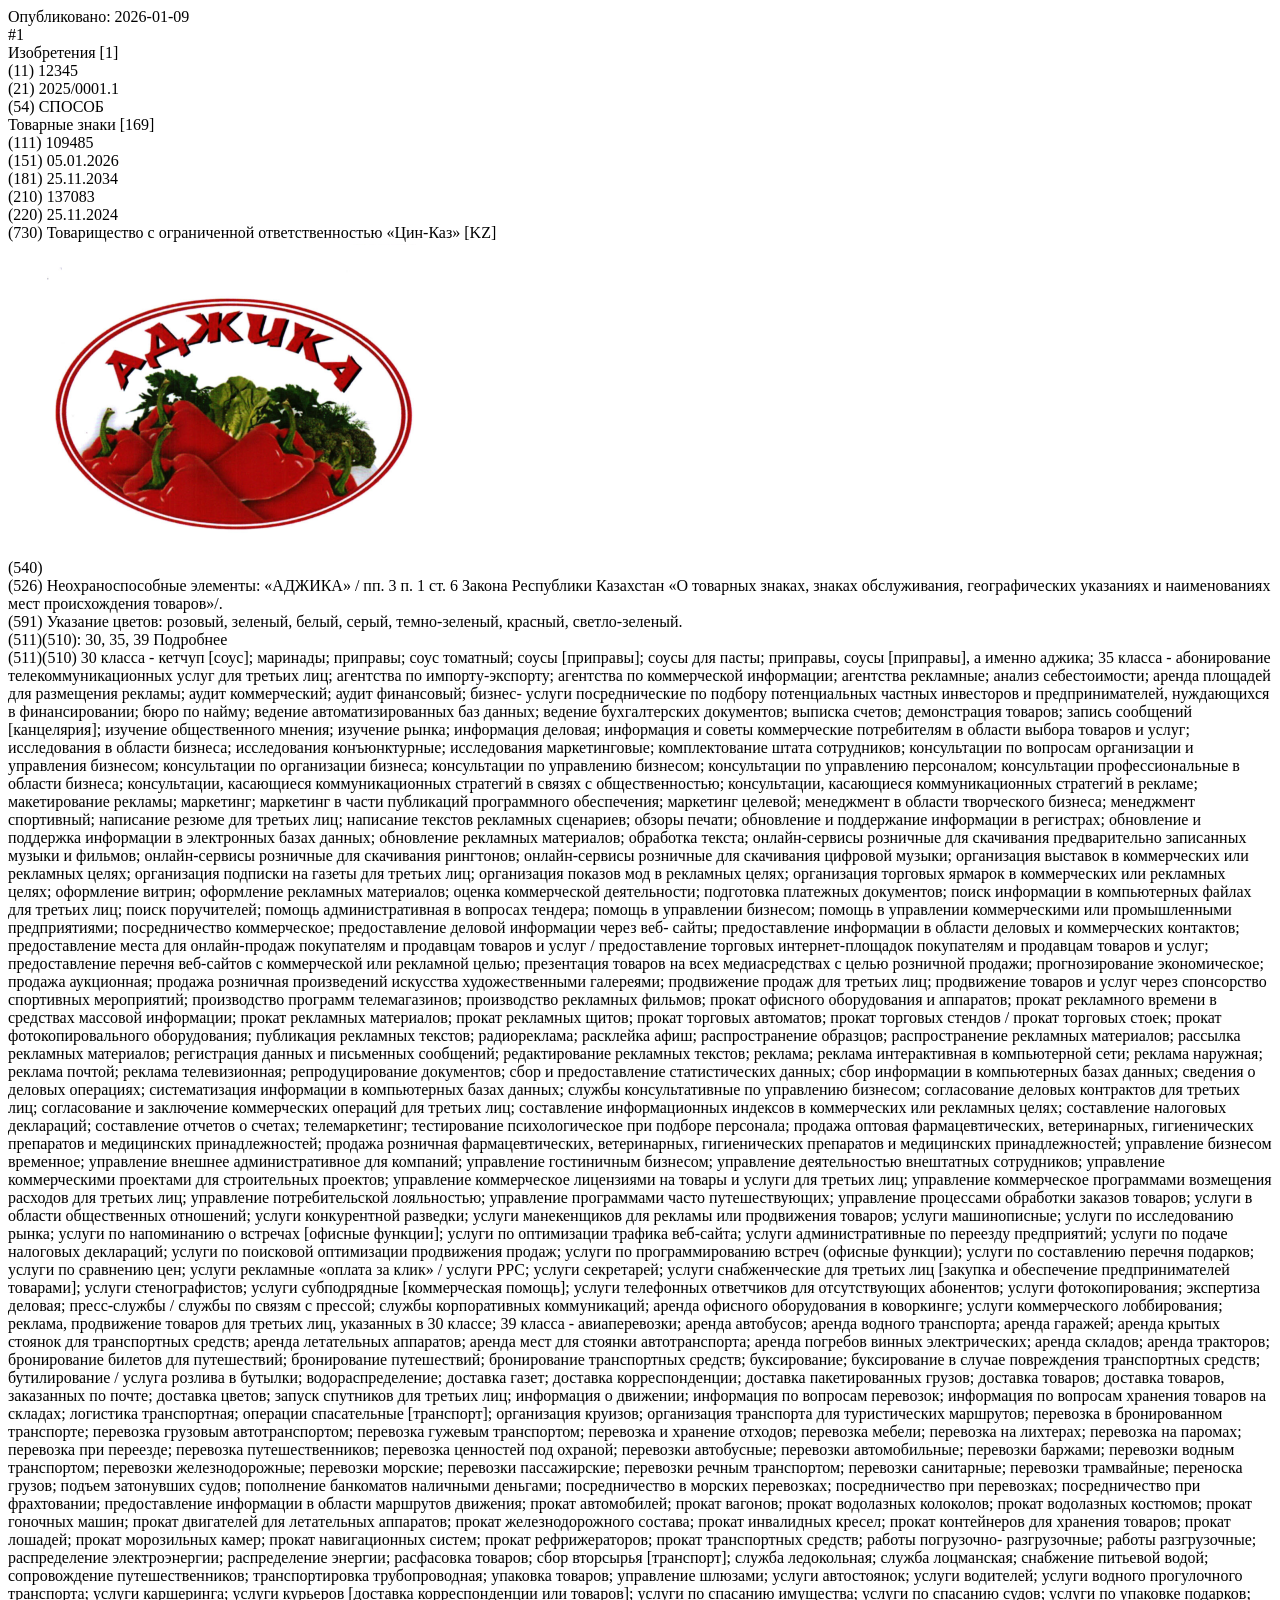
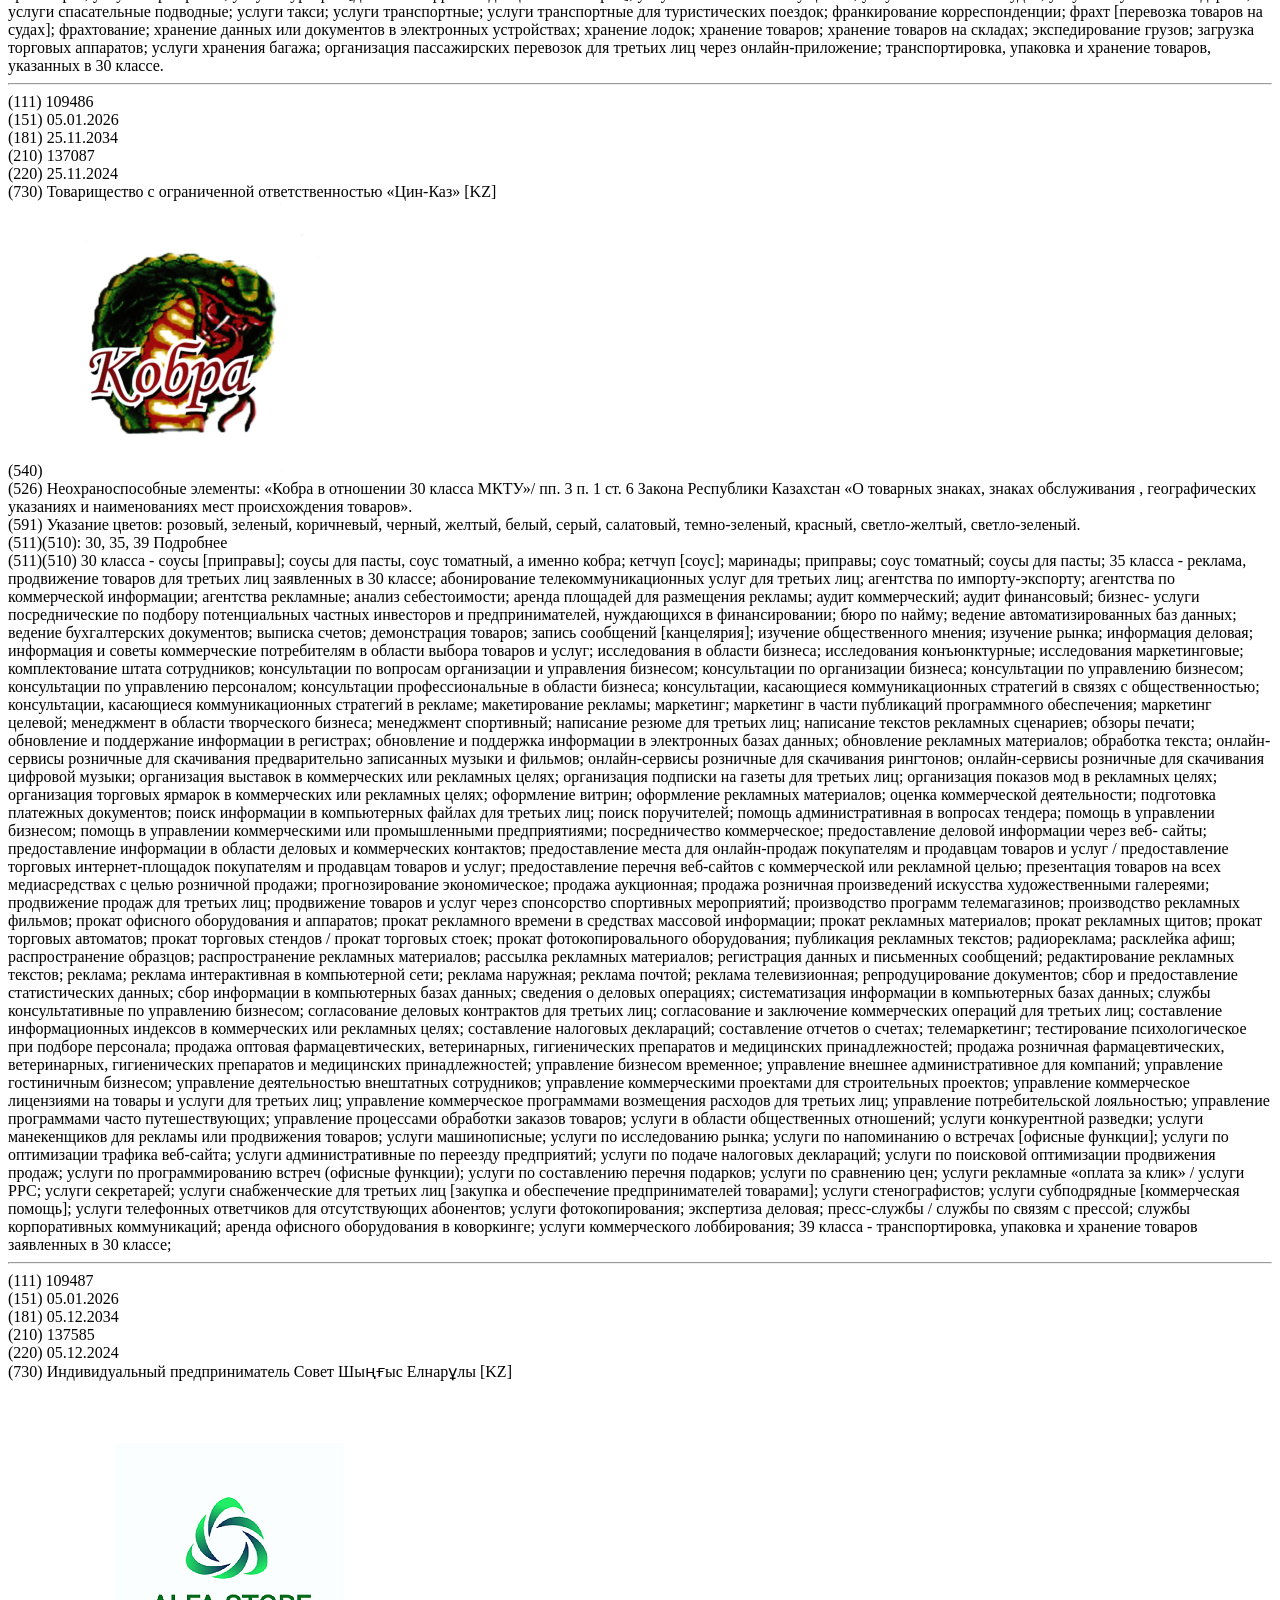
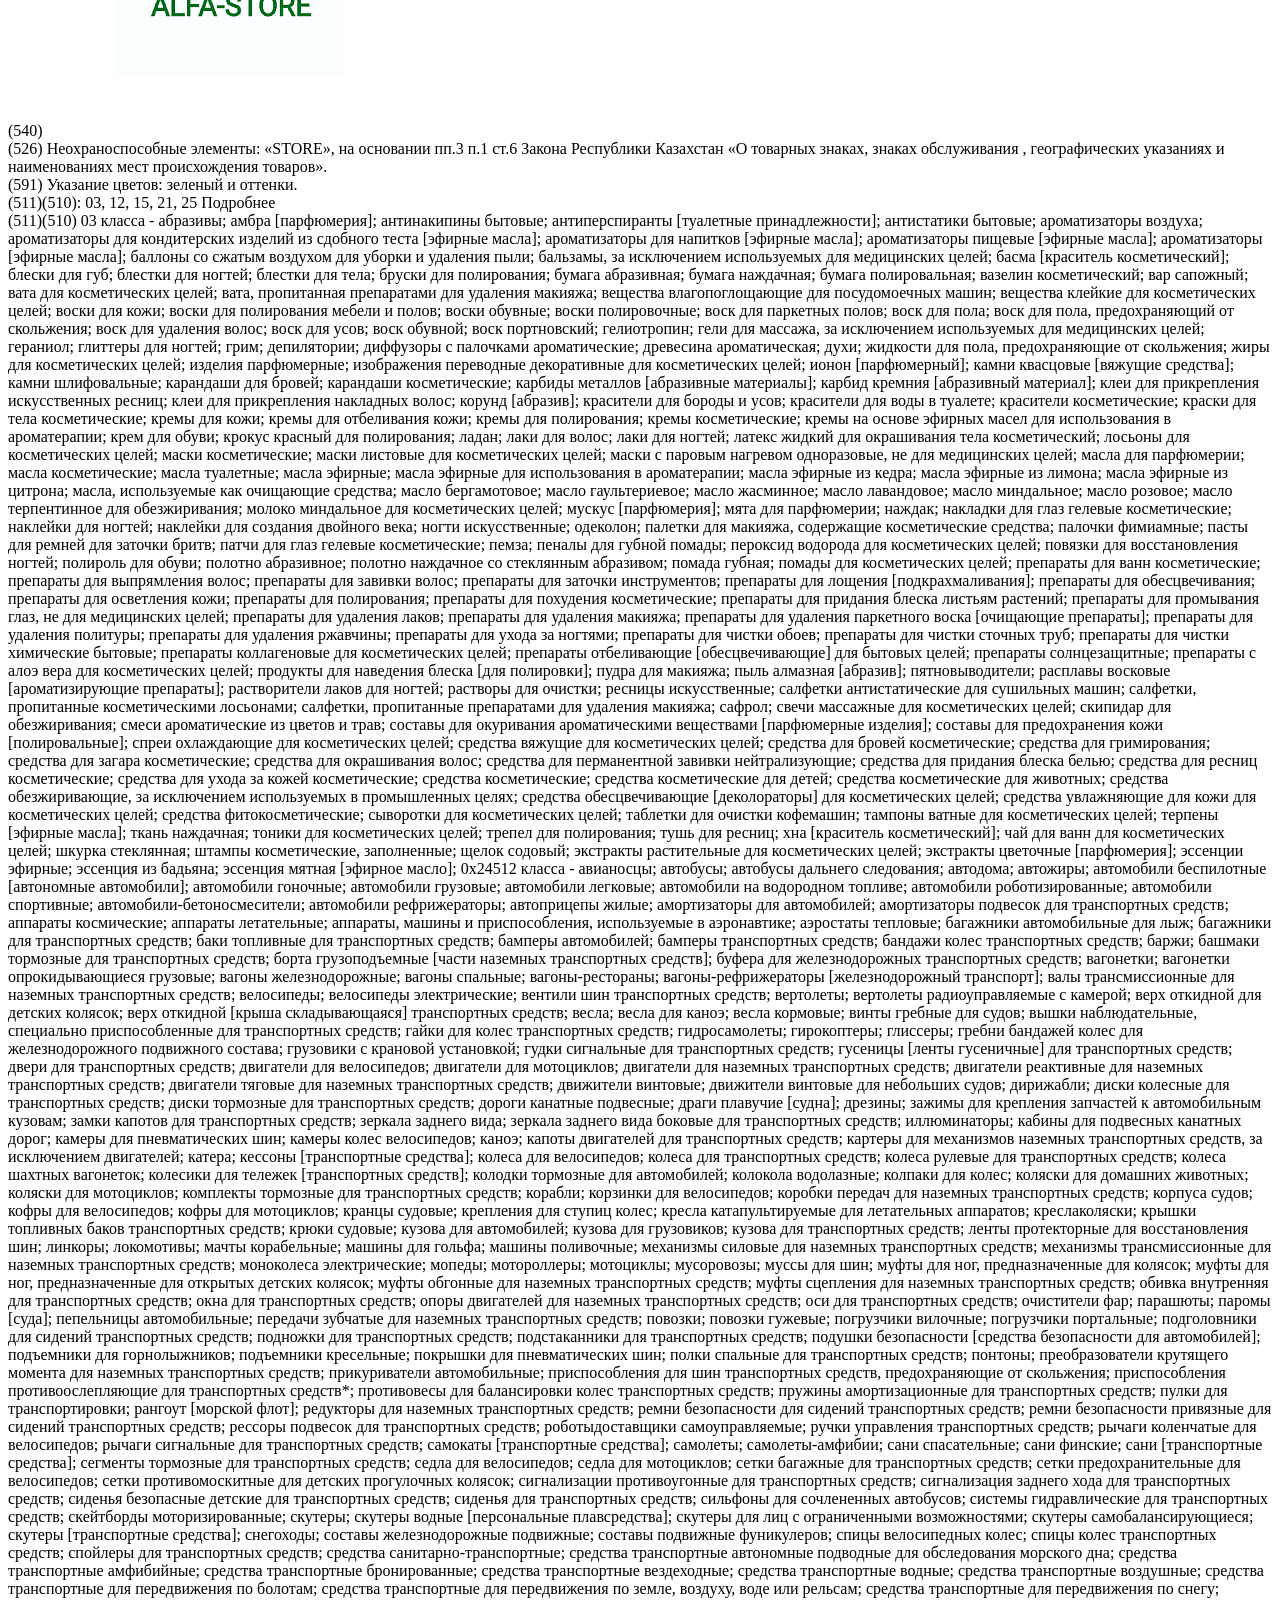
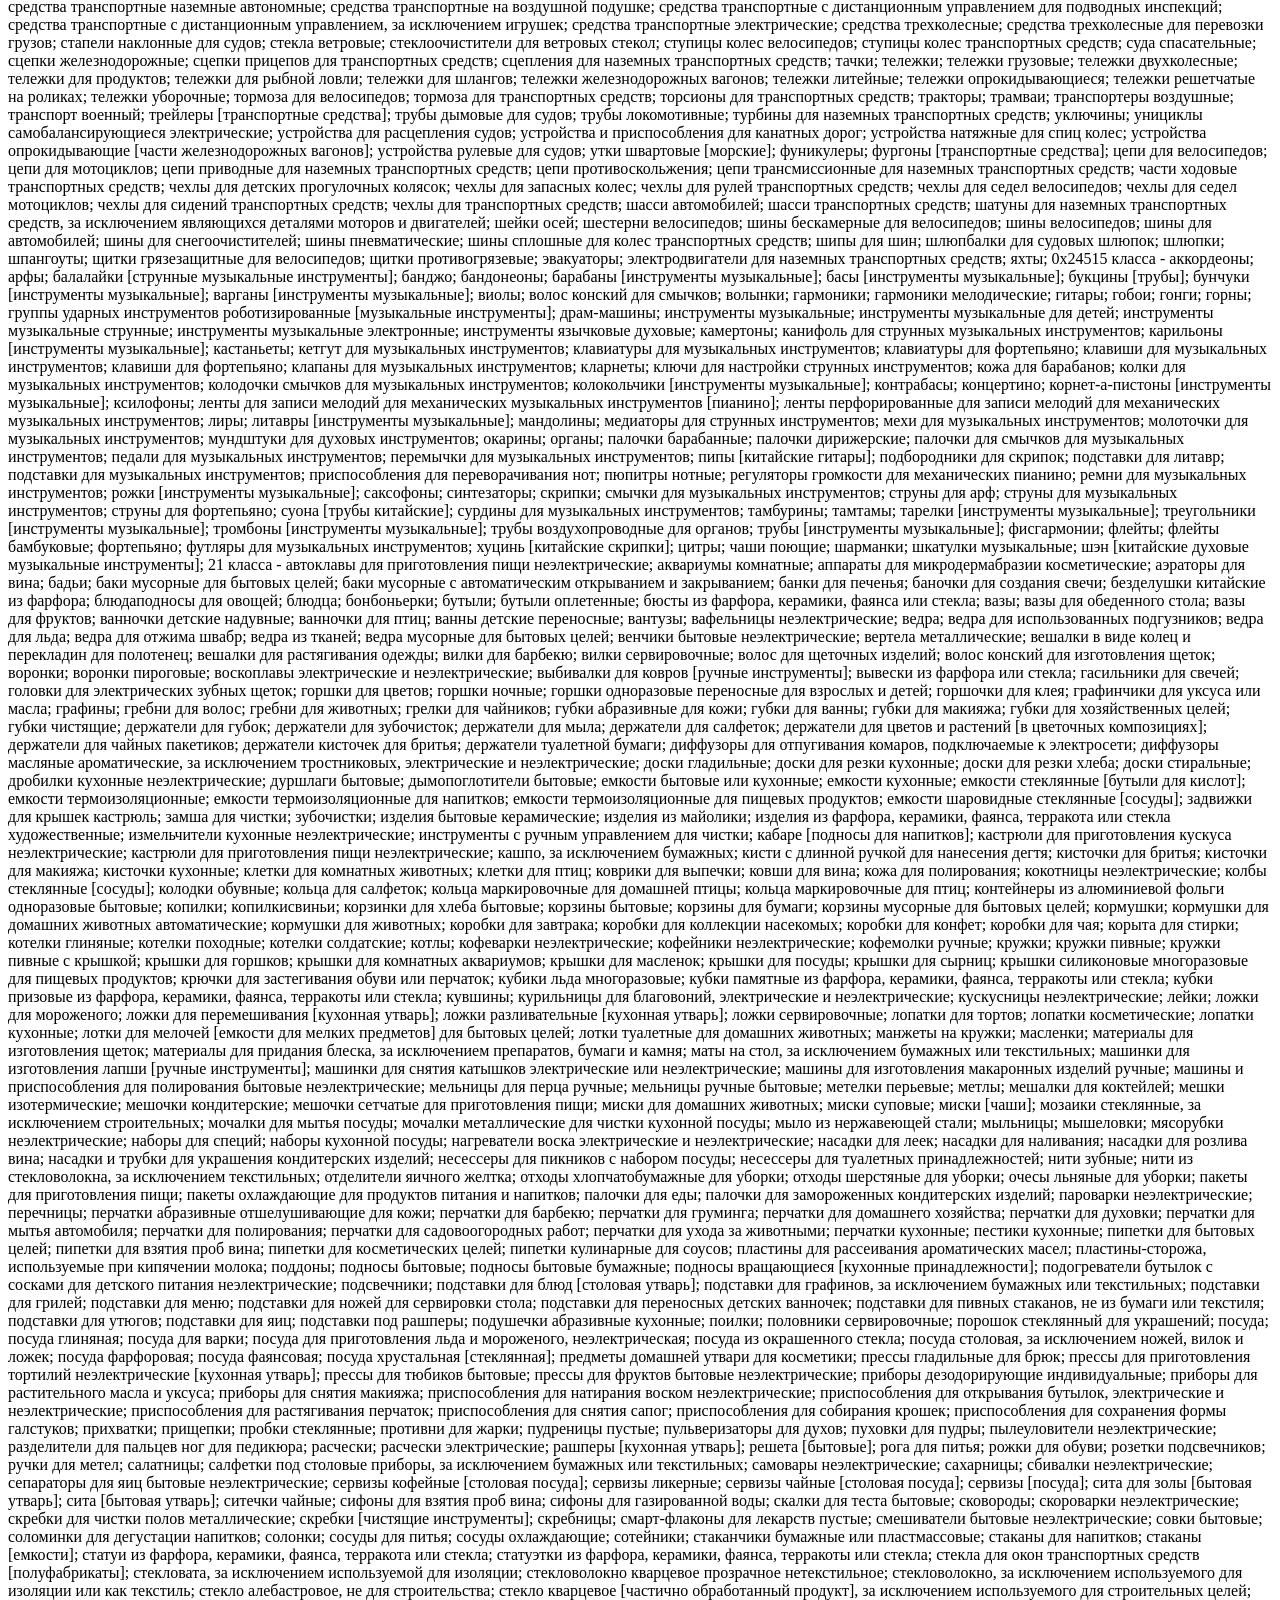
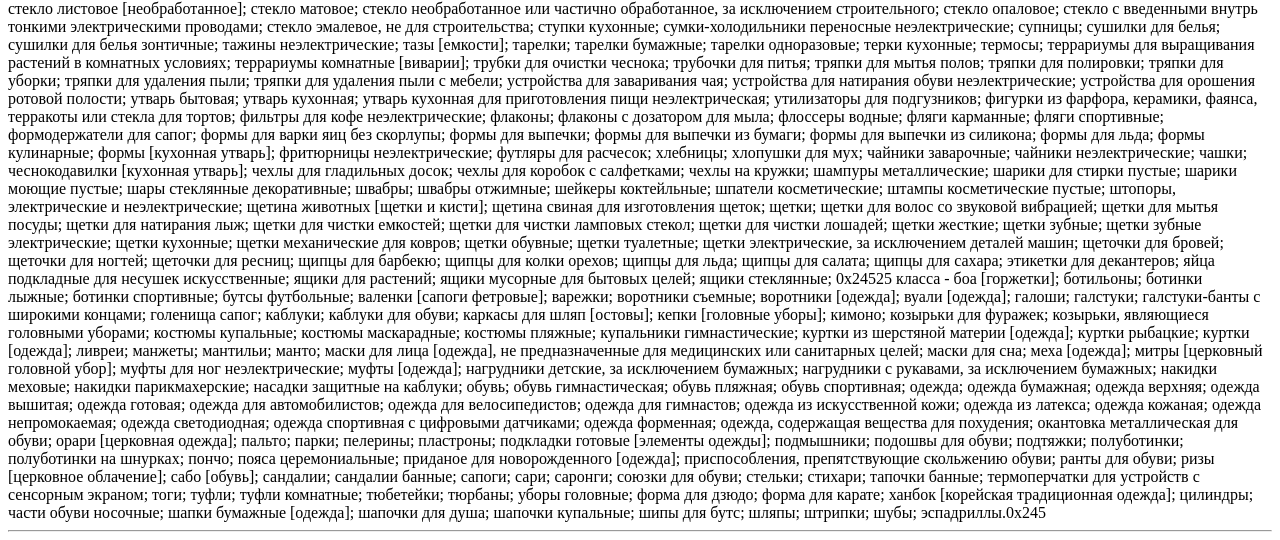
<file: tests/data/ebulletin_sample.htm>
<!DOCTYPE html><html><head><title>eBulletin</title></head><body><div class="pub-info" data-v-659a747d="">Опубликовано: 2026-01-09 <br data-v-659a747d=""> #1</div><div id="iz" class="bulletin-section"><div class="bulletin-section-title">Изобретения [1]</div><div class="div-content"><div class="selectable"><div>(11) 12345</div><div>(21) 2025/0001.1</div><div>(54) СПОСОБ</div></div></div></div><div id="tz" class="bulletin-section" data-v-cc5a224e=""><div class="bulletin-section-header" data-v-cc5a224e=""><div class="bulletin-section-title" data-v-cc5a224e="">Товарные знаки [169] </div></div><div data-v-cc5a224e=""><div class="div-content" data-v-cc5a224e=""><div class="selectable" data-v-cc5a224e=""><div data-v-cc5a224e="">(111) 109485</div><div data-v-cc5a224e="">(151) 05.01.2026</div><div data-v-cc5a224e="">(181) 25.11.2034</div><div data-v-cc5a224e="">(210) 137083</div><div data-v-cc5a224e="">(220) 25.11.2024</div><!----><!----><!----><div data-v-cc5a224e="">(730) Товарищество с ограниченной ответственностью «Цин-Каз» [KZ]</div><div class="image-place" data-v-cc5a224e="">(540) <img class="image-container" src="data:image/png;base64, [base64]//fqld0nbu9PTrSJLq9nZ2Xee93kHO/3kgw8++HDd4KMYH3zw4TrCRzE++PCXQ/vPcLe73O3O9nYXe+uF+6efXG63s/0nl/fsX5zPznK76d/s+P+++gV+oml4jo5U2Xk/f/K3w5PU/3+4fz48V6Cg72hm3C4Xe/3J85fnsn+Hj2J88MGH6wgfxfjggw/XET6K8cEHH64jfBTjgw8+XEf4KMYHH3y4jvBRjA8++HAd4aMYH3zw4TrCRzE++ODDdYSPYnzwwYfrCB/F+OCDD9cRPorxwQcfriN8FOODDz5cR/goxgcffLiO8FGMDz74cB3hoxgffPDhOsJHMT744MN1hI9ifPDBh+sIH8X44IMP1xE+ivHBBx+uI3wU44MPPlxH+CjGBx98uI7wUYwPPvhwHXEVFNP+k9Ppbmm2NDZYvJ/44IMPPlwdrpJiXK0t5nNnKryf+OCDDz5cHf5vinGzfZmcFDXVzd6PfPDBBx+uDv83xfy85xvbZM4HH3y4tqAunO2j6KloHZ/8h8HX3OuDD38mfBTjgw8+XEewIOE/lFw64KMYH3zw4TrCRzE++ODDdYSPYnzwwYfriE4ul7OjtckHH3zw4Zqjk91udzqd3r988MEHH64pOu3dc6SystL7lw8++ODDNUWn8tIGk8nk/csHH3zw4ZrC19zrgw8+XEf4KMYHH3y4jvBRjA8++HAd4aMYH3zw4TrCRzE++ODDdYSPYnzwwYfrCB/F+OCDD9cRPorxwQcfriN8FOODDz5cR/goxgcffLiO8FGMDz74cB3hoxgffPDhOsJHMT744MN1hI9ifPDBh+sIH8X44IMP1xE+ivnPRfvfD++/3g01vP96QP/4+2l/O6/jTce3fz+839O3P///i0//9p3nK/racYrn37+d4MN/H3wU8x8LVrnd7R07gXm28/TsHexiH7W7Xe3tzna3o93ldLmd9B962N1sGWenu93h9pxEX9mfzp8Pl8tF/6efsp+4XA6ny0nPdNIkPL/tOOivaOI/sVd2UXpZtl/xz4c3Zz78N8FHMf+x8DAMOygoo3QcHl5xO9spj7gdbvqny8H4gtICIxhKHp7v2h3sE3qqi1IQoxV6EmUUz1+Mbxzt9Ew7/cbVzo6ORD0HIymWPuMwmoDnTQexsRO9OfPhvwk+ivnPBVUNlEhsTpfF7m6xOBtanfUtzto2a0W1+crFljMnmk8crT+yq+rgzvJ9O8p2ZFfs1FRuz6rZkl1XklNdnFtlzK3TFTdkbajP2VJfsqth48664q30aNq0u2HLnub9++oP7mw6tL/x5OHG88ebLp9qu3LOUn3ZUllura6011Y76hrczeb2VpurxeY0udxWd7vdp2L+G+GjmL8WqPN3M/1Bgxrm9jucv0eLUOngaG+3udrtTreNygv2ncPlpAxisruaTPbGVktNQ9up8qZ9Z6q3H6oq2HgxLvHsDwvPff/Vuc8/OvHa8zuffnD7fTM3zJhccOvYkptH544ckD2wW06/sOweIZqIsOSIoLQIITlCTAlRpQaJGUGKVCkgRVSmKtV6hTpHrc4NVOcHBuQplUUBQblBoYUR4YVhgcU9VQX9VPoh6tyhEXnDexeM62Mc06dwwpCSmwdtnT5qw22TS2bes/n+J3fPemvf25/t/Xj+0flrS6OzKjRF9Zu2Np882XbujO3yOWdduaOlwWm1UHXkkUU0/LLTu2Oiir6wEqC3zb5j0olpIxbDUb3lLTIf/trwUcxfC5RMGJ3Qw9MsQg+7J+JgDSQ0MmkyOc7XWo6U1m/cWZ5mOL9k9fE5cw++8/[base64]/qdKHn56/+z3T70/7+hHX579ZN7ZLxdfmL/0zJLo08vWHV0YvX9VzP7Y5J1r4g+t0Bxdqj30Q9qh+QmH5kcd/jFq/9fL9nw6f++bn25/5b1NL7+V/9I7G559reS+p/PvuDfvjjv0t92RM+7motGjjCP6GfpRTgnNCwoyqgILFKF5fIAeBRhFIU8gRUjIx3wOATkSMqpAuhJnhqv0N3TfeNP4nTNuP/TMc8fe+eTij9+WZ8TW7N3ccu6MtazS1tZqs1mplPEWmQ9/bfgo5vqCOmDqcF3un1j3DHW8ngZYFgSx3hwHay2hXzrt7pZGa1m1+eDhutwNF5esPvXRh7tmPZt/x0zDiLGZ3ftqAgJ1CkEncOlKPkXECQQmCCiW8AkqnBaq1kR01XcftGHAhPzxEwsfun3rYw/snTXr8CefH/pm+cHFUSfjs8+lb7mcv7tm+6mm01VtpXWWykZLTYu1vsna2Gyub7U1trmbrK4Gu6vVYTe77W3udioczA632eVsdLqanS6z2212O20ul81tNztsJqfD5LZbXQ76eZvb3uKwt7lcFrfNQj9x2Vts1uZWU1NTc319U2mp+fTptkOHGjfubcjZVaUpPheddmpxzM4Plmyd/fGOJ17YMP0B/dCpum5DDcH904RwDQnUQCEDkjwkbsQ4H/GF2L9YxPmBQk4ANPYOy+3fO3vS2OLZTxxeNKdOm9iwfUPbhePOxlonYxyn09Pd5ZF8LJjy9qh1NHK7Xb52oD8LPoq5vmAGzjiFBT6UZeh7h7PdbXM4W5qtjRWmS4crijJOrJy/[base64]/NX3Hih5Wnf1h5cu7icwsWn/9mCT3OzF96YeHayytXnl269MLqNRcT486mJ5VlGEszc6rzNzZu2dK2e59l/3HLgTP2k5fsl8tsZeWO8npHbauj1ewytznNLdZWk6XV4my22GraWi83Nxy5WL3jyNm0ohNr0g//EL33k0VbnphdePudmrFj0ocMzojoqg0MypSkZAQ0EGTy8kwFNAYKRSHKvK7BG0cMOnDn7ce+ePdo8uK6nQbzxdP2mnq7yeyyUSnYzvq4PD3xrOB9qudPgo9iri/sHZ24Tpuzrc1xudRyeF9pSe6hHxfsfeb+DfePKpg2KPeGIH0XmC0J6ZjESUKkBNKJWq8K0HXrUzRw8pbJj257+v29cxYd+y6qMj63IX9/0/5K89lW2+U2W4XJ2Wx31ZidVxptl660XrxgOnGhZffxsuLNFww5Z1M1Z9evPf3d/ONfztn37mt7Zj9a8tg0/czhuluHpoztnzym37pB4Wv7RESG9Vin6h0dFBEdgqODSVQwjFShdSKOIjhOJHECjFWQOBHHI5giIQ0h6YKQKglpSkVWF0WyCqaKMDlYiAklCUGhsYEhyRHdtGFdsiN60KAsv/fgokHDikaNyp80tvDOGZsffWTfa7MOfvH62aUfVMV/V56XXH9oW82pPU3njlvrrtgaWpxtdqfVQdWQ09xuM9ssjabGiw2NRy9czNl6Jkp38P35Gx+ZnXf7I/ph49JCu+uUoRpRkQpQNhDzkKBVwaQeYuIAdfqg/sbJt+17/pULK5Y05Beaj19w1be5bE4H65f36Zg/Bz6K+SfBZDhFh0KhJOIZCEIlOn3v8Zn0ndNpMlsbapuOHb6UnLTrk9c2PTqt+OZB+mHh2UHqQqzUicSgQNmSSq/okqkMzg4eXDx8RuGDz25774eTUXm1206aj5RbLjVbmx0Oi8tucppNNkuzqa2sqvHMifJdJadyYw/Gz93yzQvFr95hvH9kxqQbDDf0N4aHa8ODUgICEzBJVJD1Ep+kRCkCSMAgBcFMiNOJlKRURgYql4dKS8JVC8JCvovo8kN4t8g+wxMGjUgaOS597ATdxFsyJ8/QjJ+SNWma7tY7Mqferpk+LeO26Zk3z9BMnK6ZeHvmxJm6KTOSx05KHjYhYcj46EGjYvpPiOw9PLLP4KiIfuu69FzZJWJVSGhkqCoyhKxR47UKHCkIsZIYrUJxAVxSEE4JEuP7hCQMj9BO6Ge8Y8Smx+8+8P7rJ7//4nzUiosaTc22XY1HD9kvXbBXVjlMFkeT3VxndlZZHFWtLRfLLm7ceDgleePcLzQP3ps0clRCz77awPASVWC+AhVAmZEgnYi1Kik9rId+6KRND798Zt6yqjSd9fgpV4vZwcIpFrMyeIbysHZjSj70lUlMCu/z9eFawUcx/ySYSXrifJd3gKvrJ4fT7XA47K3WpvLKo1svrVh6/OXXttx5Z8aNg+K7BMcoA5KJUq8kuSqULwZlBPTOuGHMltsf3vnKnJNLE8+kbynLO9NystF6xeRsdTqtdmtrq6mmsubIvoptxZczk08v/O7wR+/umPWwccbo+DERkT26/hAqfNUFzQ+GiwVujQjWEvl6BOIRSRLEZCSlhnSN7nZjVN/JyaPu1N7ySNaMF/Lvmb390Q/2vvbJ0Tlzz69ccz496VKh7uKWgtK92y/sPXjl8NmqY+dbzpabL1baymqtVxpsFfRoNF9usFU32ZqabbU0b/Xmslpzeb31ShM9wVRa03qusuXMlcYTpXWHLtcdPF+792TFxoPlG/ZcKN58Vl90MjV9x8rl+V99q3/vw6RZr0Q9+Pj6W+9cOWTs0p4jYyL66dXdMkVFvKCIFfB6hCkBxYgkUiTrVYqEkICUfl3zxg3detfN22c9fPTzd89lrK/ctqnl0jlbQ62rudFpc7SZrc2NzY2XrjQcOFmRvuni9zG7nnqjaPh4fdcemUopDSqTsRCP+DQRGAWwJVhdPHxQ8WP3H/z6k+rE9ZY9ux3VFU6Htd0zbpl6Bi/BONmr9wH7cI3go5h/EswsqTv0DKe3O+wOU1PThWPVOevPfvHq7vtuyh13Q0lIYC5BqUoSTUiUGLgmMGhtz+5pE27d9tjLp79YVZqyvXF/mbW6xdpgoyLF2Wy21taZLp6u3VF4IXXdjm/e0b58d+ydI+PG9ozqGxAdStKUMEuJkyUxjpBELMRCkAhxUmBYQvcBib2H542YsnnCfSV3zdr03teHlq07G5tWnr+l8sCF2tM1TWXNbbVWW5PN2mhta7BYm21uk8NpZYP/O9qHWA8wG3LCJgR42os843zZ6F8a5HXMEOj40N7upgd1/DbPGzZqhzWssqpJ/3Cw8Sw0gY7I0MU6mOn3TrvTYXE4TA57i83SYG6qqK89U1Z58MLlbYer4vOPLliz97OvN7z6TvZjz2lvn5E6fkzMwH6RXbrEKIMSBEUcwWsxXCWA5Wq0OlBYFhG2ftyozJnTd8964/w3K0qTDbXbDrSdLXW0tLLGpjaLo6bFdO5y9dZNZ1Njd379geHpGck39k0NCs2UVBqB6BEpAMSIiDEgqOSGQZvvfuDw9wsrirbayipsZhPLp4veGLsZ7wP24RrBRzG/BSacqc15JvVRUqEejv3LXlhQ1G4zWS8cv5KXdWTp51tev187bVBGb3VOiJitFnKVap0iRK/qmdNzVP6Ux4te/nrLt/EnMrfVHiu1VDS5WkyOxgZrVXXz8Qu1m0uOZkbu+PxF3RO3pt86IGZ497URqkhRWCuCWBGmQYUWKdOIFK0IXkNjkBtGx4+capj4QMkjb+15a96+JeuP55SU7j/dcLLGVtHipDXZygas/USJgM0BoFTBelkYQ3jCN3oD9D/PBCIW0zEuYSEe/YOSDBv2xsbjeA56j/RgGo3RRcebdhf7hJ7l+cTTbUOLhXXduH9yuH5yeUqJTSqgzMQSYad5io1+//OvmVigJEUv6pmPYHM6HE672eE22R0Npraqhvpzpee37DmeYjy0KKrk9U+NM55MG3RzYq9RSWG9YxRdoom4WoHiRVWcqE4KCs0I75UxamzOY49s/fTDXbGrK/ZsM5dV2hvMNpqs2dLSXFt/9FxVzo69364teumTjPG35AcH6RGnlYgO8TqE05RBub0Gbp5689FXnjm5Lrl2/z5TQw3Ld0c5sQLwvqN3Rv+lb7xm4cPvgY9i/lcwA2P1hRmZp6bS6kgVi83Z0mg9d7pOpz/1zdub7x+a0FsdG4LT1DiViDooZKqCEsP76idMLXlxzvFV2Y3bTtovNDurHfZmm7Ox0V52vu7ArtNZkTsXvh3/zB3rpoyI6t1tbWjwKiWOUQSsw0KUgFeLyngSnqDqlRoxMH3kZOOdj+78eN6h9UnnCrbUHTzXeq7aWtlMK6SLihG720mjs5/hzffVgTEF/Q29NU/lYfjNGIF+zcBeKQV5Zjh5qIlKFzuTQxQd6f2r9ZBdg9Zzi8vRYjO3WNquNNQdvXRav3XjkjjNe1+lPfJw1rCRqWER0YGqWElYh+QrlDhSoVgWSNL6hRuH3rjtzvsuf/FpVWpy86GDlvJaV6uFSZxmR93FKw3FxYdXLst76qXEYcPiQwI0RExD8nSRS8VkWYi0bETXgmdvP/HNnOatJfYrtS4rZWs7vTvGpp5iooc3iz78Hvgo5n8Fc17tHVWRaQKXqcl8cHtl/OKDrz2xfeqYop4ROpHXE6QFQhaR9AFdCgaP3HL/40fnL7mQsbHlTJmt3uYw2VyWlrby8zWbNh9ZuXzHe68Yb78pccSglT26rAoRlwj8ciVZqESrJbJeEqICusR065M8fFL2g2/vfmPV6XUFVQUHW8+WW+oaXTQSczucNPhgw2nYPAJnOxvtyljvZ36g8Ob76sDui/7aQwsdzEFfvN/9Gjou01H96Q/bKb1ZWsy15XUnjjsbGphOYhWRneX9wT8LprJ+8gwkovfnaeZyeg6Hpd3W7LRUNbYdOl1TvP1kasaOb743PvfCusmT1/Xpt7BbwPwg+B1BywhaIeHIkNCoQQOy75ux74MPStfH1W3YZj5faTWx2VL2SlP1sZOXc3S7PvlUO/3OpD790tSqJEDSAc4QZDqBM3TpsnHi1FPvflWjK2krq6BP0OGy236iystHMf8MfBTjBatA9LXjjQe0urBGCYvDdLGiPFlz9MWXto0caOyqNCpxNsEZBKcp1Kmh/QzDbt/2xKenl+oa95231zU6TCYq+21l5ZW7S/bFfFb4xgOp025M7B2aGKCOl2CihOOUUizBqYKUKJH48JCEG0cl3/nYprk/nNaVVO052XrhIvXebjONI+weBvCEM2x6M/3DM8TDIyc848yY0XfU/F/g7/n/O9hntH54zvXcIK3FbpvV0dRsuVJdffiEtaKehS7MU/89vY4S8bzQV5YTt91sqzrXfGpH7W5dafoPez57KvfxB7M/nFt2vLyirKa8rN5m7UiBns+KsuPN31460FHGLMlfHj//8zfQVCjHsElKrJmn3eZRTTTuc7hstDzoh3aX22q1W5tNzeW1VduOnEg35M//Ovrum5YMCF0YGBCJSSzCCRCmYpQiCAldQ+MnT0l94/3TcbrGvaeclQ1Oq83ZarOWN9RtO34iNm3TM0/pRvSNVYfESHwqgRmClKIk2qCg7NFDt7z71OnctJaKMreFyjcKlncvPO9Y1jve+PBr+G+nmL9ZBmv3ZP3MrJnS7rK57C3OyvPlJZrtn72dcfv4+JDwdIWkJSQdcklCQFLEwNzb79k158czmdubD19xVlld9W328qr6k7uO61OOrPrR+Nx968b0/L4L+SGQrCYwHpBkLCRjlKQWknt0SR02Ju/BZ3Z/+fX5PF3LmXOWmma71UaDDk8Djzc/zGZpTaMkwoZ0MO1C6xc9gekOmkWP7KBZpn8wT283ORpL7fWVHhqi9bODlphEYQqAJmx3MuXfbLVfrGzaceBySureTz/c+sxT+ltujhk1bO+i2KrK+uaGOpuN1mX2I9Y243RaaTmYWpw11c37dl40rDu49PWNj0/QDe+a0pskdIWrJenrwN5f3jnr9aeeHzNi3DfzUiwWmiEbza+1rqF+zzHb2Spns4lWZpptWrh2pnRo7hhvsMZjdjss4KLBFgtBKWey+2Uc2lECVw9Pjp02i9VUWXpxe/6xtfF7Xv+w5K5HsgaMjAvoskqOlwA0VyRLiGJxYFh0n5E5Dzy5/bt5F4qzW88cczY0O00mZ0t947kzJ1MSjK8/Gzd5VFTX4PUiThNxpoRTRT45WMq6acLpb5fXbd5vbzQ57XZG/FRl0ftgz4M1XtEH4c2ND/8IH8Uwg6avNBKysI4Vu6ulqm1v/rkfP9xw97jUG8NjRTGZCIkcpK/aoB6GMVP3f760vOSIrbLN3WJ3N1mt1XWlOzceilmW8ODda8YMXh0ekBwEMoKgXsTJBCURHAnVi1Thy0eNznzyyX3Ll1Tt2Nxy/rKtiUodWu87xAhrJPVQCsPfMsZqjpdSPAbdzqZE0upIzdpBa7LT5rRZnY21ddvyTi79RHffRO2Tj1nOlZeV1ba1OZysqcTDQLROl7c05Gw7993yfS+8WTD1joReg5LCuyYFCSkSrxFBMubf63nDtJvGP3T/g2dPl3XkiKqFtkvnyuLWHX/5xd23TtnUr39m94C4QKAlXB5EOQCvIvhe3q+33D8AYAGgex5+5fTZWjbCjeXVVXdwR8ojdxpuv+XIa7POz/+mOiXRvGuH/QLlYlZorla7w2J32hxOGgB6+puoonLQLLPAiAmYjhK4SnQUVMernc1HZxMdnK0Oe01r65mKy/rt2+Ytj77nwWUDemcqpXgsjyIgGoPlKvBjN/XaEX0NT9xz/McvS/fuNzc0sXa2Fktdaemlkvzt8z5Omj4pLixcg5U6wBsIr1NImpBuhjvv3Pf15807t1obaigTM8r0PKC/PTgf/j/4AiVmo9QHOsxtbaUnLqUt2/ni3bkjemkDhCwFzlQCAxR16oDsMVN2vPnx5YR88/ErrmaHu9lsPVdRkZ19aMFH2odnLB8SvrCrsEyBVwlCoiIgXklSlWIaikjrMy512gMFr84/lFRQc/ayraHNaaV138GcOmtPobzidYdu1gbh6cPwZor1wdBvHK0WW1W9pbS87cKp1gtHTKf2tx7a1Lwrp7ZIeyVp1eUlXxya9ZxhQA+az3SM1okh6+5/5N4pt6xbF2mnesTTVON02GtLtujGjqZZysAgFfGpPMgiXD7yL+FkBRCky2UTeD8//04RXQbs2XGBiR/KXleqtr76drRKlcOTLRzYAKABET0QjBwsRHwkRPdjpPD385d1BoL4/OxPKynh0itRZqJ6or3dcvZsxr13JShRkYCMgqowuMuGfgO3jp66a8Zjh5569chLbx1++bV9b721c84HOz7+4OAHn+/97LstK2JNVXWeZa5+nxygj6+jetNXmnn6wqIrinY3lWRUydkcLktdU92ePeeiVxa98XTOtMmabmEaSYgj4jqJLCKyH0VxUZ8b9A8/cuT75dUFO2xVjU6T3d7U1ny+/HxKQcmsDzJGjkqkpQdADuRyiCybIH3frnsffbwsTWututxub6NF7Zue8L/[base64]/KyEp4zAlmmwKcjPpGTRyH8BM8HA39/vjPE4rsfzq1qaum4E5p/[base64]/TSqGWppnahw1TZeLunm74+yZupyM4y8/vWlsb10E0QI+G0lZvELXpbd26n175y29VLDZVGVzWZqtZRcqN206uGht2gMzFvZSrFTKV2N5tILEKqRYQYzDQcmhfTOGjs1/9q1D63Iq9lXaGpppVfj/G1B/D2hNaXe4LZfrLyQbM6fflhIWlq8E2RLSC5iNHwPQyPP5BGZjqKdEgIEO+BuhPFoQb5V4DslvGXWbqayV3qbLaj8TtSxGrU6HQjoEWRDoeT4HIXqyFsjXAf5zXh7RqVPnzp36Dxp7+my109Jcm5WWOaB3Os8bkNzIyROxfyqRp4lcDOTfx2QMkCm5Tv7QXxAD3n1/cUMDFWYOb6Y7mkXaWV07HZOYFhaQrEDJRJYmwXSRUOLOEPgcKgEQnw+4Iig3IqSFOJ+TG3jxYcRjvjOGfs8+/IK9zSP0ftG64Y3AGJ2wdx2xCS3ZjgE4lNgYz3jcR8fn3p/9AvRD1tBGuYktwcN8i6uhselo6clY45a3X0sZ0XVdGFqDZFECXI3BGnqzvYPXTxm7acE3lTv3tlY3ONuc9lpbzZGKo4tSs+58cW2XPmtFnARQFpJnSSSlX7eCFx4uT41zlF5y2Sz0odPs0Bfvtf+78V9HMdQ6nY1trQe3n17yyebJo3JDpSKMckRVokDWqgJixt6aN/[base64]/nO/jK/QHXoR+98V19t7Vgn3JtpJjdYJac8Xrdld8EN/XQEaAWgFWloBim76TycqMVUHAEjkKchlAJInoynhTlS7ucP5QCi+d9Guy00kX+gGKrHqByzVTWYyyocdZX2mipnfYOrsdnZZnWa7fRwWRwuGxuizIjm16IWWv7sWbCKTxnJk0fmbRgJu1rMdReOHs9Oyv18duLMiUu6d1+MFMsImo/k36ikNd16bbz5vgOffV+xe7+zrsllsVlp5Fq8s3je3LSbbstQBWgw1mLWyZgfFrDljltOL/y65dghW0sblU3ea/934z+WYmjFZm6POS1mdj856ScOp8XSuHfvoU8+KxrVPTNUSMfqDDlZDwPW9hyY/viTu2LWVZ09Z22osjU0NB8/dC5y6ca7p6d0CVyvVq1QkDVYWgOFJQDOBWRuSHjKzHt2f/VdefY28+kaR6uto6GS+sqOwb9MyzPHyd5TeBjm96oY9qsO70w5ym1zlZ09WbLox+w+gzMxyOCBlkOFEtgI+VyONwBeB0EKpPEdShbAc8S/u9yvv3rojoIzFpOpNHJRvoApZdBAKQ3yKYhPpzwFZXmAz+LIp5Ao/Tv5+8kmTrvrwua9Wx54SKNS6gDKACiO49M4oOM4yk2fYTJRzmH/TjJ558Dgngu+jWloMDOVxgbo/P3WPGzKMu+8ULF36vR0DAppEIcoYYlpQNIgQQdRFiC5GFL2SSQgCaJMHiwAQrC8k5yTB3XptXHLGY9EYf97E6XM5XA179mV+8rTaXdM2nvvjMOP3nPg5cf2vzBr/2vv7Z/zxbZ53+1fsupYckbZ3lJ7g91BiYaVHKMSmhdvEp6nQP9niofaAmvsYtlnlsEeHL0EG4PTUlp7MX/Dtnfeixo0ZLlKWsXL1khoDYDLIInp2bPgkXtL01aaz293WS0Wi73hYvnx2MSsBx+O69U1ltEozoNCqqhKGTp40+zX6zbssjRbKO9RVUcVKc3RPzS2/dfgP1fFeFtSqadyOh0mZ1tdzY6So999tHH84IIQoYgoiwCfqg5ZP/rOzNnfHtRuaytrcjU3m86drspP2vjerPRbR60PEtaphEwiZEGcBnCcAFYEdY0aPTrvnTmHDVtNVQ1uq51KFXoVVq2um+3QlBnHeF7tzea6/M0bX3lfc2O/LJHXSSRLgClyLg1w2ZAr4DgagFDp8aOCf5hgUcZPmnTnpUs1l1Z/YRBwLg9piJQGQCrkNSKkFJML+EwOv8wDCDr7+fk9fMvUDZ99uDZQTMXYAKk44jIAJS9ZGsfNlYFRvFzVuZNcJlN3Gbgu3tjSZqURkTeLvwaXxXr4o7ejBJAL5UWASiccS8QEQrQI0OAoD/HZbPgJyoZ8EgRP09CO8+NkYOKo+8ovNNE77YA3LVoIbZbyH5dkSIpkEaVQ2hLEYpHkIMmAFFkKYXkIWR0hxfbt9uXjL65YvigrM7G2sYUqGg/R/77n4nT9RIM0d1tr24kTlxMS977wVtaYWxPVIVFsUqU8hfDxoWL6mMF75s67UrTBfKHU2WprvlJ+JT9n1wsvG28cla1Q06A1C3FGUcroPkT79pc1u/bYayraWc+99zl6r/Rfg/[base64]/lUwL+DwHhOhoGfTO7Xq9cQTcZWk8XldNMQ6bd6UdxO5+XE1ckB6mxChQw0IJhEUArBesQbIMwXYA6h+QE5cp7GnhMh9OPkHM+/9+oyh4WVp+d+/56+raZu+8OP5SAhFYFYzBkJ3iSHBRw0cqy1KEbgogX4DYHhlKVg5279Bx44eZnxC6OY3wmmGjueqtNlszrbzC1ll0+sjct79FXNwJtilMFxHEjg0SoMlkeoC2dO270sqvr4GUtji6PJ1Hiu/Mz6lE33PagL65qJhHSCdQHY0Fddcu/EEzGrbBWXnbY2emfeC/3X4D+EYlgVp0EKe2EPkf7DeovqmqrSMrfPeko7qGeOGhVhVQ5UJof1SRs/Y//itJqj1c7WVmtzTcP2bee+/yHzlltWhajXCCQKcykIJAMSJwWuCQ+fN3GKft535fv22mvbXHYqd+0dpMIs0XM5ZsguF/3HI8ydbCwqa4PpOMcTM/xroDWto8p5r0YTdrtcNoetufVsvmHn0w8mqNVJAKfwfK4cl/BEBzkt7JwBuXcxCuU7D+jWJemhO2Mlks0jxi8Q6AEwQJAJ5VTvJEDwAPAHMr8Anv9AIBkEFEAul/fPAXwGlMfw3OcI9eQ6c7JOMp4fOHyK3rjH2kzjI08zxm/OinK5nc37N2eOG5kswmKCiyDSApwBCdVZLGTzRHY6yGfxYDESBvj7d5b5QVGMj99gp4l78HM3Gyva1j2Him4arxNEDQBaAHMBLgJUAcEUXp5JhRuRxRB4D+R4fz/OXzZ+6qM1TWb6KxZtsedD5Z/NZTaxHif62Gjk8vODY1f5R7AYylvO3n/ZfZqdtlpL49GLx2PiEx++97uuoQuhciVRpEBlrEKZOXjg1ucfK9Wsb6sqs1tspoqyC9qs/Bfejus9QENwOpJFS1JkN5Vm+qTjixabj55zW2iufvIE1uyg2fBe+z8U/yEUw6o0i7xZBwObxdvWXL9748bZz2pCAnPUQg5RlkBRI/RYMeGJnYl59WVlbGHaurqa7PQtzzye1Kt7dHDACoTXQ0RFeyLPRfFkZbc+xe+8fz6zsPZyvcMz5NVjkAzeS/[base64]/y4WgmT+nf39u4T3O3e+ilZubwqUX1jjBYXz7Lq1aT1C9CKXQ5WLHBp5lAfoLeAknstEXDEAixDXleqsTp3kcjD/uyi73e75IaMZKjmrdm/f9fW8+oJNjtomq93ONjJg26XYOi70f6IjKZqS3eY019RdLthQ8s4HayfcujQ4NEoQIgFcJdBILUT33APHkxMaz5e7W6yt1eYKXfGu115PGdAnjqAchAowyA4MLxkx7eLKuNYLl10Wm4taCet1/A9vFf5PUTEuqi7o83K7WpuadxUee/+tuMH9Vgcr0kSFDiuyVcNybn384OqEunNV1lar/Up9dXHKpjcfTh4QtFYJ1iF5pCCtwurVSFwe0GXNgEkFz805p9tkbbHY2RBx6rEtjGN+ZhnvJf8GaiR2p/XcxTNz5u8cODAtInz7p18Ur1t6aONOJ1U010cYd3g/j56x2022pgNXjs1bkzR+bLQE0oE8BXKpPJ/Nw7kQ9RI63w6ZWtEiWTJhPr+Ah7keisnFfBrGD2NwK+8/X8RpGOh5kA47aZE8E/Lfy2B3uYwqAx7yoyZOzz1yudXG+rcotXkz8Ztgd25xHPxyfrykNCIqOqh0YrrDCHkdoNdCWvYerMfwDh6ySE0unz7lubY2VtQdKdDreFpl6TNt2/rsS0lElQvFEo7kcTQYpAdIRyge8ekS2MRLr0PA8X6dO3eOCL1xy6ajHU+KJsW8jt15PiF6uUqV0mvglnueKl2VaC+tdNrYdikdp3Vc7n/D387xpOdZC9jpcLTY609e2ROdrnn03i8jAuYSfrWkiFXwGcqgtKGTd3y/qPboPkdTm6W1tWH/3l2fzckbMjRLibIQSMc4ISQod9q0Mz+ss5y9YmMNRldVnv+++DemGPpk6NOhj596VUoxTouj5ciJAx+/mTO8p16JM9Riooiig8PTJ915fGle8/EGV4vDUlZeFbO88KGpqV1DYzC3HimiibBGAAtVyq9De0ZNv2vPmsTqY2WONgfriqUxD6UVNrnZa2cdNOPpj6DulbUls+ZEm/Virr7gvjuzA9RFQMwWAuO6qF/viqf17rslt+Anp5OSjKfaXEtLYhlhuWDzHthAFLvbXtdSvmHj1gem5KpgMgFxkKc8EofICxL3KvKnDt8AuHRIuQPkQkT5JRVyWZRKEHkfgG8ApwNQI+BExCcJ/unAPxWCdzhO9PfjedltU+8/[base64]/FJ+ez9mzo9+xvkl6sPiL8RNlG1Ndw95MXcJzryzpP2B5gJgGUSbgkwLU+tG99/74dfP5MrvJbms0N+/euX3O2yv7d1+lRBkip6eeICCkeNK0C7GRroYqprWYYmP9kfRaNOWOS/9n4N+ZYrwPm7oWs+Xy6YurYorG3JSmCsokhLq7dEVQ/rBbdsxd2nK+3FFvM10uP6lLzHzkwZQIVaISp2BMY4RYKMQT5fqw7kl3PXQ4WtN46hJ1bvR5ey/wa2Bm6xmezmYlulzW0svHIletHzNklcjHIC4SgDhBSg4gC0Ok4Qph1A19N2fr2Xksm1dVM38vWNI0bTauzGE5eeX8i88UKcQsxDqnqVjIAHg54ZYI8mwAszmQydMPQS5AGgziMZcK/SjXLEbcesAZAZeKuCTCZ2BOD/01AHyPFRMgUkP5hy9/XlVusTtocMHQUd/+T9DaSGORlg278of3z0I4GzByyUEwHyEjgqkAUZqgf37GI4WMk3fuHB4++MC+06yF52cKYxTDCNTVsLVQ1z1Ey/MGjHJoOhDoEdCz3Qj4VEBjLrICiEOgrLPcXy4nkauz6E86UmCgZWO1la5ZkS4qkjGiSk2HsQHz6YGCduzY/V9+2XR4v7250UKjXaqX6EP1DJxi7Mg81/8NFqA7XNbG1rNbt2/6dl7SyMFsyWQk12I+LlC57saRBbM/qijZ42i22Zvayvfs3PXV3LSh3ZIJF4+lFIWQGh60+YF7q1JTHBXlzEzYOCjWx+1N/T8C/84Uw1rxHI6alsvJqbr7RmlCVemYhgMwTQhM7z/14HcJpr1l7maLuf7sWe167X0zlneVogWsBVwGFOIAv4Qof+jZN/2p5yqzN5gu17L5eJ4qxFzY/[base64]/jy98oJp7ntUCeB+AbPOb9OnEy/4ljH6qvMHmq988UT30IZXKL9fSiuWkiMkKUAVn0lwNQDo+yAU2BdatreWEWAALs5Md1Cg3pf/pEFa2l3hQoaDastsurl2dKkg7CXB5QMeWxAZoHHKWQ0kaMPvrqu6diM+r27LdXVjpMJjYrnY2iurrbZLEYowXKDhaTqfzIoc0Lf1g6fNhKdUg6J2TJ5eugcmm3QbkfzavdftRhtjtazJXb9+jfemZZH/UyCWVKYjEHC0OCtj31TPPuI26rjSZFIzFv6v8R+LehGKZmmZj02LjnDwdlj51bDr74Yn5E79RAMUUkaapgTe/h+W9+WLHhkLPRYq+qvZwTnzv79uXdAtYLQowSpiApEZN1amVsvz65z79zKmurpa7BMx6XuhC29CwTRj9XoZ+v5CEH9o69UCOwWc1NOzceePmh/IERBkwygSKb6iaM0ukBBY2gXi3BRUphqUp8XiJ9JX7U8OH79hz0tMt4cE3JhkWI1MqbW0rjIzMGha5TCAWc/yaey4cgBVFhApLlXBLgEpjPhxo5nw54A0Q0uKAqJpMArT+/SM5F87xG4OKInFJMNgZFgM+Vy7SQo5o/kYM3K/[base64]/EOEodFtunR+6ttxa8/vyRuDUVB/a5zBYPTf4DvIn+ApRfWIzjctvYChhuh93dZrE0nbq4NzEjYdqdsYHK1RAvxcrVojJpwMg973xQu32fw2S11lecK0rNeeXp1C5dqc1oeaIVpdTBo/Z/813biRPtZqvn0l4L9OJ6+ajrjn8bimGNIk62RDVTpm6nperKkehlceMHpCqVBl4qoM9J1XvzM7Ortmy3m1qc5tqKbbqNL92n7RqYJokpCKchIVGE6xTiqqGDM994t2LLAUerhSpT9uz+F9Cv6IOmBxXNrNXXZrKeOVW5Zvm5jz/e+9DjRoFki4IRYx1GejafmND3BkQMokSlclSgFCUpvhXFZ4PwAAWYNOTGbVs2Oy2eBumrU+BXCVYaVlPdpgz9qF4xCj4dcbmcfyHP6eUgGaA1CH3iD95E/qsRSqE6BcIU6sMhzBJprMTlItlCHo3guQ84tqRDAgJZiDp5XofltEob5DCLmr4cryP8/dg/Iixw3bqkVurkWQMlfQztjt/U86yzt7npyHuzkpREQ1WeiLJYQwzOhTgfYkoTyRB8C8Agfz9O1pkXA+LWbze1svYNpiQ94Ri7hsvZcHBn+q2DqQ7SIz4Fy1MJyKLhEltQAmh5vzyAlkPYTebvL+usUAWlpBlpxEh/6c0EK592m918aeXiRAIyIU/zQG8/EcszkZwNTUBcGuQ0PJeI+WgAlhIyXxA/D8YfDO6z/p0P9+dtbKqqd1htLDMeeBP9TdBrs+zbXU3nSw/HxEXeOmGxWhWHKKWSSFGK7jti87z5jUfOWNus5oqqyynp2ttmrlSoqaym9xglioZxE06tXG2urHbYWJeTgxY3M3lGZN4L/Lvh34ZimHezOx1uq6utvnpz9q5XHtd3VyepYbIorFVKBeMfOvFtjuVCg7mhuen4poMLPoseNDBOiQwIGCB1fVIUVq3r1d346FPns4yWhha7222llYC12P7vFEMfrcvNlmhpNdsOHqta/MOOaTdlB6tLkJiHA7MFSA19A0+KeJKNxCwiagSSTqCO0FAfGxU4XUlNCicI+PNg9URCJo8btW/DHpeVmYv3Av8aOozeaXOa9u/cPnlcpIKLwjAL0YDIX8PLUniQBMlrAtdP3vl2LE8BRMfzqQKkiiaDBikC1BBOh/0/x3wY12k013keQFTm0GBED+QGLKdvqF7QcMggp06edQnfI/E3qELWrV1jNbFFp1gjyS+bPP4HaMnaSi9umDlRQ0gGgfTQQ5iJoAaz1wIkN/D8IxAQqmHknbt0H7hv7wUni8NYfeqgfqo/nPa20sS1iT1CmHJhrUV8FmuLQZ6k+AxelsELswEvdO7kJ+s0YcKMc+crf/K0w3oz4aEYp7n5/Pefx0uUYfk0wGt4mEDrM8+tB2gZxt8R8LXALUV8NASJmIsmeAkgjxMpnOMjVOSuW2dcOHLFU9IM3kR/E/Q0eu+sI4xGfXZnw6UrR6PXpN02ZlVAwBIlWSGh1UqFfsItxxauaj1+xmG2Np+4uOfH5Zpxk1NEdSYCegkndQ3RP/ZEfUG+3WRhnQ6sZYgWxrUxmz8e/z4qxvWTy2l11p48+8FbRb16FgWoCpCYRKSV3YcY3vyq5VS53Wa3lZWeWr1YM2FYjEqMF4R4gcRQAiJ4fUT/5Idfubhpt726no2QZVbMPCVrVvkNs2HixW23O2pK9u+59ZESZZd0IsZgRQzh0gVlJuGpCy3icQEgBYjkECpnYKYAspVCASZFItYqBS1k71MxnCOJAwUw5cZJh7ef/G3nf/Vgpux2W86X7rnnfqNS0AOQAbCRF/IBTATyaAEvAmgo5y/z97sF+9Ov8jiOxj4aBKkbpxSTKnCZgv8XIgqRdYLyzk8iKQHzNDLKRqCE5/IAjEd8KqAVGzFKgmidGj+ESb8QdczKKE/ExFjGm5VfAy3hhl3bNf27UIrJZLRC9REVMtQlwAwEN7GmGfndPAQyfzknmz7t+aYmM3XanorMQG/N6XTaL53ZPeuxNIUyjwf5HJfGGqqRVsAZGKYTQCOv5VAcB2mE1Kkz7vzCG1+1mZ0/sfF1v6CY9p/cLS2n5szRYCETkBSAYnm8DPArePl3gP8BgyUEriA4FvK0ZDQYJAjcewgM4jhO5ieTk9mzP62vbvXm6aophuaecoKLLezl6Fh9oqW0vCQuecHUm+aqxZUqqBFgulphvGnkqfgYa3W90+SoP16mm/Ptmt6942i4jUgGkrJ79j700VemIxdcNo8w81HMdQIjcSY3nM6m5sadBQdevj87RCoU4WZByggMSb/74dM5Oy21zY6WxoYNeZuffWBdiJoKexZpc8I6jOaFhi6beNulJIPlStPPBsyMoKOF5bc0DAVb84EJGdvlmstrMzbf/+jqbqErRZgsIC3BxRDlEayHfA7ExUjYgHEuQLmAFCsC8oiUKwoGSWkEqBiCIoziBfCuCg/G8Jabbzu45zC1OXpLFCwDnsz8XtB82Z1u64VLB997PwYrMyCiwVEBJFkcTgfyWNw5Tg6mA3/UuZMcdH5QlFFdY+RpGMUmEGQBlA5hmkCJQ/4mQZJ/J7ms8/1DhmeOG54mCHoCCvnOuUCugbJsDhh5nAVkRiDPxnilyN8LuN5dwhKio01NJjtbUJiaPmXrv7d9/A1uq/N8alS8OjAHC0Y24BjksskNrBpT9ZfP8VGIH8v5cf7+NAtffpVms1KHzVp6nGwrJqoendaaC2eWfZfatZsBkhw5yAEwFdOADiSLOIlSDJtcLn8XwiBe5s91glKALneHw+HwVPG/FygtqPYm0/HPvl0JheU8txJyayBYA+EaDNZiPpbIKafQ8NAAoIYqIwBWYXAjG+4sk8v8BvYce/5oDZvr5AF7Xmx5UI+q8FykY2Ea75V+CfaxF6w1iIV/7U6ro+roqZ2rfkifeNPiAGmlQvxRLUaGdyl69vHqoiJrbZO9uvlSfp720efXRISlAzFVEpIDAzeMGVsenWGvq/doO9bpdK1U8B+GvzzFuB1Wl9lWfqFs6ZLNQ4YXA2UWkBJELqVfvz3zI1su1phtLuuJi4c/eEHXO1yjoEZDaFwdhcByIWDtsFFbFq+tP1XmtrNJ/hTeRK8SHjuxM2/tdlpdLVUVx9OSNz75XH63AdkKoRDBHIFoJSpecCFC2zDcAvBGHhUJJFcihgCkFZEW+edgeRFCORinYPCRCg5Q8vfdO/Py2QvUSh2eRWu9LPM7YXc5bFV1Z7/9UBcRQFVGEubzeXk+pDJEroWdkoD8E3+s8O/k7+9HUOcXA+SJwF/P8RlyPgVS549SEEwVQQbkZgtIZJOn/R9+5MXzmnTDsKG5AOsBp4OyYjmv5bgUDhh4GtTQkASm0YIVyIOQ66UMWLkq2mSyU0XmqX2/QjEuq3nn12+tV6JczGdDjqqYHE8gpsUsYkoEcJ6IelENI+ssKSPSdPto3aVFwSjL7bZZ2qznjuz+5PXEIWEpUJZPJYwM6nnWdKJBIJVAGjFlI5jOwzs4f+BH5YZsxPg7Lla30N/SS3e8doAl12ra++VX8yQyl/CLCKC2kQ5Yu4wOcQaq6TDIJCARCQk8vw7DJzCkBeLfubNCCotfm+2yUMqjHONxCk62fhklP/rq+MkTvFz1s6O58HgrFjrVHD2W/80X6wbfsFQUYhFOUmBt3x7b336t8fhep93aVN+0f/26uEED0ggs8gTjmq7h2z55q+1KuctF7Zj1OHkT/TfBX51i3FZL084tG155KLWPmlbdLFERHRqW/tTjl4o2uBrM9tqK6rSkwltmJgaqY7CQAMUMpMgUxNW9Buvf/rJix36HmXUXeTwtWx/Km+jVocOAOuyIuRDqZG00amqtzSrcP2t2XljXDNb4grOgkAeFIogL6BsaqmBCSUcrgWz6BnE6JMuGLKTK48UUKL2uVt4ownsmTTl56CyNs60ds31+P8U4r5SVfz/PGB5YKAmZnH8ilmcBLoVSDAZ64PcdQsPYoped5XJ+4sDe3/dRpUF5NsdrOBr7gEyA0iBMkUA64l4RkSDrJOf4+57+oO1Kc+mahLQu3TNkApsezYN0Xh5HpZmcrWKVhhglFXEgEoN7IT+oa0Ty6ui2NhrdMOXhzdYvYKuv3/b0g/ECXwJ5PeIyMMgGMBdiPet3Y9Mv5ypwXyCnJNij36S9p67QcIARDK2I5saaLelbn7t3vaRgsZtADIKoBzATAgNClBQyEJ8JuTwCEzjST96Z9/enPPPhWwvtVi+z0OfV8YaC0VZL684P31+NYQzVtoi1RtFDA+RswR0OFnIwB6EUCON4+UsEhso6+cn9eH/y3HNz6irb3C6HnSpom9lRW1qxPf9CtsZy7Lijos7dZmXy2mMc3iv9Jth5VMswU2Sjim1N1gvZmzMfe/7HbmHrJLRegKsVOGXKpJMJCeayJkdjW1nBlvxXX07qHpFEcIokxYUI+XffX5GZb2+gBe5TMf8s6LNi7sdzUMOgXs3R1lCZvSZ38rgUpVKrFDSCclno4F0fL7WX11tdzpb9e7e++XxWSKgGgmgF/j4Qfifw6wN6bnnwuarsTe2tThqSexwjfSY04d899I3mhxkQPWhAz8b0si5zJwtRrObTxzPvnpYsitkI64mUDIUUQOKxlEQJDkk5SDJKMBuLBkCoHWcCLgtS183GfUYq8ZwAPILgGVPuvHTxvM3htLAR6X83Gtbi5Klo7Gr/CHovlCbZhIZma1ncqoKeXYpEQSsRDesr4TJ4bjn2T8F8MoQ3QX9O1pk6927BNybOm5swvHc2x+VyIBWylauoHNBBXiuADAJmCxjJO/nx/CPPfmQxOx2NTTs/mZMSGpBPuAKmvGAiD7I4nsaDWYgGVlSJgDyIlxL+PjUYEBSwcuFCm5UNI2FiwVPj2Ct7eu2m46fzJoxPYREll0VgGkG5EBoRn4WZBtEjfr2IboEy6N+pa/[base64]/Os78kMho3V/fsT9BgSMymPQVFKbndS31fTekqTsnbS6O+V4gqCaOi0OCQ4/cHnrmw67Kx1tlXWHVizLnX82HheYeBJPlFmhHc58tpbTUeP0njQ4za99s0S/wvjr6RiaOm72ahQ6hZpnG89fezE5+9lDu5uRCQfKXRS94zht5xK1ZiaW1y1V8q163JvmxIXpEyh5gvh6gAhRohYO3Ja8aK1ltIqB4uMrku5U7uhgsh26XLGwzOTFSKNlTIhXgbhG0D2ESCLREW8QtAHCCUi0hEhE1JFA7QIpFHnibh4JEtVwHQFfEcBh2Fyz/SpV45dtFEv6bJ7U6dl4GBGwxjmf+SfXpmd2lJXlrlWP7q/jgoTSi4SohSj83j4OLlfLECvyOVKeWeZv79aGZQUqT2RnZ44uJuB1kkesCYMnmMDbTFvQKyOzcYIyjv58/xTz31iNVFSdpvPnD769ux0tiMljodEKwdaOWfg2aK/WshT509f8yCMVCtuF0HvkABDXJq5xeQhGBZMsMx7KKZx+5asfl31grARAL1nJwYDAgWIN9LYBPA5NBajBEdgGOcnKVUFSRmtR/ccXzi/YPyETJXKwJqZ6ckglwBKbemQS6TkyKaGy6iw0iA2EzIZgEd5mcy/E/TrPGnc/ZVlbbRwvCX1C9AYx3mpbO8zjyZDTCkmlw3bo0Ellw/4fI4zIlomMi3itDz/OPBHTML4S2Lw+u+Sm49eqCzQ7/zkGd20IZmhKvoccxDOR2AzAkVIzFIr03t0y7/l1oOvvH9xVWT99g3mmktOG9sbm7WWML3CisKbiV8D9RZWyjV2W+OJE9kffrFq0OhVknq5JK0WFQlDx+9eGGm5WGFustTsOai9/7GoLsGZCmAgMr1CoZ95e/3uja6WBjaQgqpraihXN0rwz8JfimIoqI92us3W+uKifc89mBes1gOiA3BtSM/4J768uKvc0eIwHTm048VH03qoMiCkbjmegHVQFd21d+zrn105Vu2wMDHqEQH/vwq4JqDJOtwO88mz+TffVMyjYixoibRcUE4g/qMQepYI0aKykKCNEo2VRB0ScthKaNQDo1iCowjMkHA+gdRFvy6RgSJ+68GnqsrrmDv6GZQZ6f07HVaP7XjR8RU1JLvNWpEZnzEwIlmBUxHMEjiDgGhwxOY0srVguI8R6UaDD38/f054/rkP6sprj2XFRUaoc9i6c4hSDK1L9MxczMa/UFX1GoSUYmRy7uVZX7BNRtqtDoez9fCVknvuXyWgRDmkxESjpCyqZTwToyk7aDCv47hsjJcp0Z0EjVAFrP5qrsNkdTNW9/Cjh2KqNxZndg0uEIQNbGwbSGB9+aCI5hMhKiWKIMkl3BLI34/RMOT36ZiRydMmrQ0RE7E/pbBCOSgBsICTUalCBQuVUak8R591ukiSRJKKcRpEX0i4H/Tz69wJy8iXH60xtTp+nWJspnpDeuGQ3noe03C1ECK2oijP1FA2z6fzKBHRAAq8zXHBsk7+/p0I8n9q5i05n88tefTO4r4RhRAbIcxDlJJgDgF5rF3JTwdhNiR6+uixkEHFtVrI7dllx8xJR+a8Xpqrabt02mVu8bTd/KZuZpE7W3CCRWImR9W2A/nPv7QyJDxGQKsEuERJ9HfeUr+50NVislc2noiPTxk7NEmCsYRPFFHKDb2PfvyJ/fJ55oqpXfy1Q6c/[base64]/HhOPmjYHYcOV1pbLWd0CXERIUUQ0UqSBWjIA6hAyGc97hxVMa9gT48SD55/[base64]/SNBeeLafcTaXH0h6cliFwJTJYwqN8GrEikMHGuYFURMMlZID4O8D352lq/t38O88Q8bdDIlaFKdIFTM/fyPFsAUAaWnJsJI4eIRaTcohGjtkIGGj4BnmamgaheAAXC9J7Xbq/MWzMD++8uWXLxppmE7MVJsp/hQJYGTHD90oeGoBbKq8cjYrJmDgtQQyKB9J6iDOHjjz+7Q/mshp7m/3S1pLkZ55eqAjMpuXDCUmCYtNrT1dvKHTaWz2t0dT0O8zem/5fB38BimGBLOMYWtjOhuoTc9/LHRhhDFAVKXCaELxmyD0HjdtaTVZnU1V55PLE4QN/YAMZOMro8USxqMuAgjfm1u045aYy2aPVWax1PcEy6W63nD66aUi/TZgUYKJB4kJRcSOkMbxf/4DwDc/P0fTtkRVECgRFLsDZlFAQzoHMdWsxyBKAjnWRCjooxCqkt9V4lKrLJ6++11jTaGu1Oi5XtOXn7bj99tjBEy8ml5w+cXTnrhPmFlrlWehef3BPwczpSUpxmYB/QOBHAhZKaI1AVkO0CsIlCE+DnIIKEv9O6oAB6xM329hubq7TqZHx4UGFnH8RL8uDshwgy+P5DdQhE5AIuccJL3KdOcS99NoXVHV7b5JW0ba2y1GxSd16JRNSSPmLqgnMdkcx8pynXQYZCNZR/4/xh0rlNIU4KKjnuoWppmYrs3IPnM2tR7/5XBMsaQUxU8QJIk8DOlotjQLKEES2FwLhKHHoAcrlpAJOzKXxl8AXYpDL8+uB4OEdSBUNrcNRPIyU45Ucv5SAJfR+Gdeg+5UQ8P4yWedRg6dVVlkctMI6/x5vUlOgFdfRUn1gzecLu0oaqlk4jmq9LDaCmbIMzT8xYJxBoycs/5zz70n8niB4ES/EEpFGiNRzsOgMcMmsEV2ugf46xGUhzkDkudA/j9KNADLoz4EYB/ACTJ7FaBIHB3C8Uu4n8P4qgsaMG5+uK7LQ2JP6iKtrBmRO1uKoP3hm62sfr1UFfQu4hUy2BGrvfqxyxz4HDUermzZ+9s263hHRAk4UxBSlUndDr7NLf7BXXWZtz9Qbsbr0l+OYP59iaLnYqdNxOkxnjhz44M3MHlJagJApSPFSl4wHZpXvOOlqM5vO79/2zavGPhGZkCpbKZHgGJVSc+OUwwvT2ipNbA2PdgeLsH6lBeMag7kk90/mIwdK+vXYDHAxJJlYXC5I45Cc5zqHh3Yt3Xz84OJF6/[base64]/[base64]/E5GOQ2xuFy0ZJM+CHBULWp4tnZUFYT4nL+H5PKrjII00YRQvfAHJ8wTewcsmyv36c34quRwh1D28x7Tx97z0/Gero7T79pypvNzKmu7ZHLKrMkpqu9TR2uhxqf7AsjVR025boVD8KOHFRIgfPfpi/[base64]/WuZXRRpEk5l/UHYgCRWTxQoQxS+l8hjoryvXEb1Cyf3H3XTg5crGhxOG9s1yOo4suzHNcHqJADT5XA9wksEuICIcwB+G8PpQN4FQOgn52TolVlfOKx/Lzx3OyvVtouXD7/3fpKoXonJIky+IOIzPLyd40fJ5f2QPBj5qymrKkn3Xl3HTrrz8ac/yizaTeVERwqun9rtNkeNXqu7obdOEIpFtFWkdRiV8LAQSDosZELKtiSZqjkezefIy4jMhNwA4BcMOgO5rBvgn5Xk0Rhr5GAZ1WuikABxNgQ07MogsliEZiBO5t8Z0N/OWc823fPYEaulLABxO5wO84W9JfeMSRehAbGeckocGsr1tNAAzKb6iGczQtMASkLyZORv4Plctuklzub4JAzSAH1ebIOqDBpVYZTOw1gEF0D+XR48IPcbCvzCZP6CXI79IAFin+EjH3zx1RVRKcePXmystdhsNCvUEh1sXYaO/FxdrWeBE2VKt5MKervVVX/qfNpbsxeH94wFhPVp9A4ufP1J88XD9pqGyuID2vufjZQCdBymrisrkGx/+P7yrTvtlGdZXM30/F9HzPxpFEPLwROltjstLRWbjPp7pmRIUiFPDIIqpvuNR1YnmKvbnPW1l1JWa266IU4lrCJwrQAjiXptSN+t73zdcqKc/[base64]/Z9szjl/U+mhagjABeAiFJQK4O69R06cfJdT776xgep8Zo9+45X1zU3t1BWY2NFOlJgC6+42l11zae++EYTEJyHBQMRE9ji3rRWC9EsDpK+xMLjkJsEYDd/TuIxlSRYUPTqO/i5Ox/49IZBywWYLsA8NmcSaiBKZSv1sfHTeUgWiYUBwF/W2T9I3UWfuovKL1o9WTs/4392OK6UH37/RYMCFyKukM1TY33VWjbLnK2DRUPFNAS/48HniI+B/plQrmUL0PB5AGayhhW2i0M+m0KBPsPodUyeQnCC3L+rv1+An5+AkCipBvcfdteUR79457s0Te6xi1fqTHY7LXN6/WukopkKo57s4vlDq75d36/PckGMUpPvlXzGU7dXl2x2NtoaLlSUvDcntnffZEoxGMZLYtJNk6t27HSZ2Sqw1Gczsf3XwO+gGA8le+H96F8AtQnW5dbUWJEalz66f5oCGQUpSxSTxky6ULDF2Wo31Zad/PRDQ49wA2tjk1YJ0vdC0A+D7jiRstXZZrM73M6/[base64]/Ohc+UX6ltoUMWWgvlFDwg1U/pKk6EPyW2xmS32dE3ac8++8t23q43ZO3YfOHOpoqm6xdlCeczOltDxdI7Qi9rp/x0pUIqh/oNtIHT+4s7X3soaNO7TsO63i+BWwk8F/BhefqNc1pWTKyCvVAWF9xk2ftoDr777dXyycffhi5VF2wqGDE8nflrib8TyYiDP5eTpvCyZ5yjLbAb8AlGQUGdOJh/YfeKFY3Ue0/R0GLD9pqjTspYmrsrv370YcSVAXgDZPlN6ntMyKpHnAD6fRyuJOANw41CnpUhOQ0hKMVmQtYWnYD4LgQLAF3DwQ57vLfdX+Xcmss485NRdQsdMm/nSJ1+mF2w7f+lKY5PVbrNTBU6LmjHCNY1QmOtlLe8uu6WlrKgk7YkHIruqYiCOUwrRQ8aeTtHYGhqtlS3nMg0JM+5YoVakkoBcwmXeNPJoUoKrqYUaIJVC3rT+bPzhFEN/603D5Wyuv7h6Sd7QIVpJzBDIclVw1PiHL27ZZzdRkj6S/fGs6K4herYjspgg4tVBwvrbHj676aTTZPWsAcSib2+afyBoRaIVqkZvLFCrCwQlzZ4OE60oPEPkmJNBHJip2URVOtXJTruz9cT54jdeWx4gpWLeCFABh/NFUa/[base64]/04w3kY5ODtbD5HS3XrrSfJi1O/fp01sZFBigDgrr12foxJsfevaVzz9dlKXbdOxseWVdq5Xt9O92Wm1nly1NDw2mEUoqkmdgfgMHCqF/FpSlA2jg2WCZd9hKvZ15uf/Td71larBRfmEX9MQILqez7eSenKlDNaJ/CZIboF8WYWt6FnBcJvBPQ/7ZVKQA9D6AAcAvnO/0PYLFHOOXTNbFxiVDGeWjfMZH/IO8v1zWiUfotkdeWrAyeevWQ5cuNzWarHYq1ygfM8nEBtoxPc58yrWkGBbzsfQp1zhdVlfzqVP7Pns/slvfFRh9I0gre/bY+/FH5is1LrO9Zv/hzOeei1UG5QNFpigkdu1yZv5SZ1k9zZKnqlGT9ab5Z+EPD5QYNdCyc9mrqo5//6muW0AuVpZgnKhSZzz5Yv2RY/YWZ+POvcYXblvXQxHP9sdSruYDfwjotuHVl+v37f/HxUD+BLDRDg53WVpyntpDCpDto6pF+BXAiRwPAYpZZnS5bU5af51Od5OpefPeTTPu0ArCRh5v4lE+JnoBbkBwGyMUeaoCpREhB5MtmGzgxWzEa0U+j62ogBMFYZ6SjFYoJwYHZnz35YJH71YpSXBYlxHDR9391KzP50dl5O88WV7bZHFQVqHq4aff5NsOUu+A96M/EB5zb29tNW/ZdTJrw4Gtu04cq6iqbDWbLE62dSObTslOoKBv7NV1m199MQ6pEgW4ThTWAoFNa+KxjuP1gIsV0HpE7sJE7i8DnGz+W6uddu9GAvTXjDJryvd//GRqAMmRU1qHcUiWAuW5COez5bjkSZ4Bh7EA3SzzoxDkfp8JoIgHGRzb9SUTIeoMdFTF8GzPqUcI5Rg/TlTGajaZrA5KoR0X+iNBy4S+Uha3NDQfT8tcPnrEVxJZjlFCkLT/+afq8wsdVkdrWUXeh++uCgrRIZRDRE1o+O7X37GVXXTa2aRNSlUdSf1Z+KMphj4nC/WctRUnfvw6oX+AQeDyiFKvDCl+4KWWU1fcbVU1xgzt9EmpaqVBwgkC/6Oo/qr7uA3zYq0Xq9nceNZI/GcWGaM4l6ssJSFb8izgBiC1SA1BLxNAAI+A8ONX2U673druNFtbGk4fO7187vZJo7QE5QFiRMggIapidBixqUwQJKrhWlGMFBXJBGZxQh4SCxWUsLhEgJOBtFaSRkNBAeT33nv762++/c6CGI1xc2lFXV2z1WJyOmlI4JEfrB+B+rvfjL07KnAHvB/[base64]/P3ilcEhNHLPEyV9YNDu52dbjl2hdY0KIm9afxL+aIqhtuS8eP7wZ6/[base64]/R86nddJrutzXH0+JbHn5858q6pA6eOu3Hq1AHjx/YdcuOkvgOG9OgT1qV7UFjXG4fed/5otePnSZg0oZbj+4xThycLoFDG5/GA8kU84VMgDZRgNg8zII5CcB4ENwKZvLO/n1x++213Z9w5KUoFMgAyID4XsME+BjYSGmZC/msFHMB3kvl1umPcPaZqk/NPpRjvg7ba6/ac3Pzyq1FBJJIICZhP7t/j+OJl9spWW5v1WOTqpKG94hSKAhBgFINKpj/RePgwDXG9af1J+IMohm3xxzZRc1trSs/OfS+1W2AsURppsK3uW/TSYlNZm8XUcmnF8nWj+n+hklYoFSlETBLUcbdOP5pbQsMOZojU/joK25vkP4ByPDVeT9ubh/D/1xP/VbDK4TAfXzpXp8BpnkXYiiA2YuEjQQoGcjXye/n2cVu/fqZk2khtSGg8xOkCykV8DhRy2NAPkCmBFAl+iYUXBNV9HBgGuQDOXwRwSNcubwaHZUJhA1QYkFiMlNt4qQQKXymlUSIvinDO2z+aTKwd19PAQoVcxy1SUDOkf/wFR3V64cmi503H0YG/5/8f4DmPkY2l3dXista0tFa1mCqaWi7WtZ6rajp9pf7s6coTR8sOH7x86MClo4fLbdRNsy5q+uq0l53a+/5zSSIs5uFGDuSyDbl5o2d/Wx3AbIsowsUA/jHsp/KT+UFZcOBIXdrePZ+/viKQzcYwYq6I+gyMkrA8VeDTiTwKwoeQP/CX9ex5w4kTl1y/NqH8esNbJqzo2Ft60ODHUlW5bencb8MDV7DhRWJqWMSB1+a2Xaq1t5rPa+IiB/dPx2QjVKQGioY7ZlTt3E/piVY+ajodSf3B+IMohjIEmzl96uKRl17Wh0p6IteKKF3dd/ecqMZyk7Ou8dj6Jck9w9dLqjUCW/V2qSo07+EP6g+cdFs9W2rRWvWbgQCleHoO1YQ0kGFNjh1P4zqAtfZaG44ueE+j4FMJyMZoAxBzofCDIEwn3C0i/0VQYE6A0iiJGlEyYFgCyEaOK5BzGp5fTcA8JXlTFG/hcQSUY+QvENir/5BX3vgmP6so+/VZekFZApmWKcDKIiTlQ0JjpeclRRiCEWEDT5y5wlpWf/b2/7HwPDqqVe0d7oIJH/[base64]/LH4gyjG5Xbaai+d/PqdjRFhxQLIx0CnCNswa4611tJWXX904Q+RfbokSFgjgkSltKpLd8M7X7acqvFEArRK/d+1ykHPbKxy1FW7TTbGMZRwvN9cY1AKs1c3bH39NT0WchEugCQXCFmAPmYcJYrxNCaShFwJl6iEbCLQkL4Q4CyE1iDyIRAfQGiwxAchmcDxAlaOm3jX14tXHzhyrKHJ4bQ4ruTm5/QbkIckI5IMRJFFBB1VeaL4g0IxCiBJAN/[base64]/DkoizMex4MjpqCk9+Olb2Q/dtW/Ol1WZhraTF12tVipt7OzirJeV6UQmcRjon94krhr0ThjTsWTsjoqqHS8/XCSSTZAUIJyN2N6pegQpoeQjLpdAA8E5AQL1pdR5JojCpyK6G8PeAIi8vyDIlaqAyVPu+nFlwskrbbaOKYOskjjcVc0l99+bGSBlEaJRCBkCzsbU7hVxWHhAIkoCBwwdcfz0GXbmf7SK8T4bj5ZhXOP9hLJqx+H1OfRZeM5hNc7zF/PSNrOj6sj+lG8/XnDzmC97hi0TcAJi63gaeV4D+A+REMxmTvoBFDJ/oYbtoGK3N11pzHz84TSC9Vimgf40+M1jq5cjjYASiZAG+UlYjv39hoy4uY56L4/t/H7zuZagF/f4UPY/pdm2s+dLvvx8eWhIFFavVQamzJjYcHaHy2Kq2LYr954H4gSQJqCoAJwzalR1SbHLzJbs+4Pl2HWkGM/Td9tonTDXla2bu2FQWJGIjUiMUY8sfnup6UqDs6ri/NefFQcGp0viSkh+wDg2vPfe+SsctfW0ADvgTevXwKY8st2P2l0WR0Xkyi1dIjSI6iB1enBw0eSbj3z6dc2GDebqyy5TMxsAQrmBPhGPjfx2sr+KDjNmjOZ0tx7anDtlUBERCiHRIzELkUyM0wjKwDAVQ/regIUMUYwRlZ8Bci/h+3B+mOvM8bKAoN73Pf3xupTC0tJmu51m3OJNnYkjl9NkO/LjgriuKi1rHka5GBZS/sLqlVg5lQgiD6Ck+PbHaKfT5fzFfD8f/gZqb04XG8Bjbm2tuXTuWEFewZdzU2c+uLr34B/Vge8LZJSMl8nkfgBMvO2RI+fqqFHYqHNqNW/7ZHaKgHMwp4NyDQLUBRZAqAEonhcyCL4X8YjrJAVF7Dl5gXkaT+32XvJPBc0GzY7T4TbXVG7/4uv1Pbqvl8SlKhJ7+801+TtdTbbWg8dTp09fg9QJCikXwozxY68UllC7oxGmN4k/BNeTYhgFtLvaGk+s+iJrYNeNopRGVD8oIzJfXmGvsjuq6o58MicpQq0lOIWgpUixfOD448uTba2WjhFbnsfJ4E3uf8AzzpbN6jAdO7nxntuKaNiCkI6oqApIxThKQgkDwg0P3XL42/cv5GstpWUus6XdzsZMUSPxJnHVoOTCWgBMdvO5M5vefywrLGAzBMUsyBdTkJgkkGSCMyHOBvSNYi2SPoLidILCgEzk5ByAQRE9H3/1g6ziw41NNqfTwvqDKNX9ItxhW4a43Ve2bkke1icbokIsFLO5SOQ7onoACUGQgzxSBnX/cWWag7Wa+yjmV0EfKwus2f9UA1N1a3E21TTu2bd73cqFs++Y0T84SAblUlC3gm1HLYzUnbZ2h8tiO7/u+xSJ5BG+AEO2YyTiCgDMBigBU+fBv4WBUt6J5/mVkRlOO7VH+qD+MhRDadJTUxy1DftWrFjYa+BiSb0SSbrhUyty9dS5Vu7al3n/Y3GimhpVmgIbxoyuL97ebvtDA+1rTzG0+FlsQvnF4WbPLz0he3jvIpWiCMNlKiHh+XfqTta6GmuOLfsmLqJrAkFRElwr8Eu79Dq1Rm9rsLGGbw+z/A3edP8HmNdqd9nbWo/8MC8mRGEUcIlnNvMmAjcglM2TbCxkijgjQEjt1734jnvOfvFdnSbPeamSDVvxXINWc2aOHsfk9U+/0JD0wvQKns8c1pYK05HdJ5Njoh+e8UO4pIPK7YAvBDAXCFoiGiRcQN0gFGN5+UuiMB7woYI/AJ1FUTli1C3fLlq968jJFhMlFwcbK8taD+il/2GId0e8Z7lStfOB2zdiKVdUJRP0kSiMgIKS95crQVDPAYuWZzS2WemPKW97f+bDL8AepOcRsoNFxy62P7mLdfJbHY6Gysat2w5+8v2qT79b19Rmd1Hv73Raadhrd9dmGVOVikIENiKYDaEBs8lKOYBPE2AG5pYrSA+5P+/v99BjrzbW21l787WlGNa2TW2M5ZZZocc8vF/9JjwVjZ7sMSeXy2qyH4/JWD145FoMUrEUNfaG8u05Dqel/[base64]/[base64]/uT6B03XnmJoVWqnrsHpaNmatv2eSVq1SieQNEFKuPmuyr2nnY3Wy3E/rh/QZR1URWK8VhGwJnzo2dVZjhY7Y3FPFbrKikTPdpjaDn76aVpQUC5RGKFkQAoDoK9s2bR8IOSzjY2gESFqNzmIL2Iz9AVqNBkBQN8nZMvtt5z7+OMrhnxHTYvd4qT2x0TnL3id3gj72+FqOnokd9SQYixkI5QpUEOEhZxcL6JECcZBuADgF+T8aM5fJfcjQBbQ/YY7Hpm9JiH/3JVaG9vfkFIHdRlU1XWk+uugXEkv7rQ7Lq3XJEx8Om/WFwOCAgEvVyj6Tp/[base64]/[base64]/3PPDt4+Mw1kfnl1U0s8KTwxEeee/dRzO9GR2O952kwePiGgkU9bpt59wevZBC8haMUA1MlZICwgIe5PDICrOfA50AZCvx5GfflF4tsVvqkrmXvr7P9p+bSPesnDUjrN7ronTmP3Tlz7959zPI8OfWe9H+BOWcWM1E4nRZnWXbJiqHDVoswhYj60WMatuxxmV2ndm74fuKEWCzl86BIIBvuecJcXuNpWWL/XT+TunYUw27PUy4ut6XmyoE3XtMHqlIklEJAQbfBFasyHM2mmi15ydMnRCoVSSJei7klgT0OfLzKUdlGf8lSuLrbpBei1d7tcDRt25p+99R1Ek/pIxfLizyr0rJxnBAZMMwjsAijHCphEMzFJB/CEoLyBUhD7mIIigFb5FEHgZ7tUiJq1RGp3XsV3Tvx2I+fNWzY6qqud1itlCQ66na7o+1C7Ir8kMASqjPZuAm0EQtbeFQA+C8x6camsfh16zckRbvnUlUTdYtUgHrz+k+AEg3r6XAfPl+672SpmTXdXEuf6cOvYt93X+sDYC7AaQgmKlABBzfxOJejDglS/bsGodGcTCbvfMuU+xvZxO5rGVxQ+yrLi03oJhmJallQWBcie/r+p1sb2qgVUWl99SzTAVo7mMlaHec25S2a1G+VJMQqSMyUO+v2nLbZnZc3bE4e1D8LIlojNCpl0fPv2i40sLlu1NJ/W2b/C7h2gRLrE2FDL9stzedXfKPtFZwkBiQTnBrS/cLCFFd9Q8uprca7b1qiIKkEZ2ISGdyn+MNl9nITCwl/0cj6f4I+YBpB2/bu3nHvNH2wqljEuQgb2a4dkFZ+IxvNCXIRX8wGOADqlGhoXYDQToK3QWY3xQCx6YtsXBbUApTOY60k6BRstBtNJFsp6Lr22nT3Q6eXr2zdtd9+od7VRhWJq23/Ad2w4elI0hA+C4I8gIp5tuXFEiKOxwhwsvHTbq+so/di80Q8/7wJdvhWCuoqKZcywvFpluuPquT4wp5qPcbrMVkjUuULNkGYy8kMWJ6HZemQuw/K/OSdlAHhR4+cp1XY+7NrgXaH/eCXb2nUwiY5G+gwVJALEC/8ZpWl1U5N4PdSTIfxUO9otVgPZsUvGzhkOZEWB6iNMx5qO3XRUdd0cu3adb26rRexHqEUKXDfh9+7mq3M3q5bH8K1UzEuGuy43baWqo3J2SN6patJmkgySdCeWV+aKxtNl44fevmRNIUyioiphKwnoVse/aLtbB1lXFqJvEn8NmhZe8rb7Wy3HN63/8n7jFJgEVZuhqiAxswEaTDMgiSPEws4sRCQQgR1mKc8YiAkG+AiJOgx1SxsLLmWbbpKtQ+b30ElsVEBC7BUzJGtPFthPxOBZMwlhAVm9R+4YeqDOxesunLoZFt5bfG8T1aqlAbA5VKKpKQGST5B0YL4pFIZAeRiYGhewXamQJhd/PNCmklWz8HEE1Uz7WwfVu93Plw32CuqTq+P1z/13MJuvb5WinFsk0+o42EeEnJ5nMmTlwniuE4cFNM1RtbcS02RWWPHP8ws2Qs76Dvv4fn8fz9+hrOxLu/[base64]/7CeFyjjUDrYQAQtRMkiSCcgDZFUCFIhp0GcZy1FQmMrqoSNSMyRkwI2cpzLhfICxOkEPgULCYLwarhy5qghX7z/UdJXXy3p34sKpQK2ubKQBYQChNOh8D1S3QwhIuSFl95rtVIpxzpEvZn24d8EzDs6nLaG1vOGTemzZq0bPWZBSPh8LCwFfCGvyMEoGpKeSC6XyV9+/W0Lm/[base64]/CqWNNT1O2utqbjP36V1SPQKAUZsYxxCiZGKOQQsRAJ+QgZBJKEcCQia7EQR0geIpugqENUdwAjQVmY0DeZbNN1LpuWL2J7+lD5k0aUKYBkeXYI3CjnNvIc5Z10QFYphLFQBuQc4eUTRs9Iu/eRbEkq4LksQow04EJyPeJSAH6d2oRC3rNn9+3b93TYljfTPvybgLpu+tw6QlNzQ0vV4XP707OjPnpvzm0TV/cekCgFxEDxZiTHnP+4yUMrLpY6zSZXi8nZanK1mt0tZldjm7O+2VXX4qppc1Q3OSrrXZUNrvJ6e2WtrbLKXlXhqKm119RYqqrMVeXmmrK2mkvmirO2y2dtFw4dWvd1bC+1EXIFBGgxNTy8XlDdibECw08//trChlPRWs/GpXvzepWglYWqYXpHTeYtP/ywsIsygQjfK8XNX8yzVTc1XLq44bmXV4jU/[base64]/7BQaUFrWc0QLVZbTWN9Wd2H9q5PCFp9ltvjRl9S4Di0ZCwwjseOPLIk8fue2zvQ49tffrpzY8+tuXBR7Y+9PD2mfdtv/WuTdPv2jbzjt3TZuyecOuh0TftGz5y99Ab944Zs3fM6F0jR24dNbRkxIDiMQM2jutXOKxf1tA+CX1DsgSyicdFgNcJ8nxqhJCsFMRbFEJIQGBsXILdTms+W6fIm9erA6tXnspFScNSVrPhnQ+XqMlHAdK60EGn5qe7G+2NO46nDrtpDXW6kM8iiuIHHreeucQ8/m+vn/j78S9TDBuR72i3meqzEvIG98sRJT2A8Th89xsLbE2m1pMHNs8YnqJQLBdxnBqv7z3mUHyhyzM3kQ056gj+vAn9H6CU7GhtPqzRFr2/uOCOZ18TgiYC2TgkmwrgPUBagIUcShaY7SgajeUviag333kcBt8PH/XdDf1XC6pYJGVCkdLQRjkoBriARkM81TLsue5GaCOSsqCUQWAW4nM4Lh/K9BiuBOJAmUzuDxAP7n3grUvVzeaLVw6/8uJGAowKlMuLekSMPC7kaFRIFiiloQT16hZWpMtz2pnP8biQq749H/5UsLrIrJG+81plx5/0hWlnm9vU1Hb50JHE2S98HRq4XsBFnKJQTrIJSZJgOoFaCDIxe5MF6XtkgGyWUzqCWoT0GOcDVIAR9XD5ELKdmDBvhPwGSL0UTueENKDI5ckmDhbJQR7H05NLeKyHeKGomiTAG3t2Kcox2mxs/A4Ly1g739W6ZC9Y4OZ2lJfqHrtnhSpgHa+MjBhZmrDN2eQqzS+KHTYgTgJZBKSHqra/8Y6zpo3SbEfwRyWAN61/Df8yxbjsNne76fD+zXdPokovH6MspMye9nzriTpTxbktb764XlRFCkK0EsdEDDjyfZqTbUvKxkExivk9YL+isNiczc69W7Y+8uqbj7/+wfNvf/j2+1++9+aXi6cOTRJlRkHME4gW4PexKgjIRULWzltxoGh//terEp99beGNY5cFhkULvJ4HeTLeKOd0EObz/EY24VCRAcVUwmWKnIEaipxbjsmdHMByOY/8xvaZeHTnebudzVGq1uWkRYRmCbJsCNlGApStOJwnsG3h31IrhkB+0ogJZ05XUGOg8ERMPo759warah5fQV9NFZW7P5+TEBEUC/[base64]/Gv5VinHRelTfePDjD2MDxWzIJxBFTI+brmgPOhtMh9bMW9szIE1ACUqwLDRY8+bntuo2ere0jDqiJG8SVwf2jD00zhSsw1putrTYbDary25ymevsez7/NEuhyMFiPpAMPFyNpJsBhfy+x18+3WCpbrFX1jVc2rWn6O1Xo4JQNAQpbJNpqGeuho+TuGRJ1GEpD/GFiMsjeLWI7hGBQi7nAB8S1CVxid7R4mDdxw63+WzF1oceyhWwFkENfSUk1xOI6RBZoiJ3iFgUhYcfe7rscg3Lq8c0vTfgw78nPFbHOmmoXmfDZyurT8esXjW46zoVzkQwQ+ByMV/Ehs8ADZInYplnM0nqgfx0gG1xq/UwTi5gq5flAFiA6PnyHCLXUeFAIxQAjGw+PdDTsJ0XjYhoMEqFIJs1M6MCjkRh/IwkjO0Sql2fZG+xu9gk3t8XyLCKwyJAt9PpaNy7c/3AXvEIRAqi/paHTSev2Ovrt8z7ao1aqSMon5CMYaOqN251e6bVUCHgTeJfwz9JMfRO2Tbv7e02l7vekBV/Q//[base64]/RoAIiuXL0mw0XOpwOuxeO+Im+ob+71E4/wjvLfrw1wONljySm9U5GjZRg3PZrTUFxbrbZiSKAekCXyigjTwo8uyUkgLkbE847JeH/It4WOhp1EuhlgZALCZxPJ9GYyssrIVwEeYW8VyiHBQAbAAwHdIoiRghTkNiBiIeRYOLqUAGOIFIz4pSP3XIgq8XtbbZ3D9PL7hKs6EnsRpHaYayjMVSunptZq/wKLZvb/DWjxfaGk1tpy4aHn4wnup3zGeIQt4dd1CH7HBbqUP1JvGv4Z+lGE+HEJt2euHU/jvv1lESYWGncvv0Z83Hqsylp4teeWSpSloj4Vgixfccccm4x8FGETppHfMmcU1hvXgl797b4wgN04QihPMg/kFBeio5DnIvvfippdllKz2z5fH7Y5TKVEgjKaLDQrpcnM/jpwD3KOQ/JgHrQGAikNYSxaeIjAZAgv68HA0eMnnvobO2XyywTN86qmoPRsVs+eSr+ROnj4aoN+FDgVxSCkQZ0LvrwClT7vrsq/l79p5nK/94OKWDXNh7xq6eD/4HvKn78G8Ch91h2ndi2wP3x4UqUhEw8igDEg0QUuQwCSEq5zfz/GY5pvolHfDLAPwM41cIeoqXP8lxD8vBKMiHY3lP6Pc48l+HYSxi8VQuRykJZkHRSHUxDzMQoErZwIZHoAWiui8Ekkr13YpVLRZrRx5+r9nQ86l/dtbWnZz3mSZAvVZCc/v0Pbgi015trtyWFzuiZ4KCbWScolYdmvejo6rNdo06Rv9JiqHhERth1lZ3esmc1DCVAeMsQaXvNrll02lXm+nUmo+ie4akiMpUUVgd0mPv4kRHK9vUhYnN60MxDrtp04IP1kkwheBcBHMBihbwwwpRgTr1695/X7xm39uz9cFBcUhYK0AjEAp48XukGCPnRP/OBMGRoX3X3P/sysljPxzY9XaVqKYBEpApA/qsWZ9jZ4N3/k4xlClYwGRzWk32wxv3PnP3E/[base64]/ArCAVz/hwn6zVgxP4jFzry8Psphtqkizp6S9mVDS++9EOQuFRESQMH1edvsTSY966NWtavJ/W++UShDel5YU0ereLeX/5r+GdVjJsNq2/YqNWP6EErtg5jI+69/7U1lkZr477itPG9VipVKRLJJAHFT79mrm2mN0cZyRMieFO4tnA67RdyjYk9+qYIUi5GhQhpEfmeSMOwvxrLP+ndJzU40CBK6QgnSyw2TpLj2zie9+sk5/yDBwxdm5hdX9FWc+HSoW2b1i1ZftMtMwN73/jS+wtrG2mIxNSI9zKe59RxUFCdUt1kqm8xt5htVrYcBOvsZCOr6Dft9NXlcDhPnty2ZOUnkfGLMnKWfPz1kxn5qw+dKT64b3tdfU1zm7Wute7wif01DdWseNiMNPrKWvPZJXztxH9hsBjYM6jL3trWfOTCrhj9ncMnhUnSIIRfVAWvFhVGiIyIJCEQhdAcEYdy/gIUPvrg+43bLuy92HDxYuOVLRuT758RqYAGAegJr0VcMcf6ofSE6NnwUWhEwABQEoCvITiA8+cRz8vBh+/Na2r8p1UMszFqXDTrdcePZd86NVNSxmIpcfK9plNXWsrrit9+K1XAhbwyj2qZWx8wldV6BhYyq/Qm8U/hn6QYNkKxuvnMo0+kqcFSBVgvwoJxD5oOV1vqLm6b/eR6JYlRSBlEkd1rQuO2E3/AQpC03GznrxRMuT2FKHIwLsawAKBEAp+VuAlEtoBmRkBZAhu/a4RcDIH3QiDKOnfy76wO7vXV0sQ6GuJSe2GCwk3lVlV9285Tl8tqTR364lefJf2Q0QwF5RI2q5o+PDvLB+UZ+ig92sRisSQlRQ4ZGzTqtr4TH+pxw3TlTbO63v/FDTMfHxitW3iltWzXyaIZjw7/+JvnDl3YSdUNG2TFWhbZUE6avPdKPvyFQSsttRmH3X3i4mXDzq35JfmHDNqiRx7MIILRswN/OgLRhLtb5CECM6c8cuV0bavbZSo7t/PTFxaGSvEQ52CSD5CRQ/kykg1IFiE6tuY8KALAwIufs0gcyPnOcjm+adz00stV1Da81/4XYLM4TiVkLegRvBCTNGXwqQ/mOVqsLYdOpU+aSiVYNg+TJMWxz753tNkdrAn0z6AYh81SY0jL79ozm5BoBVwV1vVMVLajyXRBs0zbKyJeAHEKEqfqd+TTGKeZBkjXnWLYwO1W876PP0hRBRhFUsh2FwGFiFspcZ9J8hS2sC6bQFDAcelYekjgkdxPxsuUKOSzL9c2trLBch1bvrODyRbWd2D/TaHIWMQDql2sVnuLufncmcPnTu5vbapy2Noov3Rgy94dE+8dFDZM1eWmwLApgd0eUnZ/FPeYKN30xI0bjubtOJQ3/[base64]/7YHlVrYnekJPN4WTMQs3FQzSeLgQPg3Sk79EU9GDfsM9YNwMrjFZTw+nz+9ckzJu39PWHnh4z/Z6B8xa/npa7YvfBHTUNVZSkylqr3/[base64]/[base64]/f9tSY/lOCuo4Vw0YKIUNIr4kh/aapxz3Q95WPH8rakHqq+vj82I8H3B4ePFYRPEEImyl1v0/VbZLQY4ww+pFe97w7pts4MXSQEHCjGHyjOnxo+NtfflxWV+6gRcwWx/C26dACpFd20liw9OimXfqDJ/e3mBtoZjoI0ZvFPwqsFJiVe8zNw8tutoAPhfeE/3KwZ+Vsd9S0HnzhowIUsBnhdMS2084j+DlR3g36PaBSrFEKRsRnQ0API4L0yIJ8Oi9Ph7wW+dOTkyB+HcEgvhPn7ycg1SvPzTO1sqXJvdf4l+ExnvZ2k+1c1qYFA/r8gKTVqqBNHy61ttlac/caug/RCHLWXaMOLlu13mnxbFXEDvYrbxJXjd9BMSxPLqabHKcvZN08PpVt0SKuwcKOhz8wNVibNxclDx26WsAxhF9Jwrd98qOz0dqRIXo/HSlcP9CbZ36/qunQB19nSlI6EpKxXEdgIUTFWKAuIlPEb2Kuu1zeGfoBf3j7tEcvnK53udquUgTQiuypWg6nw5y/OfKdb2d+m/jKyvwPH/hgqOIGpB4gqW8QFf2gcgAKGBygHqIKGa4OHSj0v6n785/defMTA0NHKkOHBnQZHxA6Q+z+gKrbNKHrFFXAJEX4dFXQeBQ8CqtH4MDBQmh/Zf+REe9//4KuKLO+oZGpGDaSm1ZjWpDuVnPdgsh3RtzV4+EP7s7dZWh21Ntd3hL+Q8EUHKM86nGYpXrKpb2dTaKhefnjs/[base64]/lAG5Z0EOZx005MnTpfb7DbW5PK/T2ClpcmeBCtWVqNs9uba+gsXKnb9mDCrxzSp220BfaZEdB+lVPeAQT2xuisJ6Caq6ZveUtBAMWiYKugGSdFbGT4mIGioQj1QVA/GQaNJ6M1S4ATUfYqy621SyK1ij5mqLpOlsLGKsOEwdBgJHaqM6K8MHaYcc3ePRWve2HOw4OCRnafOHq6sqrJaLZX1F2cvuLf7dFWPe8OenPdw3MZVhftyrQ7GMp48erN9TfC3NDve/BK0KNxuu83eWFN35tylHaUV+5paz9jsVFV5dojtmHn2t5L774OD3jsb0kHlrrNGr9syZHChJC8C/hkYJGCcIvJ6hI08fQVaiOihBzCfh8UcKpajIh4bIFkGyK1Azsv8ZHJ5zxtG7thx2WG3UAKniV+rUmWJeSiDxku1+/YZJw75XgLLJHHT/Q/ayxqbTx03Tp8eL0gGEWQL0t4XP3W2mOnZbO7y77ez36NiaNTpcDZePKqbNlqLBS0GcYqAja9+7Gy2VmzIXDtyQDxUpAo4Wux9bFmu1W53uf6E7X7MZy4bJ0/MJSib+QdeR3idiNKQNEXJQ1knjus8YfL9Bw+Ue8/+TdCypFEKja1NDsvp0i2r0t96+vNb7vu41+QXI8InK4LGKgKG4YD+QkBPhdSNkHB/KUSuCocB3UlQbyn0RmXQQEHZRwoYjtU3goDeIHAQDhyJ1aOQehQMGAJDR4mhk0n3Gcqe0wO6TBACR4LA4WLQjYFBQ5TqkULQCCl8uNh7hPqGkcHDb42446nJazTLN51KeeLrwV2niIG3qbvcLg59PPTpL+66WHuGDcSkkcs1pfEOU6ag0b/dbq2uuHzi6LZjR4pOncw9ejRj3/4YY+4XCxbPfPfbGz9fOH51/IPGwq9Pl5XY7Sa2TqRH4XSIaubSr7+D+WuCFoDTbjn/ww+GkIAcJE/DfCqg5AI3UjbhEA2R9GxRNJQFcS4PCzjeyJFshNcJ4n0cUvj7Q5l/cEjv6JQCC+s2cF7r+c9esC7MVtPp5YsjVYpEEpAVFHhkyer25rZT0ckZgUF6iFOhIrlH33LNJhq3e5a4+d1P8/cFSi6T7djKBVE9pEwRajFO6DPhyqYDtoqq4pcfWRaAEwWFhgQkTXih5US9w2Wn+fH+8g+Eq6n10KzZmYJCR0Q9EbKIwF4xfkbBYb4zwUJsXLHN+fdtGH8D1FtQsqesWtNc9+GXzw64WQqdqAqeIIbcJHW5SRU0TgweKwWPlEKHKQIHE2U/JIQgMYRXdROCe6uChwYE9RMCwnD/EYqJ08P6DRdDepPAfoJqhBgwWqHqS4JuUISNV/a6U9X7TnX4VBQ2iYSOE8JGK4NHSaGTlYHjxMBBoqqrKAYJqu6iqi/qMSlo+pvD+t0bEEozcKtKfSsJuEU+4ql+X8fMKt61wWShcuxa1mTPTFX6wO1NdScMhh8/+Py2x1/p+9DLYc+8G/7wa6EPvtH1kXcj7pmtunu26qn31G99GTJnXr/lUfds27n29Mni5saLbBNQDxhL/VdqGQYaPTrsprOndz/5VCohRjatHxQCSPVLDoK5CHophvEOyAZcOkCxIpotkAC5n0zWGYCAjz5d3WZm255Qkf6vdRz/r2DPyNluvVhumHZPFEZJopg2arL1UoWponHjXQ/FK2C0CkUr4cYXn2urr+iwCe8vrxq/p7nX7bacP7952qRUEWZgMQmSDa/Ns7fYq4uKU/p2i8E4ViGkBPXav/r/kfcW4HEkWbbwTktVmRmUnMVVYmZmsJgsk2yZmZmZmZktM7PdbjczM7jJdrfdbXabQSx5/0hZb7+d7613emZ6dubfdx1fqZyVGBlx4pyIGzde0Fen0YNr/[base64]/FmicvuyjW0NMSWxSxpQvmVKylQkcu75kn9JnU7/rde39sEdT7WRr+/eHj6/uOjyruocaXg/jOfFZ/mDPImNmby+srFg6UigeI5QPNA4dr40Yr06bYZk+yTxrjOXxI1Kb1Q38+90ZV1R3a+NISST+bT/r/mOmqUR/Err7+0q6NTvEUB98x6PylArrtB4YXuWaIOaJHaGSOcsZdAE4HKBA8Z3D/N4M7W1LY+2ZTaAV9EEkviP8QjKEnpkSGkpOLp19c56+tRWArEb5burH2ft3ZA4eX+Jj3CHi/Anb72K4ePFlfo/frNx/5u+0vQwxtHBsbqmrpzdTVXdlz6FXZ+gLGe1i8TjP//OpHDY8rzyyZsNMiH0T8XgHtDcp78N11mrd64/U/PthBjULy3a+/OZmYdJSAVxF4GYHjepxwfBzCFoSlGBOflHX92r3mvf9bo3nZ9BT6w/[base64]/+/9Y6uXrJaWysfnT9ixn99shED+nAcaeB4SRHmz3wAgCnWXDKyJ1y53Zz3F6WW8cJmayRank31s0/JOb1N76pp/mmd5johJqerfm8f6g1FXD99HV37748rN0mzG8nYH9Y0o23vqy8cfPN0WOPYHICcsd44f2sXrW/3NNdTOk96W/z997P74AY3UmkppZm153Lnw7p8ro+6VufnXw4La/6txsPL3y1qzB2CxCOcGQHUd4dt6bu8T8zci3NgPrb99/u2OMowK8D+AYVurqXATltBGWEIKObWbZ/9vrXzXv/bqPN0S+3Lhx/c0//qUVemdiagK1Jsi1RsUYIthDeEsFTrWQOECVvzKuQmDjZBUQPNjJNGT4yZPui9EPLcnatLhw2MiS8gJhiWI0KJR8i2lnVB4menOwD1ABg9sbWQMEchUxR2BTJy6FY8sFqgKAGEskLS/QzjEj+UPSDWrCgpgI5C1jaCNHlwSfeeKOqtvYP6PHQMbX5Dy1Cj2/fXz1/dkGBKzaWT04WM0tJYUehsFzM68wXdxfa9dda9eK7DuZHTdLGz7ZMWGifNNfUf4zYdSjfe6LcZZwyYmHQ1uPtD58e8sY7i6/f/LSu/j5tLp9e5/8Ra6D1tvrxxUM7d/jb92D2qD5EbXyVNZ5m4Cl9KUHwklH3zTsKmWMcswHAco6RKL4w7hJRd+99iXLthoa/hTX8bUaJzO0P394XEnKMg9sA/+rYCbUP7l1/+5tdnv77WO4oSxtp6frm/ZWNeuDipwyi+ci/ZL8LYmi1bXjSeOf9k0djvF5G6DjiNvDeXyw51Hjv1oWdK9Z4qhsZYTcW9/omP/jsCqWGzUf+M6yBkr7qhm8XrT0qml+mKMPi0yw+wvE0m/IAxxieIxxZPXND896/22iuNjTUX7z8/dh5Pb1STKYIRfYRFB9iDoCKv4EijikJW+JlLYyXrFg0IdXOmnxhWcfwhTPDlw53rRjq2jA5YuYg3+IiyTsKKk5Wo3zHDhUvLNqRznocRs2Dt4SKSjRSYrEaJ6mUyPhAkw8yh1BSQ7kSRv5GiUKSN5SpyIrhpBSg5ZPyye1+u/dQ7xD8+4uiji20iaptePK4qvr2Wy/syc0MCYskwTF8YAQMywAJrUhqezGlA87vwbcaKLUaTDqOlgZMsYxYYBo32zZyvNpvhDRgpNpnhNxjlDZkhsfo2X79hjkGj/Jfv7P7mR+ONjY8bL7Q/xtG9U31l9+/kNJiG5H3IeYEZ6QU5kWO2cOBnYA7CoynWONJznAMGk9wsDfkTG76glwc4SeNm//wUXVDY219Xa1OYP5HjFbwhofV7wzvu48Td2J+scvr6qdf1tEt/btvEeAuBJ4n6MW2ratv3NZ1GwWY3y3c/jLE6M6mjXWNtQ1fLZq8S+GPQWEvJgcjS+79cLfy+7OnO6RvEbgKFq/mra+OXFKvhxj+Z/LhBnqr9Y233nj/SGjoIYhf5NBJoAcWm4f4AHd3o8GNhfyY8Qua9/7d1qSGn/xw8cee47v65bps6ZocyqqBWItG5njOmoJMNMXzVMJITiKYgM0GAkPlfr0TpwwIGtXG2jdXaZfMF8TB+CTipJLKkyhWwltYwQuKnoSyHmhylxxI9AVSFNTiBTVe0GJEOZSXw3hbvKKFQyUUqSFY9QGCg5PsmASylljiU6jN2T6rsrZGf+O/m7g+taYH0otKU4mpatDHjmqqHl6/dv3TK1de++iTXRMmZ0en4KBoEhRP/KJ4/zgmIpuktpMzO8Pi3rhsiFQ+XBgwWhk9xj5pum30RMeQIeYB/cVh/fkho+WB49T+Y80l3UhxZ77TEKn/TK+lFe2v3PyEciP9Rv/gnmn9KXSurw9jNdQ/0QPp6z0MTzfrn/QrTc2u2/Q7Pabpl38Mq2q6IYr5tbdufTp40AmET1JA0RcgdX8Ruj3PGTZC40bMHALMYci9wLAUdxZiEOj+p+fc3QwM07bjwN9uPqJ3q4PL0/Q/Yk39Rk9+efXw5mDXJoFZrpAXZ0+tffDw1lvHdwTbDmDuJMRbrLZLe1+kNEZfUeF3595fhhh6Kooyjy9cOp2asQ9LFQhsh+id9mNrbz7+ZcP6jX7ybmQ4iMBW76jrr56hbb2uHf951uSoVldz7fqpLqXrZXAAwYM8XiGSfMgC8BzjbvDyifrwy5+a9/791qQ/q+rqfrj002ufv7zn9YqyKXF+LUUdDiKJPZGYYoEagiQfwtsE0Yw9/IzJaXJRgZaZRBIjjEnRTGwSjIwn/tGCFgAkFxEsRDBzqrcgevJE4zj5OdkMVR9siRK0CGyOJKZwwRQumcJFS5RIpZMSRgR/ILiMxMrokOTg5BAUWh5y/IOjNQ06xNDC2Hyrv8/0yqbXQvpB+Vndg/t3Pvt634ad3UfPCZ+5PHTaMp+Bk6XWPbSidlJ6AecfAX3CjUHxKCITZrbli8pJx75Kj8Fy39HS6PH28ZMdQ8da+w3WBgxRBgxSuo3ie47XcsuJb7J7VCFT2Bu2GkTKBlr3nph698FPT3QI+CM7gBv0oJH6o9TWVj64f/1B1e3q6seXL/1c9fhhfd3j+qYFRmhq1Jl4U3OpA1AT8vyDCqresaBf5fq3ZzbEhRzkjC8x7MsUShj305zbccjsxugQgccgsx9wL7rBnSxMdfuT+3P/ZvjTn3z8o7/49lJd7T+hkaZ3TKtu9b1Lr47quR4z23myLi765rsfV9+98Xa3bscJvx9xh4nyRfnQumu36nSHsj8OYvR+3vqGm4d2HTfZKMRsJ2iv3efSntfqr9x9rVXWNp49yBm2YPFElyH1dym7q6Evr/nAf4bRV9vwpKauuvqDxbNnW+R1CO6CcArCXgbDn577N8ZAJoxd/rjqr5dytAY3lUpaXKtqql9783TroZGe2dAWb9ZCRWsM1ij7CMSKi3ITIli5sDgpM9McEAL9IkB0Op9YKiV2kmNLeN9ooHoZRSvgVSSorOziBTsvqAjJBkECigeyRCtyMFap/vKDcgAyhQjWGNGawIuBELs43sHyNla0scDMUohpObn8x3vnKMNsqi5/LcQ0+Yc9qausvfTV2X1zl3Vt2cmanC/FFTL55ajbAHnIeHnMFG3aTM/uvbWAMODlz/kG8X4RJCKDtGinlPczdR8i9RxrGjrO3Hc4lUhi72Fq/zFa73GmsiFiThfeK9ZoiwIRRSSzAyjpIWe3Iz2GRh8+sbyy+ga9aPNN/BH2FC4aGuo+/fzN8VN6z183/tR7FeMXtFy1beJnP7z+xlfHr974/u6dm9duX3rn21fO3TxbWU9Zn+65QytV8yn+WGsa8KdW/dvtl0eN3qYoL0P8Nsu9zLLHIXcIgpMsfkUP1+B2FBoPAn4AIOi5f/s39z/xWJ23aFMNhcx/hg7Q56k0/Ht9fd35IwfW2iy7WLBSED6YOKv+cc3FvQf3mm17dCKDXvH0fXD6tdoGfQpf85F/yX4Hi6Gc8+HDc+N67sXsDoT2cdyLKa3rrjy49/mXu8Ich4nxIGLnSp5f7nmhvq5JUP2D+Ofvs6Ymqp6C4s9HTy72C97K4Q0QtYUYGdzcjayXM/7br642/vWj6XorSU+sz6ato2LwxRdfzSiP9kpXnSlWKQKbQpA5EJsDBMnCyQ6k+YCsFnx8LOcdxsVm4fQSktUZ5/VwBCeJspmRNE5QOV4CvMiIFoJNmJcRVo28yPEWoMbKaqxEZZEWCpUQzhSKbfGyKY4gHwY5WGxneJuRQgxrY4kP03pUhwt3f9Z9rmmhbnrnTfVNrz70JdBt1dU1jyofPai6U11bo/PLpsrY1MTSAlVfW9dw/bcLp15dPnhKZGIBH5FEEtK55CI2v4zt2oMfOU4eN1GZNsOj90C7p59RsRodnsAjANrDmOR2cpsBUpsBsOMIre9opetgqccQ0nOU3HuM3H2Y1ra3nFAs+cRhvwQcV8BntAT5bYW0YpJabO45JPPMuTdq6yubAqPqzUHjE9omVT55og8n6Diub9Xv8unPTc/y9I++c9Pm5m36M9C/+qvRn6i+sebw6a1RGRafDCmls4dPJg4rFbP6OhM7KXNX9rp68+zXP39aOiC59aCCA68euPLoXjUlNE97LZs+ml/zfzJ96/+x5k2/0/Q71/vu/r3+SfW3v7zasec+nj/FMceNYA8E+yF62R2/xHGvcswJlp1OJa+BcXOjFMatsLjz1Rv3mijXHzCX+q81PXObMrbmpwsH0zO2YLwakG1J6fWXfnt86efdqVE7eLQPsAdl9NO0BdXVTe/r99lfhpiGf2+8992XL6SFHOW4fRDvli3fjN9Yf7vm661r12noIMtW0GocX3zv/FV6i5SzUh7cfOQ/w54WCPqOK89fPNi66JgA5xHkpOhi/DeWRZPGr6qpaqTN2NOdf7/RE1KjJ6cNPy069x89fu/7b0689+rkdeO9sjV7uBwU6+kV55Q0INmQPUhITRJ8PRhfLzY6mU8rkAt7mqLyVNHuLqiAl4yUsAgih0VGsENs5YiNQ2Z3XgaCFavhvBqJlVAgBrurESyVSJZYbElA+gQob14J4hV/RBwAKgyyGmPbRJ36+JQ+h0Cvf033R7/QEtpQe/v+lbc/O71yw9R+Izq07ZE5cFibiooVn77/yaVLlx4+qKx6XHPvzp0vPv9i2qwB2YVKTIoxPF2kIiiqgE1rzxV2Zlt2kIdMcA0cq/UdhUt6cK7g52QLExRGgqKIPRCHxtMdcLveYueBph4DpfLepE9vufcAqU9vU8fOlqQsleJLYIbgl4Iic3FKKcjpSJLa4NB8IaLQvHHf3MrKhzW1D6/c/ObrH1+6fPXdew++qq6+VF//SM9h/SH0qU/NHsJPAYB+0/1DdFx8VPfgtweXf7zw2ec/vHH13tnqBnqUXuwonn7z06e5XWJsydCeAmwp0JbLOXKRRxZOaOU6/vrOs9e+7T6iWPbjg1MCl29a8sHnbz58/Ojp2enFml/zf7Kn25/16+8x/dj6+sffnDnZsdVqYlyL4E6M9wDuJAuOYO5Fjl0JYLS7G2NwdzO4eXtGffv1T/pzN120+RT/DGusrPxo2pRlGtwC0VZP+28vvlb/+MHnC8ZvlqRtCO4XycfprWrPXqPvpPmAv2R/GWKoyL24Z8V+h/QSwMcZbk9I2tVXz1RevHSsa+lGTA5xeAWxvD56yZOa5vJAP5qP/OcZvY36B4/emz9xswrHW60CC1jGzWb1+fDDM7oj01/vDKY/V5PVN1AxqPtR1zXW05r6xoevTFk2adG6NafeemPuuvk+wapoMzpDBe8g6BfIh4UIYXE4Nl9MbKVpHhDLDFIYXmN5BVBAQTIjOFnewYguQLlJE8QgS4BgDiCmIF4LQmooMsXw9hTBI4WX/ZHsLSnhvCmcx16QyAaoGtRoktOjxaffv19V/Vhfzkv3qK65f+fKl98+P2Vpl7h8h+LF8lYoWICkQpenEB/vatkuZdrcoXuPL567sn2HzgEJ6XJ0OorNECPzpdBCENMZlAzgS3uTVv1hj7GUlQg9hsDWvUlwHDA5QHSiEJuOncHA5uGenIRbl4kdu2udu/OtO6N2vWCbPkLrLtakNEmzEsWTC8qE/hlsWA6Ib8WmdxUTyqSIlkJYEd91SPKHH57cv3POyEk5vYeEzJtTsG1b7yPHp776+pYfz75X+fhmoz63k0p92lrpsNIENFSp11XVVZ298sWyveMGzixuNyg6s6Nj4LTsDTunnHpx57lz31VVVj6ovL969xq/NKsUjSypwJTDmLM5JRnY0kmvyaVH3tqY0zlS9pIlT8ERY4puE7jttf2V9XWUAVJIbn7N/8koqD01egfNm/5K0wshvfv6mitffbKlVck0TdwCyTaWWwOZ9RguRFwu60blu5vRTVN8jh166z8u9zdf8Q8xWoHvfPvVskj/1Ty7Q+De6TOq9vq96+++tS04dBOCBwn/quK6UXH899/kMyHmKYDTj/qHV97t1+KkzL7CsScB90rZgOrbD6+8eHxLoFKB0DbILHUG/nLqgzpaHGiu6nT3nw8x1CjdvPLG6VURcccGTwp3eQGW6ztg5v37lY1UzP31EKPDUn3DmTNf7T+8/cTpwxd+/amyprq+tuHB/XuXr/1y6dql9756ZUnFhPhMh2808Y4l9hAQlKIEJwth2VxcmeqXgESJ4WV33sISMyAaTRArrN4pY+Z4M4UYllchUBjJBSUvKPphyReqQUiL4bVoXg7AggsJDqwEI9WPxQ4j0NxZgeW9sTNS7DO85OMvX7/z8O6167+89uaBRQsGFJYEOYKE0MRYR7RL9JQFB+Q9EG9Hig15BklByXJaN2tYGxiSyoWlGKPymJgCHFNC4ktIi464Q1/cuptQ1AO37i5166t160FadRCCw6HFJobFgqxWJCQNWb2Blx8XmwRzSnG7rkJJDzG7jZyUbw0M11QbVFxukeliRls+ow3OKSNpLdn4PDk6Q0wqwllthZLOUllXj4IWWnohn1vK9+pmHTjINmiUZ/8R3pPm+ew+Wv792RNVNTdp3aSlr7q28uHjq3cf/Xy/5uaLHx3O7R1uDkeKPxa9sORHFD9o80FewfScGSs3z/32p3eOv7QmJF2yZYhaMtCyWGsutOYiNRt45fJp5d7eSdASKJn8kOKL1ECc3Tnx07OfP6h+oPdzNmk03Zr/Nl6+8tPefTve//CtysoqvUjrG5sLw+81elBTNJmG2obbX5473abTZiSs5vAk1jgRoEzgLhrcnnNz47GwYN726qrqhvrmoM5//ZX+UHvSWPPo7tHe3eYTsJPjKpxxl1//pubaby8PG7gRgpMcPoH5VzoOaHikc+ent9t84DPsmRBTR7NZX2egsfKndw5ne74qMC9BeISTvp2/pf5R7ZkFs7apaDsSNwlwe2zho7N3KFttPvJfwyitrrx89b0V2++cvdS/Uwenl9dnnzXHVf4bjNKXxw8ejZ882C/M7hdqa1WetX3/hlv3Lrz0xrbpy/tOXdGttFuEd5hiC4Jh2bxvKgjNwKFZUnA8H5MvBuYLmj8jKkZeMSKNJgZJDFE4SmpEC8Aqhyh/MbECxR0FSlZO9cKqP6a0hSomLR6rwVi0Q8EGKFJgF6d5CBZfl+Zpli1EDhJM4aIWBEu6ZsxbNnr0mO6p2SG+kZa8nrmDZ3fvNLFs4KqBHWcVdpmUO2PzmEnLBk9e0n7Bjpbth/nEtRN9s1n/ZGN0DonKAwlFfGw+iS8CrbpLPYdK3ftIuWXGdp3EwYPk7r1Q2y5CZBpv8kBB8UyL9nxEHqTPZY80aC4uJAm36SJmlOHwDM7uDa02Q0yyqfMQvx5DPPuOMPcbZh47zafnSHtEMvEO4RNK+PyuUpsBasveamEne0KBGFeEczuRln2kNkO0lgPETmOEgTNMa3a0Pv/La7X1D+oaa8789OHMleWTl5ZvPjh/1PzONCt4OxYciPcAsjeWnVC0szwFZX/gnyF3n5rRfny8GsWaYoElXtQSkJpsNGciNROZ0qA1mlVDDEoYJwYDKRArIciVIHUZm73r2LKr189X66u66muh1VJk02OrPtp5fEpioatN/+QXPzz8oO63+oYaWv2bS8Nfb3W1tQ8+//RgfvoygpcgoZVITJy7we1PBpbNKe50815lwxN6/n+JGkTzoK6u/vyRbSuc0nbMbxBt785f0FBdffHkoW0KOY24/RjujQy//9kPjfW6dKEw03zkM+yZENPUK0j5ad1vL2zb50nexugYx+9Sgm+88e2j67deLmu7mxN3QGk1kd6esKK2kr6df2YXzP9tFF/rGxrr7umL6O3csr/36PEPa/72jvrGhrrHVY+7j2pPuQBvwcTMeUWb5lQMGL6w2BLJWCMIlSSaQ7QGkOhCKSwfpBTxoYk4OEGIzrfYI5HqAUQTi6i6Ed2g4A6QARIGYANWGU40sDxDBDdR5mQFy1akeND2mYhBWIkmSjQv+iDeyuko40DWUMua3Wvf+PCrNz/44vV33t9+ZE9+10jBmwh+2OpDgmNsERkepV2zC7qkRkRbrN58cI5f/[base64]/OfPNhatXq2ofPqi+Mn51kSNDsmVKHSZnrT8557UPTzyuq2wuDX+9USZDweviG88faxG3XFOCZYYxPsey7pGRcZ9+9mNT3J2/XZH9sUbvg3KL6mvnN6SErOPxThEfbNGi6sKdBz//eDDC/zgHdxJ00GS5OKei/iF9pr/cMfJMiKEAozsyPX50ZvaoUwp5h8G7Gf5gZMGjn+7c/PDjTcFeuwxkIwaLVNuvr35dTSnMH+Be+kfak4aaGvraKMo8qb3+2/3vr97RA+I+25oYX7M1DW00b2n+09jwqObRuDUjVD+Bt0HJiYgdB2fbwwsdvBPIPgJNohfyihITStWYEjG2gESmKcFZxCuD6h2WknPezlAKA/nnEDEAYICIoUDDm1goM0BkOdGN6iaiItFC6w/WTxiAzZG8OYQX7UCHGBvEVsYWJUxaO+CVj174+vwn56+ePffrD3N39zVFuwveUPTAJX3jWvYOHT6h84Hnt7QqTpNtvEeoLadXYcc+7TbvWrdz+9z0fFNsFopORzH5JDAP+CQbQzPF4HQUVkiCitjM9qBsiNB1mNB/jNhjtNKqJ+k6TO07Uu41HGUX82anMTaWzyrCGWVqTLLsCmN4yahaYHiCkNNKGTIhYOaimKlznKMnmsv7gJbtUe9R8pBp0uApSvlQzSeS1TxgShnfdbSl5wRzl1Ha6KnOEVMsfUeZuw9TOvbmy7tKfQfa+w01D53kmLIoZNDY8F6DUgeOy+s4Pt0zT3bEIls4r/hD0YuRPI2SwyiZGdHGEauRtzKCC1B1KVJe4wFVTyJ7AuIySh6M4g0FLyD4GsRIo5WKuwxoSkVyDKuEMZKvuykAaIFYCyfmSGQK472j7MHJrsT8iJadCyt2rf36/IcDZ+Va44E5EflmKjGFttEze1+5/wstB3p5+Cv9A6g1VcX6+qqqK6+9/eH4uQP6dQXATVU8T5/8QOdMT4Oo/h0s6Q+0eiru6quq6+peGth/vYAOYLhZ87t2+pPKhw8+HthnAyZ7IX6eIx+WDK397dGTet3XqPnIZ9izu3t1V6WGmsvX3ykteA2iUxxYziuvjR5bX/ng7JbV22W4CzBrCFkfnvvoyi19iO6PDVjyP246jDTb047Gxl9+/eHt99/[base64]/5yVXuPnWbsOxdntQEEbNGi4adwkecQ4pWt/[base64]/YNDNTWP6/+OcPcND+srb1XeufVgzOSZy9buqqmmgv5frYfhSYM+olH/y4HTFU7LHoLW8/xr02fXPKy+vHfXWoe8G8DdCBwPiLvz7g+1Og/5CxX/v2MxjU/q7n75wStpQa9A41HIrlDs3+w6WFV17duR3XZisAcZlhJ0rNOohmpaHyld+v89xDztz9cHjR5X1dZUffjpW+26Fvbo2/WF0y8/vPOgpqr20aOqlz94Lat/[base64]/0HmyfOUHqPtPilQt94GBQHbQFGwYPYQhBFAe8oPjaDz+lApi/yX7TGf/Bkpbg7ym0vdOvpGDvGc/QobchQrXMPi48vp3rg9Pbm7hMsA2Zax87yHjHTOmS2Omiq0nOU2rI7n9uRlHQnPYZoI2d5dBtt8wk3WHyQHGxQwo1qGDBH8RRilEiqa4AUzMk6nUGiC+mOzv8BMRRxrEZZMyg2TrKxgt0oOfVP0cWI/oAPYLQwxpSItGRiikVaGFRDiRyEKMTw3ozgyYh6P5fuB0AsHKH45eR4D1b007WqlMyas5A51ejRApSPKfzt/g3K75sLzV9veghmPSpz/aMaWqAovuglrvm3fw3Tb6lprcHKsxcOFKZuEZgKzGzJyb7z04VHP3yxp0X4ZsRtw8I+2XZxwc46vbf2b2Uxem2rq724c/tLLuUVCPYBvCck495nP9ecP/N6WuRewO6F7GLe5/05u/WF/CmY/WvQvL/HdFB98uT65SsbVi19/oX9V29f2n38cECCn0+Q17hhvfbs3/zR2U8v/Xblna8/LB/XRfQnxMoJekcsJFbsm+iYuaV710HeZd1MrXooqTlqdqHv8Bntklt6KFZBthKTj1dW17LtL54+c/7q/cfV12/eGD+vZ0y+t81PEFVOVI28xPGSgShuUGJ4KxR9kBYkYwphZiRaKcTQmkNEJ5I8sOBBK1UT7jg5xZOYfKU2A2MLevqFlCgeGbwcxPmkmszhnH+uNSTbpPiiDkOSpy8vKe5hTsrmU5NJYiaKLoDJrUlKMU7IF3XQycbR+VxyEde6p9RrlNptKO4yROw+TG7ZEfUYIo+fr/QYbwppQbxisM0PNbkOAmfAc1GxMCEFpaWi1HQ0aLB93CRru56osC1p200ZOtp71ARHn0G4W3/SpofoGcRofnxiO7H/bPOIJZYB480DxqoDJsqDRkh9BvBlnYSW7eTiUr5HN23gEEu/kc6MloJHOGcKYs0xyBRN1Aii/R8Wo9LPUCz4AOJgockdiG5IMkKae1Q32RhBdRctRsHOUgqjeADeZpDsLO/Q+Q7VVoIHa4oglnCgBLFyMJIokQlkKJeRfaHg4qRAg+jJ0dPSJLqg7M2JgZyaBrUc1pYDXVnYu4UwcHrv2/fu/T3djnpvMsWYuv/w/dGb5+bf/jWsgYJMvR6iu/Hh4/fmT13Nc/swt9Tu+nLfsfqbd94c2mMlgRt5fEBCnxX0rbv1SB9J/m/tv+nupRnReHbS1JNEeJkBGwH/Sk63qou373584oifxz6dLLFrbOE/n/xInyLyl7Hs/wdG8YXanbu3h40dmpkWPmxym01H5/ee0l72waoJ2/3l6MLg7oNar9m8aO+rOzpNLjIFAYGSCw2IqmBy8NktgwrbWFt3tuS3MyXk4tw2Wlyp3eqHNBvrmxk9f8/u9384S8GlTm/HGmuqqj/94pNXPny5c/[base64]/Q2DeptHjjYNmCQOGyAuUu52rqNlt9S6NhD6j9Enr84buqSmE4TvJN6mXyLBEucoMRwSrAeel0O40Sa5/5ICqAsj0ATw4lGoDBAZZCFJXb6LjiiskRjJZnCDYssnGgDAm0JzCxSDYhKThek2lP04aQwoIRBJZyTozk5lBN8jLwfw1O+4wV4faKGTot4G5DDkZqKranYlgKTOgQfeGNPbQ1tUv/2CRBNRYz+0b/9x//+pay595F+qWv88diJjaq0B4lrefGlSdMb71ae3bt9tYrW8uCoAt8Kja48d/kvdiE9WyhRPfbo4ft9Oh8UxOOscQuBXw6f0nD7wffb5mw1oYOA24/g4cQ2j769XtfkWfq3c8d/MaMty3e/Xlq0aKF3osWeQBWBJJkhUTiksqzGYpO7amdjWnildwjX/AUkQyxzvIIlE/EM4LNL5bZ9tRblKLkNic8XpCCA7azkhbrOHPXd1V9/u3635uFTV6/GyoaGhw2Ndx4/WL5zZdmg7jNWLR4xaVz/CSN7jBnmDLZintYNRgsQiJ0TZE5UkKBh0YIVJxacCNs5ojHIbMDB7lIkBCYDkY0mB9a8jDQpZka2GiULkDQoO42iL7Ymiok91JxhpoTOJLYDimxL4sqlmLYgpoRLasmntESJpRRrcEZr1H2wOHqqMmmmafIEbfgIU6sOcOAg06ixpqRUJKkAIwZyjAEanSFyaT+p/XCpsCeX0wmG5jMxeVzLHqTjSNRziNBzMOk/VOvaBfcdwI+Y6Bo4PMDDi7d5oOwitVUnpd9w+/[base64]/idaofzXe8Q8yqkvuf/fl9mDnRshtQmhrTmHNjTt3vnt/S4RzEQGHCDihmX/af+rv6It58qTm8s+vF6ccIuIhnt1JhG+Xbq+7+/CDKYPWamAvJDtZ+aX2UxpuUq6jd47+r4EYyl2rGxtvXLszdPYIa7QV6yBCNT8HRSOSWY6qGAkKGis7ALJy2AQElZZFKDm4wFihqKNc3FdKLMdpbcXIZFFwYGKBghcuHFI8d9XEHbt3P7ivu1fpLKbhyf3K2uuPHn9x48KXF3+9du3ut2fO//[base64]/[base64]/au4Z/yijCFB/5+rJVunLEFcBuQqH7733P6++culYbsZSLOxjwV4EPhk168mjvzCW/0yIqXtS//DjLw4HOg+y/HbMHhK9bxz5rO7azdOFBVsg3MHizcj+6cIDT6pps6+PyP2vyXYKMfoAYkPj+cs/j5s/2S8xWAuRbf5WWleRzAHtOd5s5CnltnOiE1LZz5sYYkdmJ4jIEEu7mPK6CZFFiFbdkHBBMnOyTRBsSPZBqgeMzMv86vL1Gj3Whj6T6NHNGy+c3NxlUFafXkVbdi57/ZN3l26YMnhKh7RWYbyVIZpRC9bnDSg2LJghxTKocryJpWKKFn0qDYDE8i5AyY4ouQmKO1GN9BDRzFE5w1uNHolmZ7RATLRt52Q750yFkcUkv4gvyMMFRTivnE/pwEe35hPycFobqaCXVtgTdx8q95+gTpqhTZ8lTZgq9R+ulfTis8tBTEueWIyIN5otODFFGjzSd8+uLtu3li5bETR7rm38VGvnoVJEFgxNEwvLlT6jzOOmmafOcbXsinqOUsbOErv2NWleTFCi1LqX3GmYNHyRc+hcz3Z9pI5DpH7DhYLWOL+EDBwYsWFj1z1722/dmLR5TdLqpenTJ0X3Ge5f2t8R10bzSEXWRFULl4QwIIZAJZCILg47KR9xR7wBywaiUNkIKMrYrWxCqOqwMpgSGdUoyFRyUmrDCiogMoNlI5IMgHej1EbxRqIfFnww74tEH71zRw6HaiQ0JWIltKm3y24gViOi2euHbbFadue0L87/og9qUCHxn8s6/X/TVlponhptP55+efr7f/7+LPs9+/zPG32U+trKzyeNXCTizRAeIKYzSzdWP7z/wahRKwRUIaC9gLxT2qnu6m9PH/lZ5O7ZfTH19dd2H92ravuBWAHASZ/4Bx/++vjC2UMpsZsI3AnRKtF19fWv//Vy5u+1p++bGmVmN+7efu/Mp4ffODBjdd+QTCtt2ZDJIFDibYeqNy97IN5GscAdmjiriQtN4Qvbabmd1ah8HFvAB4TympmTLNxToi5bUWxu1jeXrtU36B1XDXUNZz56p0OrRN6KFZUJ9XHu2nVg25aFsYkmzWJUNKTaOHuYINEGXIcYTCuJZOLEpopEgYZTjaxkEGnF8Ka/GjnlOUb8NyS76VO9LYDqKcnBymYj1nso9DEp7OBMwSA2S4rPFZKLhOS2QmwrLqYdzijm0yiJ6Cm07k/6j9FGTpEnTRMnTtOGj1N69ZZL2nKhCZw1mFUtJDRITE1W+/WxL5obuH1D3tpVabMXeE2cYR4yUS4fjXM78Smt1JR8UD5AHDvLPHOpZ165sWN/ecwsqWMfxextjEtW+/[base64]/wXIZ//M7Q01bJ6vXVq2kg/9R2a7OnO/z+zpif5eff2GWZpHYeojjnae0DVnYc/rl+63QY3YHAACyeiwqu+/U5/bvrwz6AZz4aYyqof50w5LGrbCNiB8PG04vrrj+5/9P6+CI9NiNkNudXOkCufnv1fQ17+b9OLRuOTurrGc1d/HjKtvezP8WZRtMGn7vx6x6EX1jyJ4mBFT87TB8QVyLntxPT2UmwpjsjFHgGcqDGU40hWoDqwzUuZMW3mvWuPqh5VN9Q8qXr4cM2a2X7+kmSTAzyFVonqihGFh6Z1mt/[base64]/idMc7fto5X1t3fqY+ozzbNNfaNfDOn95+toNufOXxy9eEbmmImHBxvjy3pbgaMY/Xkwp4TO6wLhiHBjLOaIMphCgeOlTRomFwZToKSxGlF65CZLB7DCUdwmZNzY7M4azWeh2d4DdWcFIhS1NrGhkZQPQjJxq4GQ3pLgRi7scyFN8kfyAEtA0aykcqCFAjeEEb4ayNsHGSnZKHjle4VRPUj48/9r9680l4z8ZrVo0VdVU//bb7atXL/3880/Xrt6srKzUA2H97imUFIye4tG/lFGMpFz7zrdfrI0JWQLQZswdj019dOHqb59+uCXSd6tAjiB4yma/uvPYk7oGPUTVM/p9nwkx9Y/ufD6m8xGF3yGy+zH/Usf+9Y/qbz5/bLOD6ia4H8KNfkn3L9z83ydMmwqN3hzV1Df8dvu3r7/94p2vX1uze1JAnCbYsOQBJU89CU6OtqW6A7sHJ/py/[base64]/DIpswQUlpHcclxYppT2lAraCgnpbL9h/lPmhGQU8Fkl2rR51n4jVA9/o2+UMHiKZ/+xpowymN1FaNNX6DRc7TxSHjnFf/[base64]/qvq6K/fO7jm6teuANjmt4hIzggtbZsyaO+7UK3u++PHdW49v1OirCDSLKV176A0XNXoG3fR2TJ8U1FBZW/fnAuyfb/TOKJGvvnrpSG7mPB7vAMxLloA7n3x19+eb2wtKKIs5DsApbP5x4kpaVZrC7/zX/bHPhpi799/p0uaQiA9idACSL6csrb9Xc2PTrgpN3A3xIQ4eycyrvf9Iz6b/[base64]/hUjOYnFZMQUfcZiDfpo8Q3cKY29k8fLZnQQc+ukQaMUPtOFg2B7q5QsQOvUy9Ryjl/[base64]/uAsQMA2Y23GDV/1LZ/0SvvvFbVUKPXvIYn1dVVN25deemtAx16p7n8BcnmJmicxCNFhIoVeIWrEZm+5QOK9x7ZdeXqrxRHGvWGnpYtvbWn1Jhiyn+AVW3Dk0odgP7FhkyaILH+zqPXevZcJuLdAOwx+3x79JW6u49e6TNgBccdYuFxJH7dbVBNZTWlMfXPGMt/JsTUXr33YkGBvjoSx+1G4ifT19bcefTNzDlrTMJmZDyF+Pe796qvqaE51HzA/[base64]/xStn0/OGiaPGC00qmfklDIBCVwye3EmFaKIxxKVqhYgHcYTM6W8wtB6/YkKQ8HJAoxOUJIEvGLh7kdxLIRYvfRatlwXD5MTGsLgrPYDsOVdv3F0Hyx/3hzj7FqYBKjObmsbLXfUEevIWqn/vyAIbYtG7K3b8vatTN346ao5StDp8zyHzrGVlxq9nARycL7pPLBWXxAHsrpZxo236vXeEeXkaau03wW7++87dTs+RsGxhZbVQ/s4yFmJKA+7bQBbaVxXTwm9HGNG+I3ZUxUWqrMawZG/hMQjFBk6CeFGMBTcOF4lRNMkFcZkYpKL8pfkBAAJH+Bj0CmWCKHIc7pjvSROw45OGhjkWRAgkHzEdQgvrR3/vs/vvLbg19/vvLhjsNLug4t8Ms1+eb4ZPVOz+6W7JNsonxW8xMsvsQrwpJSkNC2e1HPweXHXz509/7NBw/v1zbBCpVPl27eOPPT2eq6WgoylBnV1OnetPR7cxH81zCdY1Gt9Lj6g9mTV0l4B8utleWXl6yuf/z420Vzl2BuHyDPc+jd+Oy663cpVat/xtIjz4SYmsu/vFYQT+XWAQS28abzW1+ov3PnvUHdN0ncfpbdzwmv95ilD73+j0NvE7tsglj9bxPf/CNi1DSdRBfPj2ofnXxr99j5HbpMzI/q4il68rwdYLtBn9ISJYp+guglNIVfAbKNE1VOkmg7T/wDaCNvy28ntOwgtuwupXTgo8LEDBcu9kJtvVFZkJgfocR4CT5mZLUDVTYUeqqbs4JPxHq/6tBe0OQTBB6C7C6MthO0QyC7RHGnQLbxcAuPNgponcCv56XNCr/[base64]/NGj9xowNm/PmLw0bO808YopHu15aYrao2hied9c8UGC2ovoCswdn8nOPSePLB9o69vNOKZZadQlLLbJZAzjBg2gOYrNiX28xJpyPCTemJPApyUxRO1OvgY78tppsY5DoBgSDTmd0IuPGYgMnMFDlgAlwsjulJ9BmFLw54mWQ/CAfifgAjJ367CdiArwNmMJMgcmBQTFBfqH+XqE2kx/WwviUjj59J2SX9I1yRQqqh5TduWDyxnG9ZpesObx8/JLB45YOP/rO8cOv7Hr9o9e+/uncyx+9unT7wvd/+ODrc++dv/TNvcrblY+rKusrv7/81Q9Xfqiur6trqL12625ldV0DraF6UW625kL5TzW9olFZWN9w9lDFcjPeichqAvf3G1dzv/LyoT3LTHgXRKcZ/Ko9vOa7S1QoPSse6DMh5vHZM68kuo4y8AgA+yzh105+UXf12stlrbcQI6VMm5D5zakVT7lf8wH/aKPXoddqoLjaUF+vg37TVz3SaV0t/Xwqkv/2l6Mvj0HZa23dC28cSiwI0wJ5KRgp0Zi3QN4JZW+ixkJnomIKwIIXNIeYLCEmW7DJ7CV5B9sLOyUOGpzWqoNHQbmpVXtzQR8lsbuYGi51M+F5Glgr4S1meZVNmuurjEq0dI4zFznI2EDT9ljrC/GO0zbppAKO8+AABHsg2cPzu3i8m6KMgHc2pW083sLj9TxZIqBVFrLJJe/wNa0PMo/zFxO8kWIxEAtjiVREbx1liJXDZkawcFhlsMZBjf7KqV4grCOf2l5IzmBa5KOEFtA/H/[base64]/[base64]/u2LV34+f+3798+c/vLs6w8e/fbd2fc++vKj+1XV13+7VV1Tqw82NllzofynWhPE1Nc1NF568/kVHmQHhOsxvzW/U9X1B1feeHGlJu/E+CQLT2m+D1/7urGu4VlRzZ8NMV98d8rXfpwhRxlwUIu989q5mku/vtAyewthdyBuk2D+cvMRWin1mv8PtiZYbzKKIfVN8SNrGuijVz5qqH1cX1tbX1VXXVvfWKPHlXwKM83WfPzvM6r4aupr3/7s+TbdMiQLVDwolDBSoFFUOFF3oyCmOF4M0t3AIvMS8nv3mrFhx84Tr5985c1333r5vZ1rjo1oN6CdR3o7qUV7Oa+HmN6VpEfjrgpeJ+BjEBxiuU1U8mhohw/aHSottsMZMlpkFnb7mQ5q0nEFHxbBfgQOcBRiyE5KZDDUE4E7eaxjDY828GiRguaZhDUWsssp7vaUN0XJY7OkrBBkNbmpLkisDNC98jgKNJINCGYg6HFtALbo8499omFmezm3FBaWkORsENgSBeRy/[base64]/ccy/6JYf/EIoORGN2Rzmig6I4kylY4UY/FwUm+jBrC8Q53SHmfiRVMrOYFs7q22LBxxdvvvvrTz7/8ePWnrnPy5DCoebhLkWLvpe1K+qcOH9f/6Nt72g7JMvtBe6K1ZHx+p2k5649uuHjjx/v3H1U31L37zevtR+aNXdZ74daxO15eue90xcsvH1uzfe6WY9NX75j40eevLF83Yc32ZV//9PW7n7x39eb12lodZf7aovsPMnoTFGIa9Dibn28Nce2CeBOCG6OS73x38f7ZLzaHeWzmwVHInxCdt4+/30hv/Bm3/WyI+ezLFwOshzm8D8L9PskPPvul8qczx/PiN2FuK2K2W5znj734uKHyHwQx/wkjdLJGsb2usaGqoe5RbfWDyjvXb33948+vX7n63c0rFx48vHO38sGd+/W379U9qnqiPyjFmSaoaTr8vzZdZP251TRW/njt447DIjVvgeoOxQcK/u5SGKfYiOJBzAGiJUFWQxWvSMfe5w+evXTr1sPqGgpwt25feevE8x3z9sQ7BrUzJ5YJse2Fwh5SSQ8xK0Ms1cBsjPYisIODq7C0BuHtItotI0o453JgMQGbVXmfKD/[base64]/applykzLmDnO0bNMfcbL2Z1Qh4FSyw5KcVdrfDbXdyjo0lssbkPalFsXLIxetdJnYE8lKVv2i+QBdtN4Q6tWwR26hpltWBB5xcq06+nVb7Jfm3Fm7yKsBACePpFV5FWKle6Iah+KMg4o2AGyMrzGiKq72ZOLSdLadrAXtBNiCoWQHOIbL3q5jPG+vN2mT6fSfFS/RA9K6wBhGN5IUYbBz7HkT1BgBIXl7SxtNvQZA1QxmVlONQDFgGSD7qpn43wC1eBU79TcmOKyNN8WZjGYc6Rgr1Qps0dycd9UW6A8eF73USs7+sbxfvGuUauGjFrXccDUbqs2TL/w/Y8NlXUffPpKi/aBSa1srfuFj15ZfvDlFZt2TBk6u7TjxPjuk1O3n5o3cHre0l0TX/v82Htfv3r+0nfV1dXNxZGW3qcfzQX2n2D69Rv0UHOPr1w+lha9E6ItCGzz9rv17pc1V84eKYhazRv2I/4Eb/l+3YFG2ur/tRBz95O3XvY1H2PgXoReCMmpPHv98Q8f7Un0306M2zHYrnn9euAt/aT/YIihF6htbHxYV3evtvpuzZMbd+9du/rxulWdRw6Kmju13bTxpZ+/9cKjSzfu3Ky+c7Pq0f36mseU5tQ11tf/9zfWFLJep0UUpuvqHt6+de7lr/aOWtrVO1ZR7KzZE3nHWH0zPANbJ7Ye0nP4rD7h2V7WJEH1x+36FJ7/6Yf6ysbq+vsNt65ee2vPq8Oy1wUrm4KVaV2VlPYgspTPakvlg5RTqGZYDYMksA3gHQBt5/jlCKwV4UKRmw3gTA4sRUyFSI4S/[base64]/rU07eexor22b4gf0EQNikd0lCCKwe8C2nV3jp/r7BRIiMoqFmPyNmV3t5SNdw+cED1gYn9BOUL2gakWCiSEmIzIbicmdd7CuGMWqr+2r90bJ3kJYQUzvmTltBlsTy+SwbD4wlfFwMQF2kJbuGja2/+pt66esHusI44Go98UwgjtDjBxmDLw+mE1sUHAhxYtQWqS7F8nuTcNzlMsw2KwPF8o2RGmsYGNED1YJxem948uGpue1Sg1K9RQ8RWeC6JdiiWnpim1tD0oLbDkwpNuI/JYd4vfsOXDp1wurts7qPiU1pVyLKRTLRnttOjJw3pp2bUcH5g/3Tunq2X50VFiBUjaqcNXBBSff3v/C60eu3rrcoPc+6M2qztn/qRCj14+GJ3VPaivv/nYyJ3IDZipYrkLy+O3FT2tu/Ha6IHeVwO4m7POCdGbyqtpKPcpS85F/bs+EmDvvv/SCk5xg4Q6GO+GT/fjLmw8//nx/TMBuzG5HaJfJ48rJ92k1/Yfmgc5fGp5U1zx58PDJnQcNN2833Pzlyvev7BrTNWXR9J4HFg8qjbKumTz30jff/Xb5wc3Lj+5er6MoU19HQelZrK3ZmrKvvr626uaNH46/vG7U2DbxLfy8oy2h6YFterYdNWvMjhd2vfrNG298+9mZC99u2TkzJt1hD8JWJ8rOCX3ztZcf3nl47fLb5/[base64]/ENhDEpfEI+ii5AIVk4KBV4JyJXHG8PYyzBrGRl7S42IAZ7B/FefjA4hIlMwhRcknJgahZKyuZalPHdh1B8sQ4fZ+rYWy5pJQ0c5Jw4xWfESNvIMfLocaZuvZWiMtB3jEfbfrjLAH7wUGHEKLn/[base64]/fTW/Tv1T7tj9EUzdZChjW1zkf0fN1q36/SK1Fj72703MpLW8swOBuwCjisVL9ffvP9al07reXQCsC8R8tnQmfUP9Ml3zUf+uT0TYm699urLVvMJBlHoOhpQVPXdnUcff3IoxG8fBNtZdNDuffO1T/Vhqn9kFlBd+ri6/sG9xtvXnty43Pjrxdpfzv10YPO0mSMzNi4qOLat15713bdvGPzOG9svXD770y8/Xb915+79qtqGOt35oPkc/7XVVFV/9/WXm9Ys7tqzXVzL6OzWeb0Hj9l95Pgn3525euvuw8c1NHPrGihNbLh068ywaXk+CYLFXxRtOD414dDx548d37RkbMb2dL9DHtJxCe9HeIvCLm1p7dwLx3bEUbl8ZDEKLOEtHmykbFwE0G4ObGa5+ZAdI4I86U/[base64]/KLxZx8UFRGho90TZ8ZMH6StfdArahEGjU+Zupsn659xOJyZsAE84QFzg5DSU5X0HqI0GOsuUs/fvxEZfkSy/[base64]/7xSpz5hWR17b9f637/9y51pNQ6O+zqIet6rhVi0t+//Y+vXfG4WYpjv598bK+nc7t9/Bg+1GbrUgfzR/Y92jxx+M779BZI4y4AiAH/cY1Xin+llDy8+EmNunX3jLbD7BkY2IPZDQ8uGle/c/fu1IpNcugduKmUMu3+uvf6rXwX9QFjSN4NU31tNsvner8da1xktX63755c777x9ctKL11BkhM2Z6z5wdPHde9ORJkTPntFpcMe7wCwdu3Lx382ZNlS4LaTvQfCb6xvRzNY1I19c1Vj5+fOnXX9/75INla9ePnDBzzoaNO144+cl3392+/1CP4NU0Cq6/V/pHJ1H13/z0cete0c5YSfBkNU+xqHfrvmPa5eT6T8g1b/WTT2J0nIOHOLwVcSsLzP16Swkd+Bg9hjbyLoTmANahGgew3FoWLgNgDGdor7CRisEKnvMGbsmE66jgMQK3WjK/[base64]/[base64]/0S+c79ovZ/9LFSPndo0s9LKHywEFpjZDY7qPz9p4aMnB01uPvLMmu59/YEstvFRN7hwyYl3bQ+/vv0sBpbH6du3DW/dvVFfXVtXUnLnw0817D/Vy3OSe94+qaM82nUVRFUEvXPvklV6ddkpMBQfnqvi9ZWvrah5/s2DEQRUfZcleTD4r6Vt/5zFFg+Yj/9yeDTEvHn3LIpwEYCNmTqS2f/TLvQcfvH4kyGsP5PZgsM8a8MsLH1Hx9Q8as6ZPV9/QWF3fcLe66vpvj3+99uDs9cvnfvls546hAwd6dO7Ct2mHCotQeg5Opw1Cmjk22TV82IDzZy7dulxT86iuyWmy+VRPwYJ+/Hbrt5PPH9lyeOvJr149d+Xqtdt3Hz2ura7XnXvqGp9i2p89DP1fXU3t/r2bootDNW8BUtGhQX1NIitK8eGXh4n7LPgIwx1k2AMcu5tnV6UJozvxae1hbBcc34EPKuGdiaLZA4cIbBeER3GwE2QSTcBX4UysmwW5B0hcBoUYm3g80fFisLaLcFtYdiuGWxDYhPFmjLdgtAXxG3myUUIbJbKUgEUCXE7QYszNw+xSwK5EcBnPU/[base64]/oUcv5pbGwWiohk4yPQ6mUjP/7gxQ/efX3Xnop1mze8+85H77z5+qunj336wRszZ4ykBIrVxRcSXJw+nKQCoE/L1r2NKPrQxGssVhmKIMRkAKoblJ5TzCwFPqjjDuSdgitds8aKxEoLBtCjzDiM0YU+XSYV5/WOtEQLlgQhe0TI4DWF8/YPOvxpxXvfv/Lamb1tx4Q78lBMZ4/0jtFrT0x767uP7lTV3rp778PP3tp3ZNPP576/+MuZN95/48efLt66f19HF91h7398JFu/sI4wT2oa3+7YeTc27uLIKkl6d9qKmsr6sysX7iPicUD2C/ij7I41vz2g7XHzgX9uz+6LeenI21bxOEs2AXAwouTR+Tt3Xnt5l8tzN4d3QW6vxefGG1/qIz3/GHDV4xM3PnlQ1fjbg6orl+/9dPHGDz+f/ejDFyZPapvTwhIWBkPi+LQWcn6+OSvDWtIyftyYQSePH/v1/P3b1xuqHjdNZv4ziNFz69fr10+99+GZn36uqtEXZ9A3Nf2k/9rUUDzdl1rzcY1Prlz7pVO/QtmBRZkhor5ggKi6RVjxiFB+t5k/[base64]/yNspQaBZzVBMEU200pKnUSyofiEqVVV62BeqaHgL7jm2Q9mAdJ1oaIhCDG0G7LE4vEgMjiLhMUJklJAYBccMK33p9O4Fc8bExvp4+VrbtWm/bc+eKXOHJCb6JCYE6CxGY4ATyl6QEiXKnjhKoCSOQgyFM0FjRTOgECPbIc03wQrptfTQohajaNGDbPBWzh6nacECpULYzFG2qHgRwY9VwzhTAJS8QWx5+MRd/ZP6epQOTJq+dfw7P7759o+nxqxsk9kjMK9f2MiZA5dsGr961/J3Pn1n9769i5fPm7t21HufHNxxaOb+FzftPrb721/OU0re9O8f05j/N6ZXhSaIqW54p7TzTsTtZOAaBN8ftaDhccNPa1bsI/g4BIdk8lGLNtXX79J9mw/8c3s2i3np2CsWfheDlnNgT3h+9YW7t999a6tvAG05t0J2t9P56xsfPKVRT/fX+6j+jz3d8veYPixU/+T+g4br16t/+fn2uR+vnfnq0z0Vc1oVRAaHCBEJUmSWmNlKbdnT3GtqxqbjCz7//oNfr/x8/caDO3frKqsa9ChZ//[base64]/[base64]/[base64]/JUmmlsU/AHRrCxokZfHwN15z2DrGLsRKYgFls4XsMUXwSnHshKsAPRBVRvIlohPWFsWfC4TT0siQhb3GLzomatm9xzbJshs9okt/SOzLONnN2jy+D0ot7JC7ctOHb62GvvvbN078wTb6xctmNUt4mlb33xzuO6Wn1IpakMN5fn/zFrqiJNEFP/dZ9+uyHYwXAbAPv+0OkN9+ou7Fh6ygyPsGg3b/wwvbju+r2/GmLuvnDkVSu/A6DFEO4IyLr79fW7X3y9Iyp4qQx3YLTb6XHx1Nt6T8x/gpjqJqNfnm75e4wKmEf3629dr7/8a825c7+dPXfl44/2Th9fEO0nhfuyqekkuZAp6awNmla4/aXj7/3wwzcXf/7552s3r1Q+uN9QVa331FLcbz7X77OnuVnfWP+kvo7+aayvfPjg8vL1ox3+ApCp+MdI4uxW2NXftM5P3WtDpwh/gjIODiyiRI/[base64]/erIfLkLyoKtHdYaBmRJIR6fE03Z+O/rD8nzjFnVMN+kRH1d0cjlwxxCse+KUaIwpBTpma1zlIVJ5jwZ9YZHQXjaU9Wh57adekmb3Nvgq20avosZNleiETh0z6Yr6c4gZ0XcYihQGSUe9z8QDQZKDNA9EnUtJPRlawFiD75rqID+GsRuwBsAPo/oFmI71ninTEyogWg0+aNSzfThyMqPcuQc3FY83N5Ak0L2NymSOxkzUgU243vOjwB6d+vX31zJVv5m2bdeSNXas3z99+dM/j6ke0WDYX0P950yt3E3uqqT8zqucuYtjKcpsl+Mn4mQ0P6n7atviUAg+x/G7R8G5yXvWl27T+NB/45/ZsiHn1xMtOcQfEqwi3xy/84ZkfH57/fm9i4nIV7kVku+Q4u/YI1TL0Pp7uT+/mKcT8B+j8PVZV13D/UcO16zWXrladu3jj+wvfHjkxPjtD87EpoYFcQJoxsVwcNiNt/wurP/j87Bdnrn3/491fzz+8cbnm7t1aPVhHQwOlJc3n+n2mrwfT0HjmzMevv3Ho55+/vXHn7OnTK4s7JAhWbBANSAKyArKDpcWRln1mfJTnnkdwP+Q2Q2YtYHewxgOIXUPAQLt7n0I5owBFFsGQLGiKYG0tQEQb3hFCmz4jbf14GRCRMxndYwAznqBNEtgN0S6O4gtYSwkLIDsh3km3YEB101aEtlI6g/kNGK4X9JjMmwnYiOBGhNYDXRxRwrIGomUMt5BllzCGlYBZDblFnGEONs7C7lNlprsnl5uKw9JZv0TOEmm0hWCzF1A0YHaCqBQ+oQUfHcfHhglRMSQiSQqOYSw+RrMLuLxxTKac3JLEFYkJxSSxDc7sJOS2Fdp2lwdOsoyaY1q5yW/nrvBN2zwXrXYNG68VtOKHDLPPnOU3d47n5Mny8PHygBFS3/5Ct178qNF4+0avuROdefk4IpUtaG+ZMcc1fbI1O19z+YrZ7Wxl3e0J2bDn1KR5C9M6lYtZbdWoNpo5iCVmVvfW99SXYaMiRbAj3bXXwSKL7rFCFBaJBsD/CQrPER1o/g1qbhQCdK851WAOxvZo4J+MwtPZhEI2q5gPiOUxfg4gNwYaGJGz+GnpOaG+/jw2Gc0+wOzFmz0Fs5fu/9K0nowRKe5QoTAHiMYB0UiJjMVXRGadASEVYA3SGyAqklzIHqHxGk8kgiwcsDKUwjSPQ1HOZOZkqvI8MTS56yGyRHfautCCRBGK6i+6v1+2xZaOQwodUzf13Pnq0tnrx6/eu+TY26dPvv3GmW+/e/SwplGft/QvATFf9O+zTXDfRqk64T4ZNe3Jg7pzq5bRVvYAi/cIzAeZxbU37j2rt+i/hhh66ltvnn7J10ZL/CYMd7tCb330/aOLl/dm5K2Q4A6EdkrOC0v2Uy3znyHmP+zplr/WmsigjoQUHu7W1f5WWX/heuW5X+9/f+HXT79+a/KsFJ8Q96AgU0wCDozn88q9N22Y8OGH73/z5cWvP791/odbv5y/d+3m40dV9TU6FaGP+7tuoykPddNVUm39suXTYxM92nZtMWfTqPwOQbZwnpURw7s7NDYv2jKvVdDGaG2vgvQAFwhsh2A9YjZBdgswbkTMHBG29zR0KJHTinF0K9k/B1ujsC0GxLUWo/JUwcTyxCgShghGL+65tphZS/[base64]/ouXeqxc6T9urL2kUG3fSek/yDxunG3iePOIsaYBQ8R+A4UBI9TZC63Llzl79ZDjktz7DA1bvjlm0QpHeUde0Yws6y6ZOIeN79TF2X2kD726ww6tDqh5Y0n3tUOUufBOI29nKC/QCYVmBCY3Cs/EBJDaFItXeA7yfyIaQ5FCj8xgZ3jKHShMeHLeYVxsCoxPZguL5cIi0SeUIfJzvGgEyMjxjGSBVg9eklnFxDq9ocXBWbyAPZBz+EBnEO/wR2ZPoDhpXiHVl9OXElf1tdyAzHAiQz8hBQi93wdpXlJQCzvxYKCVBTYG25sC9FBt1bTqG1A5XoGczALRnRXdgfInoDGSBy84Ie9giafRkaZm9osataJD/1kFqWX+nvHmsv5lz7/6wa/X71VVUyJNubgu3Gtp20eLaXM5/T9//git8Bes6UL19OLVde917buFcNv1bkf8yeBp/363/sdl849IZB8AewXDB1kt627fo3s2H/jn9t9AzBunPDz2AGEH4HZafK69/FXt1ZsnO7dfznMbMFjHky+nLtcD0fwRnOWpNUGMjts0e3/7rfbatboLP1Vd/Pbh2S9/fGX/lqIWdocvGxdlik6Ww9OlTqNinn9v26dnPjhz/tK3P9356dc7l29U/3afCqz6Wr1r+/eCf2NTl7U+NNZQ//[base64]/41rYjeuipg91TZ2JJk50zZzumenznJ6Pm7fTRgzSRs7WRo4RuzSB3TvC4dNVBausfUbJGYWoNFTQw8fabtnT9LyjcGl5Q6qGQEyuLzF7CzPiWNj2/VxeWWrkjcUTZg3I0HjBBsnOljZYVDoK7CyWGKwZoRmN1FjTQonqfoiSrxZj/[base64]/v1ezdmNM3boQReYfbzhy7yODffu0Ta6+cA/t2dCzN3PvzjmH7gPCAcIPGi2Xz/6bu2tey/26blRwhUC2CDzH4+cXadnxh+IpvSy+hyjytr6OzcaqOr59adH53689tV3H27cOiwpUY1IYbJyYGqh3LJv9JLD49+78M5n57/75uebZ399/MvVqpt3Gx/WNlIopbdEKczvzP6m5qGxqupRVeW9K9cvtuqYweuzcqA1gLLf5xQLyPQUx8Z77o9zHPXXTjjMB+1yhSItU/h5EreIZ1dBdj2Hp0M4ROAKFS5IM2ZmkpxSoUWhEJ5MQjMln0wc0kLMbauGhwgi7yZJBpv0p/[base64]/[base64]/VZAHIyvIOqE9tNzMUYnQWI7NIoWxLT1ikN6YHwRLtAJmo1tNhSPLD1lTJnISdceLSrfN++e3248ZaWoTr6uvqahsrq+su3bj+1Q9fffrll19++/Wdh7cfVT5+9LimulqfYUDtH05knuguZRTPKu/ef6k0bRPvvh+KB7Hw/awtT2pqv142Yz3kDgJ8gsBvsnvU3H34V0PMw59/eCMr5SBkDxLmhGL5deOxujuPPx4xdifP7yBMBVGO5fdpeERpTPMhf4BRWGiCmKrGxhuP63+99fj81VvfXvz+/R+OTl6ZnpAthmaCxCySUKCMntfnxU9Of/7Dua/PXf32hwfnz9Zc/aX21vX6muq6vxby6It6/Ojejr2LZ8wbOWX+WK8IFfEc5A2iZIyUcA9/[base64]/MrV/mvWRm8ZJl98Wrr/BVeI6cpnXrzqcUwJUdo11UdMMTUb7DUfZDUvivq1RfMnM7PnqnGxGLPAGbkBNuC2aa5c5xzFjjLywVZBRllIb0mJfvFKLKD6guENSiaCVEZquMUDWp2LOg+tUB0EmeoMzQtJDA2tKRNqymzp2zbs/PYK8+f/HBfZmkk4N2govdrUHiivAYr7rxmlCycRyATlslFJYOsErG0vVBULAWFI6sDa2bBYiMub+wKJN6BqjNIcIaIlC4Ri7spCFq9kSscBeeb/JKxXyTvCoRRKSQ4mngHA78Q7BMCvKOJIxyGZGqh6SbVl5IRwNux6OCJDRI7oJJKhxiT7n+MNA4qnD7Ern8C1YVciaotRpCsLNFv0iA7OcWbk704LYxP6BjSZlDR9v1Hznz3/e3bd346e/XjD7/+8eeLP164+M25T9567+TKTfN2v1Dxza9fXr5/5U71/QfVD+4+uldVU60PfzaZjgd6rX36/Y8xeibaXlOSX3nr3msJKdsI3A74XcD047LT9Q8rPxs/biFBuwB83Yi/Kh1a9fCZnbDP7O6tuXn943ZlJzjjfsQdR+avp29uvFX93ZRlu3hxM2/YDsnW6IKGm9WU0DUf8HebjjBNI8r3G55cftRw4Wb1+V9++/789y+9unHgqJCMUlN0HolIF3ILAzZuWvztN9//cObqt2eun//+zsWzD6/+UnPvDhWtTZ0wf25N2d5szZv+kzU21l/9+Zc2nWJ5Dyh7YU5hDNgAwL9F2sGCYNuOWNseP3WXS6yQ0WbCbCPsFsKul/[base64]/fyYwko2NR206qyVt+YIysaAc9B4hzZxm37sp7uDO5JWLfefMcy5Z6rd4jf+ICZaUfJKQQzr0VnoN0jr3ldv3FTr30EYNwYtnkKnTlZA43jsUDZ/qnDlPnDKTQoxXxyI5MnmkiDAAAP/0SURBVETt0jswKl1TLKxsYYgFEI3HZkhMrKQhxYypFBJMRr9Er/bDOo5fM6vixIG9J19888O3vzzzyftffbDl0LK+Yws8AgQi0hqrj2RTnSJoLBbcaRJkxuZniEjm/BMMMbm4TS+tqK0YHMloNqOsIc3KegTRJwWBvoJXsBKcLgYkqGYH9Ikh3hRWQkFwhuwdDYIiZVcgCk83RbTQPMMF/1g1MAH7xsjmMNE/TQrNlp1RkuIv8FYjvW1kxbr2senraumYogCasMzyskFQjKLKmHyxPVEwBxJ9BhllMRY9FA5vY0RP1hErTNg0dMH2pa+//sGZ77+5fOn6/j17J00Ys3H/otNv7tx9YMGkhV36Ty2fuGrEB+dOv/7VkRc+OfruD68fffPIZ198dfPGrcrKqpqa2vp6qqSaBVRzyf67jVZHHWAan1RfvvVmeOo2QNs8uJN3Xdj+QeO9e28P6DRH5I8D5l0WfT5oSuPj2me17s+EmCf3qr/tMuIEwPshux+g58dMr62uv7hm204JbiFuFTy7JSyh9tJdiqLNB/zdRs9EM4ni8t2HjZcvP7l4rv7Ct/cvfP7z+kXD2pd5F7S3RWcKYclaeZ+sl984evbcrz98f+/bs3d++uX6pcu3f7v36HF17X+Zxf/lxv8wmoNffvRaXIInlAgQAEAGI3D3VQwjY6VTEdopf/m4hT8g8esFsJZw63hujciulPEiWZhF8EwEJ/NkkEDyTZyPA4ouSJvEqHQ1vgWILeDDMinZlr1DSYAv0621Z79utlYF9i6J8vowZRHEq4lQgQBlK6sgt5ZDSzC7DDErILsG4XUYr+PhZt0NT5+OtBULOwW8i6DdCD4NJUPhZiuk75ulQEO/[base64]/qaCrGBTLWpyczSXYvJHdm9jswMMJ7S7sF8NHJJo8AkVnJLIFG33Cee8oyTMIJiSbQqIEZwTvihb9E8ToHCEsDYenqN4xIDiG90sg3tGSd4yiuXT/QL1/1wGIjYogrmlBOK4p6RNQ9cliihEpBmhx5/UJCpTpcFRVEQeDbe7EYZS8jNEt/aZtmnKr+s6jxts37//6y9Vz7358euuRJRsPjR8+Kbf/qDaHXtmy+/mtJ9+q2PHC0i0nlq7eMXvl5oWffPjJbzd+q6fwUtPYtAIALc60nP/BEEMr+OMfL70aHlFBWzXAbDO5rpz4uuHmzRfLCxaJ/EkAXiPohzkLn9Tq8q35yD+3Z0JMXXXdxYnzjkL+AOD3cnhNWY/qBzW3Dx/cY8XbENpGubp35O0PfnqKXP99Nf6dRs9AMbO+suHurSeXLtVcuVh36Yc7333x/qRZqS0HmFuOkCg7SMu3TVzY7f0f3v3qwpWvzlV9+/ODc5duXLj86PqD+gdVegi8/8Dy/7AG3Y1P75xv/j+9z6b01Oobak+fXBbgLUIZcJKRJe4SMJS7yNZk20mrfNJqOiTyuwW0GaNNBK0X8HoJrBbQUoxnQjQWcT1kkqNgH4U1e/EWf+jy10e7wjNxYqEakSFZ/YjJg/e0wzhPrn/[base64]/wnsB5C9X+40jHQUJJF5JVxCZmoaJOwqAJzu79hHZdYGlb2KejOHs8N2+O2Gc4jE5R7D6wx2CPeQu9xk61FXa2eIQTSiIsLoNm5nydMNUftQ0U+vmrQ/zwcA92jA2McaDxHnhmqLq6ZdDhsZ1OLRj99uaF2xYNL2sbERShqd5IcEJiRXpIF9GAJQMW3TjhOcy7cUifOYEFzmnhQsIMYekwNIuktoaZhSQoHJgdjMOLeAZjpy/x8uC9fTg/X2T3Ye0ewGzhbCGKNUbyjuddMZItiI1Kw8Hx2OTDaZ4oIAJFJiFPPxgfT9JbiBF+MDAMB4UJMUmqdwDhVYM+1O3giJ3CBwskBkm6/zHWvQGNUDVgMwvNBn1kysaKDqTv6WIFb5a4jMRmlKyAeOseejtfXvXJT6fX75/+0nt733j7yLc/frJh1/TOfbKWrV6x/dCik68dOnhq1ZgFXcYu6zZxWbf9pze89/6r33z15u0b1x/fqX1wTw9rSSvQ/83i/2ajtaRRn4XYeO+j74742ioIu00AWxwB9z68/OjcmcMtwtYS8jKDXsLi90s21lMJ8Yy+oWdCTENd7Y0D+19AzA7ArcKGQ6FRdeeu3Prww0MB+jSljdiwDzpv7v2APhTd+Wl1fXrg32z0DBQ079c+ufq48eKDyvM3Hvx46ad3vzjYb6x/US85v48S0xqmtvdbsmnW1z98e+b7K99+V/3ducofL9765cLd6zfq7t1vqKnWh/ka9Mh4NMf1mJu1tfV1NQ3VD+prHzVUPairelxVrc9fbaitelJZ11BVU3vj0tWxw9tb7RzkEScCQAwmxEwKkV+ItR6yCns1YSfBVLDs4dAOaNxO6zZCWwFcg+EszAzi2XQFeJmBqrmrTk50MooD2jyxMwR6pyBLMC85sMkDJ8Txs4clvlbR//2tXfoWKpFOQ5GC5vnKJ0MCtlqlmRAuBHgZcN/Acus5uIqDqyFepXMZuAnBLYBshXoXzC6MdkKwBwM9rAxNmKMos0X396OAwtK0gTGsY9zWIeNq6LYCGFay3CaWpXRmE9BJzWqoe80sg+wqFiznyUyLMCqUdE8gbXOUvBQ2LpGPyDBFJEGfAKawg3XACFNBGfaPlvzDQb/B5tVb/GctckyZLi1dYtqy2bphg7poiWPIaKF1JymnjMTmgLhEtnNvj5ETbV36iUWdUE57NGCANG8aP2em1m+clFgm28Okdj1Ng0bYs1oDZwSw2pG/A4UF8W0y5GEZpoUx9k1+tvVmca2ENvPcdhFuJ2ArgVtUfo9d2R/oPJoQ+EJh6vKSkAhfJFH1YWJFjeGsTYG7iUFfjw0/hwQDpHDDGwglMoLRbnIPjDAkZ4HYFmxqllRSKCfEILOZNXtja6CqNwbBFFwkizcyBzCqA4kqUnyhKQRaozlnPGsLZx2RMCJV8EiAAXGiTwjxcmGXA8XFk3ZlZpcnGxsMc9NNJUWmgAjMm41AofwFYhOEopFCDAUX0aQvvC/aEK+v1QdFqz5dm34KDix4MsTLiL0Z3snyTij4YuyjRwUOzrHm9IyKaGntOCGj46js7pMycrr7FQ1OGr24x7hl5QPn5Hcd1SK3h2/p2OCKl+Z+9u3pc79+cPbKFzfuXq6urWmuQn+oUcTQQ0w21F9/+52tVhMt/FuxtD24sPrioweffr0nzHMjgacAPi7JF/c931Cj197mI//cng0xDY2P3vzsBcG604hWA/aAM/DRu2cen//xpbyUwwDu5JjdSD6zcnOTd1Azyjw98G82egYqKO9UNly6W//zrbvnr9w5e+GHN9/d0WOoX5s+tpIuUkqhlNcycWvF5rNnfvjxq1/Ofvng7JnaH7+v/fn7ul+v1Ny+V/eY6tKqqloqmR7U6IBS2fjoYd3tm5U3r1XevlFz7crD27errl9/cOtW5bVb9Td/q7l5/pfj21dHBJugyLEIsJjhoJufQhaHW4/7y3s1tMXMb6XVG+CDDDrAMdsB0Gc5AzADkcEIpkusTWWsGpCtjOaBFU8sO3jNQkxOYHMAswJtIkiJlAZ39t04O3X/spwX1+TuX5Y1eWTsxPZhBzqHHU7wXKnyCwC7iAMrKdEAFF/wUgDo+VdCtB7BzQBsBbpfDBVHlMLsBmAv5PYAdjdNmNkOGSq1dlCsQcYK4L4JGDYC42bEbYKGtXp3L9jIsRRfnqYKKsEAs0Af2+aWYzxP5ae60BAfrm0CatlGTCviI1OUwBAUFMbOWOg9b4lnQZGRyhY/L7asNZ6/0DV3vmvFYteWdT6rVlrnzJMHDZW6DFTSS6WEfBSeRpNh9GTHqMmmws6wRTllNOyYYWjpTDJjttZtAknpKHiGCZ4+rI838A/iMhK1tgnq8AznhCzHnCRlRYCyziLuEMXtkOzE/B6EaQN2GHJHILMfGo7x+KCAjtnUFz3s+1MdY3Ns0V48VAyixkKTkacshhgBNgLozmEDiw0IGzGhGxlNBb4RXEoeH5nFxucKeW1JXDIwWTjNBUwhvHcWDs7gzR5QsXG2AGjz4iwOxuzHSk6j6sF4hogeQaIzVPD2A5YAGBipefnzFid0hSrJ2abClqpvkDG9QGw/QCnsKnpGEWRmoKpPIyBWSJUR0udwApNLkANlMYAXPDjZoYc61aOd6qGtOJMvL/sCMYCRfFjJB+rr2wZDLULRogRLkmzO4CO7+0aVOUwJQkhLx6oXZu17f0WHCUldFua3HZMRksYPnVm87si09XtmffjVi2fOfX7z9nXarjZXoT/UaH2koqKxrvGHHYe2CNo2ADcQeDC5tO7qg1vvvbHDX6lAzIuIfd7PcePDD3XXj79qRIkaBaXqL345pfkfMqJtkNvFq1ePnG68e+PDCb22Eo6WgwqIj3TuX3u/6u8Hl2ajj1T75N6d+quXqy+cvX/xuwc/fXn+1OG1rTt6tu3mlduWj85FeR3Djr208bPvTn/1w9tnfvjqu+9/[base64]/E5BdCO5FeB+A+wG3l2Vo2o0NO7BxG+F2QLADACqaNnPMRs6wDbDbOCMlNWs4sIFjKcro/TIUaxC7lmOWGQ0U0ZZgtEAi00VmlgwGexr65ZNepaasZDU4kilqI+7anbitIj4zg1NELtDHOKyv/4wp6vIlrgPbAo9u8z+w3nf9Ys+hQ5Sy3ii5NQlJd4/IQAntwYiZ1kFjtbwylFqMyzqjKeP5+bOEAcOUnDIcliiYXUZVQeERpvJyj6kFlq1pjt0Jtu3BwjanWKGJ62R+PeHXQbKWpwmuRfoI/R5IYdRwgOf2EuaAjA6r4j5vcV+m38RUm7cXJ1INIrtj4g7ZP7Gcu56gkdGxxggRQ5Nk4nzjQEopymhLkosJvY24dKLpy/[base64]/eVJfd+32O9lphzi4QzRuF+A302bX37v+xdalmyzSHpZbS9jN0UWPz92qeaI7u/39EvBJw5P6B0/uXK65euHBxbO3z/5484fvz+w4MLVlD63VAC2hiI3MEjLL7Yt2dZy5qePMtb027538wstbPv/87TNffX/+3IWLF25dOH//1wtVFy7W/XSu/ocfHn3//e33P/jyxddPr1y2YNWy+W+9c+rzzz8+882n35/[base64]/eBNi1rLG1Sy9BLMc6ANhCzCzEjLzZHasH5qcZWqdKMXGGceMt79xLL1iY3hcPMcTNjxCnjIpYs0y1/pl1n3b7Cf3eB7Z6bdgttxvoNyhr5TWlgQnGZIzYZtB2qDZHh1GiJmlKDWL69UJjRojlg/go1ogRwCxuDgKCmEeIDsITc+1b0qwbvc27fIQdzmF7Rrepvc66VMi1vJ61NG1TY6dWzj9AXch4z7M7kDsdhFvUclOs7LH17MiMah/tqeXhcOIhdDAAHcWGFnoTnh3gbAiBRfkRnij1cpExrEtWgo5nUhSLsnI4xPTRE8frGispLk7fNwj4wX/QGJ2ILMX1r17bURSjKJkEC16NCy/aDkoXVBtBou3YA5DMXlSWBLvDGWCY3FEIohOA4VdlZRWYmwRyWivhWWrFh/V4sGrToxMLG6KOghlA6tHnOH0eZuWpqmbikGwMpKdU5yc5M14JQmeCdiVIDoipf+Puf8Ak6M414bhg3a6K1fHybM55xy1Saucc0AkCZQQAqGAckBIKGetdlerzTkqgcgOYDAGG4MJJtqYnDNCWf6qRtjve/7Lx/H83/WV6uprNDvd09Pdddd9P/UEdyKKLNXMNOBKZmYCNSKgP4OnjHROua18wpy8mYtHPPXS45W1e/JHZly3bEZlx/5Hnr+/6dTRh37x+LMvvvjK62+9+967QWOj0BPSEPnjcPqPWzAq+NLZ77+9/855e3VWy0ADNn+7vPL8N2efX7et1RjQhsnDUPtF7vgzH3wu7RL/qi1GBh6fOfv84juOUf0EBl2IPTL4+nNvfvTHhx+tCYtpEPRbMHln0vsP/VZmAPxX3VH+VhNc69tzFz788oc/fPTZS++/9/z77z79+hN7qhdOmO0bdYs1cAbNGEPTR7sKJ4fGD9KiSknOcOeEm9JXbpjZVrfn6Ud+9tILL73y1vsvvPHZc3/86tnXP3/+9x/85rkXDh65e/zsvMh0MyZJn71oZNv9237+m5Ynf3Oq9+TuO5eMnzEps3Ckl4RCxkMcBChMRTQkz8OPBNwPmLyXsHrKDhNYo+OjnFZSZauG1mlwuU5v4mSmAe+IdK2M9a+J9y1OcM0Ltxd4rcUutsrEy0xwe8C4JYrNHxm4YZp/[base64]/GdPUmrd1kzZypjZ3GC0bStCIwfLi+cEnYhi3pM+9w54wiBYPYLTfpK9ZYs5e6Bat3hqPiQnvlvKj1U/jmMm91ha85z2pKddZF2NVercomhyx60CDVXOh80sypIGVthAoYbaGwhaodVG0hqgDWZo122Kwv0j6REegZHDs/[base64]/Pp0Vdv+PR2Hn3j1N+9+9/Gjv/7JodaaPe3bjj928s0/vXHu3JngAvOPVov/lSYNF5cunnn/k+4J03bqxhFG2u3oD3Y9+MNXZ07OmN0m7giip6nx28kLL/5w/spFCUg/7vnf2/8IMTJLxYWzrx1u6XX5TgClhYO+5OLvn3njkzffPFySX8tpDWRthuf1uhYBdUKF/ec+eAKmvr94+YMvz7z50We/f/vDl95698lfPbL5nhsm3hg6+Hqz4FqWO8VMHOQMpJqBVGcgy+mMZd54EpZmFeQm3n7nlN6Hjvzk5V89/tprT7/5xq9feum3z/[base64]/hxRrZyvARQKWt9y8QIwRUM70KMRJWRG/DuJXgDukvg6XtTVpqcCNGgmSJ3vi3IKaBoCaJR5Lj1EJQpcJqAA4jeICQvRjsxspBCisp3uEC62PsTeX6U0ezf/9Iwf6drsxSkjbUXVBKi4vovJl0w3yjYY/3WGNUU0P06s3WmBtY8XScNoYkFMMhY7T1G+J2bs2adYc7bzQuG8tuvdPYvjfsjhWe2EwU8KNrh7vX3OTdNsnYW+qpKwy0ZXpro63DXuuQrR3U6QGd7DTQQYaPEtTIxc+BTVL3wQ4Meyjo0tR2yWXwCU57NHzSaTwcZRyL0g77jMVhrrl+/a5Y1+Y49x4fP2CTzZa2UkfznHC0BYuTlcxxSvkN+sSpWvEYVDgc52Wi2ACwTIVxYOrE46QWRzpXDCdwWirTrtGMENE9HpyawpLTjLRCM6lAyy83BpYbWYNxfJGWkE8SCoxAOszMNvOHukvHRYeluCKy7cLh/vhMT2SG0xmFvWHU72e2E3BdwQJfLGTawCm6hcRX+7zYF0pCo7AvCSWU6JmDtKIhxpDRvrxBrog03Rtp2GEskGJFJmsRcUZEip6Sa2VnWJl5+siJkVt3X/+zp/o/+vKz76QbjKx6++l337z0x7ceevKh/keOvv7Wb4OLP3/DL+zfb5evnLt06fNfPd+Smd2EWStGrfHpH//kt2c+/tP9EwcfQaQbsWO68dqKHecEul0U//5VFiNd+y5898zL/cnJDyPawxwttveTrtPfnvn29KoFtQavxLiF86dn337+6zMCZf5JiBFIK81Isv/4zo9uyuIA56+c/UbaUN5647NXn//4lV+/8/[base64]/[base64]/gDvd3vvfz6a7954cN3Prx4QSb9P3v+7KdffPL5Fx/KkRUcXD+Oq/+8Sdy4/Gpba3fA20mQmLc6pl337ScffvPIfT+J91ZBdpzxHl/M+50PX5AkQ4Zs/rjjf29/xxZz+fylC+c+/OjkuMH3E3iM4zrNfHHNuotnzr3aVF3t0is10kBJb2L2ty+/ffHSefHrftzz7zZJ5uS6snSxu/pO0OHukkTBs5e/+/Lyu29/9+abn778+ge/eeH1Bx/vunNV2fhp9sjrzfKZrGA4T82Ds5YUXL+xNOemMHce0+OhHc+1cGqnU2cGsVO0jNzwu28Yef+smccLi04lxtznsR5xuh7kpng6O6TK4I1cPs2H3bzKZ+5OCb05yZMaRp0cKVgFTAFUhciRa+GdWXGnh+WdqsjqL45rzwrtSvEdy/bcn+npjXTXWXy/[base64]/6aE/Z/c0plbs9KzbbY+Zq2RN5aC7KHYw2rk1pqc25d03MhHHawKF09jzfrj3JVQeyrp9iFzjxzeH65gz3/jT34Whntc884Nb3mXSfk0sKY7EDJqu0rMOGUWPotZZWZxnNpt5qClkkfjtswVDwl16MjiN8EtFeKk2/zRwcZmCnjPNEhwT3YUTQtHYiJJWjhUlXxluJOshWylLBiBIyerA6aBTMHg/HjtDWV7g3Z9gj3MS2MNcBoQ5GFRVco6jXQBRCGeaGgxuAGNDlZWFRhi8Mh8ezpEI9Y6iRUa7FJ6OEFDJ2mmfq9d6BxXqcDGjCcZnu9EJ/arbLHyCypp2H2E5BW6DhVG0P0uQL5LahZTlsL7Td1OXBXj/zhdJANAlNRlnFVnyyEhELQiOBN1QV+4aF6qlpdn6RlRRlxMe4wiPNUB/3RrG4NCu3JCIpmo8cnrVozqQ5N4/feM+iZ55/7Ovvz0gDTFAf/bVdHVb/eROHEqjx6PpVDQQfQ6Ae60+tP3Lxh4t/qqp80GkeReQ4pr0JRd/86nUxqCXA/Q9f/T9CjLT3Xrpw4cyZX61efD9B/YJRc/1k+ZQLfzr72S9+WxvhqeFiGNAWw3i/88Hzly/+k+lZJMRcvPTWS29888XXV98JEhqBMFe+O3vx068uvvnuly+//d4zf3jrFy893/eTI/NWZw6aQMqnstIbePZwHpeixaWypFIaUUK8ScyOhM5QYghdHY1oAAd8dHic856i8I7UmE5/oN9jHNdIj663YcHCcBeHggXUaeigru514t1evj/MtT/WuzE/cnqUN0EjGrrGgQcMAA6f5lhXkthWGF+dFL4vzDwY7q70uI96zFrLPkjJDgJ3MCoTXFK019QOmqaYindQuIrCxRwscpPxOWZmIQ9NRFE5LLOcZeWxskJjZKkxZZy+aqZ3baF9m4ZXALwFgn0Y7wRwHwqppOgIJZUY/R+IkUIpCDGEdhPSS0gnpwJrBMR0ELmQJCCmHRNZBltQHoEyQX9f8X4dBUIrCd0kqE2z0EpyJVttJEgQGdEbxQcwOiq+DitHiCItwRjuJ2g3kzGZoh8x2J4IcO8wo+nulPnzrDFT7e7+O957/eDjD09vOBy5eaO5eI1z5HW8YLwWnQNHjXPW7x95/[base64]/3mm+/+ijBXB9T/VhPHu/DNme4p48XT0o/AASPqte6nL3z27S/nz2pnehuDfVR7aPyss29/Ib7634GYoHa5ePn8xXebWo7bzj7BtCltjMz4+nfvfv/+e30lufXioae8lem/WbXj3PlzQlf9uOffbdImdfHSt19888O3Z66+I0/vyuVzl698/v2Fdz8+8+rbH//m9289+fs3nv7Nc/19B+Ysyymf4CyfYg2ZbZROMVLzzfBoEhMBw8NAaoDHh8JIn5g6iOlFpotkRWprhsfUjgxrjDfa3GaXjnp10myyOp206qjdhB0GbtHJUQMfMbB40OtcRrPLOBrnOpASvTQxrsitCwrjUJR4XVmZ6a+MdO50O7db5g7NOqSzQxreRfE2jO5heAsjOwzn/uTUthEjTo4eeyI376jXu5TgWZp6a5RVkM4CCTw8Ro9NwpnFOLeIjxpkThvKbp/[base64]/[base64]/[base64]/ccufn/pqunh74zzf75dPUIQNa58/cZbh1IS6sRIR+BwUv4XL7///R/f6C3LrGa8jcM2XXtt29FL38tS1uKrg3v/jfY/sxi5pCSo0pVzb759fMTAJgr6Ze1U+7UjvZe+OvvoijuEnK5juF3jD+aV//DiO1f+3eCIy4LCXLr83XfnP/rg2z/94bvXfv/5c8998qsn3nryJ481tt11w8Kk8pF8xDht/Ey9YoZRXEAnxpJ5YfSWcOOOKGt+mjE72xychAvijOIAvy03tH5YUk9pdHuU1WYKfYF7NNxuwFYNtWmoyyA9JunTqFBMnWLmpzLwp8WgDR6jMTZwJDXy7vz4gQEWwRwj4oyNma7dHmOrk28xyS5OKpm6n8PtVN2OyQ5M9pp6Z0HBfbfO6tt06+FpQ4/ExR40raUE3e5G14fp0X6YFMPzkvX0RJIziKRV0BFjnHdMCd84wrsxlS9xqcsp2kjxBqSsJXAlwesJ2EXwEcSrMT8sRK/EF9IMcSvA7Yh2ENqDsIQYgrsp7mG0K2h/aQeoTRAZitswbIGCtqitBAoNJbatFDZhtQmp9Ug5SiSjacSwQYZuU0FtGqEQULARK83irwhJr1+k7APqIRxSLXYhoJYrBxjY7kXLElHV9dmfPnPs3Ae/+vjVhlPNo+feQkvH0ZLhaMQ0ffe+0ofuv/Hh+2ZU1+QNKlHyMvCds7y1t8W2zoo8XGBvD9d2hmoHPJKwHDDpfoMcEF1D+xjeS/A+CvdRsJ+h/ZjsQWQXpXs0vE9HBzg8LAt48yaTngi1Hk10t/q1ai7AHVYLIqPi7QDehJRyqFRgx00UroZwCyEHZbi5spPjidQR7nWE5tP40VrmOD1hGI0bIWvLbbzJrI1hHQh16Hx/tHlXuifPCy0T2hGaL0HwER6I0KMTjKwCT16+JzZOD0SQxGxXIBpHJGgJWVZUFAu4qMeDnTK/jBobi+NSaFo6j4iBsQkoKg4mxcO8dF440MzM0qP8JCGWZ+db2Vm8IFcryTMnjPBPGOkqKNKT8rXUYishxRAsRrNDbJekLeGRPDlDsBItLpkFQpnLTXUd2TYOC9fTsqysbE+2IMXZRl6+MzfLkxhlpiTYgTCSme4dPyIiK9eaOrXioQePn/3+G2nt/d+AGNGuHufKpUsfnuzbH2bXEEEhceuE685+eObjRx86EnBWUdKDWUsg+ovTz8u8dH+3/T2IkcgoOMe33z25fF67iR8UEyNF98+cc+azb97ve7g9PK4Z4SNMbXOFftb7xLl/97cJBD534fw3X/7w6XvfvPvH717+/Te/ev7zX/zy948/2V3Tdu3cO8PHTGRjJ+gzbnQOudEqzwYLXVA8cw2ysyqNH/HrO6OsXQnevW6t3kl7va5en9Hh1toY6aekj8Jejno5Fl0gTnvQXNrK4BGGD1B6iKPDnNaYWqPfWR9p1WWF7szxLonXFidb61OtNTZeaeI1GtpM0F6s7iJgCwErAViv86qCtEduv/nBO69rn1K0M9Kz2zC2UHa7pi2IYoVe7POrWQPN3IFWdCZPGcTTBWMf5V0/KG5jlLbGDe6w0AoqjonvAcpGjNZgfDdBezAWRKZGQozkGoK/tGLagVkX1bo47xZ3lJAORgS+9HLWGVxCaoVIhhT8BWIakNKCQcdViMGSv7QKWYRUoZuaifivQ3CcFoibgWA3UOimRhzShuWbR5BaicAhBA8RpQqjI0gwhZBDFFXrZL8Nj8R7n155+2e/OPHZm8f72saMHAOLJ2ujJpvzlsQ+cN+Nz/7s9mP94xevj8jLhVNGenfOTaiZFLM/197nNw9Yxn5BXmx0yEL7dAEfeA+HuygS4CJzDDOZZvgQx/VEO4JZpbwXpEqn1UzoRFTP6VENHzVAXxg9HRPo8rm3cboNgp0Q3YpRLg3xUEcsB6M5vgOhdQTtgmA/JYsNmq2pbksJTcORBSSqVEkejlJGwWsnazvH6TVu1AnUfkJkHG+kvSDaDrOAM4J5k7gnlvljzLAELTZDyyowE9O0WKFEyuyEVBYIR75EzRUKXG6Hy4s8YdgVwH4v8XpwhBdHRaL4eJaWa+QUmyVFxpixvoHlZk4mLykxiirs5EyWIg6YbQwcqJVXeAuK3XEpelaZJ7/UnZjG3KEO2wU8PpySbmdl2EkxpCDTTkq3pCnHAqYJIyL1uAQjKdEqHxJIyeE5RYG0DF9Kki810xMpiEyMmZeFM7L1oSOibplf9vKLP70U9I0R/OPHcfUfNHEciTDff/fs8tuqDSBuymHDfPpgy8XPz7+1eW8Tx0cJ7sO8rWDy929+9g8Xev6OuTdIlf585cKly683Hmn12qfFRMq0nsTMr3790plXPnpk6Lg68d0y87799C2rLn9/7ir2/ZN0JvjRq+3S2QsXPv36+3c+/Pz1tz969o33nvj9K08+dOLBg4sPzkpYcb1zzERaNEkvvcEqmWmXDtQnetS9BASLzONqBhoMclBjB21eK1Mc4HrE2zTWqdNeRk5icgyBPo56KOpgqJnCBq61arxRR0dN/[base64]/+dCt9/Vdt3V72tiZrKiI3jrNs2OCa0uatdlHDti80kQHTbjfJHsFuGhI9N0U7GJEQMwhqh4k6JD4Ciqz+TUg0oRoI6ENBDdh3MZoi0ZrNXzIIPst2uw0H46N7o/13KvDuVQZpA/w2wMMQwnTUJlGZ2F1MYU7INpB2Bis+PQBzggcXmyEZrFAOUyZwApHabeNNnYM1PfpQkgqxzAQerPNYvtTvUNieWgY8sVibwxy+7E/AiZnGXkD7dLhnrKxzoLhWn62Ee5FgViemK4nZGuRWVZMtuGJ1SwPtpwhPjf2B1RPmBKfyzKKWNkQfdREZ2kpGZyvlxfyuHg1Oc2dnidQQ8/MM1PTcX4uLi7Uckv5oBFm2TCreIg7KYUnpOqZBUZKppab7SrM03JK3O5QzXRBwWISk50RkczlM+JTjYhIWcPTF0ai4+zIKD0+kqXG8DAvi4vgWWl8cLlzxfIpv//d8xfPXxBjVo4/Od//m1gjxm+Qxfz5iz+83Ta4qIGJx1I/GJn2zs9eOf/W+0+MmC6eqDqO2hg+NW/T5TNyNenHPf+H9j+zmL+0S5f//PlzTz+Un35KFexI6/S63zrceumD759buaFWFzOSzEVyX9bAsy+9e+aizNj1P61d/f+0q2Ts8uVL5wS+nDn77mff/OHND1988e1nn3v1udM/eXzlbb3FsXVJ+pHR7inTjOxrjdIZ9tAbnIPGmhN8ykaKmhBuYKCOgFaGGpl22MCVMlO3kOWkg+Nuoh6j6DgEfQR06DLFf6sm/dbamNZp6J0mbdbMOp0fNqVHaZXOqkzjsMVrbFrp5pXS7UU/mGKtMch8im4FjrsUsA4qqwi8HcG7uN6emNs7ZfSBkpx1Hs8mpm2D5B5Kl5hsbrgrKRQF4llGiZE/wsweqeUMNiqGWTdkO+e66SIC12C0nqEVGlyL6XqBWZxs1vC9BAvxtRfivQjWyAonf12rpt2YdGPeyXgfpb1EQky7JrgM7KBqu/jhgqpQIZJRJ4TtElnUVqyIv7YRpZ0JOgM6rgINlupJYFAzUMS2HjrqiVrPpPtMM5POe7UCZSCsQ7SSqlUE1WK1mjgqkXoAqvugwAW0k6HNJt6d7NxX4pueTKaPJ3t2ZJw+NvHB42OqazNuWcKHjofTR2jrRtk7U/[base64]/uDsRZhoVt0xETzVKS3T6fFhFjhIaCqDASE8MjY3hoOAoPJYmJ7tQ0f3yKKynFTku383JcSxfO/O1vnj5/4az0wbty8cr/4M7/D5uAqMsXpbv+n049fDA2spEJ9Yp7xk34/qNPPv3pI/elJPcQ1sDBcY/3xdquKxcuX/zzfwwx8ny//vD5ZQvu1+gxxrs0/JNRUy58/P0Hjz5cGxsppqn9Om3y+t481HHunNSDQl/9uOffbZIiiSOfu/z91+c/e//rD9764q3fffjqk2+83vXTX91+92NF6Q8E7G6D9hR7bpxqpE2lhZN4yc1m8UznyHB1rgbvIaDawJ1E7RVPJGeHOVlHwWpC7kasidA+APoo7pIAJPNI1euo3eLdttFpCnwR3ajXjVpN6Cx0WPB2TvaafJ8uFBM/[base64]/EF7iP0INMoAyqkgQKCu5WTXCdzOknRBxsR0Iq4npOGrksiSluaA/[base64]/cTi0zy6f6B05wlw11ZpU5YxNxtgC7gXZBiT14cCA0CmmaajDgccGAlwpFFpdmxqWw3EJfYjpPybPjs21/IknKdabkBMJS9Jg0l4DIpCw7vzTixrnDO3qqvvn2m3+jAsdfm7QbC4D64ex9y5Zs9hgNaECDYT27r+r8N9/9eue9VS5dTN6dFP48qfzM829flOva/+CL/jHEiFM9d+n8R91tD3hcXURv1khbQupHz/zph48/fWLa7CqD7uNEyI1HR865+Mn3gqgJbvLjjn+/CTg6d/Hbz89+/u63n77x2R9f/9Mzr774zOOPPbft3sdK80+F2idM1mHA7iJzzs3GwLlW8fWegZPIwLFmQRwaYoQssUiVxqVXiJgnMVmN8BiqDMH4ZsQOE94FkBh4jVTIKNxpacdcVq/[base64]/NU03ZF1AJTLOdAcEX1O8UTAyRcseGJpa4EoqdKaVe/NH24PHu/JLXNGpRnK2mZLF01Ot+HhWnB2YMTn/N0/98so56Tn740D7F5tcSb5w6btX3qjLyT4UnNuORxd//ts/nvv46/4RY/u49jAmddT59Jx7Lnxx7srF8/8LECPw8MKViz+8+cFD+aVtlHUSXGtoT91z97nvvnm3ubnGF7mTkl3U6PPHfvnIL85KiPl7DO3KlQtBkfTnixcvn/364qcffPfeh1/98Z0/vfDOHx56++c/f7D+p1MqTgfc/[base64]/FjQIzAXCkKHWpG8hm0cVjn5XTnOolDkdwGnpRi6aliO+FAe7YEBH3S7iGVir5ukpNrxaTAlhycUGxG5esBHMVUUfg3VFNuJnH4Wlq6nD7HSy63kfDpwpFk0TM/LM1NTaVaKHhnDXF7V5yaCkvg9xLbUsAiWmq3l5KPyUu+ksVHXXxu7+NaB102NmzAxtqDYSBjkjknXTS/zJ5jOALNtaLmAJ5R7Q1lsijM535mS7yoZ5hs6wZ810JVX5spMsjKyXGmxzoQIMqgorKwibMeW1Z9//MmlK/82xAjcuPBiw9Fqm4kpvA/xX8zfdu6bi2/+/Oe1Ac/DiPxE8NzQuNefeObyRelCK1jFj3v+D+2fYjGXL164cO7yb7dva/Q5jxu8WScNpflfv/T61y+/3loydCeHu7i4Yfpzc1ZI88/f/W2Shl25cunin3/4/sIXn3//zsefvPH+u8+98fovXvrdg4+3PXjPvGNJnvst1qvRViGYDdIY0HdO84+7lg26zps1woovNaPyNadnQDZTbtfYGs5uJWAMgxma4mGKh6NsRm5g6mautodZ96f7OqNYvaHWcHRAA/sNeIijq11Q9N1IuodWSpsxqWZaDdGOUFol/[base64]/MrmkhA8SptkGBDrgbsxqMJzHFiwdQIvBFkZ2GWLojMgENmuzPGIbtzGucBThhDI3OIeVl9MZyvsIVchgoHQT0QCCO0yBTZMAWea1gi8V2pps3JrMYCxqm4jRDLCfweqjXDb0+6HQT3UCWF8al68n5LK6AJhUaUXkkIcs2LUUh1xA6QHMp/giUnsFzcoz4ZDB4jDV+ujlkCMvLQ8VD7PFTI0ZNj49P45alWrbqcgm8UAORJLfQjk8hXq8y5/qs229LysqhuRnOsaO9A4e7Y0tQ7hA7KkK3PcDpxn4vtW1VZgvxMY+XJ8bbmRl2XqFZUu5KSOQZGXZOmjslxRUaqkdGmemZ/oLyiIlTxz7x+NP/nEX0b7RLl6+c++KjttlTBJlt5gOqfGFvd/z0/BffnVyzfL9JTjP4qMZODhp77uMvxVC+JPDoH9Glf8oWc/nS+fOXr3z72xcfLCo+xow6Tqqcgd8fPnHuy3NP7zqyxWvuoLBBA32+jG9f/KP4/I97/q0m/nr+3KWzP1z69NOv/vinj99+88PXf/fmr5998denf/[base64]/Tk8cTIYUWzMS9dtNvN4E25G6TQXrAViGHCssuMpAqwncJHgNors0Vkn5fkzEwK6BsB6gRlVM16QDknYkLgLpkP6N/[base64]/ZnOCpeimQrRBnALcy+3xMB2A92GzIBOL02I0bNStcQsNmSoq3Q4KxtvR0cRpkFDU9yRJHOgMysb5hSZybnawEHm0LHG4OFmVi4oHekaOyV0zNTo+Did8muuRnI7bZCaqF03NWzR/ISlt+Z3Hp3dUTd15pTwvCwyeqg9aqqrYoKrZIiZFaOF+1moj/tdMgRBcB+PB/t8elgETcvRM/Ot5CwzOk7PzvVkFbnS8t1eP4+KNZPTXDmDQ2ffOet3r7wiRtqPQ+5fbGKEvvf0T3bnRVRz3KzxhvHXf/fel1+88EptfnoNhycw7tfcr95bdeFqtWmJDv+5UBJHkXmCL5/75LNfXjunUUz4Jmqg/NFxc869e+bLX75ZlxG3Vcw/XIh57c19XRd+kGk8haATCPfjIeR5/1nIJ8nBLl78/utLX3964YN3vnjj9x+++cK7Lz/10q9+8syDtQ0nR5Q+6DXuZ9If5KjYEvKAGFqMbB1iXL/QLJrAyia70kcp0UNJ7FDNn4DidZZk81CLGLrQxg7KFGrCUEO70WvXB1zNhsxF0k7FKA16xMpyImKSxI3BDP5CGogZ9QgUkyo5IkCH6zWUV4nxwPFOhrcRsMeA2xm4R4PrNbqS8qWc3c7pPEZmYGUaVqZCdSZQbwNogQqvQ/[base64]/UQkWWYBL4I8iI03XKgCHBZiEJuBQNuVh3XAXWBOHmXud/ND9m0Ui4VqTVArcICnlSZKYLI7UEmZBE+RAUhgkLSH8a0mrBDCNViWke5QJb6oHePIG4NkLYC1opkztBWgloY6kSoA0jCJX5OD4ZBcBTsBnQz3M/ZQZsN45AzhSOVEcA0FJGGS2/SMydhb3ZIRKEaM0ZJHOIYPBRNH61dX8SXmOJkQuqQ2oako/BBpNZiQd8kiWtmuNkNmxOc64r8JUmaYUKqAdtDvH7q9kHD6aAyAtvhdeLoCJqYRLLSeH4pzyzngWjGDdWygNunxGfqsWkgPpsnFBoDc2nFYCuzTCsaZk+dEijKM/NynWEBgtk1giW5XCDgQRU5fPnCyIO7CusPDzm8e2DVjrLVizPGjDBmTPCPGGXkDTXzB7qS46g/lMmgbRO6XMTlxaFRRnScFR6LojN1fyxMStcSk1lipnTbi4/XQv04NcXKK/CWDYveX7n766+/DQ5/iQL/0FZytUnEuGq8PXPm0fWLtzplBNx+LfCL2tMXvzz/8p7KWo/djkAfZT/JLP/2V3+UDsVSlPxjH5V/DDHyKMHtxbNnP+o83hSZ0M3YMUE17cQ/nHzq3A/fPbN5+faAsZNCMSecTq/4+slfnwvGaIpzvnoE0S6fu3Tx4pVz3124+OXZrz44+97b51969exTL3715PNvPv2zx5/tPnBy5bD70rz9NhdzVxMlzRyfYPxBRJt0vDWW3TbOzB5FMka7UsZpvnIaP96IGcRdXmAYiqVDp040AwjCHEqUIRpe7tT2aUwgSBckfdIUKvXC1ejBFpn0ANZL31aZ+LZWjCuEqqkgO/[base64]/LQaOcZJWJxPN5iEIhhA9KS5C4aAKpYavJ2pywNaB3DY89OCN9YraZ5EGhJvA7SWgod3pUzRhgO6Hbw1weGJeiBxJpdCr3RkDuCtFlogbkCqDQFD0ihSRmaWllrqI8I0tgTSouHuQcM9w1MF8vyLEi/NA2gMeCER4S5Sc50eqYCj5jsjl/ln/Zori1y1K3rM+5+QbfhBH6sJGe4kmeogq330UoVzU9RKabMIHtRhExWlK8GROtRSWZ0YlGSrqVkyfAyBaolx7HY8JoWDhOStELCyN277jno/c+FGjxV5T5cRD+3XbpyoUrl2SOiO9ffmtfevp2mZoe12aP+vDFT8+88af+ssHNlJ0C5ARnT61YdfHbs0Ij/bjnP2r/hC3mL00md3j3k4dumNfGdMGXDhCj79o5Fz788oNnn+oalFWr0cOU1tiuZ9bsv3RW0Kj/Ftx98dyFH85e+vrz899+cv7jD79+7e0vnnn5y0eff/+nTzz9i86mx1ZM7R3uPumhnYKYBSvGd2joJKbHMGsgdKuhbS7Sx07UygbZg0Z6EnJ5xhBaNJZFRoaY4upz6GbE1KDJQxKpspDjfTYTD/dRnfYidEzaHZTgpI2C5k/[base64]/[base64]/vKrzwS+/PMQI40qly9fOnPmzcM1uw2+i5uVhvnCruYLn4t39tR4rVbG+iF+ID79s2eev3L57D+fl+ZfgBgJimcvvNX9QEdETA83tht8jy/wp7r+i199/9rq1Se53gjJdqI1pg367ulXz1+6KDBG7CJ2Euj0w+XzX5+58LnQR2+ff/MPH7/48htPP/XCzx96+snO7sc23dk1IrMl0dNr6x1cQkwbJZ2U9kOZVquS8VUu7a5ya/[base64]/cfqxx4+8YSwzjVcM14tGMvE85wzkaVlK+SA0fjifNFifPyt+9HRnRYU1dFhUXBxjmoKxAxOHy0sCsZbtI4EoEpet+2PU8EQtJp/HZ+vRyWZChpaQYoZFGwmJVkKWVTAwdOq1gx7/1U/Oy1n+nKAzPw7gv9tkbv5LV75+4ZmOYYU1Bt7PjKN5A7974Y9n3nzlkVGFB/mAOgLauPnkrNWXvzgXDFv+ccd/2P5FiLl08cxHn/5m8qQ+ThsEbSH8gSk3XPzyzLeP//a+tOw2QvequFbzPLdil6wv/ZfSRQJJPz176ZPPL3zwh7N/+P3nr/7uD79/[base64]/0STxtPLZ57ct6TSbQpBekC3ntpef+G7c+901DVHWoJKd+pqY2jaR6d+LanDf7OC/IP2L0HMn6U77qVLn3Z39Lm9J2Q6NVjp9n754K8ufnfx11u2VjuNNo46mF6bnPHRo7/94cIP586dPXf24pnvL3/w+aX3PvjhD298+sorb7z27K9f6Wl76t71Dy6acWpybl9Z9LEkb7fbarWsJovX6Lhe5uVGtTrdYdFVPmNoJKzI06bM5MMm0IKxWupIEjOMRQ9XR8/15JYahhXCKXIaYKKFhUw7RvX7CO5DsE1R2yDopbA/aMgQ87kYeAJfBEVvgRJcrkJMo5BORIwEAZeCyIiRJitD70bKdqLeA/EmRNchvBKqywFegsmtFM1icC6FKwxjia1d70Q3JhpzSu3r5/[base64]/7ikncWCNuOEkqQ9nDcekEWjiG+NJUT6wjPVSb4tHme/FdOlhHwWYSsp3CbVzZr8NqUyhlVm+iZp20W6zNSVvdvCXW3phkpwkKw6U7rzeahSaZgSgjEMbC4vTIRDs+RsvI80Ul6v5wHBbGvF4UmgQS87WwaBKVRLOLXIlpmtsLI704JZ7FC3kVqUYlskAoTkrRpswKn3qTPWQ8zh4hNB0Jz4FxucrQ4bRiqLNwtJFZzCdfm3Tt/KQhE3xpOa7oBN10qppLtd3I7SaCsKTl2olpVmqqLrRYUblRMsQsLDQLhrjHTo0YNdydk21ll4SXj8y67/5H5MLLPymULl357o8vNo1KOYJoG+INWeXfvvn1hc8/6J40tE6jJ7EmYP2BG1ed/fj7q3l6/3mvm38BYsRBL1y+ePHSlTPvffj40Cn3cb2d48M6+enkOd+//9UHv/lVU0VBB3WcZLyGssdmrT7/7offfvvNp1+f+fzri59/+P07H3zx6p/[base64]/xgToF58zBt1kL/[base64]/Fl9PQfOxNUT0eUGDBG5xwpYEEym/BjoOCiDFwSAdVJqhhpJaDZp02mrTNqfU4tWMBvS7ZOTGS+01kuqA/jITH4PhoHhsKEqJRegwrT7eK871DRkWkF5oRiSQ8FMekIplKJolEhMH4GO7xOCxbjQwjiYmyhlRoLI1K0aPTrIh0NmyC+9r59vBpLGOYEVaoBzKM0HBWkmIOFGprkD5yvG/evOSFd2UMG+POzbOHFAeS4zWnD+mGwDKaletKzzFjElhqopaURgqKnQXl3vR8PWe4e/SE0IphvuRsZ05JWNno5GMPnLr4j7L5SgQKerJdOn/++arqA27joCDRPOz5tXXnvzz/XnfT5jC9EVExbfcEkj57/OXLFwSJEZLqX/Ad/lfMvX/+8/mrjnPnzr/Tc7opKqpHo51iHvN536rqOX/mu9drqro1S8xItYQc8kS8Wlf/1XefvHfmm3c//vbD1z9++eVXnnvi1COV61pvHtFcGtOa4m6Lcbf5pF9/[base64]/[base64]/[base64]/Y3Xro7XHwfw32oXpXvJlbNXLn/7+ptHRgzeLf0nSe/oKd89/8E3b7zbPXrQIQa7IT2h0afnzD3/5Zl/khP93+1fEUpXMU98x5UrP3zyzQPz5vVz/AhAdYyfyK/4+g9/PPfqHx4aNanSwEcoqRdzzojyj59+8r33Pnj/7ff/[base64]/[base64]/RXhj1Bj7sOIlGmTUwPTFqmZf5QQX8QbvCaT82c8OL1U0657E6k9DJHT7T3zmx3jFNhNtAt4LSZ6USGmzjd2BlDzCjsjKR6AJphxArTDQ92udQElzrKdNzJlb1QqYdyhbGFCTIrAy/F6w4oZVoPQcd17bhH60xzb01zjbDACA1MNeFNFplr4jk2muV13BRDJ0awzEgrJdsaM9Uz+zrn7Os8S+/MGDMylJFrMHFohmo4oddDEuJ4cbE3O81KCOXJYWZcMs1K1cZMssZNMlIL1egCHp7NXJEwMlRQEmvSjb6RE+zR13rHz41OLjbSs5wJJXrWEGd6tuFyapYNXG7m9bPERDs5CkfHaeFhPDFWz850x2c78ytc424MZJWwzGz3xo3LP/nk0yDE/D1QuHxFuvNe+P7LZ9euPOI0jxB00ON/r+/khe++f77u0HafJSaG0widDI/79JHHLl0SiPTjjv98+9fMvT8utl+5fPH8pY9//cvunITTlDwAtb0We3lf3dkvzr194lRzRnw1Q/UAHtb1Z+av+fyFd/746juvvfryc73ND00e/EBq6IMx7gd95nFTZnVp0tlRxhqoGOHkqHhqCdulkVU6mxuml8eQyCgUlWqGlprpI3nWVJYzRU8drUeUGr4s6IzDnmjkDqjpbrwl1Nfl0QSRFlNfO2UNjAm1341QH8Y9Yg6ksJ0CMR/[base64]/hAALsW1DsBvBXkFMBIvEsAtLESSueaeAGAzaoPiA2iHjy7FcBcM/7iV6q7hTMjeFeE06EOmUTpLoVHHJHw5s/9moId2EHkPKcdPdUuif4ofRHhhmOzyWahr/[base64]/rPn79wddn6xwH8t9olaea99P4TD9dEhbYLBsqs+6fNvfzJ2a9eer6+ImOrDnsJelgjv7l2+bkvv798+fzfB6y/2f4FiPm/2+VLV86f+fZ3q+86YbDjmBw0aGd+8bdPvPjVnz5+aN7thwxSr9OjGHYkp73a1/W799585qVHfrr/rvsLYh8Lt3/qNh4wtD4s5XQT5XWM1XOhkmiVxvZo5G6dLjLQuACOCsN2GPYna7G5VmQWTi7Wcgaz7BIjIp64woDtQU43C3jQ+DS7MdnbbqBjiN5vaQ8nR/[base64]/zOUTGu1AicmWtmlfGiYea4a52Dyi2njiBxAByCcIhOVKeXRqXqnmicmG1mFBpxhXpkjhGagqLTUPYgUjzeTCwlcUUsIdsIeNWcJJafQ1MTSGkaTcyAkUksMZJlxujRYSQlyxMbo0eGsehILTqJFI7wZqTzyAQWnWvllhiZZWZipp2eZ42dHDlxYuzYSfkvv/o76TgiAObvLlpfvnzxzNsfPLBg6mFx7xDryaj47IEXLnzy7VMrb60UVFSHJzD6SVrR54//7uLFi/+QE/3N9u9CzOVLFy5e+eqZN3qGlnVStVMjrUz/6bXzLnxx5r1fv9VVVtGB2UlxxtRqHz/2iV+c+u3Pa5+6bcRDCfZpj/[base64]/91innZZQ6DsQ2IblavRqqqxhYKNJtjjpUq82L5pPi2Ujo1i+DyfbMNYEkcwRQx2D6X/dQ9FBTg8TKfoagxEMrcEwC/EIHTPIaY92f5xnsyn9Fe7C6kYIN1KyxKbXOdGgcFiQZkQmmZ40GltmRA1iKUIp53CuyUr+iCqIOjQNaDrxBIyIGBwZpRUUmIWD3IVDjIgkNTQO5pfbpcOcmUU0rVjLLLES40lWDExJxtGxODEOxeeijCJxQBwZTwJxzJPEvJGaz89MW/GHcX8kCo+ikWlGfIGRUWJGpOieOJae6y8f5hw2KnDX0plffPj2pQs/yDCevxtAIKvi1x5tdXl26QN2avTpe/ecPfPdhz892ZIULabn+8VkbOov7mq8/MP5s5cuBrN5/78FMZKBXbl08bsfXq+u7Hc6BZGppvRgVNSbx09d+uKHF4/srIq0jkF+lNG1Afcjdy373dFNj11bcH+E+z6X5wTnvVQ6vMvZCWutRBPE+yCmmzldwuA4DSXpMNKN3H7NG6F7YzTBZexQ7IvAoeHEaQCXpjht1e2BKU64IqD3+61+okkDYUL075bd+PjQ/D5NOwZZpyA1KjwNQS/B4r+9Au8I7aO0WyY5x41yQTSo/[base64]/xpA1BWQ2UpUO8KEp9l6n8tVv/rNhmFBDcJfHHrtRY5qA04QMB+qB5Q4T4Ij8Kgs7+ge1h6GFfJ6gWkXmOHNXRUmnIlvkjPY8kKZQGWqxDTzmAHA3/pQflDqSyby/8bxPyVxfTJyHJpr+lA8taIOUCazwQ8QSAgRoz5XgxPEHGzQJXP+fi4EU8UZvQxMYvgY0gIZAkHPZTKfMZYno/[base64]/GCMmfzzAySGmPFpFlJGXZWoTF4VNjUMek/O9Z68ezXYpD+fVD4/rXXeoozjjJWK+TquIlfvfXa2U/e6Z4xVMDNaQwfReTUqKnfv/exYEMXL126eEEwov+3IEaiWbCd/+KTpydPOsF4g8a3Oml3ybCvX/j996+8+MTiBTVMq2Fsr2E1hQaeu3Hcw6PyT4SHPuQ0+jUxlWHp7yB4r6xtSI4ysgPiUVwt1B3xuiPMBcL8JDwOJUaSgSlaWSQp89ARAT7CRsM1OoihIica7UJrQllTtLPdCFoK3f7fTp79/Oxrm/zuZgJ6ZGlkIf5hHxQ0W8r4Hkb6xNchenUpVDzcPRj1Y8lrZC5bQ6vTWD3CNRTvw+peDLZStJ6AVRyvwXgFISswEXJpAYXzkDqfwDkMjo4gg8dYFZP18hHGkEl84rXGoOvMzCEsKZrme9BwJx3LaSFRSzUwiCijER4FSRFXxughE/[base64]/[base64]/XsUjM5W49MVJ0eJSKZRxWTiFIeUQjTysWzZMencU8oDIsiCWmwoFRPT2eJCWZiCs8pt7KznaEuyg2H5SUuHw6LRPEJNCFTj8lmpSXO3GKP2F0or+xyV8ngsFWrb/zog3dkJNHfWlG6KOvDXrr4yXcv3HZnFdHu1Wh7eNIfO09f+PKd16t3HAyzjmhMsJj7vLHv3/dz6ajy1/bjAf6F9m9CzF/b+cuXv3ro4Z7srCZGWw16xHD9fO26c29/9PFPX9ifnN6M9WaqNzN+X6z34ZGZpyI8Dzr1Lh13yIhhiQLieWrAqJrieyAdTslADY+KoNfn2LMG+xaXuTel2AeinEdCPZUup5ixt+lsO+ObMF5l4G0+3hHq7HJp4lBtnD2cl/[base64]/WE+eqjnDWRRq3f7PabxzzuHrfZ49S6dNJElG6D3Oc3eqI9i3R4i0Xne/kEmxR7SF6SXlqsTZvm27Alcex0b3w6ychSEhNhQrphu7ChQcYdTAtxerE/Sjddiul0+JOUgYPN0dP0kdOchUM1bzSwvSwqTskp02OKaHwpSisjpSOdI8bYaSnMbzsiwtSUNJqcRmPCcVS0lZhv5Yy1MgvNgAdxHmI7saz2H4ucocCXCBKKtMGDvUkZ2ogJ3oGjnKlFfOAQz3Wzyl57/XmZ7PtvwcKlyxfP/nDxvY7+5sjIOgg3uOyfr9h25p2vP3/6dGd2SivmnQC0u81nl2w5+93Zixf/zTTAV9t/CjEXL18++82ZF3Ye6PGHPSYFM2gJRH3Y1n/h67MvNnY0BkK7BHOGgjajHp9xv8970sVbddSiCeFN26W/vyYHjItX6nS919wcoR9OdrXnh3ZkubpjWb+THmP0fo33MNQspilG25iM+j/KYJ0Ld2sCKYTYkXPgU8VFT5Zln7CMJszaBMQAfBpywbTF098DUb94ZMVWEHLEhNgOrmFLSi+eP0F5mgTKcF6P8WEi8yfthrJY0iZKVhO0WiPLCLyVwkUELOBwtg6vxw4xjBdQNNmLR440B0/[base64]/TI/DtxKlN1CIiFQJQQRAtWqWgOVKqIeQYoAl2BsN6iXSTlhm8CRqw64gjUgVfIRQUgZFW82cKGegmtD4grLzMri8kKhj7oo7ROMhqE2oaGIrA8lox8Bkpn9ggtGPTJ1A+gguBdigTLiHsm6C4JNCKwhMhJCbPuw9ELoweQkJf0Utcp03/Q41Xp0XVpSxC3GtBeQPhX2AEF5JI0SuNYH1B6o9EHxAnRBpZeoxwm8j6CHLeN0qv+XFUlPlGQ/URT3s9LMx8oyf1qR9XBJandGeJdbuz/UUxvpu8VHr0u0SsPVGEuJCFULivDoUWzQEH7b4sDIYbionF17Oy4fZ2eW2aYLahjoBrDdICrBcsdy26/6AzhjIJs0QZ93ozF9sgARpBn/ZZpqeChMy+XpQ7TU4ThnBCmdYJRP1hMymdut+rw0OonF5egJWTw8kUVm4czxVnyeZmgKolCzSESMmZxlOkPV0FgUl64NLHJFxdn5pXpJmVOordFjM2rrDn7y2afBhAc/DtX/u12+cP7rZ5/qHVK2XdYI5/1jZnz12juX3vvskdnTqxnsR/AUZg+PGPnZM69ckFXO/nk/u7/R/lOIkRlgLl05//Y7j46f9BCzTxHcouNHBo769vm3z7/[base64]/MAmgPBDTqcQa6Zw9WlGr49zxo11SqcbOWP1YbfYI6ebZXMYEWj0MAUOsND93u1JlM7oMNqm9c5jVpb3+XkK/z6zR4yzYSTOZ6ns9rkxEdGDTxZnnx/QVxPir/La/ZaZoetd5pau84ktzdoj4BRSlo13GawDkMTF6GZ0zqN1FJSp9Emp97iMdq8Vn2o2RzmbAx373Sbyzmdp4bMGRAyF6I5qsSUuUidJ04eOq5XHddjMAOFXMuUBTq4m5O9Otuj4/0M7WNoG1F3QyjLm2B4BIOj0kUIHJU+L0odkkWyhSYStKWOgnom3XAFU6inMj5A8JoGKtCEtssoJMlZxF9l4mGZbFhAhiKYiwCCHsT6EOtgtDO4fiS6gA8ZQSY6hkJA9TCxFfdIlr4UXUok8V8M+2XWG0cPVo8jeAKBY0Lhyqp1SKYZExzKY/wsNvy4T6+nSj1R2rDapSodUObcag8m+utCahtRWjioh3Lx6AiWH2sR36XSfsAEjjyWFP7zjLiHM/wnM0JP5IU/XJ745Oj8304pfbg4sTnBWhPjHhvNMuJwQgKMS6aRKSEjxluLFwcGjeMzr3eXFKFhw7SbF4aNnOxJyeSGoXKmCJbhC+CkdD00BvvDcUomGDaOXXuzvug2Y+p4EhUBvGHIHw0tW/GFKUklWvJwljeeVlxrVMzQYtKxZZHU+Ij88ujINC2rxM4qNtMLtdiB3B1BCFIAC9FMEAiQtHQeSAbhaTQqieQXuZKy3Km5Wk6xWTbav+Pwpnc+fFcmCZcs5q9D9YrQTZcu/VnAzpkPP35g4fT9BqznsCW24O2+x7//+uwHB450+JyNAnyR47gr+/XG01fOX7yaD+LHQ/xb7T+FmMuXLsioqEvnP/vpz04XZJ9kapOQRch+bvwt59775uNXXmsYNrKV6LWE1nDjiG6cjAh9ftjA50ZkP1We+nhZ0pODk345JPWpwUmP5oYdD+c9XOYH6cX0FOXHCJWVjDGpp6Ra1v2RdkTx2PVj3EdhH0enmKDWYgKE/ZgJxdTN0AkVnEQCO4CA4dNAPMEyA3ZP0OwimbYQ9kEK0ytwUNoaxfONWiBqhvgoJTVc+hYHw3/QFkyFHNtA8EqGFxG4gJO5CM/G4FoWcj1zrHXywx5t2yDvhGlWzjiWN4oNm6qPvEEfNJUPHoJHpOuznOohg3Yx3qjjOhmUDI+YtM3vbE/0txSEV6XYeyON3X6rNiasPy/[base64]/qQzFXcCwXWMEE8uzDrBko/AichPAXgSYhOCQlMcS2EdV7r52PLXxoxuD/MbGJqK1J6MTgh3bhhJ5UQIxiWNBXr7NHY2EcS0x9ITOn0eWuF3hQoI5MK0mamdprguEs/[base64]/BSH/uKIkgxcvyxDpS99+/Zv921f7/TWAHOOB3+04cunLs5/97OnWlOwG7JBVPWzPC8v2Xfzsgtj96r7/SfvPIUZGjAsqdfGb719vrG+ICm/TtPtU8Bjzv1vffu6Dz99ue6QnvmSfZlbrvEbT+kPDfjMo++miuAcTvI+k+h7PCn08LfBognXcTR/[base64]/G2xvn2+rQ5TGix/xrFBowj10zGIRPRgAl4wHTsmEvUpQZbZ/KVGl5KlI1UIIuyicBNFG7HUGaro+ohEiIAXUikGuiokklVyFGNytojwRydzVfXXIIOcq0QdABZebLjqslWrtCRdk3GCsgcWnIRWkKMdHoUrISwDsklUbse1D7BLuMDgoaYLqGyxaQikUjii+jBSCUho2QYZI+4rdKyJjn8CYTuw6RPoBIjjxck/XH++Gfzk7udgjTJFMXiA8cEhYGCDamdEMiUEQDe73L/Mi//hekzX1+y/NnZs04OzGvyWjUyLw9qlWWnBvRTetLEpyzab/GTbuOU13w0zXtqWMrSTDvGVMItHGeTglA+NEKfnGXdNT7swF2pO+5KXX9n7MJbXEOKUEWFXTGWRydBzVQtn2KFq4HkkIFj6PRZxvTp/NabrdWLw1bf6Zs4miemqP545I6itgdoThAaC/NLWW4JGzhcH3ejMXa6UTiQFmZ71q6eu2z1jIhwatnEG9A9AWI4Fc1QdAtrBjYspDsdhgd7Y3RXPI3JskorwlMGGjHZtGyYb/HS8W+++tpV9nIVZa4OVUFo5DLw+e8/vr+lNtm9jcLDuueZ61edf/eD71989oEJE2qw4JjoFMYPV1z33SsfSQr034/w77X/XCgFkzXIRa3L5z798qdrljY7WQ8R45k9kJP14QOPn/3wzB/qew/F2EcMpZ6TOkZPeqyfhHkecDsf8JoPe8wHTfOEUIOE/[base64]/VXXIjTangJQG0xUW6uLhhrEfoAow7pKM6OcJwtUAEm1dith/TvRY/YlmdhnnMMO/j5iMe//3cFsOmS5bHJccEmDIixFGbZTRbWoMQVuLqGbTJMBoNrcbglUSmBG3QxBZWWrjabTR67FavszXgbo3y7/[base64]/oJOkFwHwMnOXs6NuqX6TEPuFg3c4jHQ6gqIaJ7gKNblfnSBTC1ChYD4QlBn33e0/l5r69a/fHBQ2+uXfWLkUMOO5m4gPJMiHJcBScwPCGZlNpvsl5dvy/geqwopbY8YXIoHe2hU/[base64]/+5vO/1lEKQoQkMBevXLp46eLnz/3s+LDsFioGgtFVPOern717/suPnlyxYD+XaZLvI/zhsJSve568fEZIJGmCubr71UP9e+0/hZi/NknCLl7+6qXnukeWH9Vhh0n6OX9y1PSzb75/4U+fPHXr3BantwHTSgqFbu8x2DHTOGFq/Zp+nJknMTmF+X3YuC/c95tpFW+sueX5DTN/dmPJiQT/cY2dVOEDiB6XKexQH8C9qlzFbNHJkwWZr9w65UROuECoBwl+EBHpSSE+KbcSWQSdPiFYNyH9mPYTcpzJJWoZF8NAG5U8uVE6cRBBm49Stk/Du5EipvQNFG7Acq16OYKLNHoLJrMpWs5IlW32uozjTq3bJO02aRgevmy+Z+AoaavLGM9zpxnlc8yBU3DKcJ4VQ5bYAhCpJErBDLUNhDZSXk2JIC/7dbKD8l1UO2SwKlNvMrROTevTjGOG1U14p5B+HPdxcbb0OGfdut5m6M0mbzDYUZM2WKxRM2p1XqXRSq5VGuyILoQYPWzyGqdWb+v1frsxwtOcEF4b6dkYqd9gqoPJgCEkZAZ33MLBHRjeAeGdFC3V0e1EuZ04liFlraJsUuF2CPcqShWU/[base64]/0Z+2bHpjw109AzPF9Qw+V/A4UI8joa+BOJl2odZ19XiA/iQn4tTQpM2prjkuOtdFbnXhO222luENWLmbwi0a3GeSOh9piDXqc/1146LXTIwYmsjjQmlChpE7XJt2g71uk3/FMnbbHOe1k8ySMj0uB0emqtHpyB/vcIY5LBf2xuGkMpxSxrJHahNudo0YpyUnE48LWBb0eJhlIYIVShVNl+FOpgs6ncjpBrYL+EJZRDxJTqcp6Ty3yCis0FLztaQCbebtI17+43PnL5wToPKXkXkVXy6Lt7776KPTC6c0a9oJcemSh7x56vmL31z4XXNVfWygjuHTWDnliXh1c/WF78+JD//D6iX/ZPvfg5hLAiQvXzh/4YOHHulOT7sP4ieAdhzxB+cvO/fR12def69/zqIdllZNZRhum3jyKOvRpHWwlWmCm50kvCsm9fkbb/507/p3ti575Nq8E0XhJwJuwT5OKvh+yE5hchLh40I9KmJfIaHRMY/1y7zEX6dG/[base64]/X/4EYTYY1thDBC4KBXeIyyqgi3AVAh2AxEl8EhZTmW3HlBWERyC66LJlABeOQXfIRzqVXlFCsDHUFIaYT0+CyID0GxGiXVVyEVuoFtA8I0iTTg0utJPUsrFNljgj57dIrDwjq0SkrT8n8mIJG9XMgea6YflTQDdS/QkwvVo9B0A/FTMMbCatxOo+lZb64YP4bm9b9at6svkRfNwHtSO3F4BiBx8RjI92m1Hbm6HfDRxMjf1qRuyfJPZurszhcSPAyjjchtBWBwzJskgqq3mZIYdjm1VvS3XWTonZMjb5uoDMvi+WP0K6f7Vu2KuzG2UZWIYqLGpCWYacONPIqeG6FmVpiRaQxfzQNS+cJJSRrsJY/Wpt8i3P8ZFZWyCIjsNeL3B5JdlwyTYzDDlUDKSg6UY+ONT1x2B/HvWEwJldPK7fj8o34Qi0lQ80udg6dmrmnac9Lf3jr628v/B+f3qDGkCX1v/r+2V1bDnt5A6Qd7oiXtnYLfPnimafrM1LEbCFG0COq/sINy87/4TOZTe7i5SsX/78GMZcFG/[base64]/M+jfdyXpcfddfs0KHjtYrxRskYK2uYnjXGzBnjzBpiRkagUhutpvAQRgI4mik5zOhWja3T8GadrtfwQobnMbiOqgcM2iAXYmSUlqweK+0veh+VvZOK82TtutHncvZ7rFaP2egzW/16o8c4GjD2udkek1V69IM+fsDE1QapNmiwPjepduLqULPO52qKtZpj7O1R5p06vQkp1yJlFpa67zYkZCBeA+FqFa5V4TqI7mZkE1G3U3AgmF+qUrAYyewk/so8dcHCIwLT26UXDOgCsFfF/Yh2Q5k/UABKl4ZbZSwS7hQkUS7eQUFY+gWyCNoi2AoTyEJ6BTuT0C+FiWAuQtH0CTWEUC+ikrNAekwlJ5DcpUuWB6P94KpHDBCkpgcJ7ind4WRVlqsQJoNC1G5ZSUqakIXmOibfgcElcCj0UZcKrr7oQUo/EnoZ9QYT6DXouC3AHiuL/MOdk363auZPhmd2u2Adk1lH+wg4SdBxAUnihInQVvx4aMTPB5ftSfXP1BwzZFwrWEzVDUjdySQTvyoDO5l6goDjOu7xs65sq7XcUzU6YnqRs7Qk9KaZ0TfO8KWlGoZPyUhmZSXaiKG+UUPdWZkkNkX3hEOPH0Sn8/QykjcU547FI2bpY25gw0eg5BQlKpEl5jnTCnxZxb6CYRGDJqfOWFi+bNWM+Qsm5A+NTshxJ6e7I5NJTCIPi9MiE1higlE2PHTltmWPPfvLF/740Utvf/719xfkiBRjUib+vnLp+x9e3nWgKT7iKNX3utw/37Lj+8+++PLtl++fMq2SyLDhn1Dt4byR3z31xoVLweL7l6+c//8ai/lrE8rt7Dsfv7R+c72hVxm0yjLb4xI+6Oi+8PE3HzXcd7SwZLWhbuOOGqHnBRwIaUD0Lo0+kJvy7F1LX1o1/7Gy9FMuT7chpnF2LFg/qF88ggJfCJVIQXifzE6Eejnp5LRdPsQCawSIyPz7HVgVN/5qKgDBroW27xMwJOa9YCLYLkJaCKsjNOjFi6qJ9IXfj9X9GO3gbDOjGzFejcFKVVkFgKxgTdESA+/QeYff7HSarRptkYkFWL+sZ0Src8NX3uYfd702bDIvm2QkDGWBci28gkQVUFeEmuJU77Bk6hkhyrqDRQW2YgE6ZC2l1xFQjNVyCudguF2jgum0YXaECYJAOrjWoekdhLdperupdXj0Nq/R6zX7fGaL02hyW80e3uTUGiyt0qb7TXTARQ84+R4NHdBkkNdeRndxelAT11yrMs16r9ngddeEerfa0vo7gSuTSciN+Jo5BCziYAkLWYkda5BjNVbWI3gvgjuBsg/LUrM1ADRQKivAyjqwMgN5a9AEExzYUOK49K8n0stOjOpghperi9CdjHTQIMQILUPgX7p4TaUjtbxNEj7EthuJaUAMeyFdaa+USFIlHZcXVvpei28RM4TAji6qSq8W6dAkfRSEUj4OBbrJwlJiwhDTT7fgO+IuCyEs1wFAB3CIx6ALqZ3S/wVK/[base64]/Wh//33tew7cs2794ltmTykujE6JN/0BmpLszS10jRyX2Hu678W3P/3t2z88/8ev3/7gm7Pn5bwvU0id++yz043dsb4OJgivv3P67efe/+r8R+//7M55dZbZJog/Nx8KS/246+HLPwhQuvDjSP5fav/7ECOI2YWLF8/86e2+aTPqdFc/w70GOZ2c8elDj/zwp+/eONLWFJdUg0AlhfUquJ9w0bsirJ9fX/7q+rnPXl9+PNI8zfj9mDyM6AMQC/IcVNTSXtgNhYyXRsE+enVipL3S+xPJikLS0Uvmf60PugsLVG6WSV5RG1bF3NUUTNYrHcwpr0HkEID7ZK0fdT8DuwnaScgmStcTsg7hFRguA2AJQosIXEqV/aHshMfbb2kCyNql+58M/[base64]/[base64]/MnDbaM3CgWTrFNXyea9Qi17DZesYgJalAicsAyTk0t1SPz6ShiWpKGcsYSnOHs0FjjYkTw3dtu+NEb8vP+k8/et/Dj55++NEHH3zk0Qcf+cnPH/zpzx58/LHO0ye6Hj3W87Ounp823nPwlpk3pGXmOlMStYHDnCvWjXvimcdefO2Ll145//ofzr3+5hcff3j24vk/X7x0+aOH7utIj6ongq9pnaNmf/HC+z989N3jm+896DKaMTmByUO+pPcOtJ/75oezQUz6cSD/L7X/P7CYID+7cunKp7/5bXdJ+QOUPUj4EZ13Txz19u9eOvvpN2+s29EeGbmHgkbGBH3tFxI6Qr9/TMpvJuU+kOrq0dF9SHtMQT9X8aMAnZQznlyeENOafM4g64aSP3f/[base64]/Cw+8rFo74lId3uou9ayjhhmjaXVu60ag1VbrFr6Q2uVhnbAYHsNVsnwVurYwdQDKtiF4BYKt2JlF4a7MD4odJNJq/1GdaSz2m+vZWw+gDcpITer4DYEbgfKXRCtQWQFwKugLMCyEaNdGO1HjmrmqCO4QUIMakBQQEyzAHExjKWpS67pdAuthIPxigJ0pJMbaoNUdEHxeiTNZP2Ayqq4QhOJESg6w52C5ogdpX8d6paJNWRIZLcQvAIspEsBPQZZnwxnZb3/T3vvASZVtaUNz5Wqc3Y+51TqSEOTc1ARsxgxYMLsNeeECREVBQUkQ+ecc6rONBlBBAQEBMkgGSTn0HTSf63T3Dvz/d//zfPN/MOde+/U8jxl03Q3XVVnv/t9117rXURi3yMH2qL5sXBOL7azacUE3Qtbj7rhM6DICnTsFcBSGkFK0EHVCb8M8B2kQppepOMjfA0CH8guworgQm0l0VmCOfyGqLQIvq1Akzmp4Y46rU0t0UsVrfRZC7q3q+vXIzoo7DWlv25ow4Q2UrAJaJnGYoQOG1UKA50o4dfIl/AtrNqS5Rb3e9Xszr6aISEZfw59eZBx8/Xs2fdDn/8s+IE33UNetO663xh8R/Azj/d9/ZVrH/1z+/6DjM4DjYH3uu8C/nIPf+wh9xvP9y3OmrRgVlHN3KpZs2fNqi2vLc+bPat41oKa75YsXrhk0Zwfvpu5aA4Az6w5VfO+82dXJERnTJ80/ZvJ08bNn1+5YdO2TdsP/7rp/K6tDb/uuLB7+/nTh88d/Wl57qBB8cJMNFXZnQ8cWrW54eSZDTEpCRHtkpUzmrcpCPLteHlMw28XcFhBc3PT/7/zo/89rgCL+Uu0NDXtqSif161rLVb3yoxQs+SFl89u2t247+SacaPjfCFZTGTqzkTJ0gxeHuauDDbgPi7VSY3OZlE+h8s6JK4C6yZw78LtsQhPr7E2FCvT0fiapGGpO4nhegr6vJB4NGGiUU4thpJYhlcMIzNgf6ZiosbHUj6akXFM/[base64]/hgndCmwNwdneqMI0WQJgRPVCDTBFK9LgY+w8gAun2RHkXCBygZPmcy0X+zZpNr+qkDkrKakGvcMIMOgyjzGnXYdFXXomh4e/J+QrgrxtseEm/woII+hQyacYJF7SVI6UFvgs0DHg11WGrHKpKq85q71vQa+wov7BUXeEj3kgfPzr4aOedI0a7B59u2fsTcHf3NYz4Y37p7x+25+faT9wkNlrkHXTo577H3XfcRd78HHfm8OuraiKm/VdSe3suplzZn03p3JhbdmimcXzZpfOmTdrztw58+fO+X7+d0vnL12yYOn33y1bNH/J9wt+XP79zysXblu74sCW3Xu37tuz89cjmzaeWLf9wu6tp9fWVGU8emu6W4tWouyOoUcWrmo8eXZ7ZXZqv4h8QFJFojzeuo9H128/DJrq8rr9r44rCDF//P5Hy/kLOwqTyq7uUi6NWZKWeV2z/vzihb0n6vefWfz2t1HeiCjCYqnMZaJaWnOFNZNh/qUMyLZisMmUSGprbNw5C9H6iGUJe/6xYOmSZTCSjuvB9scGlGEkCl2yyTQnnayRcTh9Ea9vGBlD6VecjtS1TygFtTKCOj8kzg+0Nh9T/X2qvSr01zh7VtIXGH3EJI8x7TNLFUb6StpbxcG+MsPwK5wbhy1OhACoAc+HXybW0BPu8Q5/xX3nfaLXEHXjk+7OQ1S7u2SHwa7IwWa7a4TX4+hmaU/5xBsu+pTSBxnsGpfW3qdZLk0q4rZ4pEsf4KMPu7VvvObsPj0X9e5fHhEW75HTgNq45DSPijFBB8l4j0h1sTRLJloANCrZEEmKw/oHppasaJziMRynL8USPY7o0TilQAN8mQKoyhk6ELvYFA+f7qYxYXxqiPGFmz8vtSek8yWlvcaxiWk49kk6v8GhH46puh7HaQLREoHL6DQFDcY19FFHxaEVcpwGly8I0gpDIishSBlK0PEL2YRdBYP1L3ABHPvtjG/Zv4EYuzpGA/qJuonbuIACCtBBAkzAK4yH1li71MpNEGL88E8AuGMfE7BXpJBw4TfCF2sEBRf8BLjw8AjTPYAmBRQpTAkIImx6ZPaoTPxVSzTdrhiGX48VoW0wEuQy4D4M6VIZUGNFaz1qVqegul4dksOC3jboE1J/RZFhJh+p+DemmOxicW4W5yIphkgTPNOWe5gMArptqBqPWe6SFW5Xqcub6FYxHX1lN0ZW3t4xv39ISbhVGmJWBrsLQ1wpvcI+6WMN6ieuuUbePMS6+xnX3U9Y1w2htz/t++DT+2qrUhYurFkwZ9H8uUuXL/xh9eIVPy1asmzxD4uWL5/3w9I5C3+YN3/Z94tX/rBszffLVy9eunL+oqXw+MO61UvX/rRu8+b9uw9u3nf8x12H1/y6b1tlVenjd493Y8ovuf8Ne+f81HTqwq5ZZaX9O2czkcOIn3tm3/X2yY2/NTfhgfDlZftfHVcUYn5vbG5pOH9mW3ZxcVi7csMqZzLDsH76bErDnkPHV++Y/enwb1wsXRlwF4IgrGNyFmhaat8oipaYWIpewkUVN4F+59uer61jWFMZSxQ0iYAYJsBWYC1N4XQc1yfo2nhCR+tkNKUjiD4cp6zpH1PyAdE/lPp73PEWJa/SNm9TxztMe4fpb1PnG5rjWaY9z+ijij2l6Y+ju6WID3P723srvd6iYCvfpfIlCDSs8sAEJ2zC2GdMEgSJvk5++Jx70P2q95301geMng/I8EG83Q2y+2B3n5tVWIgW7HL29eg3Wno3g4QaLMRwetxOw3Ryg7hcvK1b7+1xvtlZ5NwcVnFzaGE7d7zBo6SeoGiaohkKZ8gX2P3r+RYrMGWWKXJNma5YkiLoZE5pEkCMlIlYyMemUQ2AJpqRSRQhZrKuT2N0OkCMxSZacJPxSV4a41WJbuNDl3iWO1/[base64]/LYQJYTKGw65IpLZesypKlJi9Co2KRjMWcJD3EygsyS4JVmQlS0VkqnRWKJrrY2yH61d15v2vEnUPMB5+w7n3CvO5xftdzYWNHPT+rIm3+vLo5i1bM+eGX+UvXL1u6dvkPP/6wYvWS9RuX/LJ+8ZpVC35cunDZD3OXfT/vx6Xfr/55wYofF65c/uPW79ZvWvDr2l92r9u5cffJjb8eXFFeXnX37XkWyxDuqdfetzV/Wf3ZC/t+XFRw87Xl0qwTeIpUeuuQ0wvXXwKFBBDz7zpX/[base64]/DQ/qL3/eqmR6yOXYmliEdd5ZVwOU2uGYbD5XUKwyFsFtPerT0SoWZ0cid1s6aHiAShspmRy2UpM0qEWSBwHgseAyuW7+K5ts9xpkui+6cQwN0SOE4aSZBYjxtLHVGszQzeZhpvM5U7puFQR0cUB/Uko4WYKvk0k0y3+AxTxXusaW7rE0lf59obRLNHIzg/otpnXPuKa2OEczxvMwl+iABOBPrLkYQDTPRUrPTFAdjIIAgr1UUFV3hIpJMquyAgj/ACgkUxhYQVEIKlgyA9CK3EQ0OgIXBhasbPSIXAYqUSm9RgNyMuflau40EhMBpAinKdV1BRAR9QAusW1JkfGA1APKgnm9ICE4FvyQeZhnP18UgbfwKIL4AYHN2to1ZysmINfk/0lwE8gqtYx4q+SjsPXUI0wEpAzAqi1WLuRis31MwIY8HNIUX9fe+a2mO8zWPqT3+WaOf+ptQ/ouRLxr6RfILkkywR61HpppllmZmGyDJplpI5kuYrUiyxdjybavmEZtvjrqKlli5FmhRJAt4LPQ59i7UsyV4K0gb00W68U937sOfhx6w7Hxa3DbWGvtQ+P2bk0gUVS374bt6Pv8xb++v3qzb/sHbdkuUrv1+6/IdVq5f/9POKFWtXLF21ZvnqZQuXL12wctX3a1f9uGblyp/W/rRo46qlG37etvynXau3bt08q9Q/+JZEt8zgRnGnG3cWLDl/pmnfzz8k3XtTiinrBJspWfXAGw7M+66x/lJLq1/mf3UK5q9xJVnMXwJR5tBvGz/+sNhlAT0pFY6a0IhtI6fX7z53aveB6o/[base64]/NolzwJdYTuJgS7Qz3LHEEUe1OKZFcw20EmhGuGI5i+UyRkgczi/oVKlPcqsonys22DvOq16z2jyt/uVF0eZNIHRc+0hon3INiMw45pjI2kxlFC01qZZGSIZGsjV47qRQ12HRgmYppfAewdYNi5lU4gLGkpliNGDXytDJkPlNCXyk3BB+CduDBijjt6UN0IfW0yU/mvjQKgALSkvx6NoosSEG/[base64]/QkQqIYBYTKImwC5/cG/+mGO+jgP5sPPCseesq88WF+21OuZ19pW/DN0+urM1bPnb9i8eqlKzeuXLVl9dpNv6zdsnbNlp/XbP151ebVyzesXLpu9U8b16zetOanzetXb1mzcsPanzauX7Zx5U+bv9/06/ebN/5Umll31w2wH6dLPe66mzf5lzUcrT/[base64]/yk1cIh53Q382iGq060y/[base64]/okTOiwqZTE63qKrqdrejahuYDyuhNQBmROEVAJBSsKE6igNYooQAwSLiyHwXwtLUY/IDz1wzJItF8gyEpAVWGhnShFuyksfvETAvsHzrcCBcRtiMEGa5zeCZLKj2MAONCWy7WUyEfwVKsVYkpQKCGjAfpTBF+Prob/CjFFmlakO0uoo4A5cVoT19ArU9fL9NZzdCyxAX6ENjSGmB8etvzq6wo7df7QIENpm8eF8znmeJ47XqXOt4n2nqAjOBsDLIaz8XhmhzO2Yi09ta1ZHRk0r5230FJJApQ7ARWfAYRadzzCyB0M68JHCQ47Yrpg+ThVSo+XdBxjjym9X2/9mietm143bnleDHxE9HuQDh3qHftwWMItnZZ89vbm0prNi1ZtWL9p/S+7ftm0c/Omves2Hli/5be1G/f9uH7n0rU7VqzbsXrjryt/2bJiw7YlK39ZuWb7qpW/LoO/2vjz9xWZ/vtvzJNalpAJfQZsqJrfcOHi8R8X1jx6ZwrTihWfQ4Nm9rhzz6xVjfWtft9XSh/9Nf5WENPy+6WWlgs796x44c1yYpVpLF6q2PYhO6bHXth9+sKOA8tHfBxnshjOpunOBMrQ+MOgWNPNSDEVQDszhEhjcPFUyrOAM7uMLLeRYPBEhX+V4ZHJFo+RZIYU01xqgkt+61ZjfHJ0EP/Gx8cGya994lMfe8sUzwv6ikGec9NnvOzJIP6cW7wbHjS5T++Ca6+beUu/6v4di0KDc9xWntvMcZspbpEBggWWPXrWyAIicnVMOSdJOsPLhkWq1+6nQ59ntz0k+wzUr7/P6H2PETHAane9uP4Z9/0vBnXtyTweYlMYDUST4SLSchqGsyt1PG7qEyyZFiTzXLJMyhIQRBRzENh+hSeyuBRhYwdek8NUJs6lwgwU3Ky5TCQzCr9AHNdjQSUpnJcwA/CFYgPEREEmIso4cc6JAK5OojmNwUn7WizoSvgMaEzDiPcYCZYaZ8hhjL2tk7cIeV8nw0mbEXi4ro8DqLKNwROIHq9rKaiSSA5oEAKLFjvX/YQBJpbY/qSAiUV202MJyBA8GwIsaCULmKEAjYNH3XaFJGZPkLPo8FeAU8W2kwMgQj4OnOWFDG1Py/BCWgQSDI+KsAQG1VOZDqKM+4nAyl0sVqCFDEQZ1u+WMbStKjRYmSR+JLzATeDbNZAkZVwHwoIV3rb7RLGOPwdhDn8y3lpFllXeO/KnOwZVdesJ+PIE/5dH+J+eZW1eZdqbzPkWazOMa58yOoZynPDLEMSjkDyyWAU3Gyuy3IvbhcwPDU5xm+OVPp7r4zT6CqE9iCOEXXUrveot4QQ5n0nhKWt+zZkl9dddWs+QNt3uNK951hz4nHn1Y6rnI8aAoWz4I76y6yMyQ0z/bdf+PCH2wKIft27cuHHTrxu37tywbd+6rQd/3rH/p617V2zatXzDlp827Ph5w661Gzav3bLtp7W/rF236Zefdvy8ZNWP2UnJd90AtwTgS3bva/f4F1w4cen8+o359w1OE3y+LubofH6PO/fnz2/GqjzUR/9xK97/cPwtIAYCno7d+NB8Zt3eBY8+lGfAvicLDe4P6bw/[base64]/[base64]/bY9bPv6vOeIR8h//I4czxHHa8R5/sa+Uhzvk8cH1HtSwKSh0fpOHohGa3RSZpiAPcpnKUxlivl/Ij2c3p1/sLDnxLOx6nzFuEIIVf56FUDeZtnBPa7xXOWQB0pOh0n6F2mHtLuqs5DzGufNu+5z7jjHt73MfHoK56Yp8L9EVa5S+REeisef3yTv3Tb+hWbNqzesmnj5i07Nm3bu/3Xg1u27l33y46f12zesGbrxtXbNq3ZtnH9nrWrtqxdvm5r3aolX09PvrpnlJvHifDMux/fOXtB09HDx35cUvHgw/GWma70KioX97nhYEFly/mGy8vybxJ/M4jBWmaEzUvN59cu/u7BO+Yos1zQMulKDu92uGJO8+kLx9bsqhr6ZoZypTM0iEpVLA92IaUKlVVoymKL50uWjsPtWZJFcoKZP8jlD/bkumWuZGlCSxF6oqAJXMZxBWtpgmCTBJ+ixARTTTKsSYY52lIfWPIt03zXYCNMOaWdVTQwfP5d3ebc1aP05sjCG8IK+nlz2lsZIWa6TyX5RKyXxXtFvCGSpA5MOAV9jFgMFROU/MpnvOqlN4bxJ+53PfOs7/YH5LVDjJ4PmB3uVO0HGWE3yy73kFueVXc+6+nUkymjjSF0gzqV1EzD2d7UX+MizWWUWrLKZZQZqsC2lWz1TEFeQBmOPRWykEvAl1xhAL6ANAOgyQSgAS7DaKJdhhsP97ohQDZGayRW12OdDgCXOKIlAgbBHzUapdPplE2z5/[base64]/o7FudjNL5UE67evSIXqzLEHf3wfKGW9ltQ+Q1L6hnPvTEPenL94kqi5SGyrxrOq+c9NWu5fO2rPlp69oNW9dt27J+1/YtB7Zt3b11y+5tm/Zv27Bzw7ot63/euW7N3p/Wbv3ph5Vzxo2I7do13eRZlswa/OcDP25rOH3h+Mo5WXf2SzWMKgUaXBT3ueZI8czG8xf+q1qo/y/jbwUxSMl+/wMwprmlobHp/I8/Lx/yVJHLSpBysqVyenbfE5fSeOTiuXW7Frz8WoLPmy1pmkkSBE4Iy5ICaHCJR+YYgDsilmgJhhZvaBnAzy0j25DZSmXaX5bIWTRXUwUfz8g3guEl2VeG/[base64]/Yh0gCCJMBqM9FR5yA8QApgC9KqdozlDCNBBTWWgSrvuJVk31Gkoq4a8sOqdj8E/X95vbt/9wi+LsYO54WrZ5Qzje4vp7TP9Yx76KLxn5mtHxjE2lLI7gyVo61TOplkU1eEdwcALneVzmM6PA5cvuEPJsqIy0dJ/Vxi00l9B9pt7R1O429NcN8qbS76AkwtSDOmhdbjK73210uJV2uJf3eda49VXz07dC8m+w4InMofp8S9R6xdy77thSULxz3Y5ft+7bBuCyae+OrQe379i9Zdu27Vv2bPll57oNO1du3L989c7lSxZWfzt86tVh0xVJDPLUPTjk0E+/NJy4cKxmdvmdA+I9zixiljNrfs8bD5XWNV+8hNndf0qI+dfAHvEW4DInl22Y9eyLUS5fgYuVUGdZaMTW8fGX9u89vWnjok9G5ng6FHAz2QCGqcdIPcsShZaVwnkilbEaSuJJsGYoh5Wfbpm5hsywRBrIY8Vg/UxW5FuujeV0DNwiio0xxAhG3lfkLaW/J+m0cE9Jp9C6AW1re/pmdnbXdHL527oKIzxZwa4sj5lmmSnCTBMq3jSmGGyam08VbAKuNzZG0LGmHOdR77f13BkmIl2O3tdeNXSYZ/Ar8pbHRb97Wfc7tZ53s+secvW8VfS5id72gPn06xH9r3eZbmaaTkvXPIZ2g1cf0c6b4/[base64]/AlMlktsj8QLaZFextDeAeEMWxn0UqLBVQagw4kfIQaEGHZRwQWAApAEEFNOQIuh+28VQevfCipLqVkdHLL8xt4zB3Qf43U/zv9lqLjqcXbV0+KqV/lVb1PnB9Q5gumjqY4DfHW4zVgs4WkEYJ1m2WnvPKIBvqC3uZ3kBsmfDPTWp94O93R0EY/ldHGHyXVTkCCl9Tccj7vYA7JNB+1PoREibKCKuFlF3qZ6PGj0et7T52n16J89Ex4IyQyG5ygqqazkotqQFZER34/9aseG9dv3/bZx79FNO/dt3b532/bdm7ds37pp54b1O9Zu2r3ql20rFpZXv/dwfAdMSiariMoXhh3fsPH3M2cO5RXmdeleIkyct8nNslsf+610adP5/xqjzP9o/K0hBtsgUDTheNxLWw8ufPHDWb7gGq5VwI0SFPHLN19e2rGzfv/JnxPLM66+NYOKPAraksQLnsQwz5IizXiNR3P6raRjORsDQKP0HJfK8PIUk0aZZKJkU02QSGQC599Q5DJfMH0EJ8Oo4yNFZ3h9pREhdRGeqg7e6jBflekuc3lKLDPf404zzRSDgyyKFjJG0nhLxLrEDBz6QSea7BtGR0htpE9+Eixu8/BgH/GGsQGD+aPvuwa/[base64]/CzGAXBVY4wfURm+9qgitIOiqBx/U6XQmVtwhySq0ZHFo0HcDe86+o9fwEPGEaPM0/9Oz8qrntateom2GkTbDnc4vdPINZbCpTNbpNJ1F6yxJJxkErchzGM/D2gUN252QlMEegLXOGYrHeuUXYZ7rpOZhf7JYG4NpBicG14KFo6fSOxn/EuJydrnWjLzLFXGbN/JOd5+hxnUvuAY/pr54OiJ2YHAyvN1U5DCJ5seC5wcZs197cNfSOXt37vl1z9HtOw9hRmbT7s2bftu6+bcNW37dsnHVuuLUsqeGZLhVFvUmWG2rHnn3/ObDF8+fO1TiL+vee5pgU9zSL9SCblcfrlzQfLGpuaUeF6AdrYvxbxN/a4jBdIydlQGcudTYfG7TweUvv5Me4kszZRbwbcOzfcS3F3Ycajh+cU1xWUKfPsmEZ3CaQGmMoPGKJkmewkkcbzNJOMcL/RupjVbadEMVhnlLQ92pHpBdcopLTGLkW0pHE+0byT+nWCM/kvOoYHdpp/CaDr7Kdq6Z7UMqQ72lHle+aRWYIsej0i2eYZEkF41x8QQXKrIMyTN8KtZk45U+StH3LfJuiHo2TPXwSV8o83XQBj4SdM/LrkHPGNc/[base64]/hVitFLNCRf8KNBHADF+xfy65tex4KWaILhUAsRQWof+h/jDC01e1Svo+3u7z76r8+iO7EHmeJY736COV8m/vKs5P9Sdn+vOLzVtPGGT8cwen/UMfOJ2tpuzDIGjJnM5zWYAMegAXQrEDZ4jzjkgKQaDF/AhTkJZG4s5gMIYkilJlXK6RRuXx9Gxq3n1bVbH242I61Xnu/nVj6sbHhNvPOmKe7ztjC4iEXNGJBW2EIPkCWeWyUpu7rIxJeHE2i2HtxzZv/X4jm17t249uG7N4V/WH964aePPlQmFg/unuVQWdycZYfNe/urML/taTp88Oqe8fOANGZY3nXkSPHT21f33TMtuOnEB9FFLMyLLPz/E/GugYmr+vbH5wvb9P34bm9KlVw6jdUzVudouuvuxUz+uP/[base64]/jMMHeRSxZgUUZricfl/KidLrUvHBXE0TsCj67x3C1XKiDkhZTB61MkQYmwXPsUufXKs+erpjLspUgkFJ0xGUvkJAGLvvQY7sSJApxhYZ59zaBO9ABXDJhajMBzqGjJ4qRMcRkxLjFKsTe54x2qvUfIx4R9oYsvdDpa08fr2hTdOZ3iYfYMosM/kS1lNiEgmvKxfh/WGPxWIHi1IjwBpHY6BtPAAJ0AoJiOYcBTVAnaJ+N5PAIrdg9QeF5ov0AJAC6yG9Fq1yJK4PN2W0DrVawDUdIKqQOAuAT7DwCUSYnmhKv1ewHRihTqo7+U4ehol4l9/HqloFWSzQpxL+jSfuVd1y24q8+oEPKY8aehVHuFacMZGUG0kUwfxbSxzDEW66RZNKXRTI/lejzOgdMyMAWDKV4Al9zWES5AZPDYS6DVmZ1+AsWUZKm3lYjkVxnsKpfBTINZhq6Uw3RpoVfL65709nvAbH+zbHcT7/ao0eMpedsQ9tW9rvi+Ms5F8hTIT4AYNGkro04gfUXB5g+vv3ti3rLjm478uv3MJmwLOPbLul0bfvx5WXpU1t1945ieDgjYrsOSL6dc2Hus4dDBPXnpRVd3KsOROLxYyJpbbjpWXV1/6hRs56gc/jtUEsR/G8QAjWn+HZ21GkAzHT29cdKk0o4hBYzVKFhaes0dDx2bt7Dx8PlDS7eWP/h8jis0hWDJGVzx2JsjEg01g/HxXA0n9AONvuUl471meadO2R3bfusxvhTqS9McIelwoX8MGMRlYltr1k0R1b08dZ3cFe1kTZCEd6LctGD1lglVrIw8xYEsZAiewGHPFwnSjBbmRFOOpvxTYXzksx4Lkn2C9bZttfZ9VYcBqvstrl73mQOeMK5/[base64]/NyIeUfg5kkNKxRPuWOCcSbQqnUVwkUKCWEshUls7yMCVBQc9mEcBBzIPAqsOGxstmDgz7krB3FIvlsNgfSIqQACJ+9OtlhUhYYFEB4NqZGgQFVsnQMxx+wl8hpkwnJbpWLDC7fBlisLTXCZcfcBkUENeLOA5CQXxpvTgBcEHXS8lqg0JX9u+/9u7bSq/u/W2I53lx1ROG/rrO3qHOz4k+mpEvmXMsc07kjsncGY/uxRRHLyA3dKa2QgwjeBEnus/oWoGu5WlaPuEgl7DUEM/jeaFljjPVAHaVxf9kmbpLaKZso0ynpwfv9Jx59eu84yCt7fUkcrAIe0jv8jB59HYxuYeR4NYzMZ8tgRPlcLOQ82qdzNVErTKqb755R1Ly8S27tu49sWnfiZ27d+9ZVDP7g1eSu4UnWzRZuVK799lUUHT+xNHGo7vWT/umsF1YkclnMzqTW0sfe+rsqnUtoI+acV7b/0iIgbCrf5p/b25saa4/efrXyvL8O2+qE+o76S2TvKh7t43JKZf2HD23Yecvk2PTuvaOUp5o7p7OjGmCx5pGrJKTlBgh0ATzHZO8YbD3wuWM69pGXR/5VVvXN27zK8FHST5S8Givu7Zr2Nx+YbM7Bs/1BFW6jHKvsofeqhwmCrkqMMw8JQuw/AQtdVNAkZmYsPjWRT+1+CsWu9NLunsdVoTm6kTa9medrxE9evNe16i+1/OBN5F775V3P2D2uN4M7qk8Pczg7qYnggSHElcQcblIT58xvld4baegXItmmyTXHvFRqdtekBJPlApby+rxmJaX6XZdGaw9PKChRULmKaNAykIhQCUVYV8ojprKk/ZoepPnGgIWQBbRsykmaPBiSOxTqX0xbC9KpVgPHc8JLB7MyGBxsIilum3TS2MZnSzodLdM8JrRQdY4txyu9Ne5BhDzvkY+I2SUro/WnJj41OlUwqKYjKUihUtMzWgsp3W8CROZRBTYNftFeOiDbQStLdFFXC8WzhKUTtgcABBThEPy8QAby1uYAADClA1ACQ4boH5C0MQXz8L/chEcKFrqwAoXkF2Xj65QZ9meeALTNEU4tVrHgjpOK+FS2H4J1KbEq+q6dFx63fUrbrkjvUeX112OZ5TzedbmPaJ9TPGEHtT0GO4cx/VJXJsutBiB49zS0cAMD87grQHKib0I9geFIAztxkvkXxxQnoG6z+ZoPIqOiC6V5DIeNjSP+JMUV7m5w2VqwW2dvR4xrn/P7DRERlyrd7qV9xqqegyVNz1ivnt70IQwGe9SuVyWaNyvK79uAterpGyWrtVZLLtb0OIRLx34adG27dv2bd+2dWb+zIduzHaTTINPUL6S14btmb+m+XR9/cZ1qz98Jys0qJxbP+ieuSp00zMfXFi7u6mhuaW5CdYXrjW0mrpSvdT/fvz3CaX/NfAluNR4eNbiurvurHAHzbTc2dI9NaLd99+Mu7jj8KWDxzaX5aTceWO0YSYJI1mxRCViOZ3ukl8Z4mMp3zf5m4I+ZDpfDZXjrm47o0/Y1BBjgmF+qazhUqWGh866pv387hFzwoNneVzVLqPUkEU4M4xnYQKVZFkC3rYspadJoAAsU8C7KKcq8pGX3e8jXTxaiFf3BRN3OPNEOLwduC9UhoWytu30Dj1I5/60902y181Gu97SGyFcHbjVlbvaszD44hDawcc/6R0267a2lZYLtkGgwaUmrAFezc0iWADKKOOyHLOb9qEJVoVhurSYiiJOS4GzGACFZqGAzQ3ojG2LhT2ZpNhgQILyJcm1LbvzcQAAQzdyKuG+T6M6njdRDnQmFRATSA0H0seiAJo5iTZprEHjpTMWNBRlUbpzGqNTDRFrygQPj/WqGT5zlNQ+InS4Rsc46Zca+QozoHh8+y0aX7EoIJKcJVOUZsDVc9C2CjQd8A40arBPjvACjoZOVFz3S5Awuu1ZB/xFlTFp/y0WCsMzLZWADlgTBKgEzAWePo55Q8tOrVg6WkcIFIA+wqMrbCNE+1SuFXO9XNcrCEKMHySnbC2NgdeWVQleqtDiszRI1vUOXXJTr9q+HWeEytdM/VHpeFZd9YbQPkOvP208oxOpNoU4plIyA71y9GSuZ9hn80CvsKWTYkYsD71mcAAmCCV0KSL4CIw7HStC7QYoTgsIzZOk1GN96DHCpMOSuhRtvC5+/c2+h14NvfElGXkr6TiQ97mTXjfUGPAIffAF11t3u4a3Y1FelSBxuHsp+ldgc1YFPC9siWB5EWb5kP57S/P3r/hxTfSUhOt6xrllquAFvi5LPo0+8+uxpjP1B+ctnDf4/hLTXSKMmdysDWu36dOJjbuOtTT/TU+m/53474eYVoht/aD5Usvp7buXfTGitH0I3CgFykpsF1L94EsHZq+9cOr0gSXzFz49ND/Igv08U/A4Q0WbarpljjHlp4p/xOnrgr5OjfckGx3uHd097ItOwR8HeYZZVkG/brNu6lLZJbSqrafCI0tcrEQJNJo1RZZFspSW5aapBktTFMRwIpcAXlNMMdyiQ72iq4t4fE6PByCGe0N5UFvp6+Dytnf52ktXO83XkUT0k+HXquAuyhsmXSHU1Za62pGQjswdyoN97NEIT/E1XcvbueEeyoBtEMcMyDlhHRZ2610c7C41lZ/zKrRKQcUEO2QhcGZcfqLYNnMqAm6lZL595cK+qjjaWSo8ZMnTtVz0DYA1gKnWLKQw2OCbiSrJkcz0ZIYdknY5IknhPI7TREqTCXAZAqQmQyGYJgHB0fUUypI5TxKY5E40RZLP/NZSIzT+jkY/0LHIdbiuYZ0I1cYS/VtCJxMaAz+QERCtabiN00ydAsblU8xY/xVigKyBhsKxJEBq8DxbFsOzg1WEh03oTVWGLsuXIQb9NDFFBZIBy/BskaWjjQvwFzu3WoyGdXZvAZ4WsQrO8BAa63fhW+CnqXKlatFTis8xZLWbz+1ozOsTPPfuDqmd5Gcu/Q2lvSjIq5y/pTs/os4vdW2M5gBSNhVHYmLjKM6Q4s4krqXhOBcGr609xUUvtMtwSinNg1cbE0+X2y+xnZra6hUz9PB8RR7Xq6Ux1e3rTjWTaR6XI7yduO8J70MviX6DnF1uJt0GW/0esvo+Yg58nD/yuhp6J32mnf5VkACynCFFGTxBRGSRQ0Uu4TjB3WtWdAtb99oL8958Prlzu4kGmWS50nvf+mtUecP+s+d37d5dnFN2/XV5piyUrIar+f2v25KY3nDqzEVMQvz3yKL/Pf6OIAaPsptaGpubLv12/Odx387t1HWmMPMEi3Z5Y2+/Y8+suY27D1z4ec2SLz+JCg3LklYmF0lMpjMZY4jJUo3i7ENGPtTpMKr9WZInO7g/uaXDp318n3XzVt7Zq/KW8KreIZWhRoUFFMAJEAOrFG6jPFyuvMA0soUEfREt6Dgmh1PxuqGGWLSXi7hM6fYSb5Bwe5nHy3xhLKSr5e2s3JHMFa57w2hIB+7tyF2hzPI5TA9xBxEPjj3nPpe4JdSYcX2vhV3Ci4U7n7E8rtKCXSU39vr5xafW3X/3gojgcksWKlJg0BzcFdHJDWRFGawryUpAEwlkMcVIuBB6iqUBuqm1D7uACyAOuQobsvMZyQEiBihDYZulWUzP5I5MDo8sFd1F8RG4TLJgGTqsCvxjBoc7mKUTkk5ECvIdmsl5vGBRis9w86k+MsMnvnW73lH6y/Rf4HqHtPmEOj/VrxrNyNeEjNPJNM6jGJ2hOZOojt0VOvqnwMoEBXEZX+wcE0IMYARwHOx1tJMyihbDU4NFyzXAEWAK9gkRKcEWAcSOKl1W68J26iZwYUKKcFhymRqBXxKbLZiopAod4ynFOTaSVwhaZckqj1HhE7Vh5ux23kXdghZe7ctub463xOv8qpcwh03eJfpwSj/[base64]/JY1ffc8Vvt4qYL9biGmkEiBSDmL/FXiMGOrNY//P5Hw5FTJyoWzLv2xmJl5kszy1B53TrP/3z0mU17zx85sTmvxn/rg9mmOwt2G6ZnKz3BZJMs9pmhfyKcbyv9Ud7mXlN7uZ17/DXBqXd3qLmr36w+bee299RYVrUyKjgQeJEvcOcsAL6Ak8PQtAHW3lihv0m1e4izl2C9XVr7MM3n1l2hNCQcWIwWHETDQfu0M9qG0DCPs20w7RDMO3pZaBDzuJxBptOnnJGm1tFHevhIP6/6tGNY7XWda4I8BVg4zzK59A+6env8u+s/e7KiS3CFh9S4eQnoNS6zcEIrq0AffAZyANYPWnmiBaSCq1QokFSFwGVMxMQ8Q8ETzwZ9ZKHvPwilLIktVIgvFOCG5uBIeQaMJpeiMxs8L+D/aYJh/RjIKK5SDZFuslTFEgQDMpJkm87EcWe00qItEuOm8W6ehGdz9G2OL8g7tk/gCN35JaGjNTJWo1OZmEHodE2P4QT0QiqwJ4pnIkVANOxiX7vKFmveKqheLmi5XSNTIjQ/1wukVqg0rOJHd160B8dMMOFlBI01/bqo0EEskApdA5JSit6dsJgZYChoH/R24KyGsplMq2GkWogag9dZfKab1bYz6iI830VGzOsbUd41fEqw+bYUz9GrXqCOVzh7RyfvU/1TTr4ijrHsqkkcxJEjCidG6bGGI4XSdIF9WLkSNh4shiyUOLwpl+iF8Lsx2xMetoHW4RaU1eg0lYkENNakVZjY5ugKKGBXINXh5hcdjEh5leXVvV1UuxuM8M682zVq4EOi3yN6hwe0fkPMBx/2vPKo78aupG8QeSvcGmGSSVzPZ2a21BMMGoUO5CzdLbNdcOeLOGEAD03u23P5F19d3LD3wtHTO2uqZz4ypNBw1VG4N0SOz7P8tc+Orfq5+ZLdO40L6O+Gw/z95GL+X9HY0nixvulI3YrvHn23VroXM15kGV+HhJW9/OmZNXsaTjUeW79u4duvJbQLTRA8hbE0Q6UqFaP4t5J/KPSXOPkz0x9W+qs+Gd+jw6ybrqtrFzHH55tpWLWmBSy9UMoMA6vvs7H8UeRL2DTQsPIbRV+R9Dald7dIzyCtf4S4tr15dVfjlkg1OFI+283zckfXGxHGW+HG6z71ske95JJ/NuS9kt5vyiGK3yOd91v6I0H8xQ5sRHer9Jqgmg5GCXMWSr2GsfyIzr+M+eJA1vjKR25KNmSFMmZaskQiIuRifT1shhIkUiUX5QKPXco4/C2AiyoCiQQ3vSmKLMwf5QkBXw/MBegPMGQUShzoCVIYuGyIwePkLIYNTQAxwM6ShZ7KWToVaYykCwFPPF3idp3IaCzVE00aJ/UY4ZwuHfCYYvJkkyWbcrpHfa3ER7rjDeJ4hznf19uMpPpnmvalTiYILD6arGsgMezzcp5KGFCkvFbtgKsRx1rZp9ekTOBAyDJAB4InPqVYoSvKqAQ08XPlF3gV213meKFVs224C+wGpCInRQK5DPycKkErpV4ltJlSn6VorRQ1ypzj8SzwhXwXEba0R6cfe/Wc07lXcnC7YYq/SNo8I9u8KB0vc8cr1PEudX7EtM+YNpo7x9uG6tPRlgF71tMkSeM8U/JsWOcSy6xxxAIwJkoBZQrs6XEAbYVcz8EiINSztQRUJ5/G4MucAJQF+PI6AZ6Kda3aEKmdQu70MeF2GqHS01GEtjcH9DPuetS87nF2zYP0hjvp4MfMoa8H9+jPgtzkjlA+oq0ApIvm6O4+3uCTBE9WMs2tEpURrasoYZQOvHVb+dJzJy+c3797Xcz07B5dSqRRS6xqYRR0aLvsy0ln9p/F3G5j4x9XzIL3Px1/[base64]/[base64]/JTUEl4mF1OJFwAMXiMbQ85ATFlH1pjJzeovyKcnK0D/iIwoekMqSZ6tdRnSl7L6EzBZ1sK8KXG8swLDf2+c8cfr+u9/OqepR3Cv/HRl2mbp8lVL0vna/xPbzPtPaZ9wB2fCv0bziYy8i1zToFfmOnxlMTp8Msj+IKcbIWYApyUgIfigHStEIM11tiWhQd5uYwUoLMfqaY0jYoUHOREa4Q5t1On4m6RcYoAj0Mu1jb4/fZun5u4QmRwuBESLiJ7GH3v4f2GYhZm0D1k0LPy5o98HW7mZrjWL0L7sKNrstAmSPalohMtloi5agPEbAJ3R4X3qBr27bEVmxqPnj/14/Jlb76RGtouV1klUmYHhdbeMmRXQUXjmbMtzRd/b2lo/L255W/bf/R/E3+nEAN0Dytnfm+B16zp0OmDZQuq73q8xvDOpb4K5cmPbLvqq0/PbdnVePjCkfXrq0aMiI2IzBA46TFViImKj5HGSEo+ZOQFpr1qOP39OnzXI7wixF1tuv04wlUWu4xin7sk1Fcc7inxBhUGhSR5rES3iPMY0V5vQbvImm49a3p1rx7Qxd87rLi/t6xrSGlbd7ZXZFusAHDBwClxsKEBlYAVlSdx5COs8Cwm8wyz1mcu6+RZGGzVcKMUVD1TacKa0+vaX0YOX/3Ji7O7tS0XRrESmYAOhvAzUsO0cpQVtEzHebgl2IjMsW+Q4xEvYE2pFH5ARiFxWojk8L04VISiyCq20x/wvbnotwCwQjKIM4c5gRllXNZHsEWTLA7EnmYQkYtePDRdkkw8PdESsbQMYQVQJoOTFLtQOIlpcYpOtihs8vEumeg2x1lsmGzzHnW8T7VhumOkpo/[base64]/w40/PH1PQoRVgpZ9sjTENbmb6OGlbhfz+Zg7mFgdSFBfvdM94rrH2A33Oq5/iPV/Cg3MQjqwjm3Jo+3Mt3xirNtMsdwZ2FivMtFdjCZef/umfP+FA/UXj53fUpSffsuN6bApSr0StpYIz/IvPjjx06amS80tuErsHANymACL+Q/G77+3NDb/3nKu6eyq7Zs/+6o4pKOfiTzlTA+WNQ8N3ZFRVP/boYt7Dm0tzS176qEZPjGRsW+FnGSYMxQHijFK0Pe5Mz7MU9szIi/CUxERPqdH7wVX9/uu1+2Let+yqO/18/r0WdDn2rn9rqkZ2K2ij29en6Cl/dqv6t52eXvf3LaqNNwscNMcN9rWFgtc3iCyYP3nKzxxwNMczHqQLMyzwArHHpZC06qyVK2HV5m81YI/V/KsUHPtC/evHfFUyY0RlSaby3i1cODofvSCpHWUVWOhByCFwumIADFSlHLhVwZc2GgHW6vEGrwCQ+BxkuL59nlqKc6HxipYuAooOmPDzg8KJY9quRyFUjrKIpqGpXoANPAZmc1kskQfryRF4qUWZxewJuGRE01megJFS3B4jGX6NIkdlVGSJJsiwRLjTTqK6cN1/UNKRlI6imPz11dUH6c5JnJtCpVRjCVKmihw+geOeUNc0/KYVoBG3Jjxta0YSBE8NSrsCmCEGDSIQTNNgFrAF14jRDU8YvYU7elqJVa41KByBNzBY90SIDVBoircqO7knndt2+9vbb/wtsisPkEjwskLBnuJ/[base64]/8bVrZ38+MqtH5wQXyZe8Snrn9Llh2/SEhkNHWxqaG7Dn7+8OVv5t/P1DDBYnNv3+e0NTS9OxI1uTsmf1v77SMMssnuFR+Z071k75+tieXS1nT5za9PPcLz6M7dljMgOBALs0Sed8qpCjBCwPq/y6XgvuveGnBx/Z8tzza596eMkD9y6+87YfbrthyZ0DFt9/07KHb1r19MA1D/dY0jeoOlRVB1m1bsPvYcUeXOqFhJUTYBaynIlyHYtNsfIKdTjDKWWMwm2B+zaW8wOjUaWGrLJEhcHLFa02sGhiZvfIDX++b8HtXUrCQDKwWp3OIlqVDgsPDQHQHNv+mbCf4wE2nuPi2XbrVaJksYEJ6SJpgGgqwLmULJ/oBUwrNWDJtTZPMrjvQYnYbT6IPrmE51LgLBQ4BW7RDCEmEz7DWCqghkGSFJAXZDHxDDQUS2IUFh5aQKBHpx6HI1M0dJ8xWLzBEwwe55VTLD6C0WGUDufsY0k/4M5PAWV0bQzXxzJ0NZ0hdRBN8DPTGLZrZtkUAFRGMaAhoAkD+YOLFuhYib0UgbygExWuVVViD5ydyUUNZ9WMIqmRdKZFK0xWo0Q5aAcXL/JIf7g15+rwRdf3+P6Wa74f1CevX/iXPvKGdDxtaX826YvM+SZzDiOOT3WEv/HcOU44vwUNwrVJTItFBz+kbCkMGwLgxcmmzM5h6cBfCg0N0aS13wqTX2ijhb9t6wdohUOLJCmWOFe/mDpB3NVgDxTS2IRIY/Polza8+1yNdFUTDcdmdAl5o4PR3nQa7jYur+4KJu5g4Q3jHTuJ7r3Mtv1lUB8S1IV2j2SD2rEX3HSUR8UKLGicaoXn3/3YlqLq00f2NRzevrc01X/XLfAuVHJVokR6cNuFj7x2ZvbK5lOXWtdFa13d5dXydxn/ACzGfg1RNQGbaTp/6fTStXVvvJ3QKSRXCT8w24i2s669fWdeaf3+45f2H91XtSz/ibcmh0dGSZ7AsHBmgktONN2ZXSJ/fODGX196eMNT182/p231zWGzb2xXd01Y1YCwykGdZt/fe9agLjW9g0p8PE/[base64]/SsG0sk5UTimAA/S4AcKwPd0hgngAnsuUiHoPuy9wl8VhF4ZziFgZTjSBI+BsZlAMvhMrRDlOLVeq+R6tcmq3KzcJatc7vIgq6Ktd3bnsAW9Ixfe0nv+dQOKe/[base64]/UesOHb2PodB39vhP9gadjeL3ZcXi1/l/H3DjF/jdbXER4vXWo8f/[base64]/AHfg58Bn4IJdocBUqBleBorkcRBzJJuhyArs36KZ0oWdi/oWhEzDHK5GReO6M4Y5o4QQBlUJoLGGTmTZJOKco53S3HuOmUW4x2S2+MPSPLTpM6MMo+QSIDGdjKIeF/bWgkwRNIABYsCHzVMEysGwHj8NgDaOZA6ZX0PS7ROIAkyJgYQpf5ypDVUoxU8pZhlHtUlWA0aas8hq1wWZNuKs20je3Y+Tcnl1n9eue3zb0a496xxCvG/RF6Xyeaa8K+rbQPhDaZ4p+oTnHOvTJGptGdHgisdQZD5oI6wN5OuUZ8NyBb+JrRYCkwBuKeIEJZh3e1gJDA/7SeoDVymXg1wYM+tdiP4KMBrvGbXNi4JuYSyKkHJWUTO/TfeuXn8zp3wkLFAAlgXd0DontbLzs0u5VV93A2lxNruqqnEEhNDRU7xis3xrOng9mn7rEOFNOlGaSiKx78M193y29cHj/xQP7N2blp914e47yVRE1UyMVwdbsV4cen13TcvLM32FC99+PfxiI+WtgCri5pfF0/fEVK5d9OKwwPBzn1SqziIuK67qs+3bche1764/VH/pp78rRkwt6d411WfHcSDWNGMajuBEtzVRXSKUvfIHlWuDx1sEO6TUrw9yVLlUj9Wqu+RlQEpEHqthihSG+4rDQ0rbhFRERNSCw4dahsNlK9FgCxmF7mlQQNLUu5SjgcyQBkjI/[base64]/[base64]/su3LbozIhdHL+D4t1qTzQlmmQYfzxygJT8X+rsm+bNXvBJkvOViXygaw1UcM2cEhacNeWJ1qv/knhNNp08cq82Y8+zQpDBvhhS5gqeCYL/13l1JqWf3b/m94QIeGf3ddAb8X8Y/GMQAi2lp/r2ppQmoYktTU9Ox478mZVTe/ECNx5zNaR1hpcpb/MADO2fWtRw+eWn/2T01i2e9+H5mcLdcYWRzHkPVGGZ8zaxM5a415SyXmmW4qiyjyqNqDT6LarO4VgUbvhA5YRGzb7h+yZ8f/+WDN9a998rGhx7bfO21P3hcsykocPQiAC0DQIA2ZQSUlASAKMa8g5ZnGYuv7rL2of6l7bzpkuaa2PU7kwEDosUSFpWscFG4Oyt0LDarUuhpBNoB852AU0yUCIkH2AAuCDGyBKATqBMmIAVI8SKD4wB/rgPoIMQACVKYDC4A2sL0HEFygRMB1ly+gLyIPPvCpQUwhJ51IJpYtuJZhp6inHiqTVk6oXClEnQyBXxJZloGtlDioWwa15MBMmw37DjbaXSGIWPd1gyf+sqtD+dymCBvK/1DQ35i8kluK8olYlzY2pdkyUSTpZs8x4RfW5ZKWaRkviGLParYIws8ICWsSh+8+N4qyz07OGROZPjMHm2r+7eff2ufRfddt+jJW3784MHvnrghtkvoeI/6VDjf5Y5XhP4WOmZpH3HyMdeBs4zWyBjOJwg+SZBpXJ+KbhV6NEHPijjmiKOOdAE6FHsaswgmhlAHUWcxdxYxZyF1oEoCiAfeqlF7KApmeeFCoIGdxvb0Ax0ELy8KUls3AX8BiCnnWjnBuf0AOnWEzNT1VIPNvrPXdwNDSwXa0/g1J3aQY/e8Ap2Yy50FRMtGvz5aasCtqKdImiJVfr++K8ZOOLHt16ZTF07v2boiY0bhTZHlLlUpsLMkqUPbOSM+ObZ5d9M5rNdt+f0P287t71oW/e/xj8di/hrwWjeAHj3bcGrFrxs/nVDTb2C511fErXSDZfTp8t2wd4/MXdR89HzD3uMHcmbPG/piTocu2cJM5zJe4r6dBVuNIlWCVRmy2jJqTaOKymKqcoRV0rnfkife2PN59L6ouN/ipu8cO3LVvQ/91PO6H3zeWsor7Q4apNB2fsEPhBkwQug42F+SIlPNvSZyx0cPfT/kxoIQd6lH1VE+n4haStFSX8K+Dd8iyu1pQa3GkXDXVnCcTwaft1sE7UegRXh6JVCXSeFXEohAMY4WsQ90qQDSXgh8XsD2C8uGAGeBG9c+YUWrWpRFFM90gFjlKrsYTwB0knyJg1ZBJmQZjgzhSGc4mAkUBFzpACsSC2TgyhA0nooEdIHQk+CTkqTCiyZZnKJxFk/0GSltXdPC1Tdec0xb4/MI95gI99edvBO7+aZ3Do7v1i61R+fkbp0SO7XL7NI+q2NEZkTb3LB2RWGRpe3C67qFV7X31kUGzekUMqdT6JzIsPk9Qr+/rtOy23osvavzd/d1WXhf3+/uu7binr4zBgR/[base64]/HX169fLGvQcu7tyxPTOv8p67UkK8qaaeK1WFaD//9j9vy5178cBxG1x+/4cjL3+Nf2CIQeO8Jnj5//i96ff6Uw1Hvlu14KU3S8K7AwnPc5Fcjyjt3XPFl19f2LCp4fSlCzuPbcutWnTPE8Wu8EzY6LA5kKZzLHvPV0ax6SpVVgE1koEE9Riw/t1RexNzDqdl7UmM2vHFRzPvuqGmT8eF7cOqYKkDptiggGX+FM+wAQhaIaacigpBygxRFhG0/Z1nfx32yrxre9X4XDWMzaa8FnY2INsSxx4j/cFieSwJqQC5hJfdYosjDZEcYWaXGwA02PhHUWUAygC4YFEMx/afIh3zAgAxRQKbgIqxX0bLpM5cqhVSLQ/WFfZeE9g8AVPyhIYtfJIWAOWRWBEPjCZbalncmcWwsTgdx4nhBYIiC0/fKUBMrI6zfVvhJkOyVMmT4EWTNMEUCYZM91pxPjUt1IzqGRZ3Q5/E2wbG3HNH+hMP5D5zf/qTt6bce1PybQMSbuqZcmP3tIFdMwZ0ye7ftah/z/weHQq6hWdE+NLD3UnhVkyInOqxpoSYE0Ldk0M808LNcSH8czd9T2mvKf0lSZ8z6J+xu5W8Tem7hH5ExXBBP1bsM8FGczKOaBOINpWRaKZH2RIvhTrTYGEzPZuipUvBv8lS5RDUibAxYD+ULY7s+dyIPsWC5cHX20fUeNmld6US5x/4Na0UbfRYOfY0oIMPqiTKMhnPEqKUKtBWVXh0jc4SNXgiBjsH1g1UUOcsodfBHzENLxJxYqcGwjOOs/S2bWuefuvwglX1RxrqDx05Wuave+T+zIiwQmaUUjPP9GZ16L/kw5hTa39rulAPuqgRu/fskpd/zPiHZjEtzc3AYyDg4/qmSy2Xfj2+q2R21dAni0MiQGvUCuY3jfnXXrdnXMyFVb82/[base64]/rUkwZ9RmlPEP1xqj3DyPOUvMi156TjKaE/y+gLwvmCdL4g2LOMPy3oi0J/ydXmXcs5kmojqD6S6GMI+YZrY4U2kWsTBE6tjKIkHmsUaLLU04UziwBoasBcADrzdC0f8IVo+QSxJgdQGI/bkH7ajjM4Tj+X4FmbXXBsj6CFVxL9rlAflXKK/AU/Q/CIndAKnVYiyqALap4gaQawQr0Q2Ks96QnzLxytPLFMGTS71BdJfQ7800JPpWQipROYSvRFzrn35f3FP57dd+riiRP75i3+/sXniiKAXIPybVPCrJKw7kteHrav7of6oxd/b27AQ1Q7+YK1df9o+uiv8Q8MMf+f0VzfeHbrb9sn5cy95q4a4akRdCaQBRlcdeMDO4pmXdp/tPH0xXO7Dm/OKJx5+wNRQSHjLDmVsTRp5nKVQ3mBy1XXs+uaFx9a/+HTix4eWH5NaL5X+Q252G3USFbA9GJCABeqmCjXAGU41oOhd+zl4pRqwmoMVmipzI6uOQO7LL2m49zQIGySxpZL3D/LDV6GB5/IfVBnGcovJDCjUmFXtcCPRTNtUqqwthXEP2yqgGjl6EfJ4La2vd3gdsTaU1T1AEaAXLBgNKD6PI/AasFMDZalUp4Ln8RxP7R1cKJdiGyfNAHHwcn/aFkAnCVH4sgO20NPa00Vw5XBnBlEZFIgNQRIX6Zt2pBGaRIjsTjhl2ZYPMXQp3vExHBjXO+QT3qH3hdpXt9WXRMqOrq0SEPvrPTOhqO3ajNQOm+U+s2K3izJ7YLczZ23MP0uoT+kyONCe5rpzwr6rOIvSv66Eq9z/S1F3pT0bYZH4x8p5xeAKYyMx4kI+liqT+LOqVybgUloPQ6P23kGk5mE53KRCUpQc+ToTjxZowjBBcSRT5159mOO7oDPA+jgy46lgA54ceDdxIyJbcoHF/wR7c2ZBhsGel+1nlijKwXAjV4JMATvGmwnGoUtoRK+FyexgOzC8kIQSiV4VoDODyC9y4AVopUygLVMISLGF+G/66kdiTMv/nK8+cDxM+t/nDfhw6i+XdPxjBJASivyub4fMvRARm39zhMt9ejj/U8T/2wQ83vLxYampuYzTSdW//rzJxMrr74uyzSzmZGtjPyQiEUPP7g/J/Pstk0XTzeeW7trXVRW0ePPjO8cPsmEnVCmMJ7KeAIhCT4jtb0vr523uK2n0DDLDLNKwDrHvQ6nFNJW50dY9kBAWDlFH0nskAaIoaRS8QpT5LtlnluWuVSlZaKwhwtt9BFi/EqADrIv5VeqHCv6UDHZU4cMUFLlcHE8Y0LWgzUj2LUEXwAQhie+8ENsOINNGH5sOUeMs53Z/hViQCsVEFJAEKTyOXyg/xVikM4IwBeQhzQX+4lYgcKpY3apnjNXaK1XFugjIrDnSADlsXupBU7st1EGrQ/SLI7FeyZJDBbTI83PQowH3LKbW3U2ZGdF+yq9n3BcI503ScetwjFIOe8R+n1Mv1fq9xvOe4U+hGuPSf0pob3IyOuCvS3Eu4x+yMmHzDlS6qOkczR3jMf0rT5DYBfYNEYncTJdsGg0h0e/G4C8DNspHXsvCZ645Qo9nzgK0eLXWUQcJcxRJh2FIBKZE6gESiEkL+jgWc6cpQA9OEzuXyEG+Av8sZCLYqX7FUETT6nBVcKdl13HEf0vQ8xswuY5eJ0D2KheiiJLx/QwtmKJfCHS0cCUTOEkiqmssI7zH3vsQLn/7MGd9RfO/LZ53fxvPpl5c89Sr5av2uTDe2F5a+8csikpu37vkeZLTQ0tLY2/ByDm7zh+B3xpaWhqaWxsvtR8uv7Iqg1LPh9d2rtbrSFrlKwTVllEWMXQQVty/RcOnmg8eunihoO/5OcUP/14fEjbOMZTuJFEZbzkKabMMHiuG20WiryiWBqwm6Fpo45Z2zJCi4BZCFHFeTUWTdhiB4W3yJfuUmXMsuwDacaxtMzuG4YPWiGmXKGBJlxY7WqhHQxwnAoGgh9np1ZSVUI4/HD4W7ih/QAueMlq7OKB70IHyVyDoFZCV/1WToSjiAr/AjFFsCWSNoW6o5hQEAhATADj/i3EwCOmfnGePGqoXO5EOsN4Nkgn6cxVWp6hwxdkUJmuo6RK5VoqI6kS52pnEUAZtNFLdXHAlzRDJlsqJtiM9bq+8HifMsX1wtGP/wker+eO25hzMHMMZlcN4c6HhPYw055kzifMNk9z/QVGXxbsFa7ZGVwxksvPOR+t2NeKjDfZeEEnUDKds1hs4waNJmJ1bQbV4gVLBpjDkZiAiaw1RwtPoYgAcACeYtFtGfr7Okp19A8HtoIDrfERy6DhFQPgRgNzDruCA0dH/q8QY6MM0Bknyl60qsGD6nJdq3C28WsaJuP/AjHw9VjwTVSN3UMAZNMeVsNzCEvV9ERCY6SKj+xU/vibm/019Tt3N50+dHbbitVJo+Pv6T/RA28Tn83kPOaqvObmZdMSzu74rQFdpJpsZYSnRpfv5n+K+KeDGNsqA/5rscuCAXAuHTp5uHzpD298mdf36jTLW2CIEq9R2C64/O6HdySkn9q6/uLxC0e2bPnVXzbz3VdTe3RKViIT9LwgSYInGThrNVMY+QoIrZht10EVUC1L4Oy0UqyLUX4u/[base64]/WdtIjej7CqBOnPsIHyCMwjQIvS5Gu52usUMfEbWGroqF6LtMAXhFTNN1PnaW8DVbc2V0X8AWtoI+4r0ugk7hn6BwbwXEyFAN8KdfQJ7iM62XA9TQ9mrdJ5tgIBv9cnnDCD8mheg52t8tUauR27Dz/pXcPVK+t33e+8cT5sxu3rZ84cs6Aa8sNCSy1UtJa6ps/YOjWUdnn1x1oudRo37SX71w7Lt/M/xzxzwYxf43WNwoem+wu94tHL+2Yv/L7Dz4r6t3Nb9FSBduXke8JKb/75g3RCac2rr906syFQ8cOzV+67KNRuX2vifUFTeXGdNNIZSKXyXwqYJ/[base64]/2dDfMbTXmf42d77PdSxvoeJjqn/C+QhKv1Z0mqBxHI2ykgwWL7QkdP/ETs4MDqxKz9JxrjaWFwJY2MITq/XhhdWxEhreUwAXuOC9KHWyMnt8NchGHNjEdCB0yCWB6OmkRGglElAJCQ6gA46L/CvE2Cd92ISJFAYZKDaFo/Gwbk+zdZaCkOQsEefh0CycqcSSqSPFSSZIcyL3Zva58/s3vzhQOfPi/oPN+89f3Lxl89TpVQNuLjO8fiHrdL6A8fmRXTe8P+bo2u1N5xsbMZHb2HrH/rPGPzPEtAb6zjQ1Ap9pudTQcPjIwZrKH9/7sLZ775mm3WGoaInXV31z/41fjTq5ePml3841HTp39KeNP8YmJN5139QuHeMAXLjI5CoR3W0FaIQixirtg+qZlM0lfCbekWjxXU5FLRGzpTXbYHMtUWvJWpBRTFRRUYmJYeTYFYbAuYVITPDrKw0c5IR/RXCd+GHnROcUWS4N+AAPyLE9SrWClB8QCj0QVKlAsVYC0IDDakUxmmbrrdViWHfHtXxMQGg5OHq5Nd0L/B8bNXMJLE5MHOSBhkK2AisQRRkwIFiBwHf+ymKyuA4KMR2IjCBAYYA+pMhWj04AHZ7ORYYpUxRNBsVESRJH69kkTuLha0w1zWeN9KqXFH2MO+4Vf7pftnlC6U8K/VlJ3jLZB0ofJvgIgi2UIwX5ivIxVP+G87GUThU4vSgRS/5Ri6UIPVPBP+1Ml1ihm4FjjCjOGOEUUDJPYGFRMVAVwko0AFxRBLIUEMS+EH+xq8OJM8Ltal0AI0BqFET28V8Vd+LESMxn4WAW+Ku/XhWMVeHZEHy9PbWS6kAwAacqcHiLVolQDpsNR42mk2ydJXER7QlLGfzU4ikZJzcdbPjtUuPBE8fqale9/MKs/n2KXKbf9g9He93eN/08YuzJ1T83nT7fiBYCoIxgD/ynkkX/e/yTsxj84I8/YKeA9xIeQOS21Dc1HDtzdMmPK0Z8XdJ/QLZl1TBRZ1mFPrOkb/[base64]/nHpdb2qlJwpRC3jRdJV2qf78jfeOTZnZcvJS412czRK+T+wqOufSxX9f8Q/LcT8nwLfXtsaovl0w+FV61dPiakZdI8/tG2Z4SoTIlOJ3MjOPzw7dFvu9JMbVjQdPXxh/759SxetGDctd9DQ1IiOMSbPhjtMsljGpsGObapYLrO4US7UTM5qYPeTzG+wKo+oUqya0NaBhLZvGysntFbJKomMpsyu4KqSCB+XlZR9lWDql1dd/gyILKOcG4g4QGoENjTBeitleK6E2Qd0eyJlulaoO3IpFpJhGyTyFPgYm/rsPV/[base64]/Xj5iyktlsjLAKFAD5bYRb3YqwWfhz8y9GCv1UgtQAzT/ULDVJrAjFgNozPR+IqW2qf+2ZTkY38GYC4D6hdPWDLTkhmLDvJm3Hb3iinT9s79+ezOMy3H6y/+sn5nVmLpg7f4Q91o5w76F9iu9NRd/cjaT/KPrtvffLbhEgijf35I+X/H/ziIaY1mHELZ2AIKqrHp9I7dmzLzZj/3WF7XiBw8NrbqTL0qWM265ZZlEyfuX7mm4ejZ5sP19dtP76n6bsnHn1Vcf2dcWGScMGHfTudmtnAlKSMRZxWRFEEyTZFpiBKPgcMDmCzjqowDbQFyzsoIqRQMLoCPVk4O+AIoA3/8K8r8FWLgMxUc/tYqFwZ+gV1JDCAI0gYYkF+HLVdDlBGYUChFBNFa62jw0JoDymAuxgYOrRAQBzd2W1uhGS18l14IbAV9CbD2NF/g8TbiCx6uAydy5AjUWfnY00SzBZbP4Ok1ChacAZIG/MWQCRwdZ9JcLEFpcZwnUAnImyJJkouneVWGT6YFm9FBxtcu9oFwvM6dbwr+tqLvC/qxYMOF/[base64]/hkbmGyheqgFtZZoeKWx5a/0366R+2tZxqaGm+YPfVAZe+fAf+z4n/oSzm8oC8v0Z9c8O+Q3vKqmufeiGhXVe/DKqRqsiyMsLCk26+af4bb+0syTq/a3v9iRPNh89eXLNje1HN/DeH5V4zMM8dWkLdRUTlUZnOjWQKGkrmSVlqmQWmUSxVqTQLkXJjygPoQ6nBKwzMwoAsglu53BB+7JFhVXgICosECQ5ADPxVBQN2A/zFBK2Ex0nYvoR92IVCAIcHZlRs85F8EE2wnICeECdogVJOYS2VAROxASgf68FwxwaGD4LCZjGIJsWSFAHEwMLD5Qq/Gx63FzPM+AJC5XNnlqHnSEwS272UeOFUA4kokw4wKkWWKVOEnihIsskSDZIoWJIQ6ZJnC3S6jlUk0SWSvSo1RKWEWhO9xgcme9Pgbyj9HUE/kOJDoX+q6JeKjmH6JEJmcDGDsXjAaOBEjCbTy43RuWicDpwLwaUQ69ywIAjP8gGO7dIhu0aJl+sEh7QxLMbFOfyE+0HvAD3BwZLwCBCjwYtgj9kGkNIKpAbIkof5Jlog0VCiGlvPKLwpIH4nG3Si1JKkM1c489AMkEQpMa1zx5znn/8pJv7kktX1ew81HTl5ZvuhDTm5FS8/M6lvl2k+lWsaVUTMBPTv0PX759/fmld97uCRxgsXW/Ag+rJ3VKu/y+Ub8X9M/A9lMf97YLLmUvOlg8d3/bB6zfio6nuGpLdtnxdslZii2KIl4aHFd976w1ejdsysAenUeOb8+cMnf1u9bn1yyvzXXy/o0zPP6ynkRh7heUoUSlZpmSVovMT9QuZhCkNkA1mAjdcUfpdRJlQZRRCpNmUFfA0TVThoFcg5YEcrf4EPJFph2YfidsEeK5E4eaMYK3o5ZhAwycL+0q0HW70T5JIfdBPRKjh8EhcVqKQSoDno/o+Ve8BrAF8ukx2sFYZFi3b/doeBhI0dCALgTqHU8iR8L1Aelg8oZp8xgeIAiMnhOLAJICbHEoA1aUqlKp6qaIpkqXi6jzZUSUyPB+gBPmLQJLfI8BkpwYAy6lMX/9CkwxR9h7PhRPuc0jGUf8n0cZRMEWIypdGgRBhBEymGLjYZSKBotn0eXEhZAU77FgCCmL2ClwiQ5TLEADprVUKv5E541ggxOs6rBepXqmMfQKmdrC2nWN1v9xMBEDvKBBKfOsFmMVrBdWBqadIRR/XJApsSphMWz2S68GZF9Km9/4XvPxp7oG7J2X0nG09fPHPsxIEli9dGfZ455K6ktsEZbhRrJUTle4ILb7zxx+Fjj9StuLT7aFMD+sFevrf+Z0cAYi7H78121VPz741NLS1nG4/v2vNTQd7i51/wt+1SY4VWKle+kInBZkLXyOrHHtkcPePED0ubDh1sOn2s4bcD+xf9sDY6tfaZl/P79M8IiUgQZpLimUplcDx6yOIsibN0zvMkL7REkYmODaVclnNZYxiVXJVTYCuwEiiO/[base64]/ZuEXKXsrf6nfeqHxUGPTodOn1m3cHptW9ORjqV06ZVu8SKhaXc1jZG5Ex7qhT23Kqji2/WDj2Ybmpr8MMwpAjB0BiLkczb83Nf+BfBbTNL+DbgZS09Rw+NTB75avnZRQN+i+ck/[base64]/FMmvADrT+BUoI+FhkHz8X2tV3eG5NgXnhWPsihCRaQ8gcnc/RSC0eEuk5xBnD9TS0Cqf5mshXrqKQ7mXXP/7j8Al7S78/ueHIxcPnmw4fPbt2/e7CspXvv1/Ur2euYYEiK6a8FhioETK357UrX37pcHnZxQO/YWYPG3N/b8C7CClMYwBi7AhAzP8xLu9Ejc1N5+svHjh81D9n1QdflQ66u9gdjGVUVNa4ZbXl8ffot+TFZ35JnnB29eyGY7saTtc3Hj5/Zsv23SVVP3zwQck9t2e0j0zyedGzUl0VZ5B0U+aj+xyuxnwsCOZ52BtJ7YoYy/[base64]/[base64]/fcWAYj5P0YrxDS1oGFHY0s93EmXTjXu2b53R1rWoldfmDvgulne0GoAGl2WeszMEFbZO2Lus09tSkk/MnvRxc07Lh0/13jk7IWDh/bOXLR0SurMp97OuOam9F4dk8Jc6VTlaqhiYInmSIFFt2j4iE0JyUomm0a621XodpebVrlQ1cKoATojsYLGb1/FBG0ZsMBXom6q0Smw/[base64]/rmxPLVDb9duojGi1j80AjUBbaif67Gov/CCEDM/zFa7xs07EBpjXmalqbG5sam5ob6+pMnT63bujOl+LtXhtV2G1DkCi6yPOXCrLSMvDB3UWTb2Y/fsuKTd3ZUZB/dtbzxyO7602cv/Xb+2Mqd++tWrowqLnpqRNp190S1aw/[base64]/FBRlKoERVsjbbEJ5x+SsgnlH7I6HDBRir2BWdjdPqNro/THRPYVdEUiIwT5FIy0dKZMwtzz4CYSN+AqfnRUAqdukoA8ixuAytW6KXrNNWpp2s6/A7xjEZTGqdcCUFt8wfe+N2rw9ZOS9xTN+/Mz3vr951rOH6+cd/Jc4t/3BI9+YfHhszq36UgyADsrmTSr6PfkD+y7XcPDF7z9dcHFi8/s+1w45mLcB9gO/TvTQ0t2HQLdwfIov+BBS//lxGAmP9kYO7mUnPT4TPHl/20fVL8uuffnXntrVWesBrLXeMyKoK9ZR5fUQdfwSN95n/+/Oa8+GMrF5/d8GvjwUuXzlw6f+j80XX7filfMGdCTO5Tr0679tYpEe0mKXey8GYRs0hTRWiAgoojhss4Q2VYKl/KHCEyBctTOPC/GOe60WJYTvYpD2gBPNkFESSBiTgrqLOG6rVEB3QA0gEKC0RT64WVL+h+AvCE6gldIDDhIouYyreFFVzw0/[base64]/3WAw3n62GTufzeB+I/EgGI+U+Gnc+Du64FtrTGhubGsw0Xf/ntcOGCVcPGzB70UG23HpWeoEqpyk1Saup5oTyvb/viQTf9OPKTHUWpx1ctOb97b/3x080nGy4dunhy25G93/+8Oqv8uzFTSx5/[base64]//6oX5IK99YtObX9twunzp0/ffrisaNnNq48VFe2IX7q3FceL+nXKb+tme/CuscK5qgSxO8Kyu3affaTT62JmrH7+yVH9hy+VN/cCBsJkJbmwBn0fzICEPOfDLjhLk/jAyXe0tLc3IQjERqamk5fOrt235Hyedu+Gf/9gw9+16PPbCuomotKA7v4K0NFWTurqnf3eUOBe7+9119w/Kel9Tu3Nx8513LmUuOFS+cPnzi5fc+OuoWrpicteO+z6vueye49MD0yMsntizdcSYZKNVQK4A4lGRSEj8hjIgN2eHuCKtq4IGWgmZSlEjw5zoPlbfOIMtBT9gWYAroJrRsMrVLqMxlAkl5J0DWyimq1lMJVQ/RKpiqotJPNuAJtGycsPsbTLilKMLeKUw2KJY5bKxM47QzN/RUDTCmkmMQBwZLHZC5TQMda0zQ5HC6ViuNuSaKbpXhEqkdkeEVuMNAZc4Kpvjb4KEVHczqVyVjBsZsZOZrMYmoqFZM5i+EkhsGTZUmMR0vQPjzBMOJ9oSkdu+XcOND/zFPzRn6xItP/2/xNxzafvHikoelIU/Ph+os7jpxa8tOe1ISfRrxRN/ja3PbuJDfJUI5qYtQQVqtojZdW9u07e+gT22Jyjy7beHHf8YazlxqbGpqb4F39HfAFJLJdQReQQv+ZCEDMfzLgdvuLwUfrR60ft/7/D5To9Q0Nh45fXPfrruyKdV9Nnn3Xw1XtuleFhRX4zBLKario9lk1kb6a7m2X39R/+WtP/TThi99Kc88uX3pxx7bG3w41HjnTcPjUxR3Hj6/ef3D5zxsLyr8fF1/[base64]/6cjJpuOnGs+dv3TgyOkfVx2urlv3zZS5LzxbdPN1hR3bzwz2zHUbswwFr3wNZxWGWdPr6vn3PbTuoy8P5PhP/7Sp6fjpxvoGzKn8L+9m6xvdesFDIP7DEYCYKxJwbzYDs7GdJJobfm8+13hh54nD81dtSU5ZNGKEf9DDFR17V3hdtR6jmIF4MapwrcrK0KBZ/bt9f/vAlR/8+deMqScX1pzc+PP5ffubz5xruNBw4ULTheNnz+05cXLLnt0rfllXPm9xdEbdRyOrH32y9IZbkjp1jw6NSPCExCh3nGGBasghLEcHWkHzCCnUnWgbTp3FBH3z4crSaTLRkvByxhHdnvqi5Rq2p6/UMw3N7hVAV80MdMkDLKBAUoCq5OKEA5prNy5hjQzmYlgm53BlCZFhn91gYS5W6+F0V2AiKaZAcy/JEqQebWjTlGOy4NMkm0qd04WIoQCCLIfwPM1RKOFbVCJTMVLFesImtYuI6dk5+85b6+57ee5LHy7//Ntt0fkHy5Yf+fHX8wdPNhw7d+Fkw8U9Zy5sPXTup61H5i3aW5C+ZtTwH4Y+VNu/g7+DN8/UkkxHrkTXuzncmGsEzY7sO7fvXWuefHfb1IRTa9deOPhbywVgnn/AuwW7AhAWBJVA/JdGAGKuSNiTtTDsWxfEfGNDc0MjMO+G5kaAiwOnT6zYvqesYkPMt8UvDo29vk9xWGS1EVYhrVnMNY+7ZkqrOtjr79ihqN81s++7Z/krL238csz+5MTjs2ovrPv50vZNDTt3NR7c13jw5KVD58/tPH1y3d4Tq7bsrFmyNb92bULRsm8zFw+PqX12VPHtT+TdeFt6x2vjO3WdHtJ2sjt4iid4kuUbJ6yJSkYJHsv5DM6mCDldqQSDx0sRJ3g0JTGCRnMWzWW0PU4/BQcq0WyN5mlo34s2VOgdRRIYlsPGUxrFCFwxgiVgD4FIAu3GWKJi8QaDr0wWIpmLJMGTDXuMPyexnMW7PNOt4MlG6BSvd3poZELvW3JvuL38nof8T79X9d7XS6bFbfbX/LpqxaFNq8/u23fmwOmGcw1NZxubj19qOVLftOv46dWb9vsXfpeZP/eTT8ofuqeif7/a0PazDdccLmfrwLyw+jbXcFVaQfPa9Vx0+5B1H3+1Iyn/2IotFw6eajpR33IBt4DGlsb63xsvtVzC7aAJC+cCEPNfHgGIuSJxmWHjefcfzS04A6e1qBwTOGhfA3czfKalubGh/syp337ddqR4/vavU+c/8l7tgPvLe19bE9axWvnKDW8Fc9Upc7ZlzMRhrNbstpF13bstuP36BQ/fvurjl3bN+GZvRfaBn5ee2rq56ejhhhMnGs+fbzx/qelsU8OJ5ouHG8/tPX5q296z63Yd/XHdrvnL11ZU/5BbUDU9LffLaQXvf1rzzGsz73yy7Kb7igYNLhx4V2mfmws7XV/Q6erUTj2TPJFJvsiU0MhEFZQkghOYO9ZwJTMrnVlx0oiWrhjljTPdCZYZ7VFRpisaPvZ6EsLCooPCY4Ii4tp2io3sktC9R2rPbtk9upcMvKH8zvsqH3h24Z9fWvb8Bytf/GTF+1/+8nXML1Nyfk70by2cuXvm8oNLt5/atu/8rsPnfj1z8Uh9w9n65tP1TecuXNh36MTqrceW/7h/cfWWwoQVU0cuee35Ffc+uLhXz5lB7sIgmWuQdKxjxvEyfqFVKdccX8e67ncsePSlH94fuSO+6NicZfV79jXXn/+9qcnWP2jUgv//vfmPFlsCwdtkv2P/E9xb/vYRgJj/tkDEsZk5PF5CPdXcePrihQPHj6zZdLh8yeZvMn95f+zSex757uprZnftXB0S4TdDCpW3UFo5gucomm3QEo/lb2+WD2hb17/TnFtuXPzQA5uGv7l1/Cc7k6fsLkrZO6f80Oq1J3ZsO7NrZ8NvRxuOnLx06mTT6XMNx+vrj166dKT+wq6TF7YfO7fxwLn1B86u++3syj3nFu8+NX/TobrV+0u+3547e0Nm1aaU4l+Sin6KzVgdn7Y5LmvdtMT1UUm/TErZNiN3a3TmlriCzYkFG2IKf40v35tYtj9j5s6c+TuLF++fvWr/gjW/Ldt4ZOXWk6t+Pbt2d/324/V76i+eONV4pr7+eP2lM43YznPmQuOFhksnzlw6dLx+94H6nVsu/LLy6KK5O/25GxKmfP/x+4uee7J28KCyvr1q2oX7Q13lHlVg8GJOq7icxViNrpfossIT6o/sWHTNjQueeW3zl1N3pJcdWri6fuvRS6cuXTjf0HQRuQq2nwUOhP6bIgAx/20B4PLX+KMJLzRyRYrT2NzSeKnp94aLTfX7Tl/YuPfI/KWbUyqXfZFc9+Sw0kFD87vflNOxa0l4x1J3aJURXGWw73Q+i0h0wDJ4idRLPawoSBRHuEv7da247Zp5D9z23YODlz3z8Lp3Xt/46Se7J4zdO23GnsyMPbNLDy2ffXrZgjNrVx7f9PPFPdsb9h1uPHy8+dDx5mNHmk4cbzpxsvHEwcYThxtPHWg6fbLlzKXmc8AvzjSdPd1y/kLDmWPNZ063HD3XcuJc44mzzYePtRw703L4XPNvp1uOnWg8dvTSiaPnD+2/uO/g2R37Tm3dfnL9luNL1h9e/MPeOfP2+ct/zUreHDt229TPNn7x5pLnh84ePGjebX1mD+hQ2rVtYdvgkhAryxRZhpVnoI3xPEnnMDHTUDONoJmRPUp7XFN1xwMLX3hr3dfTdyQXHp+34vyW3+qPnb9YXw8SFevg8KC5+Xf0xm1ExoikMUBQ/nsiADH/bXEZXFrpjG1j3oSzc/FPOGIUFwX8rxFr/IDnNLQ0nGm6ePzihf3Hjq3edHTed3vyS3+eHvfT6FGL335u3iP3ldzQr7BX55K2HYoBd4J8s4SxQONzKZoVzGJkHpUzdVbN3DXMmGWZVS6rKNzj79++snf4nG7hc/t1re3fY8Gt/ecMHjD/sVu+e+r2Ra88+sM7zy96689L3v/zso9fXj3ytTWj31s/8dOfJ45cP3nU+omj100d/XP0iNVTh2+YPPLn8R/88vUHa0a8vn7k6+s+eH3Nq8+se+mJVU8MWf7wvUvvumn5oIGLb7pm/nU95/Xt8n2XDku6hy/s5KkOD60I8/i9pMKiFQbzM2MmN+ZxNl+Iaioruc9vBWWH+XJC2pX3HvDd7UPmPT9szfCJO2ak7S+cderHLcc3Hqw/fL7xVD0yFJA5tgjFVxFfNPwACwnsimwbs+ERlVHryx6Iv3EEIOYfJnDp2IsJHjGH3ND0+8XGlvqLzefONp48eeHA3pNbNx9avGJ3fvXehNStn33984vv/PDg43NvGTxzwKDqnr1KO3YojggvaReW7/IWWCGZpjfXcvmVVUJ4DjXzubuEylKmioXIs8celjFXAVWlzCiRVgFTZW6X320VK6PEdJdJT7nPW+yl+SZO8vcrVWioAi7KTJEvBXwN/Fi/VOVc1SpzlpI1hFdTo0w3iqlRobxlwl0iWJHlLjHalnva1rTvVtmxV3W/gfPuuHfxo48tf+XFn94bse3rzH3583fWLTmyYtP5HYebTp5tudjQ2NAIctIeN4Svw+XXJRB/3xGAmH+YwO3ZjlagwW0at2c8bG3E6tPLh1hNDXb24UJj89mLF4+cOLfnt/O/7j+/4ddjy1btnVm3a1bZuozkH6dHLRw+at5L7yx88pW6wQ+XD7q7+KZbKm8cWDlgQOW1V5f26VncPrwsqF1RSESZN6IsNCLP6y71umcGBc0KC64IDS4ODvK3DS4IcheE+gpCwvJ94UXu0JKgsOLg9hnB7dLCIvO69srvdnVO1wFF/W4uGHBj+Z331w55fOZTL5S9+/bcz79cPGbiiqi4nzNKfi367kDNkhPL1p1Ys+3ingMXDx++dObkpQtnm89dbLpwsanpUhOaIuDzs5+p/ex+B+VjjzQL5Fb+QSIAMf8wYcPL5UB4wcpivFr/DNrKVgSot/DTf8A6bLSxyD4zsUHpj2ZMUQAcoUPFpaZLZy42HDl9cf/xc3DtO3x2196zO/ad3bbr1IYtJ1evOfn96iPf/Xho/pLDCxfvq6094K86VFRxuLh8f2nFnpLKA2WVuwsr9pVU7CmuPlA2Z2/xrL2ldbtK5u+qXbxzzg+7Fq/Yv2rtoV82Hd6x/fjened/O3Lp+OnGM+cb6y821Tf+3tDyRwP+zs1NTfibwX92/gSeRNPlVIp9AVP7A58g/s54CPSXp22f0MH/L78ugfj7jgDEBOLfC2QOrdGaim69Wpf6v/1MK9q1XpeBIAABgcAIQEwg/r1A8vN/EVjsY182ulyOyz8iEP+zIwAxgfj34jJatPISIDV//[base64]/PHH/wM8sp3t155dQwAAAABJRU5ErkJggg==" alt="" data-v-cc5a224e=""></div><div data-v-cc5a224e="">(526) Неохраноспособные элементы: «АДЖИКА» / пп. 3 п. 1 ст. 6 Закона Республики Казахстан «О товарных знаках, знаках обслуживания, географических указаниях и наименованиях мест происхождения товаров»/.</div><div data-v-cc5a224e="">(591) Указание цветов: розовый, зеленый, белый, серый, темно-зеленый, красный, светло-зеленый.</div></div><div class="tz-classes" data-v-cc5a224e=""> (511)(510):  30, 35, 39 Подробнее</div><div class="hiden" data-v-cc5a224e=""> (511)(510) 30 класса - кетчуп [соус]; маринады; приправы; соус томатный; соусы [приправы]; соусы для пасты; приправы, соусы [приправы], а именно аджика;

35 класса - абонирование телекоммуникационных услуг для третьих лиц; агентства по импорту-экспорту; агентства по коммерческой информации; агентства рекламные; анализ себестоимости; аренда площадей для размещения рекламы; аудит коммерческий; аудит финансовый; бизнес- услуги посреднические по подбору потенциальных частных инвесторов и предпринимателей, нуждающихся в финансировании; бюро по найму; ведение автоматизированных баз данных; ведение бухгалтерских документов; выписка счетов; демонстрация товаров; запись сообщений [канцелярия]; изучение общественного мнения; изучение рынка; информация деловая; информация и советы коммерческие потребителям в области выбора товаров и услуг; исследования в области бизнеса; исследования конъюнктурные; исследования маркетинговые; комплектование штата сотрудников; консультации по вопросам организации и управления бизнесом; консультации по организации бизнеса; консультации по управлению бизнесом; консультации по управлению персоналом; консультации профессиональные в области бизнеса; консультации, касающиеся коммуникационных стратегий в связях с общественностью; консультации, касающиеся коммуникационных стратегий в рекламе; макетирование рекламы; маркетинг; маркетинг в части публикаций программного обеспечения; маркетинг целевой; менеджмент в области творческого бизнеса; менеджмент спортивный; написание резюме для третьих лиц; написание текстов рекламных сценариев; обзоры печати; обновление и поддержание информации в регистрах; обновление и поддержка информации в электронных базах данных; обновление рекламных материалов; обработка текста; онлайн-сервисы розничные для скачивания предварительно записанных музыки и фильмов; онлайн-сервисы розничные для скачивания рингтонов; онлайн-сервисы розничные для скачивания цифровой музыки; организация выставок в коммерческих или рекламных целях; организация подписки на газеты для третьих лиц; организация показов мод в рекламных целях; организация торговых ярмарок в коммерческих или рекламных целях; оформление витрин; оформление рекламных материалов; оценка коммерческой деятельности; подготовка платежных документов; поиск информации в компьютерных файлах для третьих лиц; поиск поручителей; помощь административная в вопросах тендера; помощь в управлении бизнесом; помощь в управлении коммерческими или промышленными предприятиями; посредничество коммерческое; предоставление деловой информации через веб- сайты; предоставление информации в области деловых и коммерческих контактов; предоставление места для онлайн-продаж покупателям и продавцам товаров и услуг / предоставление торговых интернет-площадок покупателям и продавцам товаров и услуг; предоставление перечня веб-сайтов с коммерческой или рекламной целью; презентация товаров на всех медиасредствах с целью розничной продажи; прогнозирование экономическое; продажа аукционная; продажа розничная произведений искусства художественными галереями; продвижение продаж для третьих лиц; продвижение товаров и услуг через спонсорство спортивных мероприятий; производство программ телемагазинов; производство рекламных фильмов; прокат офисного оборудования и аппаратов; прокат рекламного времени в средствах массовой информации; прокат рекламных материалов; прокат рекламных щитов; прокат торговых автоматов; прокат торговых стендов / прокат торговых стоек; прокат фотокопировального оборудования; публикация рекламных текстов; радиореклама; расклейка афиш; распространение образцов; распространение рекламных материалов; рассылка рекламных материалов; регистрация данных и письменных сообщений; редактирование рекламных текстов; реклама; реклама интерактивная в компьютерной сети; реклама наружная; реклама почтой; реклама телевизионная; репродуцирование документов; сбор и предоставление статистических данных; сбор информации в компьютерных базах данных; сведения о деловых операциях; систематизация информации в компьютерных базах данных; службы консультативные по управлению бизнесом; согласование деловых контрактов для третьих лиц; согласование и заключение коммерческих операций для третьих лиц; составление информационных индексов в коммерческих или рекламных целях; составление налоговых деклараций; составление отчетов о счетах; телемаркетинг; тестирование психологическое при подборе персонала; продажа оптовая фармацевтических, ветеринарных, гигиенических препаратов и медицинских принадлежностей; продажа розничная фармацевтических, ветеринарных, гигиенических препаратов и медицинских принадлежностей; управление бизнесом временное; управление внешнее административное для компаний; управление гостиничным бизнесом; управление деятельностью внештатных сотрудников; управление коммерческими проектами для строительных проектов; управление коммерческое лицензиями на товары и услуги для третьих лиц; управление коммерческое программами возмещения расходов для третьих лиц; управление потребительской лояльностью; управление программами часто путешествующих; управление процессами обработки заказов товаров; услуги в области общественных отношений; услуги конкурентной разведки; услуги манекенщиков для рекламы или продвижения товаров; услуги машинописные; услуги по исследованию рынка; услуги по напоминанию о встречах [офисные функции]; услуги по оптимизации трафика веб-сайта; услуги административные по переезду предприятий; услуги по подаче налоговых деклараций; услуги по поисковой оптимизации продвижения продаж; услуги по программированию встреч (офисные функции); услуги по составлению перечня подарков; услуги по сравнению цен; услуги рекламные «оплата за клик» / услуги РРС; услуги секретарей; услуги снабженческие для третьих лиц [закупка и обеспечение предпринимателей товарами]; услуги стенографистов; услуги субподрядные [коммерческая помощь]; услуги телефонных ответчиков для отсутствующих абонентов; услуги фотокопирования; экспертиза деловая; пресс-службы / службы по связям с прессой; службы корпоративных коммуникаций; аренда офисного оборудования в коворкинге; услуги коммерческого лоббирования; реклама, продвижение товаров для третьих лиц, указанных в 30 классе; 

39 класса - авиаперевозки; аренда автобусов; аренда водного транспорта; аренда гаражей; аренда крытых стоянок для транспортных средств; аренда летательных аппаратов; аренда мест для стоянки автотранспорта; аренда погребов винных электрических; аренда складов; аренда тракторов; бронирование билетов для путешествий; бронирование путешествий; бронирование транспортных средств; буксирование; буксирование в случае повреждения транспортных средств; бутилирование / услуга розлива в бутылки; водораспределение; доставка газет; доставка корреспонденции; доставка пакетированных грузов; доставка товаров; доставка товаров, заказанных по почте; доставка цветов; запуск спутников для третьих лиц; информация о движении; информация по вопросам перевозок; информация по вопросам хранения товаров на складах; логистика транспортная; операции спасательные [транспорт]; организация круизов; организация транспорта для туристических маршрутов; перевозка в бронированном транспорте; перевозка грузовым автотранспортом; перевозка гужевым транспортом; перевозка и хранение отходов; перевозка мебели; перевозка на лихтерах; перевозка на паромах; перевозка при переезде; перевозка путешественников; перевозка ценностей под охраной; перевозки автобусные; перевозки автомобильные; перевозки баржами; перевозки водным транспортом; перевозки железнодорожные; перевозки морские; перевозки пассажирские; перевозки речным транспортом; перевозки санитарные; перевозки трамвайные; переноска грузов; подъем затонувших судов; пополнение банкоматов наличными деньгами; посредничество в морских перевозках; посредничество при перевозках; посредничество при фрахтовании; предоставление информации в области маршрутов движения; прокат автомобилей; прокат вагонов; прокат водолазных колоколов; прокат водолазных костюмов; прокат гоночных машин; прокат двигателей для летательных аппаратов; прокат железнодорожного состава; прокат инвалидных кресел; прокат контейнеров для хранения товаров; прокат лошадей; прокат морозильных камер; прокат навигационных систем; прокат рефрижераторов; прокат транспортных средств; работы погрузочно- разгрузочные; работы разгрузочные; распределение электроэнергии; распределение энергии; расфасовка товаров; сбор вторсырья [транспорт]; служба ледокольная; служба лоцманская; снабжение питьевой водой; сопровождение путешественников; транспортировка трубопроводная; упаковка товаров; управление шлюзами; услуги автостоянок; услуги водителей; услуги водного прогулочного транспорта; услуги каршеринга; услуги курьеров [доставка корреспонденции или товаров]; услуги по спасанию имущества; услуги по спасанию судов; услуги по упаковке подарков; услуги спасательные подводные; услуги такси; услуги транспортные; услуги транспортные для туристических поездок; франкирование корреспонденции; фрахт [перевозка товаров на судах]; фрахтование; хранение данных или документов в электронных устройствах; хранение лодок; хранение товаров; хранение товаров на складах; экспедирование грузов; загрузка торговых аппаратов; услуги хранения багажа; организация пассажирских перевозок для третьих лиц через онлайн-приложение; транспортировка, упаковка и хранение товаров, указанных в 30 классе.</div><hr data-v-cc5a224e=""></div><div class="div-content" data-v-cc5a224e=""><div class="selectable" data-v-cc5a224e=""><div data-v-cc5a224e="">(111) 109486</div><div data-v-cc5a224e="">(151) 05.01.2026</div><div data-v-cc5a224e="">(181) 25.11.2034</div><div data-v-cc5a224e="">(210) 137087</div><div data-v-cc5a224e="">(220) 25.11.2024</div><!----><!----><!----><div data-v-cc5a224e="">(730) Товарищество с ограниченной ответственностью «Цин-Каз» [KZ]</div><div class="image-place" data-v-cc5a224e="">(540) <img class="image-container" src="data:image/png;base64, iVBORw0KGgoAAAANSUhEUgAAARkAAAETCAYAAAACi3JxAAAAAXNSR0IArs4c6QAAAARnQU1BAACxjwv8YQUAAAAJcEhZcwAADsMAAA7DAcdvqGQAAP+lSURBVHhe7L0FvFXV2jV+hXPOjtVr7TiddHeHIN3dJSkd0t0N0t0IKgoIggoKdnder93dCJKO/3jmPkd93+9+/69e3qvePWH+9tl7r71izvmMZ4xn1t8QT/EUT/F0FVMcZOIpnuLpqqY4yMRTPP2B0y+/XMaVK7/w9Ur+J3++FAeZeIqnP3D65Zdf8N0353D5chxk4ime4ukqpDiTiad4iqd4+l+kOMjEUzzF01VNcZCJp3iKp6ua4iATT/EUT1c1xUEmnuIpnq5qioNMPMVTPF3VFAeZeIqneLqqKQ4y8RRP8XRVUxxk4ime4umqpjjIxFM8xdNVTXGQiad4iqermuIgE0/xFE9XNcVBJp7iKZ6uaoqDTDzFUzxd1RQHmXiKp3i6qikOMvEUT/F0VVMcZOIpnuLpqqY4yMRTPMXTVU1xkImneIqnq5riIBNP8RRPVzXFQSae4imermqKg0w8xVM8XdUUB5l4iqd4uqopDjLxFE/xdFVTHGTiKZ7i6aqmOMjEUzzF01VNcZCJp3iKp6ua4iATT/H0b5R++SW2iX8s//b31UxxkImnePo3SoInly9fxuVLl/HTmYu4cuUyfrlydTfzj4NMPMXTv1NS7OUKAeYCvvnqLEHmUpzJxFM8xdN/YcoHGWEwV66IVLoSB5l4iqd4+vOkfxbjiYNMPMVTPP2XpStXhCX9xxjPHxpkBBHlhv8ZOsZTPMXTHy/9aZhMwY0KwJw/f15Fw+MgE0/x9OdMf3i5VAA4cZCJp3j6c6Z4TCae4imermqKg0w8xVM8XdUUB5l4iqd4uqopDjLxFE/xdFVTHGTiKZ7i6aqmOMjEUzzF01VNcZCJp3iKp6ua4iATT/EUT1c1xUEmnuIpnq5qioPMXyj9fnT0r//U+9h3apq/+kzeF+SCY2I5/0OVf/3s1/P85yzfxA5X55bP8s8f+zI/x9O/dYqDzF8oiZGrdUJkvZBfLuHn8xfwyccf441/PI93P3oWH332Bj75+m388NNnuHzxDK7InDBZU0QmoaqJqP8p8zs1QVWtOyKLG13GZbWS2iVc5t+/8O/Ll67wM17vcuxVPlcLIf167jjI/LunOMj8RVIMYK7g0sUr+OnsT/j0izdx/OQdmDV7LIYNq49ZC2pi6aYm2H54GJ54dgc+e/cJnP3xE4LRT/zdBYLBeVy5RPC4eImAkZ8v/YSLZ3/E559+iFfeeIK/O4WHHn8Ujzz0DB5/7mk8/vyTePzJ5/DQQ0/i9JOP48FXn8GTf38Rb3/wPn788SwuyfmuXMy/w3j6d01xkPkDpQIZEtMg+ZnAQVqgsjAJleUzxRL4sfpMfncZF89fwmOPPofZixegx5D2aNGjAjr0TMWY0SGsXpqMXTszcejeWnjmpWH47P1NOPvtaVw4/zJ+PvcOzn7/Ab769C28+cpTePPFx/HBq2Q+bz+Mh+7bjOmL+qNV/xooXz8XJaunonyNTNRpXQLX9qmCej2Y25fHtd1Lo9nwGug1ryWmb7oRBx+9E69/9hp+vPQNCDWKXcn9xtO/X4qDzB8oFYCMMJIr8vr7rKRLwfe/4OdLF3Hm0s+UROfx9Tdf4tU3n8DtB7ZgUO9OKFU8C6lpNoqW0tClrYWbpli4Z72HZ/an4MVjxfHek83w+evDce6jVTj31W6c+e44vvjuSXzw8bM4evxmLF48ETMnDMT4Of0xcGpDNOxfHCk1U5FxrYO6vU30HhPG+FmpmLGsJBasq4/5W1tj6uZm6DW7EuoPrY3a3a5Fm4kdsf3+tfjsh7dx6RcyJd635Hj690txkPkXpd+MLvYqWeSFrJ9z7qczuHjuW5Uv/fwDrlw4SyLzM4+RtXXO4cczX+Ot917GM6+exsnH9mLDrjm4fkQjlCnnIT1DR7GiJmqWsdCxvoUZ/UO4c5aDU0stPLHaxFObwnjtYB5eP1YFH5xojK+e6Ylv3pyId99bg8deuhnrjy9G8+E1kVspjAqNLDQbGUGr0VFU6Wuj4zQHiza62L3Xxf0HI3j+SEm8/WBzvPdYN/z94b6455brsGx2RUwaVRnDppTlfXXCBx/cgYsX3uR9/0ywLGBdBVkVxH/M8fSnSQX1+L9KcZD5F6WCChLDu3LlIj766EPs27sNM6cNw/zZvbBp/WA8cGwK3ntxAb59ezvOfH4A5z47iG+/uB0vv7gU+w8MxsRptVGtXjJyitvIK+2iXINUVG7uoUUbG6M7O5g70MaWiR5OLnBw36Ig7l0WxIk1Ju7dYOPoahvHVlt4/pZUPEywmL6lBPouK48B+9qgzPAsZDeyMXK4jbXLQti52sN2gtO+LSEcWm+SFbl4ZKOFZ7Z7eOmWKF65PRnPHoji6b0RPLEzjEf3pOHevZm469YKOH1qMB58YiEefXk/3v3kWXz140cE0u9x+eKPfO7zzAI8IqViABRPf46k2i4Z94ULF/I/+Z+nOMj8i5JUkqz499NPP+CZZx7AipUzcO11FZCTa6JSRQOd2rq4aWYWTu3Kwct3VsD7j7bG5893wnuv9sETj7XEtt1lcP0EB2llNJiWCTuqoVSDTHQYkolp0yLYOcPG3mkm9s02cWypibtXGLhjhYmdy3XsWW/glpsc3M5817YQFq60UPd6C+n1bGR19BBqriGrp4fZSwhSyw1sIkDtWGFh7woX+5boOLzCwz1rCVzrHPV6bIOF45tNnNpo4jTB58h2E7fcZmPxJg8dRiejRH0bpVp7GLSkBrYd6YuXXlyMrz8+SKb2HK5c/oQAcxaXf7konC6/dOLpj55+dZIEmv+Vc4iDzH9jilWM/[base64]/ysHWRizXLLdyy0cbJnVHsWxPB6HEG2g4yUWuAgZy+FlI6mCg3yEavJQ7W7U4mQyuJN1/sj+8+Wo6fPrsV5759kszmawLOzywYgs2VSyyf2H5AqgHnvxZ0ice61CXnyy/ptlf5ipKcFy5eUGV78YLIS8o0nlPKm//V8fH0/56kHAsA5n9VpnGQ+W9MUhexAO5l/PDd17jryM3o0KMmUjMsRJN15GYH0LyGhfn9XGyf7OHwIgvH1ls4ud/[base64]/nKqPj54egG/eXIgv31+Fbz7aibNfHcf5sy/g0oVPceXSGYKIyCoCjxqfI93iMUD5+fxZfPHNt/jwo4/w2huv4NFHj+POw+uwcfMcTBg/ACtXTcPd927B0y8ewaefvalAJw4y//0pDjL/jUm6cH/++Wf8481XcPO2VWjXpgpSc2y4IRNFskw0re1gUjcHN88M4fallEtzHAwjsAxg7jbJQf0ZFspNDaHMCAdlB1soTbZTb1wItcZ7SG5JcCirEyAseOVMVCCjaTDEQfWeJnKb60hpaNLwyXpqWmQqBpwqIYTrOgiVDxJk/AgVNxAursPwNPj1RGhWAFYqpVgZ3lunMHrNSEfrSTaKDCPrucFB3kAHLSd56L4wFdUnhVB8hI7MDkF4lXywqmrI7u6g4SzKpeURdF5oYjTz+lUODq40cHylg/vXe7h/k4OHdrh4ZLuHx/em4tGbi+KpWyvj9bua4pNH+uLbV+bi3Id7cenre3H5zJO49PM7OH/+K1y8dBaXrvyEr75+Hy+8+jBOP7ITx04swM7N3bFqQUWMGJWB5l0tjJxQHJvWtcb9J+bgzdeO4+efviSjifej/3enOMj8F6YC6iheNjby9jI9Lyk8ve/5Sz/jky8+xF2P3IWRU7qjcrU8JJO9RGjUJbMC6FDfxmhKlBUTLaxbbGPxTTTgKQSUoS6S25soMcBEJ8qcdvMjaD7FQoMbaeRTXTSaFUYxGn/[base64]/3h8KN57dg7eev0mvPLqJrz13lF89dUj+Obrx/He29vw+kuT8cazN+D5E43x0P48HNqegv1bw7jr9lw8d7olPnxhPn746CAunX+J9SIxIGFH+TRfiE2c3FzVFAeZ/[base64]/ftdh8sAMevK8vPn5tAj575nq8e7oJ3r63El49mIGndnp4kGD10AYTj2018caBPHxyXwf89MpMXPjiFlw6+xTB/zM1ovm32M5/zPH0X5viIPNfkVQALJYvX76CDz/8EPc/fB/2HtyJPYfXY93Byeg3rSXSSqXCClOCeDRIzw8zGkA0L4iWvaOYMNPBYDKTKp3JDMra8Mp7SLuecmiFh+LDbaQNslCRQFN+tIvUgZQ/[base64]/PwwttyUiscPlsRLR0vjuQOZeGKPi0d3UH5tM/EAWdGj6zU8si6Ipzb78NxtaXjunmZ46NRUPPzwEbz3+dv4+vxn+OnSGZy/fA4XrvyMy5cu4ufz5yjFLv5HwFGvrFuIzJIcB6H/[base64]/8KT74yG78FlkO78epxPtoHUK4RxihPpRnvR24/SykDIwgfaiD4hNDqDLNQqXpOoqP0pE7REPGIBfRgSZCZFzpdTQ0J5D2XBpCj8UOhsxzMHtuCAuXRbB8eTLWEnj2b4/g+HYbd6/Xce+6AO5bZ+CRjSbuWi+9Xg4Wr3cxbHkY7WblocPc5tjw4Gzc/84OPPfpCbz6+ZN47eMX8OzLT+Heu+8iEN2Dd9/+O779+jOc+elHgo70dAnwFDiSOMj8n6Y4yPwXpMtXLuEfb72OmxbOw7AuHdCoZnGUKe2iVp0I2vWIojdZSL+BDgYMC6P/SBc9RttoPcRCu9EpqEXgEOZgpdCAXRqpSBSyBr/[base64]/DgMkW9mwM4461Hg4tdXDncge3r3CxhJKr52QyvS4BJLcik2pBAKOsbLS0KAbfXA+zjvfDyhMTcNOhaZhz01CMGt0V0yb1x7YdS3Hy0YN44c0n8f7nn+PcpcvKifwax4mn/6MUB5n/[base64]/ecHIcHnlqMl9+7HR998zy++PY9fPDNZ/j4q89x9txZ1UOlJnzmS6o48Pz/pzjI/[base64]/k7nkvnvVhZBJ5sAhjllpFL0CnB+y9F6VacTKk4QYL3HKS0CggoEiwCWmEEyM58ZF1+AbYcAorEfsh+AqbcA0GOci9AkAzwuj4eK/flI9DJ/WqpOoIERotAp5Uh6DSNwK1DplabbKqRiXITk1HuBrKgmhpCdXVU7G9i8jwb2ymjdm2wsGmDge3rTGxZZWHzShu710dw68Yo9m2MYN/WbBw/UBUP3t0Aj9/fFM882AHvvzYKH7+7HB+9twtvvHsYr39yGp9//wZ+vvwDLqpxO78BTTz9z1McZP43029eiw2L/[base64]/ymZlMYIjwmo6wIgIMr+fzJyCRAOYLUVYR8AKeT91HQIAkhdfndQMivVIpwdKZ0wwk8Vh57kQzQbGrAIFT43u/TRDj781kH5zSZFx5vD/ev13aROnrXUyZZWL/0iCOLdVw+KYgbibgLL3JwMQFJobM0DFouobB8y2MWGZjzDIDM9ZYWLc5gr3bM3HfkTJ4+ZEu+PClKfjkzc34+tOT+ParZ3Hm2zdx9sfPcO7MTzh/7hIuXSKrlbYRDwr/0xQHmf+N9HuPJeNeLlKjP/jIY6TefZFVJAWhCD0nDa485ULTpja69HAxYFwY189zUGuUjpT+ZC5kJGae9PwEYOTQEIvSI1cgkNQkG5A4SwuCzHX0ylUIKnn8PosGk23S0Gh09PoBjwYpjIPG5dNooAECiK+QApGkpAQFLomJiSon+fiqgIbHCNgk/o2fF0JCQuz4X38jwEMGIcYr7EFAJSCZn0lXtHRNy3fCmARUgjT0QIjHEWykBykY8UGP+gkmlEEEwCDvU34T4G+CBEM5TrIAl5/AlMB7T9B4X7zvJF5bWFmQ55XvhY0JwAgjkmd2ShJsqzhwq1BSlfIINCbBxYfEAEGGz+XjM8rzyDMKYPpkTI+cW+MzEkQFmJKbWLhumI41y2SOlXRr22rJixXLHfSfY6DtTBP1J5moPs5FnXEO6o+z0Gaqg54LPQxc7GDMEhfrd+Ti9L318eJTA/HBP+bjuw924tyXj+D8j8/gi3eewWvPvYwP3v0SZ879rCR0PP2PKQ4y/[base64]/IWgyWciqSij5J50l6BAVmMSIKyoTvZA5uPxfvm53+KxAjRybjmnLTEiHxLIVhL5HOpavD8/ZZTEeoxUOyb5KK3MIiYCKSK/ApRdQTjC5Ai6foKVYjIE1wQCpjxHoUJ/Q6EEPk/+syXwfeFEPqOfIMprCasK1TfQdKKLBas97F8bwv5FFlYxj5uno+scC1WnhZA5LIIMss3skQ5yh1ooMZb1NjWCCgSfjotCmL8lBbfdWgFPnWiKd58gs/nHXHz/6Sb89MlhvPfmfXjxnSfw/refUULFRxP/sxQHGaYCEIllYS2xXLBY1LkLF/H99z/g3pNH0b1LC5Qolo5IcgAhGlUqPXS57CA6trDR+4YQ2k12UGOSg1KjHKT3leCmUHjmnAC8ujIYjtKouQ6vfQgmJZGeRoPKNmBk0nCjEg+hlJGenXyjlsBnEplEAnNhGpNiAQSPIKVOkOzDp5NpBMgu8sFF08lELMocjcyGx4nXV55fQEeMUbx/PsjIucTzCztKEnYkRkyA8DH7HV6bICDG6heWQEDy0XjVvUlMiPcmWSMYaQI8zEGCYVDFVuS+yS4oieQaiWQYApJyDem1EgZWWMBPgIgAFaQUE5AxhcEUcciKKMPIRKwUA06mrbrTBawSKQcFQBSQFCbAFCLQFC6EawRc1Pu/4W8JfOVnCXw+v8YyTPch0lhDjVEWRpK9zJvuxzpKpYUyCnm6jtI3uogOoJTtFUKkH51GLxteDxvR/iadg4miNxpoMVvH9Js87NqaimM7s/HQ0Tr4+xNd8dXrk/HhW0tw/4sr8cRHT+MnSuiCbm7+j6f8FAcZpv8MMjIa9DLz999/jQdP3Inx429Auw7tULJMHkIEFZcGEUpPRE4pHdXK6Gh6rYk2fZgJLBVIubNHWIj0duB1IEMpR/ovgU4yAgETuxpZTa0Q7JYRyqSQisu4VSmZKhswRUal0OjIBtQIWmELDj8LkSnQGCXgWmDAQTIdPWrxO4MGzuMMgkx+XEYGzImB+/JjMkoeEWQkKwklAKOkBrOPxk52kEQgEXBJkniNZFOmFBB8CG4FwJIkDEGBHJmUAA6zAJCSKnK9/NeCLMcrSSfAIjlf4hWmfJNzCNsJiLxieUr2UYr5CbQim/R0ysksPh/llM8Q5iPMiyDI18JJBBWCSeHCwmAk/w0JkvlMwmwKFeKr5CQCK4HXTE1AatsAWs60MZPSaeMaE3NXuHzvInUAmWVvStWOjhpTZLIebImVXWshJF3tnR2ksi5rTQ6hL2XUfP5+21oHD96SibePVcdTdzXHxgOtcdtTG/Hx5+/jwqVzscXU4yjza/o3BxlpCPnAQqor+ZvvvsQLLz+KE/[base64]/P1PyS3J+vEeCzHJ8AcjIccKyJMt9xqYn0OAFzPJBwsd7k16yJGFAcu8EGb88C4HHT+ml5ZLhFbVUbEdARq6XkCDSMP+a/L1IRPksgYCTJJ+LhKKUKkTgEZApTEaTlMDnkl64Un5k9wij2fAIOk4Ko+okC0UojUIdCPItKF9lqgQZqT8sMScNRhadSSkXRlUym/oOkju6yOpuoBbl7+glHrasM3GI8uvQlgj27MnBijvbY9vJNXjn43/[base64]/nd5D4z1lMlz+9XcaUkApSAEkGM36npCgQZCQgHyP40nke60hMITtcQWGLyiAzGxyzPJCyNz5DC10w+kyHPQ7ApVIjSkkAjQKSez38Nz5ek4l92TZP148LpyzrrRrbZXkO4gQ6rPKVrBlmnBLddZt6/IXXA31hFCPBFKd/KkcE2CKF8ew/NOmjoNcTGmmVhHN+dgmGrktFoWlXM2TAB9730ML4794OaGCty+787FbDyP0r6NweZ2IC6r7/[base64]/[base64]/tVYJfH8Fg1cM4SQIpJj4B0I4vB8940Ga9CGSaxITm/yCcBHL/OLDKOkkJ1TafwNxGCG2WDLr93BXB4foKWLpKR9yLdyIn8jcyVMtNonJR4eq54e8o9GaGcyZzD8hDJU0QC3xJvYnnQMGUUsEw/CPD+EgkIKo4iwMFnFyBU5yZwCqOSnjR5RmFmCjAEZAoRLAiyYQJ0vTQdY7Nd7PBsrA4G0ZIyLyRSj+UhoJQoIMrfJUommEpZS10IK5GlM/qvDKPbAhMVppLVDA4j1MaDSdlk5MRGNEtPl1nCgpUr9euDkU7GWYyAVIPH13QQamYis4+BIv0MpAyhs2lL6ZttIFwsGY27dcTNR+7BB598o5iy2HuBzV9tpiEgc7Wv8X+S/u1ApqDwBem//[base64]/f1RAOC/I/37gQz/CYs59/[base64]/dMRhHepXCcMq1ZkYALV0dfS0DNxoaxpK1TdQ19CIgFRcGR7AReWflBSlzdbSZ5aDLNBO1x2hI70PwaMN75P0KwBh5vOcizLI2T3EDdikHZh2WI5lrZICLrGFhNCTAzF4axU0rorhukgu3DuvIk3tm/[base64]/38COFQ6mzguhWh+CSiXKpKJBhBvZyB0SRmkaXO5wG9kjHGSPclFsbBQleK7kNgSea8kQyntqTIxMCZC4kp+gq2IuvD+/HkASwUfGDMkcLVNG/WYIgxPQCSqAFjD9GwEmia/plIMzamfhH4f64oPHe+KBWaWwtLSGFeV07CWY7iLb2sBj1hFIdwY03GTqaMUyCAhDYj0YuX6k9LPQYrqHAbPDaD3LQ9ExIYR7heGQyTklYyOOzVJkM5R8MnFTz+FrGR1OA4LR9WGkDQ6h6RQby5fa2L/GRrd5Aq6872zpVSODFUdBQHNCFkpUrYhh0ybh+VdfwwWRMpcv/aad/g3Sv6Vckr1ijt6zBTlFXDXB0KH3jKb60bCOhjnDLdy+2MGBpRbWLnIweq6HdhMMdJlqYeD8FNSZ6CHalkZDL+6nNw+SYQgQiNdzmNXweollSPxFBqcJexEJIPSfBiJZpEGi9OAQEApARuIOAkC/SiSCTYIEKgkIanQvwSUmr8hCZGRvogAOgUS6nOnBJTisZ/I+ilqwSpNhlSPYpRPoZKyNSCgatJpcScAS4JFBbUGyBacMJUGbKBw+U6gjZcBAF2mDHGQNsFFhlI5+c20sW25j6xwNe+YEsZN/T1wQRV4VyocopUkNE3VHpaLvqhT04Xe9F/I3ZIC953joOs9D43kR5FFOuK1d3puOYLoM+U/[base64]/6WWMGtEFKZQ3Fg0tHPahKhvV6N42Ni4wcesmCzdvcbBshY0bFtkYtJ5AszSECoNdpFxnsvHRy0kg1ZWBZAQS6dlJlkAv31OCiEwRuiy0WYb+y9IJapyKyKMEgoyADQ0/Nl6FACOBW4lLyOcEFNUtrOIrEgAm9aZh/[base64]/[base64]/p+PXz/[base64]/[base64]/K81uk//J8BGTpDreKGWrioi3enkBkRG01bsQqrSFUzURqPRO5HS3kjCAIdo/1upglNdhVdWSyLCuPdlF/Vgh1Z4dRfmoKcobKIlTMBKTo9WRTzYRZBdS6MW4FB2YReXZKRCX3ZKwLwYaAU7JEEAN7O1g1zcDexRoOLDZwcL6O2+cGKXk1HJ9o42gTAxuzKWdYRhE+YwKfW4LiQTKTSEsXNSmv+lDW1SZIRCm37DYE6ioEd+ldknFOavmKWG+hVTYIj8/i9HPRmrJ5C393+wod+9eYaEN5mNzXg0FmJqxTdb1L/EwF4gniBMVQtTS0nd8Mux9ahjc/eR4/XTgj3RD5LfOvm64KyBTkf3X6/b2oLUou/4IvvvwI/a7vQO9C2kzvGCLIVCiRhFEDLexeGsatG1ysX2Vj3hKymKVpqDEgRMMlC5B5QyF5zQ/[base64]/lXTXzomEwOX2MjHy9S/3/[base64]/X4L0qBWGaSYgwvNVplQZ2MrC7JYOVhazMIPsaq4TxPW2jmKGlAPLXbrBWSY+OxFeZQLLAAuVRuuoMUS6sS143cjQGvN6ZGlGSdazgGIJMpxKlHINTLjt+B2P60Yw3D/XwpFFOm5ZZKDVeB1hylQBWwF5qUMpf1W+LHcBGSMaRPmeqVh/sgOee38jPv38SZz56TOcp4S/xPYp//6K6S8JMr8xGMq2Xy7ik0/fx8nTd2D5+smoWK0YdHpmMWAvHECRCjaatrHQ5HoTVduaKNbURnIrD14dNjbZCK1KlDKADa0oG5fECtRCUiKXYsspyOpyarazAhc2fjYsMQABFAUu+XJI/hadLjOfZah7bHkCGesSAwIZ8au6tIV9qExD4GfSXS1BRDmnsA6Z0ChLGagxI/Jb5SnpOQv9Ft+RexGQkvsTMA0wJ0g8g2Ah0kdiR0HSd90heHqUQKEkSj6CQ0h6nggOARqzHiQI8zmF1ciYHj6bgIz0mkkvlZ3iwCkeQqixi0wCTOnpNioRFMrSCNMyeQ4rAWGCTCqNK4MAGSI46nJfLJ/C8krmJWN+/DLxkmxNRk3LJnOpfclmRjsoJcHYUcwjI0gdHIFH1hQga5QlOiUQLnOUJN5RmM+u5lEFCsEgiKWbPhThtXM0PzJYNxm87yizJmUq4MxyknFFPr0wJZ+OrGERVJ/iqlnWWSMdhOhcrOYG3OqUgaXoZGTh9NIyW55s6jqNICNyyUHbcQa2LzRx2+IANi8MotFYE6EmlLIpUn7CtITJiCNgPfK+ZOS2SNu060yM3VwVT721Et99+wjOnX0TX//4Pc5c+Ov2OP0lQSa23zTZy8XL+Py9T7F8/mzUq5GDnFwNYUobU5ZGoBxJzTVQugNZS98wMrp7CFYKEEwCcBt6sK414bVIRqh9BuzashC39H5ITCS/R0lYTP5aLuKpYkAhWcCEDYwgIgAhxqDAhX9LluPkVZhNwXv5veQCMCr4XLICp98BVey3/FtNAhRQEuklA9bk93KefGCR5SspEwxKFUNkV8SAlSmjVmPbopjSI0VPbVbSkd4hiiKdowjJc5aSgX8EYTW+hsyDBq2C1/TIIuEk9uNk0gBFNoosKsnyauUi0iuC3P5hdBnnojnLrmjYh+sIIn2DAQwlKLWw/[base64]/zw75gyeTAqV8xFWsSHqBdAJIcMJS2JlJYUO5MelhTbrMQG1JZ6uoONULvYyNdIR7KZxhE11V+Nl8jVaag0PjegZIuajySDyOhNxVP9Cgw0esmyvsn/H8gU/P2rhMkHmd9/J/mfgUzBq2rAcr1EATmyDSVJJDbDeyNLk90JZAyPLAAuc4zckny+a/[base64]/h+z4EwlKWij0JeP4GMgL8fFaCtcwjy2Ubm7OtFJ57cQK+//QOXP7+fVz66VvITqNxJvMHT79JpBiL+fD9d7Bw6USUKJUKlzLAiyQgI5uVXJ8UvDn1f00/avbyUKS1iXAjFyVJ+avMSEbxyWQvvdiQ6FFlCw+ruPSwkBFECDIEKZEaEuQVo/t1asB/AAgBERq/eo0xFvGsSkKpXAjXSGxGGp6SRzGQkfMUnKNABqlJk/L+V1D5fY59FvudsIPYdRMSKJ0oDwr76a0pb2Sioaxep5a3jJCJZVLuyZIGpPXBSBK9r4NwS4fAY8NrSk99na0WbJLV/8PN+HkjT62tkiQxDTIGWaEvySGQ0fA0Aq5sBmdVIHA19ZDS1UTnBVG0orfP5vVKEZz6BP1YrwWxIeDHJMqw1iy/ksyWxmfgfUrZJfH+pWu/sMRuKOlkEqca9ZxmqR0sZRSwUy6I1DYO8sZEkDHU4n364dXU1bQFs7gNvzgAm0BDY04ISKBbyvE3sJElLqQchckoiSoyk4xPusYleO/VJENpwGfKTYIlC4IJi0nmvbD8JJ4is8xlZrldlOB8rYFIewPZnU1kttKQ3obgVNfhPVNuqmkfrANeQ9Wjah8EHspXi22oSHsTszZk4uFHmuGzDzbhwg9v4tyZT3Dh0neU9r/Nbforpb8kyJw9exZb1q9EuQrZCEfYKChtktM1VK9noXrXEOrQA/WeFsGUddloMslDem8LrcbRQGZ7KD2W3lymDMi8HNlIvgTBRTw36b5k6Z5U8Rel8f9nAPBbFpBJEvoujZ1ZwKVgXVoJwCqJlQ8wseBwfpBYvLB8Rs8r3/[base64]/pvner6Ejt5iJzFBnTcAfRni5C/ShRWJ/hpgSI8mSkmTK8QO6PoMtyVbI1v+wlbhOrq5i0Vdcj2F/DMvKxPARkZJJkWgsCWCmCCZ2MyXNKcFqWhrBly5dKQbgtDdQcGcbQVUWwaGsxLFmVjElzoqhIsPE5sXqQaR6xWeOx+hRZ6yOoWhkaKvSwcNOaVNx3uApef3YKvvjwUXz59Tv47uevYyvq/YGWaPivSn8pkJEKunjxPB55+j606nCt2hHRpMf1khNQlpS720AL9a53UIeecNK6CMYvc9Bggo203ikoPSiMIiNCSJZxEiXZoEoacMvSi5ZgI4vSqARgSK/F0H4PMgX5V8MnVVeNW9hK/ney1IAwGZFO0viVZieLUSAjbCa/0atjC/6mYcRAJgZi8hvl9YU1iZfO/1ziMTGQETYlv5VYh4w45d/[base64]/R0/KUjEmAXmWoZr5LkwvOYAQGW2NRcloMdNGqf42wn0IYl3J7pq7cJvzmg0oMZubyBpko9cMB3u2Z+LU/kw8siWEIytdtOtLdpjKsv+VyeTXv0gmZp92jZqeULaLjSU3JePeg8XxzFM98eo/9uLvBJo3v3wdP549o0YB/1HHmP3fpr8cyHz99WcYNfZ6pOWGYQgtJzCkZSagBT3UtOku+k0SFuNi7hoPA6baqDk2iMwRyUjuE4bbh0ZVx0GA2lkNJc+WhiPjUwgwIj1EKuSDQoFEkqkB8ipeK9ao/keQKQAECTwKECivyt/5Zc1aMQYBDeV5Y8cpKUQDU8YhLETjdYMxUIqxn9+uI8YY+40AkPR0+ZT8SpBjBQhktGlUh55HY6nkIfk6BzWHeGg/PYQGU2xEWpPJNTRRd5iLsfSwwxZYaDqSeaKJMiMoA3qS2dHIgqXJEkSS5IOsmuJACSIr/WmyrkyKjkAkkdfQkNzTQvYAF0Wr2CgR8aOSXhgNeC89mecHA2Q0GlbzdSXzSE1HW82PWpZP9QbJ+B6/AkuWgYACGY30eMn4GEPWd6kpwVcXHuVKynAPETqGUA/p5mbd1SbISLdzekBJIRkTJPJUSVSWk6ojsiWRq7EpCqxLSkmjSBApbXV0WZyCKUtClHwhlJ+YgpxhZEwDIoheH0a0h4vcfjYaTA5j4DSykSUO9q+ycGyFiX0rbLS/kQyonI2Ao7EefDy/1KEAPetVQIYyTpxVFst6ymIXR29NwZOPNMRDr83C0b8fwIn37ldb4v5yMc5k/rApBjK/4IP330X9hpVhW6TPpMG2m4ByxRMxuIOOzfNc3LTcw4IVBJnlIXQcYaLcYAOZbEwePYxNvWxXcOCT4C6BxfgVYGSciLAFMe4YcEiwVV4L2IU0YEWPxejFaxaADvM/A5kEMVLpWub5lIeVBpl/[base64]/TWMOyRQH3n/KIA9h2aBfmIcwnAYemailWKeMVVELixeAttSD6pkTJyAxE5adnqTmJTnVg2gx0sHMWQamLLTRdybBb6qJmmQt9Wc7aDSDDGa6hTnzLaxebGPLEgs3L9JxeKGOnctMNJmgK7YlS6D6KPMUiIlDYlaM0n8NggTbcCkDPaZGsHNnCh45Xg33PzEV+x7ZjlsfvwOvvPUWLp//63Vl/2VARvYmvnz5F7z++rOoVCc7tpC1nYgQPWm9ajpupExaP9vDBnqgpcsdjKORtRrjokR/[base64]/elPLQYkYAMwVbdM5me7CwpG/tHuhHARjjoOTOEeUPDGEtG05pl2cdMxFyCzAp/APN9QYwjsAwlMI73JWFWUgCL/T4s0zXMMzVMdyz01nVE+H3SNVLeInV4PemlcYNqdT2jOJ+vAWVtD09NbvR6hWBc6yBIYPUR8JKCrB8Cyd/4u8IsN8UwVTe2vNIRiIQVkJSlMbKSUPl6E9PIMlYssLFsJu9xbhAzFxmYt9zCgkUaVi0IYvdCE7fz/[base64]/fQCX2+X8AlN/l338njEVtDSsTKdn4JFYj55NeiSRKBuki16NkAxkuDGZT9h2ifJMxKdJY1chcgpQM9VfBaJFFBC4/KbpGA5YtVMxMgmYFHWmtPJS/3kazSQYG0Ugm0oBGT09F/W4hpDQ2kddOx9Sp9MibXeyl8RyeFcTdBKHbKSsXjDHQmyyvfEvKgHTeF5mBAJuaC0VwkTiTGkGrwIZlEqAR8X7U/t7NZIi+iaajDcwdE8Gia2108wK4nuU4j/e4OhDEfLKSGykXy/[base64]/LvDVTH8hJvMLnnzmUbRt3xDhZB2ulYgIpU7N0iYmDjCxcVEIC8lkplAq9JjpIqsHK3tIFMljUhHu7MCuTy9E3e+nBwxGzdgKZ2RD0qUqC34XBGTVyFwJtorWVo1WAOQ3EFHjNAR42Hjl+NjI3pgkks/FE2v06nItWQ1OLTVJw/OFZFa3ATvbgZkla+W6amtXWRNY7YMk0orXFMMQo5C9mMy0AEwVlJbBgfTsshxmGQJmWxc5YzzUWpSC3svzMGpRMkYsctF8IqVPXbI1GmG0mA/XjwthAyXkbcs8HJhLcJnsYfvwEKZ0iqAWjSGlSBLcCM/N55eBbrJshY+MQKPRezTyFN6TLTKGRiVMT0YYyyZ1VnWdhmSjwnAN02YmY0UrF51Ynn0JKAv5rFsJIGuDJhYSQDrQAIvwdw5BKpPXaEwmNlMj4zJd7EhyMUd30YrsJsLfBnl9FRAX0BBwEPZGticz42UKgEuZ5FQwYJVnXZbUEZQZ6Jky0C+/e1u6sf+TM1AOgueSAX0Gn7dqpwBWzrVxeIWFe9Y6eJiM4+m9OXj+1uJ4fGc6P7NwcKWBgwsN3Dlfxx0rQxg5QydgS5c3AUaAmE4gFtyPgYwsh+pkBxBtbCO1iwm3jYYa4x0s3lUdh++/EZtun4M5m2fgwInj+OmCLAERB5k/ZLpMirnvwA6kZFCT2xqzj1IpgFp1XUwf52LLigiWzg9hwrwUtJoSQlZvofUuPHp6p6sOu5amlm6Q+UgGQUbtPy0ryMnYEBXzEHkkXjGBhs6/8z8rAJ+CBlvgHWMShu9plD5KA9mdoLBQfbIVMQI16rYIqX2IDETGr0R0FaDVUsga6KHV/[base64]/[base64]/54EnE5OEtpT3vUmqxpJUJmr6VirGbjZp2EMmUgmn0viRNLzJqsB+mjMTjk/SvYyMW5OMlb19zCB4Lmcx+7SDezibzcRGNYTWLZpJm72e/[base64]/upGMZj9efvVpXLp0IbbOzF8o/WVA5tKVS1i/ZxWSTDY+ehPLpsFkmejUPoqJUz1MnuVi1hIH3edZKD9BlhZIQXK3EBzKJKt6UO1LbeZYsXVlZbkCXQCGDUXoORtLbH9qf/5OjbEBebGh45Jj4CKMRzVYCSgKwNDbBkL0juXJjLIMJFkS0KVckl6f9NiExCC9p8zDkVX6VS8EG6liQAJkNAI1gE+Mie8l2Bzr1SqseruU5pcAt6mppRnUXCpmjUzOzDQJZvToHVzk9jHQcqyF5UvI6JZY2LfIwoHZOg5M8WPLwCDmVtIwlM/WLhBED0vDJD7//Awf1hYlIBSzsCWP4ED2s5/MZb9hYy/lznrKmq3MswgMFQi8gfxykG5zn4ydSfcjvaWNLpNSMK1bGMOTEyiVggQNHZuDOhmNge0GmUIgjINGOg6mVcOW9LJoaQRhk7XJ7gIVCLajCWRbdQ/7mTcFbUzVgxjBZ+7OMisr16KEUsMFpPeGdW4WsRFq6pGhUgoPCcPryzIg2HhtyFhr6Gqsik/iNbzG752EKlslcWQcUALMXBOR6iYqdfMoNzOxbEMGVpCVzV5kY/jyTFQYQIldLwk2yy6JjkMG4MmSG2r2NduLYrOsy8J0DEE9EW4RP1qNdtBjIkGmHx1AxxAqz2qJKUdWY/+jR/DIc0/ho48/xJVLMiAvDjJ/yCQR+c3b1iJILxegVzMpSzIz6Ylbm7hpsomV0ySoZ6PVVAdlxnpI7xWBXcdW0sWTLUAaRNS6IX4CgQQw1fB0aYhi+Gw8BtlNuHJI7UQgq/3HYi5sUOIRf838jMYms4xlPEkwmcZe1UO4blh5WRkrIQ1PVnaT2IzKIscEQBTASGCY4CQNNb/XSIGMAJq6j3x5Jl3h6jp/g2bSKCOWYjaJMkI2IKNe/QS2IFJ72agymVJlsYMVSy3cvsDAwblBHJwXxB2ysNNcDbdNM7G+kYFRZFJTTQPrci0cq+Pifsque0eaOEKAPtY/[base64]/Wm2Gg/k6Dfl/KW4JTdvRIGbZyMO56+G8+88zo++uYrBTBxJvMHTb9c/gW7N+2kZqcXJdA4ViLyMpPQr6mOdWPpPZeyoa8IodpwF6ktZK0QNpIMShXZYaA+vVwjD8EMSiUyBNH81yjDF31NIKABpdQMosb4UqqbUjydLBkQo+o8ThoXWYfkJGnsZCvBMCXDdR4i9OJmGUONcZGFowQslJfLp+rSsCXGE9t1oKCRxhqoiuvIZ2y0qgeHxqdiM/[base64]/xtQEsPi51KXUk89fCBqZq9qql9JRgMdHBup3YsMMZBfMa9hOVJyOWfV+CcDkg0xhmW1uJEDn/WT3NlFivIWyYx2kVA0go3Yu2k7phdsevQWPv/kMXv/sy9i6MvGYzB8rycAlNRDv0hXs2rUJGr2cLIPp2Imq+7ovtfkcSqUbF0ZRZVIEydLIcthohNKzsZjlyGZqWvBnUa/zN7LmSkFvUqKPx1HGyCZtaY00lO6XDCvDT28tDZENSABGgIKNSwKI0sCk8couiU4F6eUJq83ONDs2K1ctOaAYkMQA8n/Lc0gPlGz38WvQWBq/HMesAIVZVnOTNViCPL9OI5fBb24pA8ltXFitdNWN6zWjp24bQfWxEdw418GapRFsXGzg5vkB3DGHzIUS6c5FAZykbDo6OYzVPRwsbhjBnBwdc8gydpPFHO/j4tQsGyc32Hj8YC5eurse3n+sE1471hYPLkrHoS4Eosoabg1TQhEUtidp2E52ch2BQ+YgyRo5slaLXSyA6GAHmUMcVGsTwA1V/diTR6mWYmALgWYhj59uUI7pIazWI5RJOsr7k9CJLGgwJV83yqKulFX1KYlKsh5SKRkjBB2RUQJA2ayD9gTujpSKOQRomZIQW9aBZcf6l/lIMlpbWE2ou4vkgZRRUk4VmLNktjQlE51FYZFb/L1IYum9u0aBfqzcC5hjQVYA7xNJxN9IPfFZC7bDjQGVtJn8Y3ifsb8pY4MBJZGd0qyvdjaKyAji4pRj2Rmo07oJNt68Cvc/fjdee/MTtWWKTJT8K6W/BMiIVPr8688wfv4wBKQLmlTX9nyIZgVQuVVULXBdbjAbW0cbdnXZyZAMht7JLKUhIotvlyODYaOTWI7qtqYhiz6XbmPp+nSahpHGxmGVpCHxvTTIAoCRHGtssW5QvyxXyQbk1o2qZSpl25EEvxxPD/[base64]/VS60UOXgSZmNjFwR0XeC8t+O8FlsTATAltbAksFshHZ8bFtyMPOvPI4nF4c+4wwlicFUY91oEuZsMxVQFWYBq/j4/vSZDSdNB1VWG+yp5IabZ1AA5dyJcuQ8U56rgOzAplqZQ8a69sl+KfWj8CqSqZT1YJRghKZrFOGCSSQBct0D1UPCjRi7CZWx7H3BSCiYm9q+IKwl9h3sWAvj2ddxiQu61niNEkEGoKnLDavlmvNo+PxDLZRC+WrlMScKYNwYPdNeObpF3Dh50v4JT4Y74+VBGTO/HQW67dtQNHK2Wqshsx/sQgyXo6BCD2ZV5dev04QdgNq9BYRaOUpeSinJBYT6e7BzAjmbzpGjyi9I9TQEliVNWPcXBvpA3OR0TwZOs+t4ifSCNnACkb9yixbWc/Ell0EcmQ2syxREAsQyxwiZSDSVaqmFcQarDoP/[base64]/mLpFxyvgiMlaZQa6JvIkkqq1nc1sXUQFxt3cI0W6eWuvXKq4hECKL5b2rwL3Uh2T+LT18ioVK3VE+q3lm8pnIV8q52CBJYTdSb6xPspjYpEz+RknuWIBa5r7JyGjZPVPGHJn8bUYkC33b9cXc+XNw+/Hj+Oy7M2pg6V8p/elB5uy5c7jjyB2o2aA2LMdUExYTSaOly1jGkOS1ddBgYgj1bnSRNZCNqROZS2VXbenh1nTgdTJhE4xkRK1sQxKQQCLZjJ8NTu1pRCCyq8vWJLqK1agFiIRV5AOMeC/pupQuTCuD5+e5fFE2LAKCCiKqxlZAp2MAUzDi9Fe2IoAiI2mZZZyFZLW7AH8vxhWghxW6HcjWEa1ro8ngMCZsLI7alCKyvIIMJExubaHi4ABm3RTBpmVh7JxJxjDPwP75plrB/9BKC7tnOJjYVkendJ+Kf4y3TQw3A5ggzIJ5G+XFHQ0NPDDBwcmlfN1m4dU7S+Cjp3vih0834vzXdxNoTuDHz+/AZ5/cgk+eGYKnV6biDsqiGxqS/ktvGY1UumxljlO4VBJ6DbOwa5CHjTmUS7qF/ZqB5ZaJVmR9EUogh/[base64]/lN+6/xrpTw8y73/4LvoM7gwvxVMbnUvDSGCjCLIBpDXwoxalQ4eZLj2qg9TBBkLtKXuqkmWEKZfKGWqjLlk0WpdRuAIyJnV/[base64]/o8nCXTxGrVLI42J7kRO0ZQKsLKuZxXqv7MCSrv7mNrwmBJ4KulpxT3aoiNTSkNLKQFgW8KLcS27pIsKyzuigoVjnIHL6GsgaYiOTcjVcjXKR4CPb/6r4Gx2HckgEGCWpeO8CMpJlQTEVGOZx4tRCGamo36QhZs0cj1P33oevvz2b37r/[base64]/OBrfvLcZP765CWdeXo3vXlyA75+dgbfvaoWHtkWxb2UIfbuEESXj8uuFYFgEmXqyyRuZzCQP28r5sVcYCuXNLNOPpgRoAY+G6ak4vWYpHurVCbdGHGzl9xsILtso39YxzyQ7KUfPL3t9qzLML9NrrokxwTQC/oAgpVgggN0Emo1kShODso6NgXp8nrACKAF9qbtY3aiFzIVxsb5Vj1yOdACYKus5Mto7gMzGJmpNTUPVGRaKjbJQpL+BiiNNdGQZTyCIz6IEncQ8ep6NgYtNNB8VQiqBRhhxQmFeU5gMrxMbLc7r8r30GiqQodORuV/yt3Rve8keskpmoHHba7F661q8/9EXqiv7r7JVyp8SZGSskujWp19+Du27t1TxF50SJ8QKTs3TkduYtHmsjVFLHfRZ7KGs7F/dJwSnvYUQG76ZZ0BW7dfUMPQojJqUS/Twss1JuJIHt3sU4VYu7CxZXoGeSLyONFCRNgQYGeovSx2o2dIibxSdF+8Ukz+/ZyoKWPINQ/39O5CJnVN2NKTnlHV4CTKabPsh27Rma2qzdyMzKTayN8uAlmFDl7lNuTJHKQi9hAWnrEPPaqPNeBczF4SwiwxnPZ9zTBkNnXiOhnkmKqcH0KyohhHNTCzpFMAdA12coNS6u6+Low007JNYCdnM3oCFW2iYO2jom8NBbCrrx/72QTw+Pxkv31YOr91fE6/[base64]/kqWWTR39h4Y9/FDED1hAio5AOO+kze54OMgJE6n3g6CepSXsjqdSKTZPyFavy8tlq+QWh+KH8CJKVdqIWHcGNS+zJkO2RaTmkbWXUdNO7oYEiHFDSWle+cANJoMG0JNAurGtjUPIDbRgTUSN87FgVxdJmBY/MsnJqg40hrAgFBdrNl4GayjZtppDdrDnZZDvaSYd3V1MID48M4tdzGiaU67pqv4RC99+2LdBxcruPQKh0ntoSwakUGypYN8HkoSVgfDsGrFtnjyqERrCsWxB7K2b26hpUEtEFkKL2CFrZb6bg/tQhui4QUg1lF6bNDWBWZyXZKpi0Ejx4EI1vGDqlyo1TiqwIKlqvIoVQyht48br3fwT7dxhaDoBY0sY7n6R30IVPqUAbfST0QaGSZB9XdzVe1qLiADWWrTBmJbSWTgOSKNvLqOwhV0pBH+Vh/SApaDXPRsZ+BnlMc9CNb7D/MwJp5IexbZWHvTQaWrQqj+/AIsktbrDc6D6lLOaeMtRIWkx+fUxMoCY4aJbaT7SK1XknUu74xek7oj8UbN+Cdd74lwMSZzL80SQVcvnwZa9Yug+sZ0OkhTZsVFjUQKWuhTHcbndkQWk+mbh4QgNfHU1LJbELwKEoWw8qVwKQsRmXT81YZnoz062m0dW2yGx2+cJJqlDFQyQcNaZj8uwA0FKvJ/+6aa/IbvcReCjJBpuBY1bj5fcHvfp/VNh00HDFM6dlIJCsSLS9TDWQAmJ/[base64]/ZQ+mzzCztxcIPGulVMIJZ/la5Srixrg+8rEZDGE1g2GARHSqb9ARNbTQuz2S7aE9yyWbZ+kS+FYiAvTkCtkCd1yvdSlyoTtIRpyFgriYclScBYJn3K/ucy/[base64]/iocF1Ouww791KhJlKY2zqoHk7D00pA8c5OqbR6Dvx+eoRQKeWq4XHJy7D8YadsCWcjGV+DeuTNGxhlr9lHeAtlD/Dg0F40muTDzIFI3WV/JGFwMhEwizHVj4/ZgZsrNU87PY83Fk2CwdLp2INDboHy7KyOBWCuHRHqxnYAlZyHtbVryAj36n3cg2pJx6fyLbiS4TGdhPQyDg9/m1S6hCM3SImcutqqNbbwPQFDm5bG8aQQZlqFQCJ7ajdLspqlL06dNkDqySBqpGhNsULtUtGxuhKGHR4MdY+tBN3Pnq/Cvpeii/18K9PMlhJ9hBeunKB2qhNwEKnh7DTNeQ0dFFroId6Yy1UHeGgGA0hc2wUdisbdoUgfGQxSWQHMtpTBXplISHKCauqo9awFRpbiA369wAhWYAh1qhj4PFbg4wBjcpsnGphJGY1RiL/+/9wvNB9lUWnC1uhHEqml5RYDCVLMEIAdPg5QUbtHy3drh49eQnpZnWR0t9FGUqXKsNCaDjKQs+5Jm6YZWLzUgebO7kYGQ5iOhnDOuY9WTruGU4wWebgnkUGjiwP4vTOEF44Uhqvn2yGv9/TGs/cVhqP7Arh4dUenpwRwX1kfHuLBLAlomGPFcA2w8A6MsXtlFJ7XXrqEGVJmh+bKSP2N+M5efyJUTz/QrKduRZG97SRXZzGFNFhZmpqJwQ76kcygbQpGclYMhnZxaAincPMOo3x0vo9+PuGTbizflWsoszpwTLp6QsSLHRKJw1LApS+fjI1gkis3AQAYiAgLFBl/u1TsikR1XmNLn4bMz0bt9UogRMdK+Ng7XRszHOw2HHIanQU5fUzec6UgA/hpEQEeV6N4BUi+DnSLqQOFcvhuVWdsu7EMQjLyXci6nuCW1Bm/bP+olU1tLzRxdzFDjr0IdOk0/BKWSjezULZISGkUt6GqrsIt7cRHkoHMSqE8LB0FJnZADPv34ojL9yPJ154Dj//KOvJxMfJ/MvTZTKZCxcvYeWyhTBpTLI1h0XP6UT8yK1EKj4yhG7zXFQd51AG0Wt0smBey1yMTIaNXa3uRiBRWlkCczpZhCGDptiQyC6uYaOTXgwBhQLmIfk/A4zkgs8KsqLi4gXzf/P77xQ1zwcZteASPatsoK9lyF5IQcoLnUyMXi9dVsIjpU7m36ka9CJkB03o+XpFkNbPRP2RFoZNi2D8XBcj5tmYMEXD4mk2brzOQgsCwnjKgzWhJNxagTJprIO7Fxi4dxFZxxobrx+rjK/eGIvvPtyK7z64Dd+8txKfP9cbzx0tg4c2k5EspZS6wcDhDh4O1CH7oafeSVazi8zoFsqQPbpBGWJgIxnhLjKlvQTHvZVMHGhn4/beHkZUp4ygbDMosVzZpK0kn4F/CwsoTwC/nobcjCwmTLna0cnFybbj8Mm+YzjduR9WaRFU0QshlxKjI48dHwhggE9Dnk4gYHnJGj4KZBTQSJkWsBnKG37nEkAyyJZKkbVU1/xoETKxomomTrbPxum2ebizaBb2ZtXGivRamGtnYrpmY1jQQBPeW0My225kTO2YM0TusY3oqhs8QS3S5VdjX8ikKLmEOQlrVSOLeV8BHi8LVqU0cFBxkIe8niEyFw0l61sYOo7AO8NEybYBhFuFERrAehzpILl3BJHmEeT1Ko0pBxfh5FsP48WP38W5C5f+EBMkYzGh3/L/S/qTMhnKpYtXsOKm5fkgkwRbhv+nUCoV92EgK3I8dbKsPpbciZ70WgderTCCKQQZshhZhFt6iGKjNMVDEUCEhouXYuNR84jy2YmAg2IgAiB8X/B3wef/A8ioLOf5DYhi4zryP+ff0gslvVKyWJVBgNEzCYCk0xJziXbxEG1gqXE8ssG/mcfvKthw27jweljIGKihyY0mJswiwFDi9B2vY/aMZAzp5qJphg/dKG/m0FDWkynsLWLg6HCCzBwfji/Q8MBaG2/eWQdn/rEYP392Gpd/eBGXfn4FV768D9+8NR8fP9Id/[base64]/gUj3oQ1WCYU2y3XJaYeSQ4YQDrBOCjq7iZtcoYBMZJe3Hz++1VB1ecbJi6Q6nvC3VNYTu8xx0mktG3VPGOVmIdBGZZMMqxWPSHaSWTcPIWRPwAFnMxz/+oJYskfb9R0kyZUfin/8v6U8LMpcvX8K6dWvhuBo9SQJMgkw4K4DSpPHtelnoMC2E4qSk0d4uWYwDo7RJeZSk5tXIAlC6TunEV4mLCOMQMChgHr8HjwKgiDXq34CnIP/[base64]/He+9+gpe370Ltzesi4VRD2MJNM0IMkX4G13qh0b9G0v8rU4EzJMCGkpUaorVW4/h84++w2dvf4X5Y0ch7FJK8zopwWsIGgnoTAC5KbMc7mjSFAdLFcMWx8RSk2zHCGAFHdUinx+jeU+9CGw9eGzvYADDNQ2j+TqewD0w6Cfb0dGaIFuD95fO8g7Kch10TCqoS0asdr+k1JVAsVPFQGZ7ExndCTANAnBLGNAlZ/O+WAbSm+iFLfTr2huP3Pc4fj53/r+EOfzR0p8YZC5j69Yt8GRtXNJdkx4rjSBTu6mL6n0sZF9vqq0yIv2iMCvZlB4GfGzgaukGNgiNurwAWApyAaBI/hUg/slnBZ8X/E7OV/BeXuX734OMGlcjc28IMgXHy+hTTVbgk3hMlFKJjc9u5MFpE4ZBBiJxGa0E5YbsMdTXQjoZSWlq+9o3WOgxw8ONU1zMG2JgVjMDHVOSUF73o5HfwKSAhfWUAFtoEHtCOu7sYuHYdILNIh1H15h4+b5aOPvRSlw58zJ+ufw1PRXz+VfVlIGzn+7G2Y834Js3Z+Gjp/rh1RNN8fqBcnhyQwpOL7ZwYkoQR3sm4XATHQer2tifIz04ZDI0tpWUUvUJOAaBIbYXUxAptTR0G29i9jgbZVMD8GjIwghKkA0JKxDnUJeSZXnJFnhm2S348t7n8O76m3G8WivsMtMwjyyjJQEgk0bvF+Yp5Ztf/r+Wre8a6KEUTJy1CR998RPOnbuAt17/O2YO74JUGrqMZZKFpIISvOXfNXmvMm9qi+5iDctrcZKB5b4g5ohE473LfKpiBJoqvGYDyrUOZDUzgho2aDq2y/gb5tUEnpV87UjwCfN5/Kp7mvXOehUpJSO1pWdQI6PTw0EYKUGWBwFJJLnF55aBm/[base64]/xKUfnsWFT/fh4odLcf7j+fjh4yX44qO5+PydWfj8xf54/9FmeO5IUTywxVOy6wSvf3J4CIdbOthXxsCObA0zyGqK8voS45Kh8lYkiPR6QbQdQvk2IoT6WX6U5v00oQxqa/iQznKR+VmpZD0jAlEcL9oUr4xchJfW3YZTfefjrqJtsN/MwkozjJGah/[base64]/eB2+eOEGfP3iTJx9YyPO/n09vnt+Lr57djy+f2Uyfnh7Ib55bwm++WQrznx1GD9/tRffvjMe/zhdESe2UDbJwlcLTBybbeDBmWEc6UN5U9qPiC5gSwPlq0MJmNXGQAvWw4ShyWiS60NnSsQldAZTTQ15BAwBGY3lX4r1MN70sLt4Mdx2XV3c3bQ57i5RE7dbGdhNgNkXCGOV5mCQ4SCPdRkbOXsNDF1HgwYN8cTJR3Hu02/wzbMf4+6FO1A7Lwc2n1/jNXTWuQzWK09gaczcj4xlCMttgqnzNQGDCNDTyWqFrVSkfDHoMPwESgEF6eq2CGptyBLXUybtDxBoKM22UmoL4MgUhrm2puZLdeTfEQJ7bGIrc6FY24m1Bz6ralMimWV6BL9jW5KF6s0yUYzcMQuvfP2B6tD4K6Y/JcjIxuTnz17A4sXzVRe2yBEZjJeeo6FcZwtVpoUIMi5CLWK7AfgCZCr0IAIsBWAjRh/rrRDjj3kWyfJ3wXoiMTARwBCmI41FwCgWe/H7SX8JHjq9nAwPl2UW1fcqxxqaCijTgOQ4uWYhejJZ9lE2SAukEmBKUyJVMWE1dOA1lukOpNU2GREbtebwcxqqR6kXqmYglKcjNdNCToqJ8vSk/[base64]/k8hymVdmgujTmEY8EwDukOWY2HBgROk4Yf1K9BpVp52Lp9Ib5//1X89PGHeHLrfoyucR3KmTbBIqB6pExepwgZQ1crEWNYDyv9GvZQIt0eMLE7EMQOv0m5xzIk0DSyKOkIQkH+VoYYCBMRkOlBQNlBWXcgaOE23vsu18JmSq5NvMddBJ/tzEuDNjoQPMvxXAaloFqfOb8tJBQi65X3+RJPHFUis6xNFG6YiTlHF+Pjs5/iyl9gCsE/S39OkLlyBa++9CK6dGurdL0M0LJcesdKOmr0j6A45ZLXiFKppExYkw3aCBBivPSkBSAjXZHSCP4D8/[base64]/qMtOPPjY7hw9gVc+OYkzr69ER890hUPkw3dtcLG0ZtMnFwroJWCZcOjiEZYxhJr4P3rlob0ZhpqTomgQgcbmW4C2rt+7E5xsChkoY6wOwGZwmSE9PR+ssAowfcGn46diQRIP9kD/95IELiVLGaf38AsGnh9jcd5AVStVwar9y/Dm+8/Qnn3Bl69524s6d4RtUIOqjgEPLIWmaQo0w5K8TqzWAbbFKj4cHNAZyYo+3W1jOhWlttSsqJ+BPcowUjWiJa6DJDNhFiPDSmNZloedlgEu3Ambouk4PZQCLexHu5wIrjdINgYBrYQIBfytRGlWA7bZTqBMEuXSZxJBEY+o+p1JBMmm5V2JXPSMjqVwZJTG/DZz5/[base64]/r2DzGY7DWiLbWBvto57Glh4cJCDU+NN3DfNxv3zgji5MIhjizXcu8rEg7ttvHi4ND56qDO+f3kmvv/kOM5/cxqXvnkAl768C9+/uxwfPNMFz91ZHo/tycSLB3Jxak0GbmgZhuPEYlIiNzTLBzs3iNQaLiIlTEQJMB3IZDaRoa33XPTlfUcEiEV2EmQEDIKsk6pkNENYftOZVxNkthNk9pFBbCFAjPYF0cJxMbxLZ9y69Wa8+9LrOPPBB3jl6O2Y1q4TKjqsezKdZDIJU6QrQcLh/bQkYMlEy81JQayTTLaxRfNjG8FgEx2CdMNvJsAsSbfQoKShlvtIIhAYEpglsDsErDq6h5WBYjhq1MDBUHnclVYax0tVw+l6dXG0QknsLZaH3ZlZBHVei+W9hnmpZajF2QcSeKrQKdmql5FAQ/CTeWlmroEy/eti+wO34YezZ/AXVUt/HpCRCigIiv30zVmMGDEIlkVjZ2VJVpVGz2CXNWCV1GGk+KGnU5ena/yb71Ot2FYYPnqRfJBRkuZ3rKUgFwRvC0AmxmSk0TKTxchkRhXnUTEYOT5mXCrTaynpxM+FMZkhDSlNI0jv7ENycwvhJhbcWgSZMpRylDFGqsSMhGHRsxO4TBl8l0vWQvZiEBSyyXbqNTTRgkA5kEY3htR9uY+Un8a3xx/Ebjbim7MdHClp41A5A4dLO9gaJnOh4ewh8MgcINlIbbNJg6Jh780wcZSM70D9IG5vY+KuwRpOzNJx/9wg7lto4tRqE09uScZLe4rjvWNt8NXr23Dh47tw5YtHcPmbp3Dpk4f5/gC+fWMpPnq8N946UQdbh0ZQKSxzg6RMWQZkAn63EAGWrID1IjGzUgTAMbpNAGTWXcygtCtN409KSFSrDEr8Q/aZsvjbojy+hhFAF0qYYf4AppOxTScw9PJMDG1aD4+fPohPPvgHPn32MTyxYx12DuyCHukpqELgLc/fFCOYBVnHPtaHR8BpQqCYSLBtz7+bMQ8hYC1n2W3hObeT8W1iXsjPJ0c1NKWENQkypVh2HQjSzaVbngwzQmZZlmyqgc9DNzOCdRmlcF/vvnhtyyb8fcs6PDRqPI416YTtGbkEdTKvgI1llFPdCVDVCLopbCOybYyaGsF7k7lzMlam2tjrcPCFIzh3SUAmHpP5lyapgCtXLuPc+fN4+KEHcW3DGpDdCoNi8CYNnllLo/eUFeqrmGqHAKsSZUiuSZChbCKr8VG6yMQ3ARgVl6FR/B5cCvKv4MIsY1pkj2klk/gbYS8yn0ikTwEYKe/[base64]/VwFunG+LjJ3rgk2dvxJcvzcV3r67Amdc24Jtnx+O9Qy2wu3s6rgsnwtTymRwljQS0jTBBnuzLYDlXI1DMJCPZLXEWI4xVRgj1adwBlpUwRTVPiGAvPUYBSi6NZWPRIMP8bWmygEbhKJa07omH992Kz999B+8/8zTuGTUSM3IzsTISIojaWE0AW2WGMceJ4lpKyGTWRTqBWwCrOkHWZN1H6ASaEFyW8rvdBOudZDjzCB7Neb1yBJPSng/[base64]/JEu+icHMYneeJmpYQOPv7OEi9s7G9g3IYjDk4I4OtWPQ/M0HJxDSTTDwn09TBwoTymVTXAhC9rjUC4RbA4EHNwm667oMeDZQa+/lefbTUZ1uLaF+weFcGqKhXvn6ziyTMOxlTzfTRZOb3TxwM5UPHe4BP5xb3188nB3fPhgM7y+pQJuaRrCAJ4jRJBVDI7GaqWasMtocLL8sPnMNWnoM3j9rTTg7aaDpYZLCULGRg+vsfwkqx4Zlp3am0p6kAg+PpZvMoFjcIMheHTNCXz5+Ad4+/6XMK/nAHRyI+hsJJAVUSISwHYx7zMiOBItgj25pTCOINuHz9eEbSRbgu28t3S/[base64]/tDqWTSTZDWXELWcReGtetBK7baES3yrIOaQSaKgSoLhYe5LlPC1hN13FihokTMv9ppYWHtoTx7P40vCGTLG8vggcmhLGvqoFxNOZkAqcYkqwkaBI0Q03DCFUgM7N9qM3ymeoLYgMBYUvQVoBTSsaJJCUik5IijeXml0A8wVl6XsTzy17XMjeoWC6BbMs9+PTpz/HW0cexvnMPtIiSrdg6etDwFchIb5GAZyCE26w0nAyVxQG3GI6XaohlRUqjAYEm4vOhDMt/IK8ty0osoBTrpVkoxXJIJ5Ms4mjoWaEqHpi5Bv/Yug1Hu/TAaMdD90AATcjOKoQNRNKD8PN5kpLYLiSexLYggWKHbSSVQJlF55XFew7J5yLNRT7yverdtNjewn61OJpshxyqE0azFZ1w36t34+Llc3+IOUtXI/[base64]/9ZBk30+h22hZ2uAZlmIH95SwcqhfA0TZkNzeQxcxwcWKxiZPLdJxaQbBZZePxpR6O8p535+qYS3mQyWeXckpgucp0CbeRB7uIDpNsoynLbjnlmgRc1/J1LIEuh8dlsF66+XXUIDOQUbCxMmPZSqyGhhshK2k5YjKOPvIiHnn4EUwd3A0VQgHU4XkkTrNcRu9SQu7l+wOBIPYnadhKprI5GMJqrwQOVWqPe+p1xoKi5VGBjKq8349uSbKTZRTbMythVLWmuC6vIpo7EdyQl4Obxw/H6w8dwJOTbsCiYukEsiRUYPtpYBu4LmohKtunSG+lPGcB61UOKdYeZCNAidOpwXfCxvKBSAbhaaEk2OV1GGWDsNPIvCsZqD2nFg69cjPOX/xJtfG/[base64]/24vpONnFxcME7nunB3F8jkZQM3HvEoLNVBN3N7QpxwzMISPIIECr3juyCyvHhFc/pGaUe/T0vUWWEcjkmst4zc5khFlklg35fqrfQDORpTTK2ERVGW1bWE0XaNt7LHbd8xTm7tqMWu3qQKPMENmazO878PdzNA3rmLfynHsCWmx5CF5nkC+AugTSPo6L/bVb4eFBozCqfJYK6BYJ+DFQT8GJLuPxwoZ7cNvA2RiQUQSrazXGS1s24MUd87C1UnE0IghHeJ8V2M46uibq89UlKMvEWjWe6nfjqNSYGPmcbUN2F1UDOslkpEdS7W4RIGvL0pAsuyI0JcDUYF03iKLa2GrY/fAmfHnuS7WkrMKZvxjW/[base64]/[base64]/W0SQ6ce6LUFHEiVrzSPz7OYlY3edZrzvwZhWrjTKkEEV5fMNyiyCXVVaYHmpCqhJptKvSQM8unUh1vduiNoZFsIETIsMNT1qI0XmyNEByaxraSuK5Rb0Sgprlb95/2pDN8XEpBdT4nISg+Ozsp1Ea1goM8FG6kgLoQ4uwl2jaDKxIvbfORNvffl3XJAZ2HGQ+dclARnZvvONt/+BEpWK/Aoysg2Fk0Ym08RF9kAHmcMdeD0pl1ihwSwDAbIG2TNHQEV6hPxs8LLxvY+/C1IXB+itZXuT/wwyEhgO0hjMNEstKKXWm2HDkuMKso9eLhiOLdcQJGWPdYuLJ5NG9x8BRrL0hjllTbUNi9fOgp5DwAlROpWlh+vjosJwC5NEAk1zcKAD5UxpA+tcHfMpr+5q5OBYTwO3Dw7ivlmG6m6+f62HF45UwWcvzMS37+zCmY9P48xnj+Ps1w/hzKd34scPduHHT+/gZ7fhq1em461jzfH8xkycnmjj7n4G7u2k4WQHDYeqa9hBMN4rg/osQ42rkcFl+3RZWNzBPtPhdwJGPmxyyH5ocNspHbbw79X07NNYtuVYtgEJ/JKNSKxLJ0gYUZYv790iw+tpUO6VLYUHru+HRVVqoprtUZr6oLGswyy3dLJNmTt0Hc/[base64]/xR+vnQxDjL/[base64]/2dZSOannT7imSW1aXLuHLxPH65LOMvzuDKhe9x7vNH8M6JljixzsOxxTzHwgBOziUbGkrZVV/HrcVsbCPz2Ebj20HQPEADVLsXEHBkFLF0gcswepElB30EIL+JrWQSslNAJcotHw1KFsuWspQAeVBmvZOtOMw9zQCONqyB9+/egdePHcf8zoOQFw4rLx9k+afRiLtrBlYSODZbFlZS5pR3CMgEEJ1AEVTAnhjbzoRGLaNxDV7PIciFeY5yvF4zMps2BJ+2ZDR5/Ey6igXk5RqpvP/RRg7urNQPdzXri5GRELJ5X7ImjMnzlOMz1SGbSyaYCWORUd1hOoVMAqncg9ShzGeLAYhMRYkxVTUniWAjsjg2N0nakLQnZjKuBAn28x5NSvdMSqVaEyykdbLhNrCQM9TC3H3F8cyzffDJF/fi0pX/EWRULDI//1nTnwZkpPTFgN7/8iN0HNwFHml8kI1eZ+PR6C2d8iGCTBS5N6Qg0sGBXcmCU8KFQzlk5BAMStA7VTCgFwmywgOwchz41XKb4olilLeAdSQQiNSWtRK3kd/TswUdYUGUWfxOVrU3bB1G8Qic0mFYMu6F3ljtWCjnys9KVtE4ZNM4PcOAVYEyrjFBq64JozR1eR7ZDGVLdhkb7SeF0KW/hwplTGR5CWrRpiE08GVBB8vpVW8pH8A9fXUcnyQB3wDuW+rg2f1F8OWrk3D++2dx+fJ3BBqh27GZvFd++Zka/1s23K/5/rwC6MuXvsPnf5+NUwczcXSjjntWa7j7Jr4uMnFiHM/ZwyHYmNifS/kUNbCNHnwnWc0WlrFMU9hGliAD+0ROyYZwAjoyWXAJWUo1vgZozIq10UhlqQc9VepGQx5Z53gBmRIZeHnZOHz52nN4/[base64]/5YKFo2S1z9r+lMFfn+hofzw41ms2rwdpUi9NVaeRqPXpBs7S0daFxuRPiGE2xJcypPJiFwiI7AoUWQpBbu5DaeBA5MVbuXaKggr3c1qFTsBGTaYJIJOkKAh3ctqxwCyDauoASM5CEMMh9kkUHm1KQcoZ4yoUGm/atAyO1gamTRG1SgFZGgEmqx3W5bXrOnAoRHbBBmztguzpowlsWATgJJL+JGRaSJE75ksxkWvupyve2l4m9nQD9e2cWqAiZNTDdwzx08WEsSDmyN481R3fPfBAVz88XU2xnP5IHNFNdgrv5ylU/yZ7y+pRnrlynlc/[base64]/lHNsILgYAfhq+bF87s1Z1PHBjF9xUNxt1eF8u68eQOiczDahtaAqpSa+agAsZrxobJbE4xWR+Ay0Vc8tvMwVMRkBGRoZLR4Nfl9n3/C0B1kpPQpkBmSjRmzI+IwC7vMGy8VDyBg27d5fEt89NxOVvnlH1pDh7nMn8a1KsoC+pdWTe/+hrdO07gHRcQ4BAY1C2OJkGZOO2MKVSqEMItux9k8Lvk/[base64]/h58/lAHvLg7C/evdXFyo4ETS03cu0B6rEwcne3H3eMN3NZFwyGyrV2UprvIVvYHLezXZbsRAg5ZzA5/[base64]/unARIyeOj4EMgcBw6R2irMByOuzWLmyCgJ6rw0fWEQhTt9fWkDHEQ9awCLxWNmWLSW9LKcRGJUxDQMbHBi5/B+mZE2kosrG6jItJNAkSuQ7CrSnDmthI6ZmCnP5pSK4lTEh6pWKNUMBFaPKvTEbOKUHmcAIM3pfXkOBSiSBVhH9X4z228eB1lMamI6VrCA26uJg4OIwqFQLwaHCdKD/WsPHv8BlqiPodZGVHWxm4ayKBZoGOo0uCOLTMxMN7cvHhE71x7t21uPzDg7h84VNcvkIGI17xd61V4jQqXybD+ek9nP/oML5+eTk+ePwGfPBIJ7x2uDae2JmOO1e6OLTUwPFlQRyfquFYxyBurR3AvlIB7A5p2ETj3kzGIWvWbPMFFNDcyM8yyC5kNHU4lIJtew5g0vq5aDw8D0u7J2Mhwb4D2UFXMp/VZCSrvSj6pBho5EXQI5qOYSUy0SArjBANPZfHdCEYrfFbOGim41hmFRwrUR1b7Qg2BWzs8RtkN2RSZFRjKLWknCpSloSl7mRMEsu+oA4kJiZ1q+InBBlZirOu6cPuOiVwf9+aGFnSQTmCSWmyxnq2hZIa2wsZjVr/maASi7cIQyl4/xvI/Pqq/pYYnDBZ6cJnObDNiBTOaRNBs7F5aDs1A8UasW2mWjCjZLUE4PTuHrrPcHFkVzF8/sRAXPj8ENv2l6qd/9VQ5s8Tk1EIL/mKisKPnXmjWhpBAnS6jMugbBHGIQZs0ZiDMjLTCaiRtW5tHWUmp6HMxDR4TW0YxclU2LhiUwt+kzUSh5Fd/WTLFOm21rwAEgyyG5471MRBzghHAVWETEjtekBgEcYS8PkQpEeMLasojIiNje/1iAavBqVbA0qiaib0UrIbAUFONqa/zibAmMgd4qLlnDBmzSV1nqmjbfVEZPDeRtCIZL2TbbqJNZQrt6XouLeNjUcXhHFqiYljiwkCyyhz1lo4vd7F3w9Vx1fP3ohz7x/E5Z/foFT6UZWVarDSZvPLLialJHZzjoD0FS78+CwufHkrfnhlMv5+pBLu3+Ti2AoLJ1YGcD/BTMbXPDSNLKqriW0s07WWpqSSrIu7hoCwU7MwlPcaoXyR0dSe6eLEnQ/i+zNn8Njzh7F5XFOMytFRns+QJsFZgtJAMsihaVFMb9YOd48ej0eWz8Savs3RnAxSlrMszzpdHjBwp56G48mlcHt2EQKTg3USgCaT2RHwYYM/gNksn1Fke/34WWMCXRkyLIvALIYug+FicZNYlrV8ZAJnPfltnoOD9dMwIEtDDsu6Out6TEoYLSMG25MwUWEpwkxikktJMXnP11+ZjCxiLgF++Yzf+WR5T+lcoOPxsR042RoizU1k04lEq9KhRaS3MhFWJllxIwcl+3mYvszF4/sr4svHx+H8J7dT7n7Kerms6uivlP5EIPNbunjxMsZPmUsmIvNCSNFNP5yICSuZTEFtXE+P5MVAQqfnsCvrSO7jIHUg5UoLF0GyCR+ptorBCBWWrkmCjE8mWZL9qKBvPuAI2Misa7N4Eor38pB2ncOGxGMTYsFAyaL3BWBk/2cZN6MWAU8h/SYYRbtH4fI1mBpUXeZmCQd2zVh8KNTNQuXRNsayse2cTyC50YcOFQPI0AyMofHeSkO6LUlGyZIx8LfHGttqEqPMmj42j5JpYYCAQMBZouPhjSECTRV88+R06vunyVrO0DPGepryUUaV3e/TZVnB5JezuHz+DVz4eB0+Ot0Ej+1IxtFFlGSLNRxfYeDuFRpOLdBwuJuBzemUUfT+9+R52G5QvpBJ7jE1TKNhVRXZqpE1WlHcfeczvO5FXLpMafv2K1g2tgtZgk5pSVZIoGlCFrQmowIem7wUH958CJ89dApPz5mOaSkpatFvh7Kmd6Ifc/jsM6XHic8vA+42Uy5tZ5nsJpDcxDyCQN6d7GcA28FYx8YNroemjotSBELZT0kmqqpANLNaw4XAU4O/[base64]/WVSnJlnwrnWhdc2hGgHGw1HWpizNIRDsw3cMkhHvTy/mrXbg8Yli4FLwFXWhtlFOr8vhxKpORnNGAv3zJYtZoM4vEgnIPD9Chun15p4+Y6q+P4fE/Dzt0dw+eLbqofpl1+ka7SACaoiVEneq43dr5zHha9P4eMHO+OZncl4cE0YD23KwBM3V8ITR5rj2Xs64Zk7e+D0Te3w2poueGVRY5wYXorAk4UHmqXhUJUIBtJokwm0phPCnccewxWRZReu8B6u4MvPPsTSxWuQnpUNm+VUkTJ0OI1yTbEiOFq/KV5dOAfPDe+HleEwisqgRzoOj8YbJiiUY90Op4Rd7AtiBVnQItbTQjKmmWQwMwkyiwkum6JFcXukAg5HSmF/NBNr3AjaEZDEsAuYjArMM1dgnc4n29oVNDCLrKYNy7oNgWpBJIQb0sKw+bfUqdT5r3Irn8UUMBnJ6j0/F2km469kuITsq2SWIstNFDbE61GiJcgobxneQPCSXTVl2RGPzqL5vEzc/0BLfPBYZ/zw0mKW/wkC/leskzjI/MvSb0YiG7tdxLT509SYFwm2SY+C9AQYrGjZo0gvZSCQE4CWoUFLpowpkkjv4SKNbCarh3RJayr6H/N0CWrfJi1KECDrka1hRS7JYtDSmJS+Z0OT7lJZmkH+LqDMBQ1OPGSCn8eQ8ejpGsr1TketCVGkdaU0kwWpZOcBen2N57eKkC7XM5BCFlN1fBg3zLexYiFBZpaLNY0N1AklIYUA14PeW+Ifqw0dO2kQsrHaFiuI7dk+3N+RjGasi+OzdRwmi7mL+c5FZBvLDNy/LoSXj1fBVy/NwZWfnqexf87Ge1GtJniZgPLP15Elo/nxaXz34ky8/UBnvP/QDfj+rW04+81juHTuK1y6+AOuXPoRly58j4tnP8LFH17CmS/uw3cf3YFvX9mBd44uxtpRPVGzRhVkly6Jux5+BBcvSW+WXPMyztEpfH/uAh56/[base64]/LXSnxJk/j/[base64]/g4H0IMj8YEdjGjKZjnZg52YF54xwI6u+FZln1KML7l7akQ3+TQS1aDJJRHL0RK/VWgo0RS8jetuW24tBPBJluVhwe68ChsZQwY2zYOdqMvZNsOLsqE96e74zEt9uQFHGTciiEBh9FxiI+mf9zLgahh0ByE4mRB5EUdQxJ8Y94fDwBgmxEOdtlV0OKK8kyFE4Z9FFAJFl+43EJ8YiLikfw23Bcv/[base64]/[base64]/SfjbMqGlHU5alBRv5ILKYecwbCC5bdGY1grOAYLOQEmApe981lBpbfCxYn9eBbbUt2MmyH+xjw76RVuwea8XRaXZcW5sLD/eXw7OTjfD+7hDEvN1BsAmn8Qtg/AHYKZXL/wlNT8Kn5GSynXgCCAFFtugQUEni70n8nt8lkMonEnwSKIcS+VuSYkn8nn8nJ/F8OU6+l/N4fnJ0AhLCE5DE3+T9feRnUvRbvLo2H/v6Z8Kib21o6eWJuuzxO3jo8TMZaQG9HgX4rD+bfDE54FscL94Qv5VrguN1uuNQtRaYlSEvRpCNCDD1kUwG1IuAMYB105P115Ydjjh49QIy0lkIWOj+xvbyNeroTAQiJ5YxDzeb0ZBytLPBiokGOzqTJfkRdDwEREQaCTAJI5F3K+1B/lbXoswWHxTfr6uCE85ybjJWgpOsxifb1RbjplGT+ETSG/x1cH9nhTm/AWaHbHXjRNPp1fHo7gQkvl6PsMfH8ebNEySxfv8d0+cFMjSEqLhITFwwBoF5/GASJysbhUlWYmc2wKuGHe6WMjTsgJWAYfQ1wlPoL/WwgImrhCfKd3Oh2VAf5P6FLz0HgSC3Dd7VyTDKW+DhEv+K6GlxBmuAokCEn6nDomqRJA1C/v79ODY8acwy3V1Gl8RHZHYY4SrmQpZ2AUj/K9lLFT1cDQhmTRxwNbYhsLUdPclCNhFoVtTzxCQ/D4ynNFK7D7ABL7LIjFotju8cgspsuwnzaEwyxT+IhrWMeb7VgllOPRazse9jYz/Syo19PQg0A4zYN8KCPSPNODjOhIurMuP1uSZIenMAn6If4mPcQ7KP56zTuJTa/SMJCInDNjnmHaKeXseTAxtwYe4UnJk2CpfmzMLdbbvw6jzl0uM3SHgXgaTIBHyMJxPiOZKF9chWqwkEm9jg1zg0ZgFWtZuF8FfRGnARZJJjY/D8/iocnZcdO3raMLwkZRI7g0x8lznMX6EijbWZzYqxBIIgUwBWWrNgpiMLxvlkQwefzPiOwJCTTCcTOxgHs2ySn5WMsUomK8oFmFA4sxk5/Mx8D9p7ETai5985LDoMIZgsIttZwnqcw7rtbzaQ2VCKkt10NVLyiNNfJvkpmSTOXa0jkX/LtfQ6gpddD3OgjBjKzF3K80wEGAvfu7QROY9ZAZEMh8usYbZN74Z2+Nch25FwD2SiTcZWxO07CxD1/BCe3jqNC1fuIj7xC8j8P00ayHzE+w/haN6hGZzeBhgtlCFkDXZ/MpgSVrh/ssLZlA3lF0qToqSu3p4KZFQm0zH46eBT1ozi3XxQuLcD2do4kKWtF7zK2tVOjrI4UnoqaVSp4PL3WdbkeFoNSm+ngozQY2mQnuzt5HfJZtJkmfVaZXggyg1wIMPPFvj+wE/KqOzNzKjQ0YhpExw4MNYb67+zYS6Zy0KTDAkb1QroZaT8EhdlqskT89hDL6CkWELjWC6zYNkbL+Vv4rxcxvOWEmzWelmwLYsN24pYsLWCDXvqU0K1NWN/XxsOjzfj7rrceHG4PoJPtcHbW/3JbA6SdcSn1O4fKTEuAQ9PHcb2rk0wt2gujCIbHGmzYCxBc5IEMKfxT/T3w7ysuTC/0DdYVv1X7OvUAyfGj8PZ7atx89I+PH9wHE/278aCumXRxW3BvJq/[base64]/[base64]/urCjlQ0nRnnhxDQHLizLieCr/clU7mtyRpiFMI+EWLw7dxyn2rbGlAyBGGixY6TRgsEEtWFkUEMIciNNJoxj+QaTaQ21GTGUn6PJqMZQZgyzWjHYZcPgjHaMz+qDKd7eGECwHJE1H27vOYOkRJFZHxEdH4e5K8Yhd20HmvdyYjfl64XFJTDq1/RIb/8KNjIJmdhXmECSnUbrQ+BNzzrP7fRAQV8dMmfwhK+PyJI0sNOAq1N+DhrKso5xoF03Gyq2N8G/olnF7PHwFGb5NYyUwNltadCE73giWdBSAvMa1vFSPos4m0WKCshIWE71LtOkyCRpA3yvqUAlIGOwabPADTKb3Ezma6BEZln0BEcZfJBRRhUehIAoQ9ey1Y1XVTe82zmQtYcL+brbkb+VDyr2yIdxq7rjxp2DCA6+i3ehr5Sc/HdMnw3IiONdQOb9u3D88FNFNbHJTPor+y1Z/Axwk40oqdTapYHMdwaYaNjGTKS26aXRGdgoKK9k7kweEzLS2It0ciJbDf7mZmNhQxEHbpqU+RWyDiZ1JCmVsciM3lSQkXk2am0TG5TeptdGl8hoZNar9LButw71G2TD/q3d0KCWL2yUA95uExrVcWP6cAdmjLNgdHcnSpB9FGIDlf165vF5VglwGAxYSKOeTgCREaaVwmzMRmYbM4GGBrFOb8E6GsUKHrNcdiTwNNNQZFW0bIVixGKeL6E21xBwNvB5d/xsxqkBvni9rz0lzl0kUHqKY1ccsvFkh2cWzcOsvJkxi739XLP4O1wYbyJr4fNOtxox2WLGBF5X5NxYfo7lfUaxXCN5/9G8zwiWbxilxyD26H1pbD0oTwfa/HB09GIkfIhNAbRkHDi0C7kKBcCZ14YcfE/dh9qweGYmdG1ih93GOuR7MJm+JoB4IJt3OpTN4IGmxU2Y3MYbCway7gY40YOMJSPlpRfBuUvnDJg10xu/9HLDtxA7mzxGWAkC6QQkPNgJiEyi4Tc3p8MYvQ4LxHkuI1N6I+YZPTFT5sywHuezzuvzWfQKZLTORaSSOPola0xW5LJ0JGwTEjdHfHfi5OV3wl7UAloL3z/rQM96M1BGef/ghldTL/g2cMCvuRMFWP5GU/Oh36IKmLS6Be7c34P4aAJMyrqzf8f0mcklMpn3H/DjT1XULgUy09dhN6pQC9Zqbvj08oFfBxdcdUllS5phLmCGs5AdzlxumHwNKpaMkT2MyaGHPZCMJg9lFQHIQ3wsbFyy7iStxPuVT9V4ZASBPRLBRdFzYS0CLJRCEqZT1iVZCHJmSgIV4pO9nUTfN7BR+2QyokWPPFi+qylqt8oD3xzpkbtoYTRrXQ8rljfC1Im5UTw/5ZvNgCJskOPJCCRq3GoBGell+e8FZDBLySaWUjqsdHlio58diwMk2JSncgAvs8hkOCtWCIsRNiNgxPNXkO3IVh/CatSGb6yjVdnMONisFKIen0eSxJNVvpOPiLpzC4frNMJ4lx2T7d6YVuAbTP2mHGYUKIJJObJgrq+v2px+Gq85jdefSoCZxN5/osmMSZRtEwgs03nPWSzDLEqQMQShIWYTBvp4Y1evvoh89BbJ8Ym8VzLeh71D5SplCMI0Qtah7J4Z2IxA29mBXLWEHbCuXUZkyWVFjR9NGNzAhnmUv2v6urB7ul0Nzx9e4IVVQ534Nrsn6z4tMn9jQb4qNvgXYTvwoSSWJSFkHAIIehp/RgJ+Q0+WUa/HCrXgknXEci8iyMzV6TCP/w7i9ys8jajLY7TdE1JBRQMYbURRwIfAk+IIllm+HgQiCSMhi2q1wPL8nRLNk4Bm8ifj+pHl6kA5XocSvqoVfo3tlOhu1JsaiKkHqmLJ8bZ48HYPEpJeQHZF/d0R/2+WPh+QkQE+voSIqBDUb1MeVgn2JKuvSZltXgSN763I2ic9Ant4w6cOpVN5fwRUzY1c9UugXOc6qNqpEX5o3wINu/[base64]//4CkmI+IjUtCTGw8li+Zr/YsV/KTxqzzMkEvkyfzmmAubIIpO9knPwvy/XXt48LEIYEYM8gffQa40H6QDR0H29Chjw0Na1mRwUnAl1XTlrTsNAhOZLZqZFD8MAQXG42+KOVKHTLNwZR5IkeDCCwiK4XFyMLOeQTNxcwiTWXld3kyML1HatCxr5RE0vwykrUJeP+B2Qprldm8ZC/S6ck6OllgqXelQd46XijS3Q/eBBdXKSP86tuRe6AXyvX3ReVeDgyb+w3O3JyMkPdnkJz8lgCjTZj8d0yfFcgInfwQHYr67X9gL0bZY/eAzeZJMDDC/6dAVBpXE12W98PU3Sux6cpFnH/6DI/fhCA0OgZR8QmITkxCbBJpe/InZWRJSZ/UpDEZCYlLTlajIkmJ2kjJ/l374O3yw5595/k7v+ex4r+Ij+c1EpIRyd5ZchSvGZaQhIjoBEQyx/E+cfHxiE2MQXxyHCVJAlmDNCAZEpZ7JOLCvSNo0jUDZvb0xlz25tMIMFpQKD0/DZQ6BiyhbNFGktjrEkS38bhTTd3Y396CnU0t2EP5s7MyJVMpBzbksmATZdf6nHasy2HD6gALljloTGQUK5iXE2z2/9wMsa8jlGwRVhEX/AqbWv+KwTbKHDKdLY07IjY0BjHJSRoIkTUmsZ5kXkySfMdnT4yKQeTLEETeeoXQyw/x9sQ13Dy0F1dWb8CpJatxecN2PDl5CVGUtAkJMrQtw9aJiGOdnjt7GVkzBijJqYVNoMHqPJEmnScljQEeDk8VA9e7mgtZ2nghe2Mz0ldywu87M3xKW+AuQ2P9htI4myyIlfP+hq8pbVU0OtlpgkavVtFLICsa//dkp6NZl1NZhyI7pxPI5+o9KYv0Si4J2CxX0kmkkgW9WYbMBAnZ9+l3MCHISDllAp4mnzQZlZpTQUamTxjdlOVkmbbsZNDsAAJK2pG+tA3WnEbYS5ng1diCXN2taDHWgZ7j7Ji9uiTuPZmCqKiDfCcpIMP//h3TZyWXhFJGRsagOZmCrLy2ytateXKh+7BB2HPtOO6FvqTRxysZIDNbf5+vIf9O+ZSYNDIU/vu8EDU3hJn/yeiVzAWJj0tEyxbNEZipAF49D+d5MrdErpnE32k8ahIaryPgoTLP57/VtVWWe2l/yxwSOU6uIddOSo7CodOTMGSEG1tHUsoUMWMq6ftqUnfxx4jcWUKJs5ggs9xFFuJnUjtD7mtmwdEhNmwfbcS2YUbskqDeg8zYO9CK/b3NONTTicN9HDjY3oE91YXtUELRaFf62LGmYDa8PHpF3V+ALi4uDucmDcUoX0okkw5jXQG4sXovEvhbtMSckeMInNosYXlWqSc+U0r9yFIEeS4FnPKbGrpmDaqcWt/ym/Z3ZHg46v9UUwGMJkPFSMWAtU8VTkEmQBopNVxkJv7sQLxkFI8SVDbks1MCCWMwelKaaMs8vlISJi0BQACLAEBAkL2snDymlNUDffm5TEe2RxARH9UCiTFMgFkq9Uv2EkSGuJi/TeMx/cn2ysvSlJRIepqjN6WMfwcs6t8CkrIchWzJwHJJQHhrdgucpZ2wV/KGs4ALJgkQ762DJacJzooueDf2QZa2VrSfwI5gXVYcP1wNzx8PRsz77fgY/4R1K5Mkv4DM/9OkfDJssDFkCt0G9UO2AvnRufdw3LjzEPGJYsQCIJqkSm3ckiUCfBJzonzKLFX2qh/JRj6ShcTHJiAxOg6JvKZcXwEZz3n26jnSZw5A6e9rIzpG/Be8Pn+T3jyO5yYrBsT7CLvhPRWoSRZjoxEmk92oe9FQY6LiFDuSsgiDSEx6j0OH6iFI1hqNJsgUM2KcUYaidarxy/D1EhqFovH+Bhwoa8euBmbspkzYM8KKrTNM2DnLjoOzvZl9sH+eA/vnu3BwkQ8OLvDGoSlWHGVDPk6JcayNA4d/9cf1RYORGBPMMpJVsVxvLp/GggK5sJjybJ7BgNkFyiL80RuWkc/EZwh5GoyDWw/ixsU7ePv8PWIjCNxqMp7UbQqwsD41ep+a/3hHqZ/qmVlnyxbPhkli94gjnWAgIJM6TV98GxKyU75XBswsvg4Pfu8pDIL/[base64]/27pswOZ2KREHL50FdcfP0M8G7A2wzRBUXoxYmEViexhYyNDEXz/Nh79dgTXN2zCb1OmYs/QIdjSoxuWd2iMtS0aYkn9uphVuy52z1r+u3EIUG3asBYGNqAePadQKglz4T1ionB89Xys6doJezp3w54BfXFgzBDsnTQcByaNwOEJo3Fw3GjsH9QD23p2wvK2LTC3UX2MaN0Jj+49VeAjYJUY/[base64]/MX339tcoq9ILMY1L5bzCQedh1aZBZ/zfUJqsYI6NrOj2WkaWsJLBImFAJDzqXn/NsMrfISMZIQNcLmzGyzg2oTzCyETykDGnSUXal3F/WH2lsS8upTEYBDWWS7GShFtgaZFoDgSe9Bdasduh9DJCAZ9YsZtjYgdhkTdOPNmRq44tivR1oNMqGdUFeeHqkCiIezUBCxH3VLtRq+S8g8/82KQBIyWIMqX8LtY+nYSTExSPk3hNcXrEGy7q0w9BS+dAtqz/[base64]/1I6OK4fOJXyUZb48dwaosOTCN7GmRpwGDrF64uf7A73UaExGFkt8UpFygXJFemwYlIRpUr82/DezFzQREHxelavqMKJilEIrnKYoSBUuhYL4SyBwYgMUL5hJ04hERGYE69X5Q68FkKNnJa3xjN6Ig5U8WY1q4+G8dmUlaYTXCIGjcato+wUfCWWpZAxZhMZ4EHhN/MxKkZJuV/DpPVCEgNzZ7YghBYzbfmcghGY1bQbBZLT4Xcfoyi1ySkaXVnhaspDydyeO6k+kUJIsxCqClZAGSVMdvKqvRQO8PX42s0lYT9AgyEs9Ix/qQFfx6t0HFEJIpE3YJ51HZAatMrWjsQhEyy2ZjHRgzkRJ3ZUbcP1ENbx/OQ1LCS7buj2zg0shVU/+3S58lyGiGr+WE2Eg8OrgPq+vVx9RsWTHRbEFHs51g4IX+WQpgQPGyGNfkVyzq0h6D82dU4NCXlLk7jaW30YA2GfLh9WORChqTefjgLtJn8IG3d0ZcvvJAGaf4bOIJYldOnMWJvUdwYu1ebBsyC9O+Ka8AZwQBbDh1fW+rFWMr/[base64]/WTivb8hmFQmqFQnc6hHmdKH73GsmrWr+VeWEaxFFi0WUOHnQlm5zo5EYhLLYtP1ZDFrCDJL+dmKx2czpoNJ/ETCVoTJiDzj338GGXH+auuWBIQ0RiMgo3YbVaNJHtBb0sHo9ITZzwQLAcaZ3w5XdTecDV1w1nHDv6UdlQcaMX6aA3uW++Dq3uq4e60fHj/egriE92zdX0Dmf0VKBRftM1n5CIKv3saydm3RPYMfmht0aO3rg8HlqmLFmJE4t28fXl18iMhXUaTxiQh7G4wR5fKjj8ETw9gYZTShh469XtOBlAriQxFZ9BFBQUE0MA/kLfAt3ryRWCwCEJrjV/biVqMzSZRtlAU7WjYlK/LESNLuARkCsXn4RIS/fkfmIEatyTe5ZjKvnZgko0+xaNG+kdqHqG0xN5ZSq/d2eLIcnmoD/LUs0ypeax2Nb5XTir0l7TjR1YX9o404udwfweebIDZ4O6//ihUSr8om9aE10ASCyRPKusdIiDyHV7fa4+nZ1vz7EssuTuePiAt+hyXfFMMYGvks1tdUGcUqXh2xoTIRTBjiR2zbsgMm9vQS87a3wxtBTjuWynICux1DyeK6UWY1d1pQ18uEGg4jirqNyOZKiwyWr+FvTgtfbxvmTVuLNw/voHHNrOhdLzcGt8+ICqX02DTYB/t+cWGtvwUr2PvPN5rQkmwigzhRKUNUzFwFMCJRZNsRggxBTbYpqc1jhX1O5edUspDxrKfFJhnm12OtsBa+0xVkZjJyJP6sBTxmIT8Xk71ITOI1AjT8fT7reCiPKcp3LMsORP4ox/HvQJMijxSwfKXKJYxOPiVOjI71ZvPyQ/qs2SiTPBXI6KxpYc5ggr2AGeZcBJsAI+xlTWqtmru+E3m7W1B/qAHTZ/rht80lcOF4F9x9tA6RMc/Uu1Ev8AvI/L9PqSAjOSkhAfcOHcagQsXQlSxiiCsTJjVrgZN7DyL8fYSaWSrsQSSAGLoMxz67dhntsvugOxvnMDa+XuzZ2jvduLzuMI+TXvwj4uPj8VOtn9hLe+CXxp3471RZ9id5RvCIjgjHkRE90cdtVsxobN5vcGXlAcRGxyltLc5mcQgLIL1/+wan9/[base64]/THoUmaKYRKpcIUtIlw4ZKNHqsgwTBDAIKKt5/HIy0Ll6PRbyfJmUKP4X5dAl0IjfRZZiLFZ+F5mkaMJaAsxKnjeWx7Tk99+zvh1pZZQqlaUIe9LYihoOl3/LEhODBEa3IDBzHlSqXAc9B4zAnCXrcPTkLUyYPIsgo1NsxmghuJa2I09bf2Rv7QVrfh0CmzhRYkh6FO/vhQ6z/TF7Y36s3lUWW3Y0IZtdjJBQ8cWIs1d7f//O6bMBGXkbMoQtrOD69u0YmCcn2trYu5Ysh/PLdyI2JFL1xPLikj8l0sC1WaaSxdgvrF6JxtTNPdjgBrPhdaUxd8tfDO8evlUOURlZefzoPvwCfNk76dF/5AwkJKY4g9VQrYDcJ8S/C8Pxgf0w1dsX/a0OTK/8Mx6dva7NC6GRyiiTTNV/[base64]/[base64]/4LcI+xCE+gbKZdRkbHYEWDWvCyGvKNApbNg+UbOtGo7EZULq3H7xLmlGldyCGryiMwfOzYMO+Sjh4vCU2HeqBFVvG4Pqdi6qdqvf3bxpD5s/ps2IyEsPk6emT6Js7D7obHZj7Y2O8uf9EDZOKkUioRxleFjBIVMPa4g/hb2Q+mzu1RiezUckkmRfRlQ12RoOuSIyUSWPaUPT0SZNh8PSExeWLsbPWq+Fqua80iFgab9jrh9jVsz3GO7ww2uHEhmbd8f7eW95XG0KXHBMZhflzZyF/vtwwkForLa+y7A0kE7zSwtuSBuXslElkBxJuQHpc2RZ2JcFoDQFgvcGCNSxrUHYrDlIu7ZGgVNMdOLs8AK9Pt0Xi20OURhFsnmyo/6grlDKLn+ZPoRwSP4RiWemSvJdZGdxS1sOsgAC8vHiZoChyLgkPbt9Ghgw+lCcGdMySAytL5MHun7LhSPtMON7HD6eGunF2nC8uzQrEqTn+ODjTgcOzXdg5w4xNk80EFILJVDN+m+fAkflkYHPt+G1lAK4fqom3t6bi/Z01uL5tOg7/XBkb3Q61DqosDd8ikoOSSQ0d829fXz+U/64iRjVqgj3dB+BIjxHY3awdVhQsgdleNgIlmYuHNiy9gCA1n/UsITGWivwlYC9jfQrIyHSApQYrgdyGLmRvGfUCYLyHyCK+E1mHlJZSyGB1wuL2gn+GTGjfcxAePH+H8BgtBo72/rV3K1nmSb1+8xylimaH2WWAu4AJ2ZrZ8MtkX1Tu6YR3MRPMvkaUquXCtCW5sH5jbpw4VgNBK3/E2GltcPXGNXZIshfWX4DCpKTPCmSinz/H1O+/Q2NKjjGVfkL44zeKvcg8GHHQJscm4+7Nu5g0aRKePxNnrgY0ce/eYnyZYmhPo+7MRtmLDbK7xY6Dc9Zo82bIVASUateqAXdAVkyYuQrvw1OGdKVx8dphDx9g1i/V0IMNq6/TH2t7DUbkq1Dln5GGJw3y7Zs36NOlGyw0Yo2KS88s66AkONbXsPrpYfMxws/qgWommZEq27/KhDErP600HmaXDzYXqIAL7fvj0tixeLxlOIG1Jx6ea4rHZ5vjzfWeiHuzmeV+S5Ah0/qHfFtjOWpYNCWFX7uGoIxZMZdSYRppvgzjrsxdEB+CQ34H6PNnz+PbytUwfOQo3D52Bq95zrsbhxB6ZTGCLw3CoxNN8fJEW7w50xPPTzbHk8M1cXNvKZxekwVHlrhwdIkPDs4349AiB67v/R4hd0cg6uVOJCc8JeDF8z6xiCdrinr8GCdHDESfzL7IQZYhUfA80ulgdwaiQfMu2H/4At68iURMRLw2j4lyLi48FiGXbuK3jl2wgEAowKJ2sSTQpGbFXggyS/h+Z/PvoTxmIHNXow5VzDp4kzWaWNdefpnxXdnq6NKpH+YtWo/tB87j0s0HePDkNcIi41SbSpBhZalD5tR2IH9LXd18dgGBJb3hKumFfE0CULSPF74bYUWuVg7YC8nOoGZkq+5Aq/GZsXhjIeza9xPmB7XE9MXjCFDvVbvkpf4y6X89yIghqVCPSQnYM2Mc+trNaJQhPU7t3q+MWySK9MIRZBDDBo+Cn683JU8mPHr4WjUWmZ/y6NI59M/kjQGUAB0EZEi9h/kF4t5xjbaKHyP0bTBKl/weG3edUNPgpSGoWcI0vve37mLmTzXRh8DUzumHDb3GIPpDtPo9dSlC6Psw/PLLL2zERqTx0EFixMpcC53ha2Qp7EC9IXmR/xc3zBnSUS6lQ0k2/JFkVEtNNgRRNsx2eWN2aRrs1JmIvPUSHyNZhjhmiWaXFMnnj2JZxKn8ms/EhvopllAiPhjKIUgcEqHdEiogtfVKzQmTk2h2yXi8dTM22fwx32JWPhmJVXOgYh1EUyKp+mWrj4lLQEhYDKUW75ugST8J2p7wMY45BAnxtxEfewVJkReQELIX8U8XI+ruZLy/NgBvz7fHq+Mt8PhAK7y5NhXxYVd4XW17XGGWatIi34eMsEmHEBMTh9+CliIv32eAly9aEVTPXXuAiDipdzlHysTPFCmrJjuynHFv3+PmrEWYl62AWqG+WibakX2qLXPJwJbotRAYgzz1yJ0uLTLwPYgcc9kMqPLDT9i68yhu33+D92Gy/IN1Q/mtjdDJ82r+OxkRFOYaz3cf/yEWkRExWnmkPiiL15yfh/Qt7cjSxQtlhqRHof5uZOrghrONA96/OuDfwIUMLX1QdlR+jNz1M5ac6oGNpxbh1JWLiIkmwPD6Alh/lfS/[base64]/BTFcsim+trxGshoDViAQ0bEEpNicXFYdywja5pgdmA2e/P5lGenO/ZDfLwwtj/d7x9k5ciWv6VO+KmMP4n1G/cUH6PvEwifIinqGg3yNFnHPQJDHMupnauVWXxkrC/WmdSbFh+YoJMYi51b1jLvQExogtrqRp0n703YA4+TdWUC4mqeD6+VwN8SIxNwbcVWzMqQQW2RIjttyoJHGf5foPdEd70O+Ty/gkENf6dDtux5MWnGArwLZT1RTmujcgIo8jxanSbxvvIp864SWR/hIa9xdNFcTK/XHKe2HGQZBLD5O2XU4I294WrkBXdDJ3yaOOAlQdJqWuHXxI7Sg1z4ZUIGlBvqQwlVBDuujsC1V1vx+sNjtQZOnk/u80dn8O+fPguQkZfy6swFtPT1IvW1YlDJEoiUoeIUkHn99Dmypc+kJo15sAdr07YPZEeDJLKfhOQE7Bs0Aq1sEv/ViGZWC7rYjQiq+SsSPmjaWBkDG5dEbVNGwH/LYsjnx49hZsniPM+Awb4ZsW3mHAVock9ZUiDU+XXwa9StW0vFkZH9m2QVsPgVMhV3IksjN+xV7WpjN4u/Ha58FlRu5sKkBl6Ym96BJXm+xdFxixEb8p7XSvXryMiYRqfVWiH+O4qsQsXQJWAqPxO/lwPkmE9kMh8/ke18Yn3wUzMgVpw8gxwvRhMWgT01a2Mun3+OjGKx159r88bNeRsUUxGGoF1LAEQzAon1K8sikmLJRuKl9+V3qmxyf6kjAVmCSTJBjqzq46donhfDvzWJqq5Bg4qPiUXE4ye4dewgTqxZjaeHzrA8Wh1qQ/waiIgRq/PIFBKi4ihFX+Dh4f04vWQ+Li1ejmenLqiQEXE8RqRpAmXU8W7dMNlmV5ECV5BBztOZ0YkdSU4930PatLCb7GjQtAvuPgxGojAztgWNGbEupZOIZft4H4VwyqQXN2/j6YUzeHzyKF5cuIAj4weja4AbLQKy4NKJazxHnv0jngU/QsV2peDM4Q1bbgdcZa1wVDHD/YsVpQf4YuDCjJi6JAPGBWXHoh218Oj1MsQk3uXzsl5YZ1LHf7X0vx5kpGELzT61agk62MxoS5Bok9EHdw6eUiCS6g/[base64]/oiQWgtHVcZE+REXh2eDd2tuyA6QVyopefGV29rBiYLSvubNmpgZCUj59yjrAHWY5wb+M2rKhbD2N4zkAfX/SXCH1WMwYH5sb+KQtYRllCIh3CJ7y7dg0Lc+Ujk7GoLX2rspPxFQeyRxp4eQdi9tQliIqUdVcCpAQnKVtcPEKfPcC55Uuwvk0bTCj4PYYFsny+/ujpY8cAtwOD3C70tpvQ3mZC36LV8O51mCqv5K37NsKe0Q4925LJywR7aQJMAyuydHCg0/QMWLc9J3Zty44Lp6vg6b1xiI9mO/0UqUCfT5tSU3+t9L8fZPhyiADYMaEfOpstaEqa39xuxZzm7RAfJT2o1mvevn4L2bMGsOeqjpB3wcr4pCEG37qFrtkyoxPBYgj1ew9S6n7e2fBg1zEaojZ8qBo7DVeFh3z9EoeG98RQbzM6U84M/e573Dh6XU3Yk4WPiTRG0eV7d+xEnpwZ1ZwSceymTesJH28LavwQgCZVrWhfyYqeTb1RoSX1ejMv6nQbGo/wwup5GXFrf1NEvznBewpoycgVr5kYjw/37uPqrEnYWqMaFuQviLG+Tozns84lKE62emFk5kxYW78lXuw6gsQ4ASft2YU9JIQfR/C19nh1uS+ZkRgxWYaSAskIPnYaq739CDJ6LCArk+BNQQWqIPJZJA1A/FqJeH/3EU70H4yl2XNhjtONRWYZVjdjltmG8VYrRhXJjevbNpNNkA2wXgVs/j4pkElIQMjVS9jcuiUmZPDCMALbVOYZBIHJZBljeN0D/UYTsLSyJ/LeSWQZ767ewoaOHTAqMANGmTwwlkY8kudNMpoxieUebDagn38WXAnaRVZCkBewI7PZ2bk7OvK4SpTJDv3X0HsYEJitILZtPomoKK1+laOV7zfq1UscGzsGU4rlQxe3Ea0sBrQysk0RTJpbPNCKUrwF79uOrKgj20onixkLOo/QfFRSVnYsfbq0UbsQeJIZm/[base64]/tsmGeaTwF2YvJ/CJXGEPLYaUGIMnZ/vhxIqseH1zJr8TKcnf2MBvrV6NpQSKuTx/[base64]/m/saAph975rGhDJ87NuEqMTcPe3vZj+QyX0Imj3IWCNYD305/[base64]/hJxMn4gg9hY4ycscjoww2rD7BKlsL3nYFxcFoRD4yZgcZlKGEPjmk1jn8Syy2I/Gapd7pcd91duU0PPYvBSD6H312LP4gC8ebSQ32lMJzkpDod7dcJ8yo7lBjvmk5nMpYGd7j8VMW8icHPaZCzPlpHXtWKe2QtB/pmxwObGLBr7DH4nIzgCOMv577E2F44OmEzJIX6gP5iM+FISKHVOzR6L8dn8MI2gNM/hj/FeXuhnNWAigX2MjqBhMaEP6+7EitVKHiXGRuPa+g0YkTUPJuqtGCHzWVx2tHTaKVVs6MDrdOb76EUgkC1pxWHfN38evL3zXAGUOIaP7v0NZjISiYbn55cVW9YeQ2yEMI8kxPG9xYWG4vSUKRiaPyfBw4R2doI9wXzcj/WwplEHbGrUHvN/aohR+YqorXM783l7GTyV/65D7kJ4efe1JrNY3nOnf4O3j1NbWlDOikyd7Kjfj+9ljBO7F7lxbmMGnNuZGTePlUXYg2H4GEW2/On/3BHir5Y+A5+MGFE83j15gg6FC6AuG0I30tsObjcOLFikfpckUmbAkFY4eO6oYjaSEqKjML1KdXRkzzWQveFwGkt/owtbJi4nRadhJCXg/f0b2Nq2BboE+KCPxYlxBUviwp5DiJfJWEpyCdtIQsibYLRq2ghmsoq0aohak0hZihgwaHwO/[base64]//njp1/tfRZ+GRUJphc2HcEbUt9j9ZZc2Fxx4FkGh+Uphe28eblM9T8uSaePHumDE4o7ts7t9Axb0Z0NXqqFbvdzXr0c6THjZWnEfH6A67OX4axeXKRilvQz+XG4iYd8fzCbUoPzV+Q6oi9dv0GylcrpxbraWtbvlaL62wEkqpDM6DRQF/kKWGB0eyhlv/Lojmbvxnu6i74NnGhzLDyOPP8CcsqDk6CVkI8Qm7exYzy5TFUFh9avLFuwCT1POq+v2cCDc8Jv30bs4sXJAOxESTMmOthwCzKqOF2J46Pn4PE+FjNsBIi8PzebkSEP+W5fAaCT/SzW9iUyZsSyYotZAoyUW1Jpkz4rXlzzHS4MdLfF/tGD0Pkgxcq+JdcJzE2Gfe37MHM9BmUXJpEqTSPEnUejXxWxsx4e/4ODU+kCIH6/UtcGTcKc7wI0HY/7G49GB8eSvDwZDz97SC/91FSazx7/7G81ubv6yDmziNcnTMBs/39MNIUgHk/N8bzK7dp8DL0zU6FAJJIwz+/YDmGEuhGEuT66EzorTNgqMOFi6slZKWATDIe3r+FTBl8MHT0PMTKSFhqucJeY03DOmRClJ329NjbazRCXr7/01IRTYrL/SRG0Ynpk9CbUrGVJR1asqzNyHpW9J+gZJc4z+PiYlCndgN4ptMjfUEj6vW2of9oJxZOtmLrbCOOzbfi3JIA3NhaCq/uTUJc/ANen7L9T7Lyr5r+14NMapKGIfo6ir3mh7dh1OXafstJNIxEgsKCWbNRqlgZ1TPJyIqsH7qwcwNasHfqQs3dkw21uS0degdkwqlBkzCrXBX0Yq8rYRrH+GXEhemLEBXGaypfgdb4EuLjsWP7dmTPnpXgkU7FkZXFc7I0QPbYceaxI399b/gWsMHg8oTRotOW/[base64]/Nd8PgEAsH0EZjnbcNkL0qVoRMQERylmJ9McLu1cTUm8fyxdj2mWPQYzTLv7tiVdT0UQ7P5YKDTB3u7DEX0kxDNxyL3ZzmEhYgcinn+FsuKFGcd6bUOQkdWY/UlAzqknk/8bqHv32PZktV4G0Kgle9Y/njWx6YuHdHXZUNrXy/smDCT30UrgJc6SU1yL/EnxfJZl7epiy5ku52Z25DNNPZy48bhM6osIpdev3yBzFkywMh3W7WeA8On+mLqNC8smkImM8uOc2vy4OGRBnh6fgpiQi8RXBJV+f58v79q+qxARhqQ+FvUTF82YvE7iEy6d/se8mTPhU7tBrMhSaNgr87vN/TpjU7s8btQY7ezGqi1dehKaTKMvdsgNvgONLYOEvohMDOeHDhLBiPzUXg+G4f0piNHDIeFx8iCPQ/KI1ngKJPttDCMZCw810QDkq1RPO0eMBBYZB8mTzZEo48B9h+90WLJCLyO0oJWyZB7PP/ePbAvxtvsalvaEemz4/n5K0q+qenslEknTx5D776D8D4kmt/xOclm3l64geWUCsJmZun1mESAkRgqCwL88e7iVcXmNP+VzOfQemox1PMEp7kWI5aRESw12XmOVa2Tmm/[base64]/9JkwM8MEo3nMQAWNNs25IjKaRpzCQixeuI2++XLA63di687R6XhmujXz3HusKfEODtzPrMFnYhcGC2RY7Hm06zOtrzm5JUn5JyfFxONqjO1YSIGSzuDm85zyTrFg2YEvd+oinZJSeXGa9JsTF4c7V55QFf1zn4ZrVmGOjRGLvPp/nzCCbmGG24+qS7QoExBcUFxKKx8fPIPa1bOb/hzM4OToOG39tg0FkH9NlhIxSRxz2Ax0mjLP443CnqTxXM0bJssL51tV7uHP9GetB6ovlIohtadECA0xmDCIwDqTxD6L8urPhGOLZFuS81CTAlpQcj1uHd6NntgB05Xsdkac43p69qwA0gfUjO02sXhSEnxv/imchsjSDdc7f7u85gC4BXmjHcvbkvbqyvcyp05ptSO7B5yQgDeo/kO/7K1hsaVGmggWVylEql7Sh1vcW9O+cDRuWdcL9u/sRG6/FINIA5kuS9FmBTGJsAi6ePI9zpy9h3ZpN6NylM3xJa8XYfXyy4saNpwQZ6dWS8f7hLXQqmg2d7VY2Tj16WfXo6KKeX7YRR2ZPQWcvGwawhxS9L4voBljd2DVqBpLitf2I5X77jh6G3cvx+zD1n/OfAUevl/CUlFBWiZKmI6vRK+dv7fZdEBobp4xP5EjE85dYWbUcFuptGM/GPM4nDxnUZa33ZpnDw6Pw8891odfpeU2C0MDJysGpptNHxWBnrXqYSXCcw/LK2qPlOhPm8bhbMzf+R4NLAZmP4ZFY8X1FrDKaVaiEJawHiRC3ImcBvDh2Vs37EJBJpEEvnRuECmVq4MXLMHWupNdH92OmrwvzeS+JNidsZjbr6faCHUrKSRaJpdU5858MK+ZdKOaX/Ra9+JwyCXAmWcBEgvwUsqntTfsh+mWMYh9q7ReB7cSB48ifJScWzlql3p+ATEJMLLY3boGhlIhDjZRLBMhh6TMh5NjNFJD5gyUI84p4/ByjqpZS8166ExxXTV9CoNDYinQaJ06cQpZM2VC+5i8Ii45R38vo3KkJ49GBLK2NyDKCaQezA4fnLNcAhmWJiYxFpfIV+a6/hoOyOFtuK/LmdaBUES/8/FMhjB7VDifOHEZE5PvfASb1HXxJnxXIsOGyYdSpUwsOt1VJFQ/PtMpP8hVZxXelaiA6Ml7rndigrm/egpbeTrSngfVl4+5joVwqVhzPbz+hAYRgadd26GWxYrBehz7sYWVP514FCuH55euk7tpojSwYrP5jbeWD+QNY5G/[base64]/J+2iI/ySLT1N9SbzRcKe+bS1cxLnMmDGL9T+WzTGZ5R1tsWF+qPN6TrXwQZ6o8N9nFjs07kTdHNjgIRmsWrVfnq5Gx8BhsqF0H4/QWDGd99SCTGZ41O8JlWJnnqvk5cizfeWJUGPb06oJedoOSxiOKlVJhVeU4AZO3b97ie4KekXJoyIBZiJfZ4qyneLaZzc1aowvBpYvVjO58zq7uzLh/+gafUYs++PjRPWQg+9TxvWTOFYiy1QuiQcMq6N2/E6bOnoojBK8wdgICsqwF7b8vGPN7+mxARpI0lodPH6JK9cqQDc1lMaQurbAIC0aMnqUMTRygiQkJ2NarF1qzYbYjK5DodX3YwGc37og4NY3/I55RlgwOLIiepMa9aADj2MD7W5xY33EQEiLlGBoAafKaFeugl/CLal6MxCDh/TwJcCkgo4BHIrt56ggynjD5WKD3MqFAuTJ4+JyUnI1ZJE/Mw6eY+d03mGyUCXZGSgYbDo+er1iM5FgyqLr166hdCE0E0DwBZiyf2E9JHjFg8TEd6t4T0wWkWOaVNBYJEzGboHFzoMyL+QNkFNDy348Pb8ZyXztBxoAgMpn1fMalOQvi1WmyJ9aBGHl8dCx+rFYF6cg0smQrhJdv/2Ayz7btxlynC3P1EvfGjPGUW7P8M+L9cVnL8w+GZgVweF/xmV1esxRTeK4ELJ9IFiLb287wyoErCzapiIOxvLcsiDy47wAypE8PTw8dTFYr9h88roxV/C2xr99hUelSkH2pxvBdduY1ppcuR2CW2MYaW1CjTJRXjw4dwAh/PzXML5M11/edqepMjZaRsc2bOgkWgrPd6sL+PTLVn+VkW4l69BQzChXBAJaxnTUduhDkR5asjIiQCN5DfD5J2LxxDQxsAy5fL3Tp0wt7ftuGZ08e4d37d4hgxxfP55C5Sn+eO/Ql/ZE+K7kkDUuM511EJNZs2YUW7XuiVce+2LD9MN59kAV6cgyNNjoKcytXQBcCUTs2rM5GT9VLHZ6+VM2NUdSe0uvo+Jn8ntSaRiR6f4yZzCbrN3h1VeaeyGS5JLwKDqbxZVagImtiJN6rAI0HmYt8J9tj6AwSjd8TBsoJ2W9HNvfvNX4s75WkfAEyFf/qlDkECCumERwmsEGP9M6Ouwdv8TdNatx+/Bh+gQEqQHcGC8tb0IXfJnVHYoxE/BNan4jfBg3ANLKvRWRfK2hMM8ksZhqdeDF5g/IlpSYFtKynY9PHYzF/D6KhryEgrTBa2Wt3VcAixilgcOb4TjjY8+vTeaBY0W8REh6t6lryvdXLMMduxlyyp9m8nxoJy/UNom++UsCpHM2sc7EtbeY0s9RtYix2DOmEKQJKBNTxJk+W04SgKg3w4VUkzxWH/Ue8evoK2TNngwoYTobo9vbH+Sv3UlhKMiIfPsOEHFkwnqAq28Z0IdAE/dwKSTEycqOVUWY2x4UGY0mLOmRNBoxmOUdnzosnV+4qBingG/zmNQoWzqGiE2YKyIGXz9+q8svvzw/8hnHemdhWDPjV5KFY75rmvSnVNKaTRAbar09HFfPm+yo/4dTFs4iIDVU+NmE5alkLP7XyfBlJ+kfps2IyqUm9XDbu1EloGr3+oxd5f/8+RmbLhj46HVrToLuQqXT0cuDh8fPK+FKPf3f7EcYUzKeGLDvSGMbQGHvbXNg5ZbkybGk4CWRFvXr1JKCkUaEzJcC0MBgFMMJq2PhkuxCJ0q9AxqGDNZMvNp89qzVk3ieaRrCs3LeYorPwHnqMIOMZnKcY3tx9QxARp2QyVm/bgrS8jpVMpr2/A4vK+uPG3D6USVGa74QGcWRoP0xhGecTNBcLyJismGX1QfCmA8qHkZoEZCQ41LHmzdU2rGuYxRcz3+aFq4u3qp4/iUaeGBuH5k2rqxmsJjKZNnWbIjKGkpNllnJfmjkLcx1WTCAIjVf+GCv2/NAICe8llg4NkAB65sxlbF2+BU9vP+PzCnP4iNjQCGyvWpMMxohRlFrjzR6YaDNg/6QZ2iga6yWW9+7YoRPSpf2DEWbLXhiv3shWuhrbfLP3JOWlv1pe0IXXGmh24sy4tfjEa0hSIMPnvHt4KzpldPI4HsO8tGZbSq1YAp8mnVeTVZktevXOKldoiOgoeUaZYEcgnjwT/Y0OdCSDacqOaBCZ4anByykjtdHLuNhoVPiuuJKxI8fNUlsQpwLcl/Svpc8UZDSgkdmUYhB//8Lvbt+Efm472hJcWph0GOJpwNBcRRD68rUyDjleGRJlyoHhM9HGbkMHNuJ+PLYfZcysH2sh5lWYxiCYL5w7CwvBQXpb2SI1FWTENyMR7WVL03RqiwyZDWpEvlIV8OC1MBBp5Ml4cuYwxvu5MIG95Fga6wQ22BGlvkfUO7IGcXCywY8YOwh6AlZeS1qyBSd2/WrDgy2d8SkxRpVXRtQOjuiPyWYLlqn4KSYyDCumOjPi7cm7pP9/jArJs8W9C8Ph4t9hkVGH5RIJj+ctKfQN3t+8r+4pTttn95/D5bYqdpbBZsemSUuVj0QARmbkHmrVFUvInGaQMU0xy+iUFWd7k6Gp4XaRk4loWL8BAp3pcXTnGQWqwsrCHz9FUJ7CmEFpN4LnTSOILQ4IxPOjJ3ieAGYyHjx6BN/0bnydJi3rUss1G7RBbAIBQDHAj7g3bR6GmV2UPzrKGR2G++fAq7O3+Xza+2atID4yFitbN0VXKyUxmUwvkwOHJ67QWAyvER8ViZ9rVuUzypayRsxbvJG/iaQjEMfFYSnL35XP14kspjOBuJ/[base64]/j0b5jCxjIUH7wNWJ1STNO9vDBu0vD2RvHqZEpmYW8r2s3TKXkkqj88wh6i2RoOGdxRD0JVc+emsS4oq4/wMbsubVYt2QTi20mbP+lDeLDPigDEkNdu2yV2inTbEyHcjmz4s6Jiwp4xQBj3r/HylIl1Gb9Mut3lsyVcQTgwcptPF+O+UQ2EoOixYsgj/hyHr0nOMkEyU94cvowpmb0wzSWb6zMBaJxr/y2OmIlXKrIi4SPWL9uLZmfDunUhmppyTSsWLhsGyUqGQSvHxcdj7WNW6A/WWZ/ysMJJiPW1GpC8JTYOXyHrDcZen9x5SKG5MqBoQTuAXzWnj6ZcWP/WV5DlgMk4969R/AL8FJAmiVPQdx+8EpdX9hUzKtXmFaoGNrxHp0odwewExicozBeX3tC0BZfTzIuXzqPb0qUxYHjF5CQSDnEdyFJ2s+X9K+lzxZk/j7RbJThxEVGYHS1iuhOZiILImU5fz8aya5BM5TxSA+emhSLICitb9+MvaAVw9iTDaFR9LDasK3fGHyM1RYCSs8+atxogoxGuQVk/pyVQ5gApJPN16169B0/TQ3rqlm0UXFY1aEZhrMBjzbwHmQykwlk6xu00BzMvLbImyZNG8KHINc9ix7ba1lwckQAPjxYSWOSSHnssaOjsbVWXcw2mbGIDG0uDXQJy7y+ISWVYh9/[base64]/Ab8BIs5HX8cK5yUGIFYDk7/JOZPLk4Unj0dtMxkQWKYx1cOGSCHn4hu9NA8tD+0/DSVZrZBm69ZmGWNaV1I+A0K3NqzDA4UWAMaIT7zPQ04zJ1eohRkKI8BiZ+fz85Ttcv/FEk6w8JxVkvqR/Pf3bgIz0bkrHP3qI9jmyE1jMBAw9erM37WHzw9Oj1zVmIlKBDSWVyYiP5ub2HejjcBJkzAQCC/paDRj27bcIf/JCG+mQY+7cobSwKcds6o6Cf85q/x27J8xOgsDanWzEZCg8N/ZtKOaV/RbTDSZMNpgxipR+Ou+xrVVH5VxUZaD8qFe3LnI79ZhdzIB9nR04Nz8b3j87wt/[base64]/leRlNCTv6pHqLDYlPedTLmTJqnRuwy58mLs1dEavF8yXHRWN3xF3Qn6Hdnx9JZp2enRDbVth9BW5aXaCxWRtHkXWo+KJFKKZX8Jf3L6d8IZAga1OGnN63Brz42anNPDGUP2MfCxkM6H/Y8JAVYPiHsXShCXoaqhhjH3inyxVtM/7YMBuvdGE2D6k/[base64]/lNnF0svL0ocYbG7UiMDiUFu9ztGRlWTNj+BLDxWQiPGFvg9B4bwFYaEMC2I9KUOkYca8eI5l3+ajNLSqDdlk25MRGbPg8fEbCtzEGXv3wk34UT7K/KKv0n4Fb5cP9uw+R+CQWd3JiH31Bhub1EVfuwWDdDZ2ABYylomQIFXaiJYAeBJeXz+NCRnSqwWurSmLB/PdrW4o4K05Z8Xp27lTO5gcNvQeMknN+FXn8p2/P3cdwwMD0JWys5sagSTQ2Q3YOYtsj+Akx+ELoPyPpH8fucTePik6DkEtm6Cl1YyeRk82OhN6srGPrdGY8iBl2JNMZt3SIAwbOF6NwEjDFwfmvtFj0J09tzTUPlZqe/Zua5p3VwGPVO/JBjtx6kQ1kqRtpfoHyIhkEpAxkMnYA/xx9NxNGqwwhkS8uXAVQ/y9aKh6TCKbGcbrTia93/FrByREkIHQWGRK/c+1aqM6WdDaEiYcHOzCi4ujaLSaY1h60YdbN2Eu5c9syr+5BKuZLOv23uOQGCsBrsXP9AfIJEW+w5pKxQkyFjWnZpXehrW1GiCJMkCMWABw6vSp7OHTwt/hgUVjeiImQUBX67HfnT+FeXkzYb6FrInlnWexY3+P0WoCX6oBrl+/FmYyJP8Ab1wXhyjLKecHn72IxZl8Md1EJkOAmk6ptqAkZdbzUJ4n9Z2MlUvmw0DDFnD2ZK7xQ0NEUlZKByDM8v7efRiY2Q+jyPwGCqAW/B7BN24rZqhN+NPkzrVVS9DTYVUjSo0tOnSyEKDrdqQs00BGhv3r1PsFTTr2xIu3Evw9CRIkTKTiwkG90JXvo7tBpzbe70JAbmLzwm8rDvzOYr6AzP9M+rcCmajXwRhdND8bDSWSUYe+bOCyCdy2MbPYwDTZIz1++/atUaRYCYR+0CZ1SS/85NoF9EzvR3Ayo4/dit7sgccWLIPwZ+9UYxWqf4tswuV2pICM5ouRNUzKWJRPJi0s/[base64]/xQ/nRi+klBJGqY3siMSUcpztO0iNDMk+Wn3JZCRva9YTiRJUS8rK8ly5fgNv32q+JhUGgve/s3snemYPwCC9AR0IUJ15/nCC1KBsmfHgskgqra3E8Xi1dOJdJCJD5BqazP6S/nvp30ou3WcP3CW9HX1oWF3Y4NpRMnWz+uPm/pMKXKThREZFoHCpvLA7fHDypOwNpAFPbGQUllOydGfv3MtqUpO/enkF4Mq208o4xDijyATKly+vQEayMJhUkEmVS17ZM+DyDYlOL6MkSXh58SwGUr6JxJluIKvi9UVCLKz8A+JCJbwDjYZyZ0j/[base64]/xEP9x3BuIw5MIAdxGi9Ewt/bIKI57Lf1B9MTbHWxAQcaNYC3XhcawJ3P0+9WqM2q1EzxMVqjlt5txooiUTisxGsH2/dh4kF8qM367CP044abCtNWUcjeP74Mt8jNETqQmMycUkJCLlyEat/qoep31bHm1vyTr6AzH83ffYgI41I5aRP2DV7IboSIHqxkQ9iD9WDBt2VPf67x2+1hkYju3nzBrx8XNDbTRg4ZxKiZdIVG60MT15ZOB/dnGxwFjNGk0IPMFqxnAxDJpDJ+QIaw4cPVaCSmoXNyKQ8AwFNti31z5sV1+7cV5JEHI/BZ05jhL9bC4jNXn0ymYiMEE0tmF85lkUiiE/l4PbdGO72x9ZSOfDo/FY2dEol/[base64]/4fPbiNL7gwwO8zo2GcUQkNj1DMKCEUHv8S02pXQxcqOgu9uTj4yyXuvCRbCcjTAUFnqLC4Ru+o1wlCyutas1w46E/qT+YwrXBqRj18pP5aahUw2qNZBxYXizvrlGJMlM/qSPa376ReMzJMBdQhSPSibRrBu59VviWheV4A/IToWd9asVUHNutvTYy3BMOadFjtaysD/U7WdWqYv6T9Pnz3ISOMWX4AMv06vUxedSNPbESB6kcn0YK8/uUYLFUpBjhOgWL5oIYyUCUZ/[base64]/3KWXgWhiKZISdu4jl2bJhJQ12FVlEUPnalG2vFQjLsyTExWP44CEwEVw8+My5M7hw/+J5SDAoYQpvrlzDlGzZlc9ousGGKTT6BVnKI/puMO+rAYksOj185gL2nz2LDwQ1AT4ZPYuLfI8jYwdhtI9DhRrtnTkz62KXkm9SZgWCSvJqo2MyArS/ZStKKrOaSNmVZRZ5NcTsi1NjFiJOhTAVaRiPiHsPcXRkX0z08sIAuzc2duyBM2uWYqjbip58x4NFbuk8MZUsKPJDKJ/5KfYOGIf+vn7o5OOHpW0HIzpECyqmJhPy/glqUzzt7y8g88/TZw8yalSDOfjoMXTxd6GVUSLOe6Kd5Wu0seqxc/hUNk6h+poxz5o7E0WLF0Wdxj9jyMxJePleJrJpvyVGRmNv686YaXCgl1mHfmx8o6y+uLhiszIyYQuxlBp1GzYme9H9Pk9GDC6tPi1MXno4SgRiy7WLNIQU8HgXjrmlS2AEQWKI+GUM2i4AY012bG3fB4kq8r4YUBLiwqLVXJI4/lskSML7D9jTtzMlh/hxrJhfrCRenb5IQBRnL69P9nbhwlkULFICN268UQ1e0puz5zEjQyYs8xTHrwlBVhsuDRuhbaNCI5Xp9DFR/Izlv2UrXAGQ0DAcaN0cs2wGteJ6UZ6ieHz4omJ4MsIm9zx6cA/8yAI9dHxWspTqpcsi9Pkr/kajY5kf79iB8V7C2owYT1Ady+uMKfQN3ly7xWuIBKGRCivh/WW+jtSPfJ+YkIhH2zdgXPZATDaaMDdTbhyZOh/xfB9S7wIq9x88xMblu5U/SYEe73m4azcyGQuZKzsEAmpfsra+rNvB/tmwokF7HBo+GqvbN8eMfHkoNS0Y4cqOLV1HI/RxKNZNmIzeBKj+ZDGySLYjO56OmTJiRaNGGF+0IBmtGe0DMmLvlEUEnhg1A1kFRGN9PLj/AI0bN8HhQ7L3l4DMlzVL/yx99iAjkkHmmezvP5D6XLY9MbHBGNGeANHZ5ovr6w+rRipZjCk6IU7FEolOTFTGLGxBWIfmqE3Cva2bMcrpZO/[base64]/R0mzK5RFS9OXlRLFRSjURPlBLRZPzz/6c4DmFa4CPpabBgamBPnl21EHAFQOg8pazjBpnOrlihTrCIiI2TdFM9NAq7OXYjeThtG8n4jyK5kxu8ggkY/swltCDZN7Hq0shvRi3JqQrbc2DhprtqqVnafXNaoCTqYLWhPcGpOgGktIMN32oPvpavZjH4Z8mD/jHWIi5I1TBJVTwvzeur0MeQvkEsFM8uTowhuX5OlBl+Chf+z9NmDjPgK3l65jP55AtHFYsQAswNdCTLt2MiHZc6P4AsPVGOVBv2fJaG7qbQ38u1rjCpTAgMsnmyERrU1xmR/SqZr99mTCXv4iNdvQlCgeEGCjF4tkPRImxY60m1bBgucVX3w6/SuCI2P1XpqXjP4/G2MyZmbvbsNY3i9EWY9xrOBy5YjG6vURviLl3jPRqx6+ZhkxIeF4vycOZiXMTMW04CCspbC/Q2/qW1VBYBkZXc45VXbtk1hoEzTkR2NHj1bMQRF5RNicWBIJ0yggc2k8SznPadardjXcTBiXodoPhAaeSIZnvhBjg0agMk+/pgkW7IU4L12HEW8GonSwDk8JBQ/VaoGg4ES0cMDXgTTteuHI+TdU/W7AKr4eXbW+AkzjVa1Mdt4GupkGvxST8omkw3jMhfA4X7j8fbQBXy4/xxhz17j/Zmr2NNnAMZkzIgBNguG5y2Mkyu2E4xif38nEt949rQxBFID/NJnxcVrfJ+yNIHv4v31uxjxTSFMJKBM5L1kvot0LgONnujPd9PTpEd/lmdKwbI4v2o7QqPjEUdgjXr8FCML50Frtpc2BP2W7Jw6sp77CUjZXRhapgzOrNuJWAGYZG0uk8RmPn3hHJY5hY8AAEsnSURBVHLnya7WQXmkSwdPD0+0ajuQbO+LXPpn6bMHmbCnjzHlp6pobtOzBzKiDxu07J/TioY8IlcBhF69r0IuyOjHP0p/BhhlVDT0fdOmoI/drOZPDKAsGMke9uDUWSr+rvTqEtV/1LgRlAxGggsbHOWSnvd2l7DDu6wD2erkxu7rpNJyPWaZX3Jw8iT0cbkwnOeMZx7FLE7g0TTGoGp1cT1oFR7v3Ytbi1Zge91fMdrLhQGk7PO/+xHPdl9W82G0iWifEMOefVi//[base64]/4Tbt59rI75kv7z9NmAjECENHzRxqLjo8M+4O7WHZhXvgI6ElR6epoUXe7LRt2ZDa0Le7WBBhemFquA9RNH4MTaDXi55yheHLuihlE/kZHI9q4yrLnr+m9amEz2csJ6Xt+8jgGFc5Fmp8NgfVql28d9UxbRb8KVQYnx3X54DxlyZ4aJvXs63dcwyOrrNhmRvqEb1pImNJ8yABHshZXPiEYf++4ddg/qhmk+dsymEYoBjrBa1F5GM2U+idOOkQFujHI5+Lsdc8kstnbpiTd3XqnhW7UWRwwlKhZjhg6G2UCAkVg2ZFAZySx2DfwZMQ/P89hYZUgf45LwdNdhzCv+PZmFUa11WkZjmmVxYorNjsl2fvL+s8x2zMpbEOdHjkHEw9fKWSpApcA0MgaTRo+GmQAqjE2WAeTLYcKOiTlx/XBNluWeNtLDOnlx8BQm+PjxXmYVAGwygXl2YG4sq98QQ3PmVDtDDOB7GmVltonj24ypfpkw4/[base64]/S58Nk+NLFORp84Ro2TZyAnlW+Q0s/N9pajehONtCXWrq3meDCXrMTGUB3hwW9rSZ0MLrR0GZQ4RxG2vwwOWd5BN97SZCRBp2ItxGv0GJuG5x4dJuNi0yBOTkmGmt6dkJ7uw7D2Su25/UHOPxxe9tx1WCl54pMTECbsUOgJ+VOx97N6tChdntvVPnVCn8ymtw/VcSDkBDVqJXDk9dNCAkji1iFJSUr0NAdypk7iXJmqt6ggoNPslkxJl8RbOraG/fZq8tKZHHuCnsRI4khU5GJbFYCU5p0EhkwHdxWHep7O7HOzxv7WjWkHHqhyhjPc8QpGf7gNY70H4qlFb7HFPbEkzIEYkZgIGbnLoYNP7fChSkL8ObWcyRGC3sR3xTlAUEt4l0YRg0YADufX6IPym4NGbzTYUxvFw4PsuLyhl/IJAiALNdHSr2rU6YRPKwYTSCR0KIyJ2hfk16IC4tD8PVHuBS0Fev7DsGKzr2xuftIHBw3Bw92nMX7p6EKUGRJg4SzEAMPDY/Aonkz4e80UaLJSFZa2NJ9hZ/IZMa70+PqnNVIjEpENI8VMEzg32+vPcf1HccJLL/hyc17iP8QiYQ4DVi0kUVtVrRarU9mEvE2DE+v38TTuw8QEhJOUOb3Ke9WspRDdjXo1aET7HzHEtJDbYlDUC/9QwPce/6eLE7zK7Fpfkn/JH0+TIZvMo5afWGtX9DT6YMhmQtiMtnFnHqNsaX7KJxZtA7Xdh3CvVMX8ezsFTw9dgF39+7HiaCV2D9rCtaNHIzVfXtgx/SpiI6OYeODYkVXn5xChX4l0HfpILX4TxqX9KYvT1zGyGwF0Z+yaxh74SEEsNmN26lV1eJAll70+rMHyJo9A/SULbZMBtTs5Mb3Nc1wF3KgzaDe/[base64]/2VhNxathuWSBpRi1rNyW+0rgrjj+OzIsCuOHDoLTYaJRSzAwHeXJ18hg0uFXSr/OBLHe2XPi0t5diBXfknJ2ixNbA0m5lgYWApjyPvn8vOf5c/fw8qWMJMp7YEci74T3VKAi8oyfUs9q4aWsnF+5CkVLFFPb4YhzX7bB9aAE+/nXdgSYMJ6TqAEY26X89yX95+mzAhmZ3n/lzClcPn4CweyhY8Nj1L7M0milEaf2Qqn+Fa0BaVmOkUBGmuFpdFh+HzO2P6zpPVCwak7ce3tDTeqT6euy/mXn4IGYKgv99NTuBJKBvtnwYM8JZRAyMiOGMmPJTDgL2OGq4UTeHnZkKKIjlS6OW8+fqIarQIsNUu3foxo4y8fv5PtkmeRHI0yWhXsypMuyqYarfuf3YozxCXj29CkqVanEHp09qaf0qF/BW58OrQkus8wW5RyeZzJjFdnDMpc/zvQagti7L5BAANECVMl1tXqRnJrEnyLPospIg40Ojcae3QfQmBLHRfkmsYzTpCOLoGSsl8eG5ZUtWFvUjI3ZAvBo+xaWlwDBuop59gYrK5TDeCPlmImsjMxsnG9GPDt+RY1OyTGpkwZTswCDAIEsJ4jncwa/eIP1qzehWuUasFn1aia15LQEGE9dGhj5vF4sR2ZK00BK1HwZs2LDsm0IfR3NOpJn+I/vWyS1yK+7t26jV/du8AtIj4YNW+ERWaxyfCsA0s5TmQAYFRGFA7t3o/lPdeFmnUogMjUP6uuvYbLY0b7HELx8H8Znknt9Gbb+V9NnBDI0CmWAzMoY2ZPQ0MW3ojK//6MB/2FQ/Es1cPlO9V7M2vUEtJJQvUIltTtA4ZpOjN0+HDH8TtFr/h728A6mFMyFcaT/3S3i4zFgbrV6iI2UkSMNBEKjIjBjx2TUnlESOdunJ6NxYMrkBWouipI5LFf4/Ufs1cfh+sLViHlACcXfZK6HZnx/n1kufkZTst25cl35RPLnzaUkQ5q0f6M0+wo+HmnRyEzmQgBcQWazgGCzQm/CAgLNUrKIFRYXDtZsiAeHDyDmzVsyCJaV1/37JPUhEvQdj1m5ZCV+rloDTrsDemEQEoSLTMluTItmvhZMzWHAArcJW2wmbMiSF6/PXlAgI/UYcvkyJubJqEKLygb9smxixndVEC0Bv1lPfCjWA5+NOfX9CPAJw7h/5TZGDxuGfLlzwUQJqBO/x59WuKdLoz1zWjIJCRJmIPDpPNMpZuGgbCxfpiqClq7E7Ru38fp5MF49e4371+9h85q16NC6JXy83CpmjQC00eCJPNnyY82a7Qh+H4HHjx7wvOs4sHc3JowdgWqVysFKiZ1WR4BjGWSFuAeZjNvkwJAeo/D+nRZ2NJUBfUn/WvqsfDIyn0VRXXGCpgxjql6YhhITHYu3b9/j0dPnePDkCe6z93/1LhQR0fGIpFyIIbWPJ5OII4jIbE1Z3/LkyWtkzJARehrOT50yoOzw4jjx9CYZh9yH9xCavSwIfXwd6GHWYSCpe3+3H05QmsXH8loEN7l/dPw77Lg8E/lqZEXGHLlw7eojjenwGrL/0LIff8RomwvTHP7Y3IKy7I2srdEm1MlCv4QEcWLyfux53wa/w+pV6/[base64]/eghrVq/DvSfP8e7Ve+zYtAMtmrREVta/DI17SPiMFGCRnMpk0nz9N/6bn/zu6zTMEu5UfCP8W/3Of+t1nvD18ULWrJmQKZMf3GRh8p0nnyFdOmFjHmpuj551V7bszzhy/gYuXriEXJS6LoddzQCXjdvSENDSkLXIPT0E3PidgG0Ov/[base64]/r31zLpkWxONttLBaHfj5NP8Z3wOxXvR11Hjk0LnUmHbATSyXPX4fGz90rmRkXHoHmbpkir98BXPP6rr/6myiCr66W+ZcGrhFuV7YjdBKFfK1bAqXVrEPNCdioQlvwFZP7V9Fn5ZIRu375zE9+ULAIvX/ZWbCAyZ0FotEyOUgbJT9UjqdEA0dT899caC9BWT8sx0pjldy3gVOEyVrSd5IMK493I3d0Xc3Ytg0x4E4el+E/CXr7GxOpV0ZlG0lsmbJE5zCxWFe/IDGTmrGI9LJswkTgBQslyfng0djT6VS0pGMNzZI3MyB/rIPJ9JMFSFgwmYsK4cQhMnxm+3jY+j8ymZTmF3stcDEoHM/+diQZflyxlIg19EQ1mDo1+BAFF5oYMJniMktmulCo9+dmDQNTXotO2ITF7Yg7v2d9iwXdWPfz16WD0+Bv0xnTwYBbJkY6GqJMen3LMm1KkNMGwI689hkC3xGTBMpse6/Q2FcJzsMMTy23+eDRlPaITyMDkuSMjsaNZc4yymjHKZiGLMWNSQBa83n1J+YTknT248RjpvbxZ9/JcfEYCpgRhl7kvGpCIYWtgoUUd/ANE5F3KvyVrTEYDmd+P4acwIHmPLqcPSn9bBd+Wr4gC33yLMpUro1HLDpi7fAsevHyv3qlIbSmT+LxOntqJjBkpDwkmcn5qvGYrmVU2hwlelFdpPP+mYghltlowvPIPeLlxJ5LYoUh7FAHKD+n/vqR/kj4rkJEh2c2btyj2IY1LQEMnjUwaB2m+B43Z4ecPv+w5EVigEPKX/A75ChaHXwYZAfJgAxKQYc8ldFv8G2z0RnNa1Kjvg67D7ag1yIacbRzI1aAITpMpqVABImloTCFXr2JxiW/RW9gMJcpo3msWmdCT346pPbllNEjmsUgvKSAjcXdfHNmL8f4ZyTSMBAUDBjvT48LizZBN44QpJfCYJr82h5EAYWLPaWHjtrPBu/[base64]//grWvQciJGz5mPbgRO4euc53pIpRFKyRMcm4kNkHHYdPYQf6leFxUVjNrFRWj3gtHsiayYTfqjhQtv+DjQY5EDhLlb41DLDVsKBn3u3wP132uI/cfQlJX3C2zt3MLHez+hls6qdCifSYIdlzY4NAweqlb6JkfFqAV1CZCieHdyDhWWKYhiNbhSBqa/Die19RyEhNEb5amTUJSwsGiWLV0BWMoAfCQKt+NnbbkU/XyvGBFiwPMCETblsWFPRhq21XNhWgQZfXofVpQ1YX9qC9d/YsfE7AzYVN2JdAR22f2PGjuIWbC5mwepsBix16zCPjERi/K7m5wqWQ8KATicjEwAaazMxEzxsTkyVCYAEl+V8riABGbKZNfJJ4JjnMGNlATP2/mTHjbENEPs2WANVPkPIoZMYnd6fACYT/ghoep7frB1iWf/yzsS53qlzB8oScaKmAEVKFuP96isNZBRjSfc3BTLCtPRmsi6rJ4xuA8x+Zui9DUhnlSFtGW36ilImDaxkT65MvvimfDkMHTkOVy/dVrOrUyfeaaNqKVnAICVpbekjzh09jKLZA2AhW7TyejaCvJVg48d/FybIZPL2hIWyThiyAF4gZVObzLnx24B+CD17Fh9ldFCBzBeU+WfpMwOZJFy9extLN24kmDxAeKRIDhm84G/8T0Zl2KzFe8PjJWsO3IioSCxdtxI5CmeH022G1UFq7faEv58nCn+jQwOyl06TnWgw3Qc5u7hgL+qEo4AbTUZ0wWuJ4E+DEootjVbiAe8ZMRWjs+VCPxpmH7KIIZQjUzJlx9KatbC+cTN+VsKozL4YSYkz2uLAgIw5sHPsRESHhCrDlFGpBBb82r27yJU/L76ncU6w61Woy1UEg4X+/Cxqx9YfaNhN7NhChrVjnAW7JhBEJhmxb7wFe8aYsW24EZtHmrB1gAnbBpixs78Bu/[base64]/DiQuX8S40TPnrNA2TYveSxXWS+rd8qN8+IjQsBOtXzEaujC64yFJcBDY/3juAf+dmvfziZUGDopmRP4sXAVIHI8HZxt+zUT4OKJ4H52dNRpTax0uTTV/Sf54+M5Bhw+VLVT4Pvlk1RKxa0z9O8ptkcbC+eP0Gg8YMQ458WWGjsdnIZJxOD/[base64]/LcmCA7Nc2D3bhZ0zndhCINo2xobdY0w4NMqG431d2FLDghUl9NjwnRXbS1mxhsCxwGHEHDKZ+ZRD88hsVhJU1httWG+3Y7W3A4syGrGxhBknu/jiQVBlXN9YBJe3lkb43Wl8fokxw3qITsSR9j0psSwEUx1GiYxMnx73d/zGd6SNBD58+ATpswUQXMRvJjOHyWYUa6EsErlDFpPKajxp6EaHAZYAMpTvfJG9cyGUGVkBlSbWwPcDK6LgLwVR6Zfv0a5TPYydMAybt+/B3Sev1NoiGSb/V5I0F+msDu/Zgp+qFKck8lQgk8GYFkX4d3mbEfXYaYzNkxmj6pdA40qF4Ovni8CcueBw2ZSsLcXf51avg5cHziBZmNMXmPmn6TMDGQKG7BpJY1d0WGjxfwEyqccI0DwJfo0h4wYiZ35/2B2ecJAS223p4OPrgcz59chb14SAWmxIWU2wlXXBWtkOZxEn2owegFuvHyImWbba0FiNCuOQGI+I4Fd4dPYMLq9fhZNzxuDAlDE4umAhbu3ch3d3nyE+WkaRkpQ8kk8Z1j2x+xByZ80KD72s3k6DnCYdehFoFlmsWGK1YSWNe39/AsRUG87O9MaJWU4cW+SNZ781RMTtJYh+shyRT9Yg6tl2hD9chnfnu+Lh/vK4sCYz9k+3Y89U5ikGHJ5OUJrljVPjfbCvnwU7+luxv6sFB5sQaPLRUByUUgY9Vlr1lEhGBNkM2FbYhmNN3TjU24nDE3xxdWdphN2bjtBXQQgN2YfkeMrCJG2DtYiHb7GoRBVMN1swghJWgqRPyJsPodfuqmeVeTjh0bGUq8cwdvpcNG/bBTXq1EXJ8qWRIVdWeGWkVHFYKEW0NUE6yiOTjxH2HDZk+jU3Oq0dgBXn1mL3naPYducg1hzfikNnTuPpi+eIiYtJkWx8F8JW/qvBHrYB1R54ztObdzCuY2vkIFtx6fXKwVuEMqkemUpnuwETMuTArvrNsLxfJ8wY2A0Txo3C6NkTkbd4Dhj5vjISiPpnz4mb02cjKUycwCn3+JL+YfpsQOb/b1KBjti7Pn/1AsMnDUWmrD6wWtLBYvwKDgJNhpwW5GrghYz1nLBm1MP5kw0+Leywfm+Ds5Ivqg+tia0XdiA0WlY6s3Eny0S0FAAT4GEW/0NSIkFQTRb8o+Vpx7PnJyjtP7gJWSmlJFyAJ3t2bzbsqmQvXckm5pCSL+Xf26rYyELs2EfAODbPC8cX2XF+Ry5E0tA/[base64]/BzWfP0bNfFxhkuF7m55BJmLzNsGeyEPBzY/m+hXgc/BxR8bGIjo9DdGw84sQP8i+ylj8nDWAS8O51MOaNHIqyubPDy0LZpdPBjyyuEhlKLzKxBZRhO3OWxjky0F3zluEcWdm7B89w6+4NVKlbRg3vZySgNvf2wukenSiBn38Bmf8i/[base64]/FvyQRIAoUAR1zIG8yr/p0WgIsAM8osMXLIAnwy4MLs1UiQXRhTjk2tC7U4kXUm0wIk0l4SZWeXVo3U9igyeuShTwMT2aXFbUTe8gWw59BGREWSKaTU65/zfzcJML1/8w5rp01F+aICMJ7w4v3ceg/kJsg0JcBMtLO+swTgZJlyONumD64euYDI4HCWMxZv34SgTp2KBMQ08Cb7q221Y1vFeoi8+kjNm/mS/vP0lwEZtkyNMrOxyQSywyePwi+jm2zia7UHtc3Nxu1thCXACt+SDtTs6kTz0S7kb0XJVMwCR0U3Arv6IH0TB3xK2VHzp8qYPGEy9u8/jsfs6cIiQxGekACJuCe7GnwIfUdgkYWOiYiLT8Ky5SsREBCAdGquDkEmjQ7GzEZUbmnDjPJmLKdMWGm1qFGgLZVMCmQ2TLBg92QLfpvnxL39PyDu/TkarbAkzXC1LCBAg06I1OK7RFPOxDzEp0QyD/bcyZ/ieHwUWdZjluMyouOuIS7uCeI/3EL4pblkI0Wxt5MDB7v749Xmpgi7NAGR9xYg6i0BJjFSuxezAKpIxKSYGLx7cg+buvdAb7tJbe8yjkYn84Bk3+uBJjMG5MqGjT174f7KNXh78Rqi37xGsoTSSNIWe8ozyDyiDx8iUaJkQejI4HQWM4xOI8wBZjgKmVG2QyGcOL+K5SZj43OKPFPgonLKO/0vkgK1VIBk2S+dPIkfixWGD2WhjeDir9cht5GAwfv3M5iwxO3AoaJFcP7XFrgydjLeXH+gHNhSVtkQsGGdKgpkbJRX5W0mrCzzI8LPXCS7/BIZ75+lvw7IpCRpo8Isrj+9jlzU2LJuSc9GYxJ/gC2tkkrFKJua9rej22gH2kzOjMz17XCUtsBe1wr//gEIaOQPRzY9DC4P2NkjZs7kh2++y4tKtSui+i/VUaliRXxbvChOHTuP6MhYTJ0+WTmbxbmphms9v4bOaYCrgjeKdaKhtnJiUSEb5lqsWGOyYc93TuwZ4SDIUC4t8sPjU3Xx+vFkfIyTrVbEaP5sZfL3Hz38J4gjUhr9x/9gjJq0kywgxWMIGknxd/D6Rm/sn+eHXdMzIez+Yn73giwjgkZJgCGA8f8UC4gNDcGVNcuxs30jTC2aGeNk9beHFbM8LZhEoJlCcJSZx+NNFgzl38P4OcnmxISM6bHk2xKYX7sm1g8ZqUJISP2LdL167xZ8Ap0wWAwwuYyw5SCbrOBGrib+6DKrMm4+WEsDDldl+L+Jo6uBjDigk/H46R30798O/l4m2CmNnKZ0yG/WoZZMsDSY1X5WG5xuHCv+HS73HI7gbQcR+ypcPbt0TB8+fECz5nVg8vyK7EfmFhmw5Lvv8fb4UQJ6Qsodv6R/lP6CIKPJpufPg1Hxxx+go0SR2Z4m0n270xM58lnQpEcGshgftBvjhXYTvJCrpxnuJk610tqrhhvun13I3NCGGn0z4ptKPmoPbPEpyAziNJ5p1UxWi9WKFcu2YvTw/jAZPVSITpnlKr/r7AZYM9hhLetEhhY2NO5ux4TvTZhvMWKdSYdt7Mn397Fj8xgbLq/KhtBbIxH5arMGMmQm/8EnoWGMMkRag/YP9bf8+Kckv6UAjSzEFKNN/hiKuJdrcWlDcZxYURrRz/YRXKKVUf4+t4T/ExZwccNK9Mvoi/[base64]/+VrFnZGqltXqUWRdberWhUnkEtlPNbKfhYVKIHg360ztWMl7/nfK+BdKfzmQUc2PRibboo6ZNBVZcgXAQCZjsJGm+xlRsKAXWrfKSCbjRpuhdnQe4Ub+TkZk6OBGxkYWOEvyuGoO5OxsQZeg7Kg3PhCBdQk0Pjo1kUwtWRAg4TXz5MutPiWimid7v3RkTTqrHhZfCyw5bXDW9IIvWUxRgswwgsxKpx4rKTu25DZhZxczdo+w4eLG7Ai/MRRR75eQul+lgWr0/38iiY8lKfYsgi93wJMLnREffp7XTkr59Y8kPoerZ69g/6JluDVnPZ6s347He07j6Y2HeP3sNUIeSczeVwh/+Qahr9/g/as3CHv1Fu8ePsKry+fw+up13Lh8HQ8fvVDDzeLnSYhLxJhxA2DLwnqo6A3vBm74NTfhu+4mDBgQgCUzC+DsqaH4EH6LZdIm9v2rSfORSayaJLUye+SQvsieJz2sZC7exnQoSFCpTYnX26DDVE89FvLv1WSRe/PlwZ3BvfDh8gUVTzn1juLAjv4QhXZN68BCBiT+nOpmTyzOmQfPV6xBYugH3vP/jm39FdJfk8kwS8CqC3du4JdWVWGWUSaLHm63EZkCTSjzgxU/tTWhY28zBo+x47uOBuTtbEPJ/r5wlzXC9aMNgU1sqNDfG9nqGGDMTeDwsyCd/mstJCaBxVPWVfFvYTWyVkfWv+jYMD3Jeow+BpgJMrYfHPBvx2t0t6Hfj2QIbitGUjoszmnFrvYO7BtiwYkgXzw6XhOvHo1GQuRxGrw4fP+r8dp/LSlfh4xQxV2kUZ0he9GWAvx90lgPgYGf2oJQ1qFE7BMfDf+d6vxWo2yKKYnE0Hw4MholrEUbYZPjhCEl4d37MJT+rig8XQZ4V/VB+s5eyNfDjuptzejc0Bv9OmbB9JlNcffBhZRz/nUDFp9PTEQkDu3fjRadaiF9oAs2mw5uMsoiZC5NCCpDdXpM0xsxS2/GNKMVc8xe2FrhJzzfuBsJEeHquf4AGYlKGIG2rRvCTJBymz3wEwFrefaceLR0PpJCyLbk+P+h9/[base64]/2VtGBR2iiWZtiqgf932TqPV+eqXliuwc+Un/6cNDDifZK15RCyGZuEeFAAQmaSKM5R5SAVICEgySePV8ckidNVk6jiCxIWIyBw7uIFSkoCNFmFVxE3srT2Qqlevvi5nQPNGrrQvE0u9JncAhdvnFPX/EcgI2XlVVVWz8B7SADwa1dvYtn8WahZ+TvYXCaYyD58+G7yGz1RS+eJzkYThhiNGGY0YITJgv7ebkwvWxJHJ05G2N3nKWCo1Yck/qnkUvv6v6oFq14mD9RmuVdnyoHHc2ci/skjPuN/U9L9hdJfUC79kaQhvX4VggULFiBTTj9Y7B5wuIxwptcjVw4P/EIgGTHSjeFjnWgywIGCPUxw1rBRLjlJ8dk75rHCYNcjHXtGTzZaPfW+h1nme1AWsWELe1ErwT2EyXjA6DDB4GOGwVcPa3ozLHlN8G5oQfWuPuhXy4Va/p7IZvJEa8q27ZRSe7sZsaGPDrvHe+Dkiux4daoh4h+wUb/dheSI8/gYJaMfoQQBGrYCGTZyaef/w21d5ILEu3kfHIIntx7i8qmL2LNtD1YtWYPZkxdg2rTpGDd+LEaPHokhQwdi+PAhGDNiDGbPnIMFS1Zj7ZpNOHTwKM6dOYeb12/h7r1HGDp8AOVlOpgoH71z2JGtogM/dkqPfkO/wZSxtbF00URcvP4AEVFR/8Hg/5wUKDJrIJiMWEqc06ePoG6dqvDz5Xuy8l0S7LMQTEqY9ahH9tJRZ1D7cw0wmTHI5sDAjBkx9ZeaOL12Ht6/eMz61MAiNavE+8ewHO2bNlCT8XzZifxMkFnhlwX3x05F/L2nKUCoHf4l/cf0lwYZ6R2ll330+CF+qF8WXt5GONiALG49/[base64]/9KA1cCroVg4uR53t4WBGT0htvHBg8PTwSUSI+yXcqgRseK6De+NfYdWIIrl37Di+ePVfhMAZh/CjLCOmSS3/sIbApagvJlC6v4wGaWy9tA9mLzRCXWe2ObHu0JNLI3VyeHFb2yZ8bEH3/GoelL8PL8PcS91YK+/3lOTmqS76JCPqB9vXrqOTWQ8cTSwEA8mjILyY9lG2MN7L6k/zP9xUFGo/ER1OCTZk1G0ZIF4eXWwUGwcNOIZBFllqyeaFTLig7d3ajQ1YbMHZzwau8mo3HC8o0Z1lJ2mPLZofcShmKG0ctEJkO5RJAxWjxhYAOX9UliiB7pvlJLCfQizQKtcJb1hk9dM37sbcecynbMd1sw0GZSQ8JLbVYsIrNZ/4MRuzuR1Qw04tAEM47NsOP0Ih+cXZUJl7fmw53fquD5lc5IDD2Lj3FPKF9CCJyxmu9GKLz4Mz4mqLkcahKc+rd8LwbMf7MOhAVpE+2ikBz/DEmxd5Ec+5zXC0VyXBjiwu9g3875sPJZPFNWSqcVQJFdDNJ6auEqPf8Giabn6fEV9B5fwyjzj3icCuGQVovvI0Gkvvb4G77Sy/esG4MBbYc2x7oz87Dm4AwcOLENYRFhymGrjJw51eD/g9Grf0uZExEWGopD23ZhQvdBqJS/MFwmI8upQ2ayyu8MHmhEcGur90QPswF97DZ08/PBpEplKUOH4dL+vQh9FazkkVyeV/0H9/mExLh4nFv/G6qXKKYCWbkpl34xG7EwMDsejZ+FJImY9wVk/tP0BWRSesqQ1wSaKdORO28W2GnsZqcBTqsZXi4dsuf2QJ16TtTp6YX8vV3wqUcq/q0djopWOGqSkZQk0ATYYPSxwOhrVM5dnZVMhkDlyd7TYOa/jelU9mDv6kEAMngZYStog99PRrTo48CYyg70JCj1o4HMJANaTCOZxx5zSaAJ63mv9VX02PyzCbuaWLC3jR37elixZ5Adh0Y51JKBx7sb4s2xHvhwfhhCro9CyE3Jo/H21hgE3xiucsi9sXjzYDzev1yM2HfbEffhMBI+nEZy2BVKsEOIvL8U788NxvNDjfBkfz08ONAQjw83wf3DjTC6RxHYWR4H5aC/d1pk9jcgl48eBclOKrlMqO4kC7MYUJO5LuutodWK+gTL2iYDypPd5RZ2R+D5Kg1BhoCUllIyg78X1mycicevTiAk7B4io9+rd/[base64]/KTpAjYin4x2mdnqSaBJg3TGNEo22XPqUaeLD2rXsMPfngal2Uv2ooFMMVnU0OoSAwHHnBZzLHrM5Plzee1FgXpsLGXCJgkFUceKY61d2N/biSPDvHFkiDd+G8nPUXYcHevAwVH8fqILR+a6cXSpF46v9sPl7Tnx8GgJPDlbAS/[base64]/H6+hXERUcrQNCGnQkM/wRkpEyP799E1SqFYeUzefH6pSlnu/taEFSpBIL3bEFyVLSaS6Ou9SX9H+kvDzKpKbVBBYe8weygaahapwR8CBoOMg4rjcRtTwdvXz0sPh5wFLAgsKkfsvT2RcbePnA3d8JWwwpzXsqlbASbQDIayiaTjwlGbwKLg8yFPbmePaBknSUN9BYZhRLg8YAfASxXRk8U5THVSO87kQGMMFixQG/Ccr0Ryz3NWKGzY4XBguUEoGUGHVbwuCDKuWVkTuszmrCxkA2bv3NgUykbdlS2YW8tG/bVJ1DUN2F/SxsOdbPhNzKm44PdODPKDxfG++DCZC9cnMDPqU7sH8bjhzqwe6wJO0ZToo0zYPcEI3ZNMmLbcBN2DyGg9bNiexP+XtWIrQV4X1+Wj+Cy1KpNJJzPeprPv5fazVjuIsAQoJfwmZbxORfazKhFZuHypGwkIIj/JnNWJ+bObYmHd7dTkoRQrPxzBqPWivEdvXz2AoP690fmzBkpR81KvrkJ2j8SbMYb9VirN7C+jFjs5YWZJfIRgHvjxbFDSCRTEgn5ryaZXZ0Um4jDO7chd85MMFLm+bGDqEkQGxnoj8P9WyDyyUW2nS/LCv5Z+gIyTAIwqSAjOSIyHIfObEOHvrVR8JsMcJOVOCh/hNlYLTpkLONE1bH+KD7Aidy9/ZC+h79iNbZqVliKE5jyOWD2p+QKsMKW0QETgUCGuD3Z0xrET+PWUVqZYSDLMQrw0AC9CEp5CBqFCUoleI/KBJKOBgPGGMxqG1vZYnaNwYZ1BJ51OgnuzZ5U9lyica8g8KwzW7HKZsc6hxPrnPykdNuYiZmAtz4HPwsSGApasCUvcxEb1hMkVufXY01uA7YRmLaUdmNHNS/sberAofZOBUhH+9mxu7cdWxvbsJuMaXsZM5YGGrDMacQaqxEbed8ggxFj9Dr0NRownc+5poAZW3jcVl5zYz4L1hAAl3h5IogANIVlrSTD1nqCrC4N0rOOOrf6AaeObkNs5Id/ygRS3080WUjQ0kXIkS0T9DLB0TMtzDR+iU08xqTHKtbZOqMVSwIyIuiHH7Bz8li8vXRD7c+l/Dj/CWv5R0mG7J/dvIMerX6Fi5LQyveXkyDWzEpw/KYEbsxbhuT3svziC4P5Z+kLyKSkP4BGG2GIjYnBrZuXMH/WFOQvmBU2AoKMkJjZK+coYUCLYV74ZaAdBVpb4NXAAS+RTbUcsFewE2hMsOS2qLgojmwOWLLIPBo9PCgl9A4dQYZyyodyymWEhUzJmMkEx7cOuMpZ4fUdz/PRwYvSoqJnOgzUp8NMNuyFNJ6lwmr4uUxi/PJTIunNsZgpR6xYTBBabiTjIfAsV7F5yTDY4y6m8S+yGDBP/[base64]/ht4IBMPj2zfgALZ/SiVPOAyeaIk67p7di9s6tYcry+fpcxL/AIy/0X6AjJ/l1LBRgEOtf/Dh/dQqnRBGNnATGYdswGZKW+6tndg1DA3GnW3oFBHF/xaOuCs54LjJ35Ws8FS2gwHe3N7USus2dh7u9MRaHgNgorZ2wSzTBLzspHt0Oh4nLO5DX7dXcgoI1eFTEhPQGpOFjOPWSTTIjKGRWQwiwRcjDR0IyUKjWoRpdUiMoRFBJllJgIL5cNSfh/Eci61ybHMBj1mMc/jeRJ6U4KDr+LnavmbQLOK36/0JCMiS1rF81bwHqskxq/FhLUEkHU2N1aarFhNQFnJay8XSURwWuxkGTKyfHkJJhUp0cQh3Y8SbZgB+4ZZcGiYFbtb27C1mh2HvnVhR2YbuvO5vSzp4Ottx4+VKyJoxTKEhb5Xdf3PTFXeR3RkJHr36AQnryEjdQaCTIBOh+ospwROX+XnhS3Vy+DsjHF4dfo44l+9VcPb4n/5vwGC+Lg4BM2crlZty4iVN+9T1emF2aVL4vzyeUiKkHVYKeD1Jf2n6QvI/F36M8iIM/jp60coXSY39Ox9DUYP5rTIwJ69VzuyhZFOTBzvRLVhNgS0IBNp4c3sA2cDO6yVrXB+74DtGwJOVjsBhdLIywAT5ZBJPn0JPJnJYIpYYP3WAlc9O3y7EazauOAqYEMgZVU7spE5NPYlBBlxoK5Ufhmrysv0lATMEpdXQGeR0YYlFitZhlnF613K4xfRKOYTSGRT/6EmD+WvmEOQkO1NlhG0VujJTvj3Gp4TpHcgyOTktWxYxOsGEVCW8xqy59JqHVkOy7CBEm0jP1fytyUOI9bnNWPvr2Qv3azYO8CCHUMs2DZcj+3jjdgxloxojAH72zqwp5wTh79zY3+xAIzM7I2ivna0q1cXpw8cR3So7MYp7PEfg0zqu5CtZW9eu4wqlUuRwaSFR9q/qR0GCrF+OrkJMGQbh2tVxPU58xH99JWK96s2/1MSidcWMPgXEu+m3ZNs9uqFI2j5yw9wm8liWQ/eZInlAvIiqO9YvLsoEyHZEYmTmsd/Sf95+gIy/yTJlh/Br4NRq/Z3sEowJSt7NKsOWbKa0butC+snuDBvhh0NRhNk2ljh084b3p384GzphlddLzgrOmEtRsDJpTEWk78JBm+ZtKdTDmFbPjKfsna4ypD9VOf5lFy+zSxwkhl48X4/0qCHkb3MoLxZTDBZbaQkspmxzEEG4kfDCiRQZNBjqZ8eQbzeYjKkpd4OrPRyYZ2fA2vSE3R8jZjkq8f4AD3m85wlZFKLnQbMZ8+8lKCzzKjDOrKXtYrR8NoEtiUEqWUpALScOYgGtorAslpvwTqdAcvJspakt2B7FSd+6+vEvlFG/H/tnQdUFNfbxk8She27s5WmKJag/[base64]/tTpiXyO+XPGoGJlM/TkBkV4VsYo4dNOXXB0VyIeZee90vn/jbDIvAAhMnduZyKgW1voDWoqzrCYVahSRsKwthJWfmnBNzMMCJxggOdAHWzdSFy6k3sJJBfT3QSprQFGcjNSdXIr5FpUrhq5x6/oK6OkEEdbgS5gcjpSUwqXOkpw/9SCsr3VsHgr4GpQ4n2lM4bRBb6ABGCFxkBhihbrPTXYXFONPX0t+GmwBXGfSEgINCCOys7u5Cg6mRDb1oj4jgbsCTAitosOW7pSyNJZh90dTIhpLmHduzosIbFb5kEOicRvWQU1FpMIRXsYsMZILoaEZplSi7n03hO0TohSKhFFTmiR3hk/uOmxwpvEp4UOm4M1iPlChcRZOpzc7IVDazyxeyaJzFQVds6kQtv3hZqwu50NSYEVkDygPhIiuiJ6Ygguph6WhwK8rG9JkcikpaXBt6YPFKKxV3T0U74ND00pBJh0iPPvhEtLFiLr5Ck8ltMuiL42ryYAwk8JB5t1LxPBffrY2+Hou7uRm/Hz9UXsyuXIvG4fECl4VTH7N8Ei8wLExZ2ZnYVeQW3tT5YkJ5jMzqjiacRAPwmLwy1YTCHTkK8oBBhphWtbE2ytqPS2wK2PFeaeFkjtTTA30EPytj/WVmhL2xOIa52hEu0x75PLaaOHrZ8RjcLN6ExOxr+KDm0kFbpSmDOWKvv35CyWarRYZtRis68au7pQmBKuRcw4NeImGZA4wYgdEzXYO9uCQ3NdcWxBGSTPMePATHptogEJEyXEjdch/ksJ+8eakBBO24Il7CNR2zuIHEgYiUWIBT9/7IJdNSVES3p8S64mkt4/lEKTeRSeLaDKttiNxK2rFsnhdL7RFBLR+++YosXPC824cqAzzu9riOTvdIglF7NjNn3G2Xr8MsQViR09sKdTFRIZfxyaMhI7v52OKxfOye0wcrjxAmRnQfsdTTkO97KucspSTam3YaXQtRkJ/4zqPjg5lRzMgeN4nJljHz39GpVejAPLycnF2rWr8Z+q70Lp/A50irdQz+qGqMHDcSftd4hJ/[base64]/dUZq4gf4Nb4RUrf9ByfXeeLEIhfsmUaCNU2FuJlqbJusJLEiVxRKhdzXQpsOkyQ1FSPmyyKjxgJyY/vCjThA7k101IudS0IyT4tjGyrixtkIXD0dgBNrXRE3S4Ht5GJ20u8mKcQFP3VwxYEuVXFqSH/[base64]/lkPcEnIl8/XY+RWFN19RWEXfZ1u4HtFtNPiukgrzzVpEk7isa6TEmgASJHIwQph2zFYh/msJP5HIndleExm/zyahCcOZrZWxf74aMTP0iJusR1J/FyS3p3CpizdOfBaA899MxB97tiP/xi05KfrLFEEWosePcfJMKty8POTMghrVW/DSlsJkLy+cGjkC90+expOCAvmmIIvS3zYhFw9xjnPn0lCrlg85Tic5H7Oa/g6t23Qg93VJ/ixCiF4W5jHPYJF5AfLFRBf55SsX8fnYAXAhB6Ojym4yq1GujBK9m2oQFSJhzQQzVsyW0DLcDSYxV5OfBuZeRriGmeEWYYSNHIqlBwlJOzEcgRxNZQ2FTvYOemJWRD2FUqYOJrh/akRrckAfVtKhmlaJOhRahVFYsFihlXv6rrMYEF/[base64]/n2yv/aPHmMs+mnUaliWblXslKpgFalQY+OQ5BxN+f/5z3+ZbDIvABxQclCQ3Y9LmE9vKtZyMmoIZlE2oLSqP+eBqFd1JgTYcGCSSa0HuoKW2cTrC31cAu0oexQG8qPsMG1rxnmzuRYKNQxtzXDUMsgDzlQGEXnPCXUFiU0vlqYO0koT8VSSQ2DRgkvjTP66JzlKUdWqElotHp876rH+gYu2PSZC3bPrYxTsYNxKy0W2VcuI/u/d5FzMwfZGQ+Qez8XOffv4X5mDrLuZSM76y7uZ2VQuYeMW9dw+2oKbpzfiT+PzceF5HE4nRCG4zGhOLpzGE5sCsHBpZ2xYXhlLOllRvQoG6InuuL7Se5YPN6IpVONiKayarQWG8absXtJE+yPCUb86g8RR/tsHeKCZQONWN7PgI0ttIirbUHCBxWQ2NYPqVOnI+cMiUJeQbFERvz+RQP82d+voEatmhRqvgOl89vytLItJQnftW+Di1t3oSBD5D62t8e8jhBQwIW09BOo5G2TRUalUsJstmFI+EzkiJScrDElhkXmBRRdsMJCHz92GC2a14PNzQC9SQHJrIKb1YDaFVXo/ZEJoUEm1O1lhbmFRGGRisTGCI8gM1zbG+UR25J4lF1TgtZHgsZTK/f2VVBIJEZri/wzzgbxWFsks1JBYybhIQdTXlMaXagyRdCFPpFCpilKFSIMKoR5qDCymRoTAvWYPrQGlk0fgO0Lo7B9+TrEr9mBhE17sHfnT4jfuhOxP8Yj5scd2LlxLbZv+gHbtm3B1p0/YvOWjdiyaTm2rZyFDSunYNGi4RTyfY55UyIx/4tBmDa0NQb39kIghXHdO+rQzd+M7v42dG9lRs/WVnzc2oTApgZ83MKAoI5u6Nvbm7Zb0KuZCd0bSOhWh7ZX1WNUJQmzXLVYVdaK3Q1q4eSE0ci5el5uZ5HF4CW1Vvzu5Un5rt9Au27+UNH3d3YSeWxKyXldmnjasIjczPXz/yPfDMT+ryMyImNiWmoqvCq7QaEoTS5Gixo1WmLNlr3Ie/[base64]/S3zU4n00r1cNLRuWR9PGZdHwfQvq+FpQq7oN9T+g0sCKWrVdULOOjba5oF5tNzRq6Ia6TT3QsFFZ1K1TBrXquMOnigGNbCp8SGLaTa/GCKOEFeUrIWnoCGRf/uOl4lJEkdA/eJCPxaui4dPAF0p1KdnN6JSlYaWwMrh5B6Qnp0HMkSREprjn/jvEY/[base64]/QLQP3wwhoyOQMS4ERg+YRQixo9C5Phx+HJqJCInjMXn4yMxZkwkhoaH45N+n8A/sDM+bNcEDZrVR4tWjdGFhKf/gNYYEOKPkNBeGDaqD4aN6IlhkQPx6bDeCA3vieGjSLhG9UbISFof0RehwwMxIKw9HVsHrXzcUcuqQX0S4taSGqFlymD9yGG4c+VKsStrkciI0Or6vUxMmjcDXtXKQq1xgpp+bwYS6Y6Nm+Dg7uTnRKbw4FdA/K3Tfk+H93sV6G8roX3nQBz4JV3ucfx0gjmmRLDIFAO6zJ9e7PdzsrEjYSs6dG8JTy8XGElchNCIyeGEWCjo7upErkNJIqPRlYJKIuEgYRFjnpQGjZxPRuyjJnFRSVpotRpZTFRyNj1ncjC0nYqWjtGRKJksInEWCQ0dK9F5TeRszPrS8HDVo1r18vBrXh9Nm9VB0/q+aNGoDnoFdMLEiV9g1erV2L4tHrvif0Zi0hEkHj6CPUeOYt+xEzhwIgXJKSdxKOUEfjl6GEmHD2Lvnn34ccNmLF6/EouiV2Pd1s2IT9qLw8eP4NdTJ5FKIUR6ejrOnk3DuXPncP78JZyjcvHSVfx28RrOXriMS9cu48KFCziTfgYH9u/G4hmTEdShJdr4VEYTDyt61ayCzXOmIfO/N0ssMqKINpc/bt/ErKhv4FPTB+5WF1St6IVhwcFIOX7saSoIse+rIkTqbmYGQiLC4N8zBD9sTMK9+/bevfYfpqSwyJQQ8dQ1OycHyUeSERE5FLVreVP4pIGN7tZiWhWtQTQMSzCTu7BY9ZAsEvRWLXQWHYxWE4w2k7wu0Wt6FwqvaKmjYvS0Qu9mgNXTDPdKrqjoWwa+Db3Rol0DtOtQH839GqB2PR/UruGLVo0bYOCAXvh6xWwk7kmQ21cWLV+IqBXzsGPXFqSfT0dWZiYKHjzEo3wxe8BfcopJ+5Oa5wp9GeEQRBHTlohE3Bk5D3DnXi5ycgvkaWPEfs9X9GdFPH4WIiDu/vZziFL0egFV+Bs37uDY/qOIXb8Rm5atwv7NMbh5/hp9rpI3oIpzis8r+qjcvZ+LpEOp2LXrEA79fAhXLl5FntzTl/YhkXkdxPcSj80zs3JxOyMXBSLv79/MRcUUHxaZEiLXLbqYxV0zLT0Vy39Yis8nj0Fk5Eh8NjwMweFhiBj7BcbRXXzCjKn4ctoMjJ46DWNmzcbkr+djRtS3mPTtTHy16BtMXjIXX1GZtnIhpkcvwpxV32H+miX4fss6bI1NRPzeA/j5yDEcPZmCwym/Yn/SQSTtP4JTx34lJ3EZ129mIZdsvBCHzAc5yMjOxIO8PHtPWqoocqcx0VGelkVtFbIIFP0UrdNL9vSRokLZ95UHLMrrhdvETuL7y6exv2ZfKVp//nziePsMCmKQomjLEJ/HLm7iveyHlgQ6i/28coNxUbGfV+5LUyiGry8ydB767PZZK+3vQ/8Uvsq8Ciwyr0jRBf3w4UPkFxQgj5YPaJmbX4AHVPHzyRmIu7koeVTyqXLk0/7CHeTT3TFfvEYXcz4VMWmaKKJL/KNHYuxMUaUsKs/WReUv2iZXCK4AzBsOi8wrUlTBZbEhgRAdxuTs/+JOKwSgUBDsovDsdflO/FQo7OXpeeT1omVR+4LdTYjj6UD6/7NtspsQVoJh3mBYZF6T58VGVHj7smi7WP7fff62FP0U/Z+WtKBl4bHPbbNvL/[base64]/2fPPc6iwzDvMEIcXny5Ilc/qmwyDDMG86jR4/w+PHjwrV/HiwyDMM4FBYZhmEcCosMwzAOhUWGYRgHAvwvuJNgCv4RJzoAAAAASUVORK5CYII=" alt="" data-v-cc5a224e=""></div><div data-v-cc5a224e="">(526) Неохраноспособные элементы: «Кобра в отношении 30 класса МКТУ»/ пп. 3 п. 1 ст. 6 Закона Республики Казахстан «О товарных знаках, знаках обслуживания , географических указаниях и наименованиях мест происхождения товаров».</div><div data-v-cc5a224e="">(591) Указание цветов: розовый, зеленый, коричневый, черный, желтый, белый, серый, салатовый, темно-зеленый, красный, светло-желтый, светло-зеленый.</div></div><div class="tz-classes" data-v-cc5a224e=""> (511)(510):  30, 35, 39 Подробнее</div><div class="hiden" data-v-cc5a224e=""> (511)(510) 30 класса - соусы [приправы]; соусы для пасты, соус томатный, а именно кобра; кетчуп [соус]; маринады; приправы; соус томатный; соусы для пасты;

35 класса - реклама, продвижение товаров для третьих лиц заявленных в 30 классе; абонирование телекоммуникационных услуг для третьих лиц; агентства по импорту-экспорту; агентства по коммерческой информации; агентства рекламные; анализ себестоимости; аренда площадей для размещения рекламы; аудит коммерческий; аудит финансовый; бизнес- услуги посреднические по подбору потенциальных частных инвесторов и предпринимателей, нуждающихся в финансировании; бюро по найму; ведение автоматизированных баз данных; ведение бухгалтерских документов; выписка счетов; демонстрация товаров; запись сообщений [канцелярия]; изучение общественного мнения; изучение рынка; информация деловая; информация и советы коммерческие потребителям в области выбора товаров и услуг; исследования в области бизнеса; исследования конъюнктурные; исследования маркетинговые; комплектование штата сотрудников; консультации по вопросам организации и управления бизнесом; консультации по организации бизнеса; консультации по управлению бизнесом; консультации по управлению персоналом; консультации профессиональные в области бизнеса; консультации, касающиеся коммуникационных стратегий в связях с общественностью; консультации, касающиеся коммуникационных стратегий в рекламе; макетирование рекламы; маркетинг; маркетинг в части публикаций программного обеспечения; маркетинг целевой; менеджмент в области творческого бизнеса; менеджмент спортивный; написание резюме для третьих лиц; написание текстов рекламных сценариев; обзоры печати; обновление и поддержание информации в регистрах; обновление и поддержка информации в электронных базах данных; обновление рекламных материалов; обработка текста; онлайн-сервисы розничные для скачивания предварительно записанных музыки и фильмов; онлайн-сервисы розничные для скачивания рингтонов; онлайн-сервисы розничные для скачивания цифровой музыки; организация выставок в коммерческих или рекламных целях; организация подписки на газеты для третьих лиц; организация показов мод в рекламных целях; организация торговых ярмарок в коммерческих или рекламных целях; оформление витрин; оформление рекламных материалов; оценка коммерческой деятельности; подготовка платежных документов; поиск информации в компьютерных файлах для третьих лиц; поиск поручителей; помощь административная в вопросах тендера; помощь в управлении бизнесом; помощь в управлении коммерческими или промышленными предприятиями; посредничество коммерческое; предоставление деловой информации через веб- сайты; предоставление информации в области деловых и коммерческих контактов; предоставление места для онлайн-продаж покупателям и продавцам товаров и услуг / предоставление торговых интернет-площадок покупателям и продавцам товаров и услуг; предоставление перечня веб-сайтов с коммерческой или рекламной целью; презентация товаров на всех медиасредствах с целью розничной продажи; прогнозирование экономическое; продажа аукционная; продажа розничная произведений искусства художественными галереями; продвижение продаж для третьих лиц; продвижение товаров и услуг через спонсорство спортивных мероприятий; производство программ телемагазинов; производство рекламных фильмов; прокат офисного оборудования и аппаратов; прокат рекламного времени в средствах массовой информации; прокат рекламных материалов; прокат рекламных щитов; прокат торговых автоматов; прокат торговых стендов / прокат торговых стоек; прокат фотокопировального оборудования; публикация рекламных текстов; радиореклама; расклейка афиш; распространение образцов; распространение рекламных материалов; рассылка рекламных материалов; регистрация данных и письменных сообщений; редактирование рекламных текстов; реклама; реклама интерактивная в компьютерной сети; реклама наружная; реклама почтой; реклама телевизионная; репродуцирование документов; сбор и предоставление статистических данных; сбор информации в компьютерных базах данных; сведения о деловых операциях; систематизация информации в компьютерных базах данных; службы консультативные по управлению бизнесом; согласование деловых контрактов для третьих лиц; согласование и заключение коммерческих операций для третьих лиц; составление информационных индексов в коммерческих или рекламных целях; составление налоговых деклараций; составление отчетов о счетах; телемаркетинг; тестирование психологическое при подборе персонала; продажа оптовая фармацевтических, ветеринарных, гигиенических препаратов и медицинских принадлежностей; продажа розничная фармацевтических, ветеринарных, гигиенических препаратов и медицинских принадлежностей; управление бизнесом временное; управление внешнее административное для компаний; управление гостиничным бизнесом; управление деятельностью внештатных сотрудников; управление коммерческими проектами для строительных проектов; управление коммерческое лицензиями на товары и услуги для третьих лиц; управление коммерческое программами возмещения расходов для третьих лиц; управление потребительской лояльностью; управление программами часто путешествующих; управление процессами обработки заказов товаров; услуги в области общественных отношений; услуги конкурентной разведки; услуги манекенщиков для рекламы или продвижения товаров; услуги машинописные; услуги по исследованию рынка; услуги по напоминанию о встречах [офисные функции]; услуги по оптимизации трафика веб-сайта; услуги административные по переезду предприятий; услуги по подаче налоговых деклараций; услуги по поисковой оптимизации продвижения продаж; услуги по программированию встреч (офисные функции); услуги по составлению перечня подарков; услуги по сравнению цен; услуги рекламные «оплата за клик» / услуги РРС; услуги секретарей; услуги снабженческие для третьих лиц [закупка и обеспечение предпринимателей товарами]; услуги стенографистов; услуги субподрядные [коммерческая помощь]; услуги телефонных ответчиков для отсутствующих абонентов; услуги фотокопирования; экспертиза деловая; пресс-службы / службы по связям с прессой; службы корпоративных коммуникаций; аренда офисного оборудования в коворкинге; услуги коммерческого лоббирования; 

39 класса - транспортировка, упаковка и хранение товаров заявленных в 30 классе; </div><hr data-v-cc5a224e=""></div><div class="div-content" data-v-cc5a224e=""><div class="selectable" data-v-cc5a224e=""><div data-v-cc5a224e="">(111) 109487</div><div data-v-cc5a224e="">(151) 05.01.2026</div><div data-v-cc5a224e="">(181) 05.12.2034</div><div data-v-cc5a224e="">(210) 137585</div><div data-v-cc5a224e="">(220) 05.12.2024</div><!----><!----><!----><div data-v-cc5a224e="">(730) Индивидуальный предприниматель Совет Шыңғыс Елнарұлы [KZ]</div><div class="image-place" data-v-cc5a224e="">(540) <img class="image-container" src="data:image/png;base64, [base64]/[base64]/xpkExfQto2rpgQ/06EcBSIumTBxH+Ttou94eq60ojCY/9IRAYKWR8Grtc/DrrOXPLH1w7CRYq4ERTxHwOzk0rymV+C/Hi/diZeCE6BV5QcQRT7+IbiOP/u6OLJMSNEZDBNXLd/DCjidgxF3PbRLdavK0jSrNASjK2eiIm1H8HtTkeuK8MaSHpWoQa10RLs6huOq1OPxUmBEWbn1giZ67ftQxG3YyjitotuqH79oitHfuxfdgPmhVchLHFujkg43rke/e2SfxWxapRHa7GrdyA+yx1r+oW41bd5dBVRxO0UirjtYXZIST75szSyARdXPopP6n5AnjsbAZcXblfL9tSqWC1qonW4Kf0UXJN2HMKSMTf+totZ7/KHIm6HUMRtC9049SKcR1bIF8GfsU/JdejkzUY6UuBybf5aisaiWB5Zi2ezrsaZKQcYGcsq5/pug1DE7RiKuO1QL2FJT9d+gquqnkKGKwVel2kfscVE5V9FtBYPZVyA01L2pYzbKO1JxO1gFskfEXsn1Eh4VMW9OL9yHLLcqb9Zwopb/mleo8rvwISaj+CVbpQwcRKKmLRJVIwaCb1X8y0mV3+HXsiHO9Z6m6texOvl6YarK5/CT6Hlphmcyp8QJ6CISZtDhagX5r6unY9T192L9FAqYkEXokHpp23PtB6hhdbUmrdILIpwLGI+E2viPC6Jjd1u3FP7pjG/7gyUMXECipi0OUzlgxhxz19Go0M4Hb46D1zBGFx1MUTrxMO1kuTTSFnv0FB7xg1qqhjke0WsBoWRMlTGas0NHplIhV/iXm3KtiFSghqxug6b60rHy3Vf4L6qt+GVDmZ8Qn5neLGuEbxY5yy6MerNGretmYi7C99Eti/NhAumgYR+ul2ISTIhhPktn7q+xN4RVxTrUIKgyPYw/544M+VAdHfnoJM7G1muNFTH6rAiWoB1kXLcVT0RP0UWoau7E7xuD1ZHihHp+JYJtsNWlsRhdFtgq4l2CkXsHLaEq6MhpH91NHqn97BWhOyIMbf0VQF7ZAWJlfUrPG7E5DPoCmF9rBR5vkzcnnMWTk/bz7QvtqPkpMh4M0NLcH7FOCyKrDWdTgyMwFNZl4vIuf7bArr6KOJ2CkXsHLrMtXpgwFd/QWW0Fn6v3+qoO6Ikt37Kb3PNzogZKEUlegfy8Ur367FtoJv0kPUnvewai6Qyljw0C20tod//W/cDTiy/A+WoQqzTu2Z8RsXOo6uOzdcI+R3RcEAl/PSqT7Gushy+iEg4JDuiGjGeJFBGTL/LpzvsQkFtGXbxDcT0PncbCetty0E5kOogiopUqzQ2StJdd/KgJB3n0MCO+DL3TplAGC/WfmZF2zoAIb8TFDFxjGSu+6xgDjzhGFxiSPGiuSDnShCyEbGcsiyrKsBpWfvjkwG3IMMdMAJWbNG2hHohy7hDvb3xae5duKRyvOmnMqaLye8FqyYawaqJ3wfd6GwRKtpcrSYSwrb/uVgi1Qi8pj5Y+rtjiHnc1vqQsMEt31dULsE9212Gq3odg4hkoEkFvKWYMsgfv+R/S9VrMvUIbk4/lXXFDqPrhVUThGwldAfTp6hpNa+NCu+JBR+gsKpKImBtMyxJPhF0w11rRcixYASrywpxy8ALjYRVlBoI/xYJKzq65qG3Ol+fNhJ9XF1QLQcF7hzk94LbGvld0fMvlfD8yBosjqw1d7TpRhiJxvDRip/gDYl4w2LFkHSM38ARld96M0dFTS1uHTQKNw44wUhzS/2rZWicFJW6tjn+c2AXhF3R+midkK0NRUx+N1R4evpfEqvCoaU3YJCvqxGqXqRbW12M9xfOQHo0YN2soVfSJLk0iYwramqwfVo/[base64]/W2Kv4OsyIzMcNqSfhlozTTIsFFd5RE2/DlFVzkBVIhd6LocNad9EBayRafv6QK3D6wH3N8MnqhO2tWPOyWVpQgNnLlmLWiqWYsXQhflyzFGs3LLdC3xSZiA5spiVxsCeMzI752LvPttil+wDs3KUf9uw2GJ1Ss8y2oBG4bhu/tT6atBxdpbyho51CEbcuunHpsyM0yjyk9CZ8F1lsnqI2Nec2DPP0NlXBGn2mjT0FWSmp8Ojdcrrj6QrwxFAWqsL1u43ETXuclPT1RvbWqzd7qFPnLFuBj36YjUc//BALF/wMdMhESloAgVQffAEvvH4PXFoxLXlHZVoeHUlbZ0i3mAg5KEIOIowq1CJWV4Y+3bfBtTsdg4u2O1wnU99Mzhwo4l/J1kFXLUXcTqGIWxfdujTwvLryaTxaMxmdPNkojJSjstNrpn5YBV1UXYn8289EflauiTg1Itbl75aeq9Yvwpq/TULX9JyNmpNp3jq8ilwZ+9KbGPvqRFSFapGZEUBaRhpi3pj1PAojX0u4bnNkEBHLHi4uNv2i0s1I2TTnkCTf3ZJxdSwoSq5D96w83LHbGTi+15710TFlvHVRMbH5GiG/Ed2RtF74i+B83Fv1Irp6OqAuGsIQTw/TX28lVpF9uXQevFGvqR/WGze0pYTWDa8vK8MpOx1lJKzRcKL0TN6y9aqEX/joM7gPGIkx459CSsCPjjnZSA2kiKhjVsRsj6jfbbSbneLD1PeWLzpeLBpFqsePHH8mykPVGPnxzbj4238jEouYadujEvJboYjJVkEFpYGn2mqf0mvQ19dPIskYymLVODVlf+1Tz5T5P8ETdMcfcamPu5SIszqCnoE8PHn0pWaYROHpdxX8J9/8hNwDT8cZN92H3LQM5Od3gjvmsuRrwmX51MjV/JakJP7W742xu+m4tmnl0+f2omdWT7y0Yhr8Lx+O8Ysnm4OA7kB21oRsKRQx2WpotcM9VW8hw51qfrtEkjWRGozwblsvOGVdUXG87bBYMGK1liisqMCFux2BNF+gvkrCFp5KePqPC3HwqGsQDEfRMS8XLq1btvNsbEa7m34q+mmnhGEbRM9KYr94yvSkomtmT1w/9zncs8h6hjFlTH4rFDFpdVRKWtW6JLwW99W8jTx3pukYi8bgj8ipPjLMcLa99JkSWiWhd9Rpu2HURRCrqsM1+1m3MCsqSZWeRqFPvfkpRhxzKXJ7dEFaSqA+nwY2lOFiZuSYma75Z4XKprd5fqZ+lQ+T5BigH/XYg0pHl/Qzo8ajZX2zR6Y3DdfMm4AbF7xIGZPfDEVMWhWVkS2lsyrHSTQbhjsk0apEueFgFB3C2ejiyWxQK7C2qFSG8VhVE0EXKirrcOSQPU2/uEvhlUw13/6HXIzzrr0PHXp2hVdCbpVrKBxGdV0dKqprUFZViXJJJZVVKK2qQolJ8tsk6Var3StRVlOFyroa1ASDCEci4luZiJo4Pr2GVo4T31tUyh750TMtH7cveQMn/XA3ZUx+E2w10Qi2mvht6MZkouHIBvTfcA76uLtLZCodJOnFr7pICPP6PIIcd4ZpNaEXvXYbcx3mr12N1BQZU36vLy7AvHsew5Bu3eubrGkkfPXtz+Lex19Hp575qArWorqm0lxS79mrM3p0zUP/rp2Qk5eJ7Xr3RH5uDrLSU5GemoKA3yfrNYINFWVm+nrzxqxVi1ESqsHqimIsK19v2ipri4r87Gz4xPoxbbmhD6H3e8zGYFpbqGk1AFfpaisMbxRRjwcVqMT4bS/CqC77Jm1iR7YMXZRsvtZOoYh/G7oxaR3uM1Wf4LLiJ9DRlSUCluUpIg5Hw8h1ZWJ6nzuQ6ko10a4R8fXX45fVq5CS6hdRBuHzeVD42LNGarp16jAvv/0lTjv1BiAnFSgtRde9huLGi07Gdn27o1/[base64]/fJHuOf2v+DoA3dG54451sTi6AYsg9ZXY7QUbYMcf9rmRny1dgHeW/Idxs582bQpzs/Jg98rX+S/[base64]/vcQG2y+klMg6iOlJrjaQFkGGUPE8WLl36KApC5SaveGdCNglFTFqd8QXvo0M000TAKljzTGFJ2npiaeV6kViwgUBTIOINivTWl+GIXYabbrbEVIxas2G+x39rak1U7CrOT6fPMRcF9btG9oqKWOXvkomOHnQIph1yG97Y61r0Ts83j+40BwVrULhdbvhlXk5dfLf12/wlZNNwWyGthsorGIugOhiEN+IRi8UlrPUMktwSEZfXVSOiHRJk2iE13dxJ50rNRM9OneJdf6W1xdsU2Zmp6LrLeZjy9VxTb6wXHbXZnE4/IjLWCFkj8wM6D8P0/e/COb0PxqqaQtTKgcXsSTJMuicF31UtwecV86wqCpMzIc1DEZNWQ0U8r2YlfGHZrOJRsD4zwlRLSIJWVWg1hHwkki6bYbCkGkfttRu6dswxb2FuNMhWRcujUe/Ow/rjwtMPxYF7jsLwP12N19770uwgGiWbC0ZiVRWrDhvwePHvHS/G1D3GomsgF0V15dJPL0G6RNZBTC7/XrMmpEVQxKRV+axsjkTBbsSCVr3vr1UTorBwDIXlxVhdU9Jgw+vYUaLgmghOOWAvI+CoiO73xpbxP/7vZCxa8SF+WbIGJ597J1yefXHhDY8jGouZKgs1sQ5rX+Dbr+N2mD3iAVzS80isDRZL2WPI9WTio/JZ0j9qHs2p8iakOShi0qrUhULWU9REUqY1hFZPaCVvJFb/PImqcF18aIsdB/WFx+3HLkMHWh3Uxk4Ql3H/np1x1eij5MARQYeh/fD4Kx9hyEGX4L2p3xsZa5M3M7gOL5bVi3t3DjgTbw69Eatq15q77pYFN2Bq1ez6YQlpDoqYtCoRDWdNBGxFwS6RsNUqwmWqKXxIxX/WfBcf2mKb/j3QSfoM7N3FiM0pjDPlj0a7t1x1Kv5yyTEoXr0GHTpmYG1ZKY4adT3+Mf6V+vpjM4IMq1UpOs5RecNxb7+/YEXtBpRFqjCp7FvpE8+XkGagiEmr4o26TQsIl0S+bn2amj4/Ii5mfSFoNtIwccmX8aEtiQ2XqPOCS0+0OghOiivuViPWx265ALfffiGKK8rgT/ejw4DuGPvMG3Btexgefv0/epOduZinI+g4Gk1f2f1orNj5KQwOdMejG15BdbTOiFv7E9IUFDFpVfTtx6a9mRi2/kYOtW08+WNeLCxeZ4bV03Zt/uXzenDthcc2uInDSWwZa5GvH308jjtiT5RVV8PtB3JyM5DbqwsuH/cEzr/rEbMDJdYda0Tf098RD/a6QI4+dfiseh6rJ8gmoYhJqzIsszciYjCtG7abrelzJjRpnXFMxOyLeTCnaIVp3qVoW92UgM80EWsrztJyaN2vcsPokTJPtRIlh83DgNwSBufmZuLJDz7B7hddifKaGiPj+OAmmj4wcxju7HU1bpGomJBNQRGTVkM8imFZfRHRc3RtWlsnQpNPrZKIyPeYJHedCy5Jz/0y1Yxj3xBhJNyGIkcjVfmjEe4uQ/pj7qRHJCouh8sXM5GxJ+BGx/xs/LhuLTqNOgtfz19g1RtboxkZX5t/HMZ1/QtCYvQ2NGukDUIRk1ZDayRy/WnwakQsJtKLc/rQd42E3SYqFjuJcb1RF2auWRwfy6KtSVjbRNv1v3pc2bZPTzx4zQUorCo3D/6J6ktJPTFkZQWQlh7Anldfgec/n2rJWMbRPHS8nVP6ta2ZI20Sipi0ChrZ2uzVYVtU1tZaIXJIPKThYVjFHDNi9sUCmLNumTVwG0TrdMvLqlBeVVv/5C8pNi4/7kg5kAQR9UTh8ch8ad2Kxw1fig+5nfNw5gN3IxqxXiyqJjZ1xmZsQpqHIia/GZVwYvvam4efhopyOY0XC7kkAo7I+b2JkPUmD0neiAtlFTX4ds2iBnWrbQW9CWPmnKUYMOKi+ioF+yaT2U89gqL1qxGTgsck/DV1xj6Z/xQvOnbrBM+5x2DyHKu9sV3tQsimoIjJb0al83nxL+ah7irVoTk90DejB4KhkEjYZZ4xYdoSR0RoesEu5IJPdPfIV/8x47clWdkHhUVLVqNo9iysL6mwIlwppAb22/fpjWvOOwsFNWXmQfFuEXFMPo2QZcC8jnk4+rHb8PH8H9vkQYa0TShissWoZPQ5DA+ufA8bgiVI9/rNs3yz/Gk4rt8eqK6x7rLT83qtL9ZkXg4qn6lRv8hqNpYUbTB5tDVhrVpXBGR0wj2PvhXv8msZxxx/Aob16YWgzIg+JN6E0JJc3hh8ATcCqT7c/OErCMnZgNYZU8ZkU1DEZIsw1REimdlVS/[base64]/acZpCyLW+fLE94j1xSVIS/OjsKIM85es3uh1SkdsPxydc3MR0eYgEglbUbELLjG2SwbulJ2FL5b9gMe++y8fh0k2CUVMNgsVikpTWwScv/hhbKhdi10zBtS/UUP7afVEqteHO/c/AyVlZTDPJTb1wzH5jJrkkoE8Udn8on5MXzy/[base64]/Hd8/V2EdDFJBkVMNgt7g3m55DNk+fPR3Z9nfm8kGBGPdnt05MWolahYW00g7DaRsZ30Qp5PcqwoLcM9779r5e2gqbQeuLq2Dm9N/xZZOalwaYFSPCgorbAGiKNOtaPbMYeciMLqknjVhMyTJDOetqSQlJ2WihcXfYbSuiqr9QUhSeCmQVqMykcju2mVc/Fa6RcSGXvQ0ZcV79sQlZVGjX45ZT9p10OwrrCo/k67xDpjfctQh8wO+OcrL6OgPP7STQdkrJPUneH9r2ehtKgAgRQxqkrV75LoXgubnBOH7YG0jDREPTHTnE3rh01kbKLiGDw+6SD53PjNi2Z4XS6ENIYiJi3GvmFj/6V/Qw9vR/kWQ6SZENaW8avnXYk/bbcbNhSWmdcm6e1m5mWh+l2SN+xBLBjDLv93Dcprah2porAFedq/7kRuj06mXbDW9Wr1QnltTbzvr2h9uM5bvw5dcM6uB6PGVRtvNSEdvVERsIpYZkSOXJnpqXhu2VTMK13ZJpvqEeehiEmL0Wj4XwWvIM2VIrJ0y8bjRkWkKt43OSodTe//dQx27zMQZRXV1l1qEmSaN3mIzfQNHum+FKxYvBQffvu9tVH+jrbSCFwFWVxRibA7Cq9EsRrZaoSrQo5oPUoS7CJu37kXqmN1Im4rKtans+nCsm/08Ps9qIzVYNJq60HxhDSGIiYtwq4ueKfyG2R50oyE/G4vltUWmO52RNkY7a7Ph1e+uvkOuCNuVFfWmYcAmedPRKKmukJTTofOuPGpl1AXDDpSRTHho0/gSfUZedbX+YpMU1L8pn9TDO7YA+FoDTwela/MsUg4KuNpCwrTikLmpWN6NsYteCc+BiENoYjJJlEfajSszKxdKNGjnHcLGhHrK4GqI82/hcI8/CYu49Jnn0eHlHSs31Bi2hPri0bdIRdcdTKNqIh9xQZ0+NPZZlgJure6jDV/lf7KomJc9+9HkZebaep2Y76oqZqIeqPISE+JD90Q++DTN6cLkOpHRBeLPn9CPvX5E7qYtL5YU4oIfn3dajO8LitCEqGISYvQ+uE3q2YgxR2oF5DoU6TiwfSyX6z642akacvY5/FgxZP/xsHb74CCdYWISkdzEU8iZI2KswLpCNdGsO3JfzVBqZGxlcVWQfNXzvv3Q0jr3EGiYb0hQw4OXkkiZH3SWlZmmjVQEvT4ku1Pw45d+yHoDptWE6blhCS9YGc/j8Lc9JGehgWVq03rDEISoYhJi3mpYiqy3KkNotRsbzquXvS0+a5Rc3PSTIyMP7j9Zpx56CHwyHl7dVWdaUWhdcYqZX1Wxc9zl+GF9z4zMlZxbQ0Za56a/1szZ2DK/J+QnhqwLrhJMjOjt9lJwTrnZuvgSdFlkeL1o0umfZeddNNM4xI20bVIWJM/4MfqYHH9eITYUMSkWWxZ1UnIuiC0Rs681VK/ovXEP1etxN8WvmiiYvnfLPUyls9nb7gcMx67yzyHonBtiWk5YW5/DkfRITsHZ1x2J/7+0KvmVF7Ha23sViDjP/sPUtIDcPtd9RGtylQf/[base64]/rmjpg3KvlJgY3crVuf9UHyEXcrzQD5n4IiJptGfDI3tByFkQqJIvV0XbrFo1rFJYbM8KXhz9/eioK68pbJOP5HZaxZPX3zxVj43ngcu+8uIkg3ykqqUVVWi5T8jjj+3Nvx+Tc/G3G2hox1fPEjFhWuw+jXHkWeRL2muZraXpN818+QK4RBPbqgZ14H8/yM5gi6tH5YMtVqCM3D1DGLhCXs1t+aNErW34Q0hiImLSJqtKrKTI5WUeT7s9Hnw/PxTdFCI7pNhZE6iIpV33WnN0cM6NEZrz90HYq+eRYfPvMPHDJ8G9OKYf2qAuy7+5m46NrxRvJGxlYWm42RsGz1ayvLsO29lyEnMw3eVFG8CNS8GFQjVxWppIpgFc498GBrPPN3Y3QeQtEo1oaL4dZnU/jccMkETBSsAg7IAFpdIfka0XOPI0ngZkE2jViov68rcjwZiKrJ1EpqoAQ76VevnJenegI4/PN/Ysr6uUZ4ZrCE4ZKhYlVUxhoh6+dBew3F+6/[base64]/TX8NJE/+BjpmZpg7Xbu9rt3bwiMFjnihysjNx7/Fn6ZSaRPOULLGibgMq5J874IErYOXjkvxU8vrsCZc/atokh7wRDEvtacYlJJGk+xIhybgp9xRzwc6c3tsWagoZKC+Qhe75A3Hif27Dvq+PwTXTnsX6qtJ6IWvShgUaVZo8G6Hd7KSy1Wa98cc41I+vSc/4V28owbNvTMW5lz+AnQ+9EjsffhWOPGC4FaVKWTVCXltVhps/fxJd8ntZI0mkaupu49+tpmZADUI4dMiO6N0h31ykS1a2ROZUL0dKaprkodUaVp6mmsMrI5vfVqFDnghyPOlm2W0iS9LOcMWE+Hci6IWjqOwl3FF+RTcQXR4qUN/849El2gGekPyIWE9Q0yeq6Z1xLl14QYko9S457a5PWZNO+sLQmto6k3xhLwZmdcXRA/fA2TsehOxACrJTmr5zrTE1Eu0GgyEUVlTj3anfYuqMn/DttwtQWFQpkbBMeMV6DNl7e8z86H6kBvzmbRoq4Yhs5mmPnYwOvjS4Y1pG6agrWsunlcAynM6D/l5XuBavn3ETThi6pxlfhmoSXSajFz6KSWXTzYOLTDWEeFfrmd2StG5Cu2k99LLIMoR76Zur3c1c9iQ2ZruTP/oQu/[base64]/Y3A9buMooJVIZu3PUt3XQnmU/IyL8Ork/FU6CJnHUYjWn2OsX6PhiIoK6jA4fvuijcfu9ZURaiAFZXwi8um4eKvHzN13B4JTc2FN5Wu+ZQB9b8eJGSlR6VneXUN5o0ehz7Z+U0KU7MX55pqlS4/nGmqHvSGDtPEWutN5NM8hc38luSOYU2sBJ/k3ooR3sH6OGZuXy1Al3N7EXE7mEXSaog91F3P9Pwr/py1G1YGCy2hiNSaRAfYhHW0t94o4nFLkk+vhJAej8S5clqvSW+C0P5644gOrR8aPxSvL0Lp4lV4+s7LMfnJG4yE9WKeqUKRNGbOizj3u3FICQSsN2XI1m43JVOTmhYSIkytNvB4YlhfXYj7DznXSNh+dGdjVA76Rz37jzWvoNxdi4DPZ/I0EpZk7qgzv61pbUA5DvJvbySsxyTpS0gDGBE3ghFx8+jGIn4xF9juXjMJ1y6egG6ufHj0vDwxItbINf5pIlAx5EYRsVZZSIZaXeHSOtt4lKvDm0ha+2sVQjwi1v6h6ghKC0olAxemThiL/XbZTnpYtQ26JauA19aV4k/f/Atzy5ajiy/XTE+rSKwo2PrUbjH51KR5F1WVY6e8/ph+wu1W8zhJjS/[base64]/jruKJyPNnimzd1gU6lbAMpFGwDhyWmS6OVKKruwMW5j1qSVhSY7mTptHFTxG3UyjilmE2Gvmjdca/VK3G/cvexpfFv2B56QakxPwIRP2WUBuLWM0pwm1KxFo3rMNr/4rSGvkMo0taNgZ26YaDd9wRV5x0NFK8XiNMlarupEEJa+dWL8Pj6z7E4ysmoUdKT6tlhEzLbN1qQP0SF3BUV7D00528tLYKO+b0w/sH3YQsX4qp2rCJB7qGykgQS0PrcHPBS3iz4kv0Tu1i9dT+Il8jYZFxSApfHqtBnjsDh3p3wu0ZZyPHlWrVN8fzIi1DVx1F3E6hiDcP3XpUxja3zZ+I55ZOxYLCpch2Z4uUA/DqObsYzjQZayxilbWGoPJbhVxdFURVRZVpAXHUHvtj9/4DcPWxxyKgTzcT1JO6jrQKQsW2KliE0SsfwQclX6OjOw8ZEgdHTAQs/dXW8lUjdK2CMGGpRshGyC6sqS7Bjll9Me3AsUjz+I2EE+dF+aF6KaZU/YTny6ZiVt18dEntZG7j1rc2m7pmKYM+aa1OjjDF0QpkiHTPCOyPy1OPQj9vZ7N8ZNa4PW0Bsugo4vYKRbxl6FZkR5CV4Vp8V7QIt/04ETPXL0ZFdQ38Idmbom7T1M0VcZtI2Tx/WKLVcF3EJH/Ui917DcJJu+yDY3fcGd3zrOcA6waq60XrpdV99so5cc2dmFb5k6lPVgEbS5tQWf5Lsut/Vbz2d63yiEUiWF1dhJFd9sLE3a4zedkSfq/[base64]/6KcMa6om4t0tCcdQHqxGTSiIB7Y5Dxf3PsLs7NpCQsut5bcj4ko5UnxXvRArwgVYFlmH5ZEChLReRfr73G708HVCf29X9HV3xt6+bc34iuahQb/mG+9EthCzDOUPRdwOoYhbB7NRyR8VlFYjtARTlSuf9vDRaAyLo2vxZegXPFc7FVNCP8Dv8iM7lob0WMCq6lDRmqoGa2R9NX9UIm9T/aDTjwu4OFgpw8fwf92Oxq19Rpn87YcHJRav/[base64]/u6i6oZr0L5JQzs37EPaKmZ1yR+KuB1CEbcN7I1S14OdTIsJpbmVIyNq0KtJ87C3blZD/PHQVUcRt1Mo4rZL/Yba3BYbX3Fcf3982pOI28Eskv8VVK4myZ8mU3wYQv5IUMSEEOIwFDEhhDgMRUwIIQ5DERNCiMNQxIQQ4jAUMSGEOAxFTAghDkMRE0KIw1DEhBDiMBQxIYQ4DJ810Yg/0rMmkq05vc23ObZkHBsz6pZsLUmWZ7K8WlqOltCSsiZOryXDt4Rk87CpPay5+d6svVPyaSqr37KXt+Z62Ry0yHzoTzvljyJiXWu6gyS+/cJ+1GNTO472a/xyTH0rhj5cfVM7mwxi8G/BgjFvsNBpWD+tHUxSYtnNMLLsW2OnT7ZsGpO4rLQ8+qfxstkS9HnHifOg0/BIvvVPjmuEDG62uWTzvalxE9F8dBnb85SIdtvSedvUNrU1kclSxO2VP1JErKJ5+ps3kJuaJTthFCO3P8zsOMnQzirRn9bOx9x1C5HqTUFRdSnO2f0EswPrjtzcPNvjv/L9u0jxpVgdW0B1sBaHD94X2enZ1ts04mjZ3583FXXhOtSEanHijkfC6/GaA0Nz5dgUOgmvZKD77ncr52DWih9RWVkkeboQjUaQndsFw3vugJ26D66XoKKiemHmO8jwp1odNpO6SAj9OvTArr22N6/ON8inLcCPF07H/NW/IFhbKb9c8Hr96NttEA4fsr+U11U/jj3v+lPf/Vcry2bSj/9FetJyxUSQbmQE0jCi765I8ZqnOFsPvxdUnraEpy3+BhsqCuHzWMNsimg0ilR/Co4Yst9GB5ffC10GFHE75Y8gYl1hKsUvlnyPfa7dGejcFdiwFsufWIdeOZ3NTt24/PY4l068GY+8fQuQ1QVYsQaxd2OWkJKMk4g9vut0ic8yO1kdmxvBIAOUrsMXY2diRJ/hVnQlXfVdcPoWDtdJ8qWjlEOGeeTiF3Dx3qOSlr2l2GVULnr1BkyY+hTCIjJE9F1KigzhDYiMvPjr4X/F3ceOMV3tNzi7TpaR8zqbbhuhmdtsVEDpUFWM4/Y5G2+e/7iZB3selSE3j8D89YsRC1bLxhV/u52azZ+BHtkdMesfX6FjWmaD9WDPy+LCVRhwSU+rXNpRe9rEy+Rxe9EtLRt7DN4Pr5033nSzZazovA2/68+Y9fNUIDVTusRHbI5QEB06dEfRnT9ZZ03SKXHSvwdmduUPH4NJ2iT2DjHq6QuBfBGZyAV5+Th63MlWj2b2M59bROqRiFaiHes1GJuJTkvH1QjN1ZKT5kY7sJRNBfXe3ClAit/KR3b4G16/0fTWaLaZ4jeLiuuZGa/DdWYAj300HmEtZyBd5ldmVMUnAoZEjyFJ97xzO1znZuKrFbPro1Zrwg1KayGiM+W0UzJMPGONa0v4ijf+BdcpLvyyYQliWpbUbGv5aUoRIQZSsKqqFJ3OycIJj51jdsbG8+/VugmvLGefTlvykAi4Hp2cJH2H6sq6Crw+41W4TnPh4EdG/TpPcfy6DPRMRpNOv1kkQ/lfxxjtd4MRcSPaekSsa8uuN3SdmyXRaZ58kdLqe+NrKhD7d5H1Lk0ZLnEedCWrqK586zbcLxJCjkbEEqW9sZkR8dkitux8E9n179AT+ek5sszsiHNjSiqKMfGS57FDt8H11SZaLTHyidF48/t3jRjNTFWXYdwZ9+Gyfc9usnqlOfQ0Xjdl75GycAb2koLKEqosxuCe22P/bfdDbloOqiU6fufbt7BUxAiJIBGugzccwg//+hrbde6P7W/YGf6sjg2iEz2VX1m+AStL1orARGahOuzbfzdUS3T76/Jyoaa2AkfseCTuOvYG0+URicYvHX8e0K2vLCtZPtUV6CvT2G/oQSaCnbV0Jr5f/I0ldhVs4XLst+NRmHrVW/URqC7v5SVr0Oey3nLmIFGxrONhnfojzeeX9atD6LbgxZKCZdhQtALI6CBHAZnvopU4+cDReOWc8fXR/h73HocZC76QA0CGOUPYp+9wU+3RFPrevzw58/no8lcYEf8OUMSN+COIWHesJbLj9r9ykIkmTUeVcekarH94DfJlh2xcr6cr2Yj4zVtw/7t3/[base64]/71ki0V+j0YlS3hOfkrMaladGqWuWYOUTa9Eju4up3mggYlnPGTLut9d/iMGd+sRzsFgmwzw//RX8/c2bTRnNQVkkG3t0PerkayBRxCr9aBSxR1bHx24epySs6LJk1QRpc+iGqae9yglPizjScyW6CcmOJqtRo66ULJz23F+tAZqk9Xap6mCV+dSdtblk1w0rOvWr35aIXOtLhSytOjBlz8TbX76EheuXmtN6e/iWYM/RE1+9bEV8Eq3nipBUwpqPSk0PTJoCHi/[base64]/[base64]/lkkTteepwMHjZDtIV7dIPm+Met963tj4ttAYh5Npa2wuZAkUMR/IOx94tGpzyAWqTPR8JD8/rhsv7PRI6eb7KkRBMN1eGSaiE5Ivg/J3vU7ojuylkPFpfXaj3/5IopFwKaHCPjQoQdht25DrANJWjY++HmaGW9LNsxeud3FHhKxitAXVYlkBT291wOAcWnCrB+xwxEYdfAlOOvACyUyPVZO4a1I15Q3nuwFGP+I82smicNq0oPk3HWL5ABTIBO1ouHrDraqPHQsM5x+xr/bOf1TolmUyThaRVFbif/O/yzepyHaBK8ezSue7M45qTm//pDPsN1CYyMSFkQzmLzJ7wJF/[base64]/daSuWYcrME+/XezejRABtZhBHuZNJVauvzJb0cWN/kj8dnCGYiVyim4XgSqLsP/7X++6T56nzNFxOWmuqJ6/VLMWfWz2R8b70u/ntz+RiTzvAyNwKwDRJNJd2gZxq7bnrlhoXQMmNP243cfabqduMPh0k0vIkkEJ5J44dtJpruNCqG5pBNQof152IFATciqc9X8JDI+5ZHTsOvYQ3DzB+NQHQ7VS0aHt+uNNTUlYSVe9BaxuHilFQ1rhum56JCWZeqDm8rDlF9I6znYHJy0mZoeiJrC59UadJkHe/lK0vlRHtELkNoaRDOV6W/Xpb9VNZOInh7IcrlryhMYM/l+3DT5Pvm8DzfGk3a7atJYTFv8XX2+ZOvDRf0H46IXrwayOpqIZ8CQfZHlDxiRDO0yAB177Sg7s5ziS//zX7Pa5W4d1AABHDf+TLjOz02ezsmA5699saJktZGFRrgf/vIFKrVeVutxJZ0kAtYLQsr5ekDRC01Zebj/P/eabipvdYpXtlJboE0lW2izHpyP3LRc0xzMTEdkOHPVXPzz1b8h/TQ/9nlgJCb9MNlcENTx9DrnZpl2E9QGRaamra/KUH0of1pAql7Y05mQcauaaFamd9EtKVyJxYUr8PP6RfG0BJNnf4jsq4dgyo8fyZmSROMVRdh+0F5mHHu51BNf9tc9fxXGTvw7bp34D/n8B26LJ/1+38tjMGX+l/ERyO+BbjGkjaM7k8pML8JVFiyWH6kmGn7rvCes/uYv8Pa5j8upeampe13+y+eoDNZap/jx/opWF7QKKhuNbLUJWNKUgQ7+NJGpp95z90y+R/7KLzmIHDj0ANPNjkT/[base64]/zFxtFwIj4Rv66/jZJ2d8vkqIbfEy7tPwi6a0+ZP90089KLctpEaWjXgaaf3URp5z7bmx3W1DWmpGHW8tnWCk7YIZvbNzeLeFtVbf+LGpFdgyTdqitQEqxCRMsqzJHI7eOFMyQMlYOIiPGw7Q833TUqVbpKFD9y15FWtYIcSD6Z/YHprvMdjIXx6Q/vY8rsyfj4x/9I+iCe/oPps97DnBU/mWEVPTtQAe3ZZwcsv3cBnjjvcewxYA/TQgN604NWG2R3BjJyceWE0bjkpevMeHbVSTK2RKubi9veFWXUJsuickzPkYNKfkLSeZEzJDno6GiXHv5/WHazFc1uFA0rut7kQDd6v/Nw6h6nJE1H732muQGH/H7E1z5pqyTuSze+f7eJNLVBfkZeT6wtL8bsNfPxo0kLUFhZCp9KRutaRdi3fDguPuavNLjyvsVIqcIhPHTa3ah5dD0KH1zeKC1DwSOrsH7sLHTP7mbGeOnbN+W8vcIIwyOR7159dsHcdYtN2XUelhWtwQ59hktUrBGZHzOXfW/G0w1UT++jEhUbSetFvQYpiBqtWxXsC4SKCjlNpnP+Hifiy6snoeyxItx+1kPSQ8YpXWsNmN8X4yffixdnTGy27XLD7k0NZeE3VQwycV3OUnhP/MJYU9hrw6qOkBHkwNXkQ5UiUaSIXVPkQBaIhJCq7YE1EtZP6da3Yw88dNJtZlCd/6RnP9puTsqnbalfOufhpOntC5/Gsdsf0nxETVoV3lnXiLZ2Z52uHL0wM2/DMmx3cV+gRz+rq55uVxSYYX5FBsyU6EifqaCsW4o1TxSia2Ze/Z1aV751K+5/545WubPuqbMfMk9v037J0O6aVEXmgTpdessXlY10rSy05qEe6eaXg4xWa6hBStfh8b88gwv2PEnKHsOStQslUtx4SnqTQ6acknfX+UlA43B1jvGhpPgSMcxY/gP2ufcYhLSnnO7v1W83kfU7ZhkkTkG/6zyP/WAcxrw+xkSeHil3+MmKpKLTKo4JX7+G0Q+PAjrJvK5djLkPLMK2Xfqb5d9ocGvZSEezfI6TL336m7sj/37ibfjnn64wwyTeWZcpgp415mP079DD9LNxnRGQ/nLAqy7FdUddjzuOvq5eorqo9ayj/s46rdaKBBF7dJ0ZpnGZbOKjO4qWgXfWkTaBvaPc9LZEOnkd5JtsmSIfg9Z7NkgiYcXun5mDq/W21wY0tettPvaFKN2h7TuxGiTprZK5b9ozQEBkoReK4qfGpj6zQdnlNDtFnzsRL7v0f+TTx81XjxhvcLdBGNR1m43S4O5DjIRf/P49HDnuFJzy5EU49IGR5gYNvcinqIxUnHa1xe69d8RRQw+SaFIibI/PPB5yQ2WxkWJSGnSXDJrhgIF7WQcYnWhKCt6YPTneJzm6fN6Y/aGE7/HCygFur367WN8TkTLoMz1KKkvMT50PlbsybJu95UeNqdK597/jsKhwhVXv3XxRzZw0lcjvC0XcxtELVutk5/t2yQwrmgnLTi6RjznNN/WzjZI2YdMLVHqDgj8dMxfNQFU4aPIxbGrv3ApM1FuPVbwqWb1FN1m5TZJ+erFRIja9cLdw3SLMXvOLkZUt0mRJWVy4FJM/exWvfvMaPvr4TfjlrCBx49boVZM9+73z+ljlkQh9lZxZLC9Z3XR02GCRNTWUdfDpnyfRaqbMqyxzneenvng+3lfyiX/WE+/w8BfPyThykNUDlNePgwbtnVSGWq1kdzef8R+XHXKhdROJL4CwrPvr9IynOVqzLTlpFSjiNozuZ7rLPP/lC1i5eoGJ3vzREH64ZQZiT5RIKk2aPr5OojBtRiUym79yDl746pX6Fd1gB4//0H6mhUITqbkLWU2hWdvjfTXnI4nW5CBSWYRnznkEsQnJy63zVPXvQuS7tfVEDDU1pbgzXs9ti7Rxsr14+T5nyUFIvqSL0Hrk44D7jjHdNTJMxL7N+md9II/W34qMe2d1xoCOfUwVTTIaZdEkdmOHx87QZz6sNwfOZSt+wvPfyYFBMtFko8tGqwyWFq/CVL0JJJBpDqI3jvynRPKu+qqF5tD51wPR6N1PxGF7n26qNZDdBW9+8iie++7t+guhG2Nl3tw6t5PSgqKQ30iTq4o4i2788f0AHy38Sk5ds+R8tA6DegzFDnJKrm/V0J21cdK60YMG7okB5qKdRsWp+DB+27DS4GKdeKhWIrdSiUZLJZJKlkokQi2T/vUR9Wag47yqzzvQlgo63eoK7BG/2ytZ2TWlycFmpyH7WxG/SPXl/z6K2kjISEF6J0XHy0nNwvB9DpNpSGSdko6vZZ4f+fx5VNRWGhnbKRwO4UWR1AfzPhX5pQN1NejXuR9yUzPNMk1GU9NNhi7/c0ecil23Pciah9yuOPOh03DDu/egoKqkvhxaffTizHfQ77rtzTDSASgqxoX7na3ZbLb9Xjjjfrgz86UAIcmvG6552WoNkhRtJigkW992KpFUJOV1Sbm0uJtZHLKZ8GJdI9rKxTpdKRpBad3lsLEHYUNFkXlIzfOXvozTdzkm6cUfxR7vlv+Ox99fvd7caaUR38///AqpsgNe8dateEBPXVXUwRoM7DJAnBBJXmMh+dSJ/Afn98PHf5WoTTslXKybcNaDOG8PvZjWsCyalYmo5HP3u/+Mb5bOlG8uZEpZiu6aK1Gp25zGNy6/XfZvJYrf7bphgAgSG5Zh2r++Ms8A3tQ8z1m7AMPGDJcfaaa+FBXr0a3bEBwmp/oZ6TlwiYSnLf4Ws/VWYBG3OVDVVOD5C5/D6bsem3Q+NN/[base64]/myxexYf0Sa4eWTVMlrDtqczuFnmLfdOjFEioGZTwvlhcsxeMJdZUWkok/[base64]//xZPPrFs5ixbJbV/[base64]/Uc5/JZKX6bjlQLLXoD1N9+ZcZovuX4dcChSsNpHiU588imI5VdaqjqbG1WmqAPfqvysW3TIDd5w5TuZ9vZRXpm/a6Iqg9CKgXhCUKPuwnY7Cgtu+w9HbH1ofgTZFrbZIKK80EXZUl10L0Ih51x5Dsfi27zFY20eL3FBVZolXInPTYkOi1tTUbCy8/UccM+zgpOUImmaKkmQZ1sm8BJOIUeddzzC6ypnKmXufJctNplVditXzv7PegiKU6Takt5fH113S9Z2YtKwyTlAvIJKtDqsmGtFWqiaMWGSH/WzxDGQE0kWuEeRLVNWS00Rdo3p6/OO6RSiVHcotVq8SmRy2zQgsleh2iQjAfuPvpohEo0iViHbXntuZ358snCHj+k15BsmBobPIPmk0KZHZ9CUzza2ybonCAt6AyaO5iM9GD0LVddX4ZsVP5mHqhVXF2H/gCKT7A01G0zaavQrbjjA+WjAds1fNw4aqImT409AvrxcO23Z/dNKH4wim1YUMnyxPzUurB1aUrjNNwgKyzKolij5k4B5NVk3YmNmUP/YFs6KaSkye+4lEoosRlRXUPTsfR2x7gNXKQmhcDh1fzypUvF/IctQ3e2hjhx26bYM0mY/[base64]/NDEbdT2pKISethtvI2sF7tva2lIm/[base64]/EyEcBeQ/IaQN4JLkawfhIkXcCC4NQtoWLrXx/[base64]" alt="" data-v-cc5a224e=""></div><div data-v-cc5a224e="">(526) Неохраноспособные элементы: «STORE», на основании пп.3 п.1 ст.6 Закона Республики Казахстан «О товарных знаках, знаках обслуживания , географических указаниях и наименованиях мест происхождения товаров». </div><div data-v-cc5a224e="">(591) Указание цветов: зеленый и оттенки.</div></div><div class="tz-classes" data-v-cc5a224e=""> (511)(510):  03, 12, 15, 21, 25 Подробнее</div><div class="hiden" data-v-cc5a224e=""> (511)(510) 03 класса - абразивы; амбра [парфюмерия]; антинакипины бытовые; антиперспиранты [туалетные принадлежности]; антистатики бытовые; ароматизаторы воздуха; ароматизаторы для кондитерских изделий из сдобного теста [эфирные масла]; ароматизаторы для напитков [эфирные масла]; ароматизаторы пищевые [эфирные масла]; ароматизаторы [эфирные масла]; баллоны со сжатым воздухом для уборки и удаления пыли; бальзамы, за исключением используемых для медицинских целей; басма [краситель косметический]; блески для губ; блестки для ногтей; блестки для тела; бруски для полирования; бумага абразивная; бумага наждачная; бумага полировальная; вазелин косметический; вар сапожный; вата для косметических целей; вата, пропитанная препаратами для удаления макияжа; вещества влагопоглощающие для посудомоечных машин; вещества клейкие для косметических целей; воски для кожи; воски для полирования мебели и полов; воски обувные; воски полировочные; воск для паркетных полов; воск для пола; воск для пола, предохраняющий от скольжения; воск для удаления волос; воск для усов; воск обувной; воск портновский; гелиотропин; гели для массажа, за исключением используемых для медицинских целей; гераниол; глиттеры для ногтей; грим;  депилятории; диффузоры с палочками ароматические; древесина ароматическая; духи; жидкости для пола, предохраняющие от скольжения; жиры для косметических целей; изделия парфюмерные; изображения переводные декоративные для косметических целей; ионон [парфюмерный]; камни квасцовые [вяжущие средства]; камни шлифовальные; карандаши для бровей; карандаши косметические; карбиды металлов [абразивные материалы]; карбид кремния [абразивный материал]; клеи для прикрепления искусственных ресниц; клеи для прикрепления накладных волос; корунд [абразив]; красители для бороды и усов; красители для воды в туалете; красители косметические; краски для тела косметические; кремы для кожи; кремы для отбеливания кожи; кремы для полирования; кремы косметические; кремы на основе эфирных масел для использования в ароматерапии; крем для обуви; крокус красный для полирования; ладан; лаки для волос; лаки для ногтей; латекс жидкий для окрашивания тела косметический; лосьоны для косметических целей; маски косметические; маски листовые для косметических целей; маски с паровым нагревом одноразовые, не для медицинских целей; масла для парфюмерии; масла косметические; масла туалетные; масла эфирные; масла эфирные для использования в ароматерапии; масла эфирные из кедра; масла эфирные из лимона; масла эфирные из цитрона; масла, используемые как очищающие средства; масло бергамотовое; масло гаультериевое; масло жасминное; масло лавандовое; масло миндальное; масло розовое; масло терпентинное для обезжиривания; молоко миндальное для косметических целей; мускус [парфюмерия]; мята для парфюмерии; наждак; накладки для глаз гелевые косметические; наклейки для ногтей; наклейки для создания двойного века; ногти искусственные; одеколон; палетки для макияжа, содержащие косметические средства; палочки фимиамные; пасты для ремней для заточки бритв; патчи для глаз гелевые косметические; пемза; пеналы для губной помады; пероксид водорода для косметических целей; повязки для восстановления ногтей; полироль для обуви; полотно абразивное; полотно наждачное со стеклянным абразивом; помада губная; помады для косметических целей; препараты для ванн косметические; препараты для выпрямления волос; препараты для завивки волос; препараты для заточки инструментов; препараты для лощения [подкрахмаливания]; препараты для обесцвечивания; препараты для осветления кожи; препараты для полирования; препараты для похудения косметические; препараты для придания блеска листьям растений; препараты для промывания глаз, не для медицинских целей; препараты для удаления лаков; препараты для удаления макияжа; препараты для удаления паркетного воска [очищающие препараты]; препараты для удаления политуры; препараты для удаления ржавчины; препараты для ухода за ногтями; препараты для чистки обоев; препараты для чистки сточных труб; препараты для чистки химические бытовые; препараты коллагеновые для косметических целей; препараты отбеливающие [обесцвечивающие] для бытовых целей; препараты солнцезащитные; препараты с алоэ вера для косметических целей; продукты для наведения блеска [для полировки]; пудра для макияжа; пыль алмазная [абразив]; пятновыводители; расплавы восковые [ароматизирующие препараты]; растворители лаков для ногтей; растворы для очистки; ресницы искусственные; салфетки антистатические для сушильных машин; салфетки, пропитанные косметическими лосьонами; салфетки, пропитанные препаратами для удаления макияжа; сафрол; свечи массажные для косметических целей; скипидар для обезжиривания; смеси ароматические из цветов и трав; составы для окуривания ароматическими веществами [парфюмерные изделия]; составы для предохранения кожи [полировальные]; спреи охлаждающие для косметических целей; средства вяжущие для косметических целей; средства для бровей косметические; средства для гримирования; средства для загара косметические; средства для окрашивания волос; средства для перманентной завивки нейтрализующие; средства для придания блеска белью; средства для ресниц косметические; средства для ухода за кожей косметические; средства косметические; средства косметические для детей; средства косметические для животных; средства обезжиривающие, за исключением используемых в промышленных целях; средства обесцвечивающие [деколораторы] для косметических целей; средства увлажняющие для кожи для косметических целей; средства фитокосметические; сыворотки для косметических целей; таблетки для очистки кофемашин; тампоны ватные для косметических целей; терпены [эфирные масла]; ткань наждачная; тоники для косметических целей; трепел для полирования; тушь для ресниц; хна [краситель косметический]; чай для ванн для косметических целей; шкурка стеклянная; штампы косметические, заполненные; щелок содовый; экстракты растительные для косметических целей; экстракты цветочные [парфюмерия]; эссенции эфирные; эссенция из бадьяна; эссенция мятная [эфирное масло];

0x24512 класса - авианосцы; автобусы; автобусы дальнего следования; автодома; автожиры; автомобили беспилотные [автономные автомобили]; автомобили гоночные; автомобили грузовые; автомобили легковые; автомобили на водородном топливе; автомобили роботизированные; автомобили спортивные; автомобили-бетоносмесители; автомобили рефрижераторы; автоприцепы жилые; амортизаторы для автомобилей; амортизаторы подвесок для транспортных средств; аппараты космические; аппараты летательные; аппараты, машины и приспособления, используемые в аэронавтике; аэростаты тепловые; багажники автомобильные для лыж; багажники для транспортных средств; баки топливные для транспортных средств; бамперы автомобилей; бамперы транспортных средств; бандажи колес транспортных средств; баржи; башмаки тормозные для транспортных средств; борта грузоподъемные [части наземных транспортных средств]; буфера для железнодорожных транспортных средств; вагонетки; вагонетки опрокидывающиеся грузовые; вагоны железнодорожные; вагоны спальные; вагоны-рестораны; вагоны-рефрижераторы [железнодорожный транспорт]; валы трансмиссионные для наземных транспортных средств; велосипеды; велосипеды электрические; вентили шин транспортных средств; вертолеты; вертолеты радиоуправляемые с камерой; верх откидной для детских колясок; верх откидной [крыша складывающаяся] транспортных средств; весла; весла для каноэ; весла кормовые; винты гребные для судов; вышки наблюдательные, специально приспособленные для транспортных средств; гайки для колес транспортных средств; гидросамолеты; гирокоптеры; глиссеры; гребни бандажей колес для железнодорожного подвижного состава; грузовики с крановой установкой; гудки сигнальные для транспортных средств; гусеницы [ленты гусеничные] для транспортных средств; двери для транспортных средств; двигатели для велосипедов; двигатели для мотоциклов; двигатели для наземных транспортных средств; двигатели реактивные для наземных транспортных средств; двигатели тяговые для наземных транспортных средств; движители винтовые; движители винтовые для небольших судов; дирижабли; диски колесные для транспортных средств; диски тормозные для транспортных средств; дороги канатные подвесные; драги плавучие [судна]; дрезины; зажимы для крепления запчастей к автомобильным кузовам; замки капотов для транспортных средств; зеркала заднего вида; зеркала заднего вида боковые для транспортных средств; иллюминаторы; кабины для подвесных канатных дорог; камеры для пневматических шин; камеры колес велосипедов; каноэ; капоты двигателей для транспортных средств; картеры для механизмов наземных транспортных средств, за исключением двигателей; катера; кессоны [транспортные средства]; колеса для велосипедов; колеса для транспортных средств; колеса рулевые для транспортных средств; колеса шахтных вагонеток; колесики для тележек [транспортных средств]; колодки тормозные для автомобилей; колокола водолазные; колпаки для колес; коляски для домашних животных; коляски для мотоциклов; комплекты тормозные для транспортных средств; корабли; корзинки для велосипедов; коробки передач для наземных транспортных средств; корпуса судов; кофры для велосипедов; кофры для мотоциклов; кранцы судовые; крепления для ступиц колес; кресла катапультируемые для летательных аппаратов; креслаколяски; крышки топливных баков транспортных средств; крюки судовые; кузова для автомобилей; кузова для грузовиков; кузова для транспортных средств; ленты протекторные для восстановления шин; линкоры; локомотивы; мачты корабельные; машины для гольфа; машины поливочные; механизмы силовые для наземных транспортных средств; механизмы трансмиссионные для наземных транспортных средств; моноколеса электрические; мопеды; мотороллеры; мотоциклы; мусоровозы; муссы для шин; муфты для ног, предназначенные для колясок; муфты для ног, предназначенные для открытых детских колясок; муфты обгонные для наземных транспортных средств; муфты сцепления для наземных транспортных средств; обивка внутренняя для транспортных средств; окна для транспортных средств; опоры двигателей для наземных транспортных средств; оси для транспортных средств; очистители фар; парашюты; паромы [суда]; пепельницы автомобильные; передачи зубчатые для наземных транспортных средств; повозки; повозки гужевые; погрузчики вилочные; погрузчики портальные; подголовники для сидений транспортных средств; подножки для транспортных средств; подстаканники для транспортных средств; подушки безопасности [средства безопасности для автомобилей]; подъемники для горнолыжников; подъемники кресельные; покрышки для пневматических шин; полки спальные для транспортных средств; понтоны; преобразователи крутящего момента для наземных транспортных средств; прикуриватели автомобильные; приспособления для шин транспортных средств, предохраняющие от скольжения; приспособления противоослепляющие для транспортных средств*; противовесы для балансировки колес транспортных средств; пружины амортизационные для транспортных средств; пулки для транспортировки; рангоут [морской флот]; редукторы для наземных транспортных средств; ремни безопасности для сидений транспортных средств; ремни безопасности привязные для сидений транспортных средств; рессоры подвесок для транспортных средств; роботыдоставщики самоуправляемые; ручки управления транспортных средств; рычаги коленчатые для велосипедов; рычаги сигнальные для транспортных средств; самокаты [транспортные средства]; самолеты; самолеты-амфибии; сани спасательные; сани финские; сани [транспортные средства]; сегменты тормозные для транспортных средств; седла для велосипедов; седла для мотоциклов; сетки багажные для транспортных средств; сетки предохранительные для велосипедов; сетки противомоскитные для детских прогулочных колясок; сигнализации противоугонные для транспортных средств; сигнализация заднего хода для транспортных средств; сиденья безопасные детские для транспортных средств; сиденья для транспортных средств; сильфоны для сочлененных автобусов; системы гидравлические для транспортных средств; скейтборды моторизированные; скутеры; скутеры водные [персональные плавсредства]; скутеры для лиц с ограниченными возможностями; скутеры самобалансирующиеся; скутеры [транспортные средства]; снегоходы; составы железнодорожные подвижные; составы подвижные фуникулеров; спицы велосипедных колес; спицы колес транспортных средств; спойлеры для транспортных средств; средства санитарно-транспортные; средства транспортные автономные подводные для обследования морского дна; средства транспортные амфибийные; средства транспортные бронированные; средства транспортные вездеходные; средства транспортные водные; средства транспортные воздушные; средства транспортные для передвижения по болотам; средства транспортные для передвижения по земле, воздуху, воде или рельсам; средства транспортные для передвижения по снегу; средства транспортные наземные автономные; средства транспортные на воздушной подушке; средства транспортные с дистанционным управлением для подводных инспекций; средства транспортные с дистанционным управлением, за исключением игрушек; средства транспортные электрические; средства трехколесные; средства трехколесные для перевозки грузов; стапели наклонные для судов; стекла ветровые; стеклоочистители для ветровых стекол; ступицы колес велосипедов; ступицы колес транспортных средств; суда спасательные; сцепки железнодорожные; сцепки прицепов для транспортных средств; сцепления для наземных транспортных средств; тачки; тележки; тележки грузовые; тележки двухколесные; тележки для продуктов; тележки для рыбной ловли; тележки для шлангов; тележки железнодорожных вагонов; тележки литейные; тележки опрокидывающиеся; тележки решетчатые на роликах; тележки уборочные; тормоза для велосипедов; тормоза для транспортных средств; торсионы для транспортных средств; тракторы; трамваи; транспортеры воздушные; транспорт военный; трейлеры [транспортные средства]; трубы дымовые для судов; трубы локомотивные; турбины для наземных транспортных средств; уключины; унициклы самобалансирующиеся электрические; устройства для расцепления судов; устройства и приспособления для канатных дорог; устройства натяжные для спиц колес; устройства опрокидывающие [части железнодорожных вагонов]; устройства рулевые для судов; утки швартовые [морские]; фуникулеры; фургоны [транспортные средства]; цепи для велосипедов; цепи для мотоциклов; цепи приводные для наземных транспортных средств; цепи противоскольжения; цепи трансмиссионные для наземных транспортных средств; части ходовые транспортных средств; чехлы для детских прогулочных колясок; чехлы для запасных колес; чехлы для рулей транспортных средств; чехлы для седел велосипедов; чехлы для седел мотоциклов; чехлы для сидений транспортных средств; чехлы для транспортных средств; шасси автомобилей; шасси транспортных средств; шатуны для наземных транспортных средств, за исключением являющихся деталями моторов и двигателей; шейки осей; шестерни велосипедов; шины бескамерные для велосипедов; шины велосипедов; шины для автомобилей; шины для снегоочистителей; шины пневматические; шины сплошные для колес транспортных средств; шипы для шин; шлюпбалки для судовых шлюпок; шлюпки; шпангоуты; щитки грязезащитные для велосипедов; щитки противогрязевые; эвакуаторы; электродвигатели для наземных транспортных средств; яхты;

0x24515 класса - аккордеоны; арфы; балалайки [струнные музыкальные инструменты]; банджо; бандонеоны; барабаны [инструменты музыкальные]; басы [инструменты музыкальные]; букцины [трубы]; бунчуки [инструменты музыкальные]; варганы [инструменты музыкальные]; виолы; волос конский для смычков; волынки; гармоники; гармоники мелодические; гитары; гобои; гонги; горны; группы ударных инструментов роботизированные [музыкальные инструменты]; драм-машины; инструменты музыкальные; инструменты музыкальные для детей; инструменты музыкальные струнные; инструменты музыкальные электронные; инструменты язычковые духовые; камертоны; канифоль для струнных музыкальных инструментов; карильоны [инструменты музыкальные]; кастаньеты; кетгут для музыкальных инструментов; клавиатуры для музыкальных инструментов; клавиатуры для фортепьяно; клавиши для музыкальных инструментов; клавиши для фортепьяно; клапаны для музыкальных инструментов; кларнеты; ключи для настройки струнных инструментов; кожа для барабанов; колки для музыкальных инструментов; колодочки смычков для музыкальных инструментов; колокольчики [инструменты музыкальные]; контрабасы; концертино; корнет-а-пистоны [инструменты музыкальные]; ксилофоны; ленты для записи мелодий для механических музыкальных инструментов [пианино]; ленты перфорированные для записи мелодий для механических музыкальных инструментов; лиры; литавры [инструменты музыкальные]; мандолины; медиаторы для струнных инструментов; мехи для музыкальных инструментов; молоточки для музыкальных инструментов; мундштуки для духовых инструментов; окарины; органы; палочки барабанные; палочки дирижерские; палочки для смычков для музыкальных инструментов; педали для музыкальных инструментов; перемычки для музыкальных инструментов; пипы [китайские гитары]; подбородники для скрипок; подставки для литавр; подставки для музыкальных инструментов; приспособления для переворачивания нот; пюпитры нотные; регуляторы громкости для механических пианино; ремни для музыкальных инструментов; рожки [инструменты музыкальные]; саксофоны; синтезаторы; скрипки; смычки для музыкальных инструментов; струны для арф; струны для музыкальных инструментов; струны для фортепьяно; суона [трубы китайские]; сурдины для музыкальных инструментов; тамбурины; тамтамы; тарелки [инструменты музыкальные]; треугольники [инструменты музыкальные]; тромбоны [инструменты музыкальные]; трубы воздухопроводные для органов; трубы [инструменты музыкальные]; фисгармонии; флейты; флейты бамбуковые; фортепьяно; футляры для музыкальных инструментов; хуцинь [китайские скрипки]; цитры; чаши поющие; шарманки; шкатулки музыкальные; шэн [китайские духовые музыкальные инструменты];

21 класса - автоклавы для приготовления пищи неэлектрические; аквариумы комнатные; аппараты для микродермабразии косметические; аэраторы для вина; бадьи; баки мусорные для бытовых целей; баки мусорные с автоматическим открыванием и закрыванием; банки для печенья; баночки для создания свечи; безделушки китайские из фарфора; блюдаподносы для овощей; блюдца; бонбоньерки; бутыли; бутыли оплетенные; бюсты из фарфора, керамики, фаянса или стекла; вазы; вазы для обеденного стола; вазы для фруктов; ванночки детские надувные; ванночки для птиц; ванны детские переносные; вантузы; вафельницы неэлектрические; ведра; ведра для использованных подгузников; ведра для льда; ведра для отжима швабр; ведра из тканей; ведра мусорные для бытовых целей; венчики бытовые неэлектрические; вертела металлические; вешалки в виде колец и перекладин для полотенец; вешалки для растягивания одежды; вилки для барбекю; вилки сервировочные; волос для щеточных изделий; волос конский для изготовления щеток; воронки; воронки пироговые; воскоплавы электрические и неэлектрические; выбивалки для ковров [ручные инструменты]; вывески из фарфора или стекла; гасильники для свечей; головки для электрических зубных щеток; горшки для цветов; горшки ночные; горшки одноразовые переносные для взрослых и детей; горшочки для клея; графинчики для уксуса или масла; графины; гребни для волос; гребни для животных; грелки для чайников; губки абразивные для кожи; губки для ванны; губки для макияжа; губки для хозяйственных целей; губки чистящие; держатели для губок; держатели для зубочисток; держатели для мыла; держатели для салфеток; держатели для цветов и растений [в цветочных композициях]; держатели для чайных пакетиков; держатели кисточек для бритья; держатели туалетной бумаги; диффузоры для отпугивания комаров, подключаемые к электросети; диффузоры масляные ароматические, за исключением тростниковых, электрические и неэлектрические; доски гладильные; доски для резки кухонные; доски для резки хлеба; доски стиральные; дробилки кухонные неэлектрические; дуршлаги бытовые; дымопоглотители бытовые; емкости бытовые или кухонные; емкости кухонные; емкости стеклянные [бутыли для кислот]; емкости термоизоляционные; емкости термоизоляционные для напитков; емкости термоизоляционные для пищевых продуктов; емкости шаровидные стеклянные [сосуды]; задвижки для крышек кастрюль; замша для чистки; зубочистки; изделия бытовые керамические; изделия из майолики; изделия из фарфора, керамики, фаянса, терракота или стекла художественные; измельчители кухонные неэлектрические; инструменты с ручным управлением для чистки; кабаре [подносы для напитков]; кастрюли для приготовления кускуса неэлектрические; кастрюли для приготовления пищи неэлектрические; кашпо, за исключением бумажных; кисти с длинной ручкой для нанесения дегтя; кисточки для бритья; кисточки для макияжа; кисточки кухонные; клетки для комнатных животных; клетки для птиц; коврики для выпечки; ковши для вина; кожа для полирования; кокотницы неэлектрические; колбы стеклянные [сосуды]; колодки обувные; кольца для салфеток; кольца маркировочные для домашней птицы; кольца маркировочные для птиц; контейнеры из алюминиевой фольги одноразовые бытовые; копилки; копилкисвиньи; корзинки для хлеба бытовые; корзины бытовые; корзины для бумаги; корзины мусорные для бытовых целей; кормушки; кормушки для домашних животных автоматические; кормушки для животных; коробки для завтрака; коробки для коллекции насекомых; коробки для конфет; коробки для чая; корыта для стирки; котелки глиняные; котелки походные; котелки солдатские; котлы; кофеварки неэлектрические; кофейники неэлектрические; кофемолки ручные; кружки; кружки пивные; кружки пивные с крышкой; крышки для горшков; крышки для комнатных аквариумов; крышки для масленок; крышки для посуды; крышки для сырниц; крышки силиконовые многоразовые для пищевых продуктов; крючки для застегивания обуви или перчаток; кубики льда многоразовые; кубки памятные из фарфора, керамики, фаянса, терракоты или стекла; кубки призовые из фарфора, керамики, фаянса, терракоты или стекла; кувшины; курильницы для благовоний, электрические и неэлектрические; кускусницы неэлектрические; лейки; ложки для мороженого; ложки для перемешивания [кухонная утварь]; ложки разливательные [кухонная утварь]; ложки сервировочные; лопатки для тортов; лопатки косметические; лопатки кухонные; лотки для мелочей [емкости для мелких предметов] для бытовых целей; лотки туалетные для домашних животных; манжеты на кружки; масленки; материалы для изготовления щеток; материалы для придания блеска, за исключением препаратов, бумаги и камня; маты на стол, за исключением бумажных или текстильных; машинки для изготовления лапши [ручные инструменты]; машинки для снятия катышков электрические или неэлектрические; машины для изготовления макаронных изделий ручные; машины и приспособления для полирования бытовые неэлектрические; мельницы для перца ручные; мельницы ручные бытовые; метелки перьевые; метлы; мешалки для коктейлей; мешки изотермические; мешочки кондитерские; мешочки сетчатые для приготовления пищи; миски для домашних животных; миски суповые; миски [чаши]; мозаики стеклянные, за исключением строительных; мочалки для мытья посуды; мочалки металлические для чистки кухонной посуды; мыло из нержавеющей стали; мыльницы; мышеловки; мясорубки неэлектрические; наборы для специй; наборы кухонной посуды; нагреватели воска электрические и неэлектрические; насадки для леек; насадки для наливания; насадки для розлива вина; насадки и трубки для украшения кондитерских изделий; несессеры для пикников с набором посуды; несессеры для туалетных принадлежностей; нити зубные; нити из стекловолокна, за исключением текстильных; отделители яичного желтка; отходы хлопчатобумажные для уборки; отходы шерстяные для уборки; очесы льняные для уборки; пакеты для приготовления пищи; пакеты охлаждающие для продуктов питания и напитков; палочки для еды; палочки для замороженных кондитерских изделий; пароварки неэлектрические; перечницы; перчатки абразивные отшелушивающие для кожи; перчатки для барбекю; перчатки для груминга; перчатки для домашнего хозяйства; перчатки для  духовки; перчатки для мытья автомобиля; перчатки для полирования; перчатки для садовоогородных работ; перчатки для ухода за животными; перчатки кухонные; пестики кухонные; пипетки для бытовых целей; пипетки для взятия проб вина; пипетки для косметических целей; пипетки кулинарные для соусов; пластины для рассеивания ароматических масел; пластины-сторожа, используемые при кипячении молока; поддоны; подносы бытовые; подносы бытовые бумажные; подносы вращающиеся [кухонные принадлежности]; подогреватели бутылок с сосками для детского питания неэлектрические; подсвечники; подставки для блюд [столовая утварь]; подставки для графинов, за исключением бумажных или текстильных; подставки для грилей; подставки для меню; подставки для ножей для сервировки стола; подставки для переносных детских ванночек; подставки для пивных стаканов, не из бумаги или текстиля; подставки для утюгов; подставки для яиц; подставки под рашперы; подушечки абразивные кухонные; поилки; половники сервировочные; порошок стеклянный для украшений; посуда; посуда глиняная; посуда для варки; посуда для приготовления льда и мороженого, неэлектрическая; посуда из окрашенного стекла; посуда столовая, за исключением ножей, вилок и ложек; посуда фарфоровая; посуда фаянсовая; посуда хрустальная [стеклянная]; предметы домашней утвари для косметики; прессы гладильные для брюк; прессы для приготовления тортилий неэлектрические [кухонная утварь]; прессы для тюбиков бытовые; прессы для фруктов бытовые неэлектрические; приборы дезодорирующие индивидуальные; приборы для растительного масла и уксуса; приборы для снятия макияжа; приспособления для натирания воском неэлектрические; приспособления для открывания бутылок, электрические и неэлектрические; приспособления для растягивания перчаток; приспособления для снятия сапог; приспособления для собирания крошек; приспособления для сохранения формы галстуков; прихватки; прищепки; пробки стеклянные; противни для жарки; пудреницы пустые; пульверизаторы для духов; пуховки для пудры; пылеуловители неэлектрические; разделители для пальцев ног для педикюра; расчески; расчески электрические; рашперы [кухонная утварь]; решета [бытовые]; рога для питья; рожки для обуви; розетки подсвечников; ручки для метел; салатницы; салфетки под столовые приборы, за исключением бумажных или текстильных; самовары неэлектрические; сахарницы; сбивалки неэлектрические; сепараторы для яиц бытовые неэлектрические; сервизы кофейные [столовая посуда]; сервизы ликерные; сервизы чайные [столовая посуда]; сервизы [посуда]; сита для золы [бытовая утварь]; сита [бытовая утварь]; ситечки чайные; сифоны для взятия проб вина; сифоны для газированной воды; скалки для теста бытовые; сковороды; скороварки неэлектрические; скребки для чистки полов металлические; скребки [чистящие инструменты]; скребницы; смарт-флаконы для лекарств пустые; смешиватели бытовые неэлектрические; совки бытовые; соломинки для дегустации напитков; солонки; сосуды для питья; сосуды охлаждающие; сотейники; стаканчики бумажные или пластмассовые; стаканы для напитков; стаканы [емкости]; статуи из фарфора, керамики, фаянса, терракота или стекла; статуэтки из фарфора, керамики, фаянса, терракоты или стекла; стекла для окон транспортных средств [полуфабрикаты]; стекловата, за исключением используемой для изоляции; стекловолокно кварцевое прозрачное нетекстильное; стекловолокно, за исключением используемого для изоляции или как текстиль; стекло алебастровое, не для строительства; стекло кварцевое [частично обработанный продукт], за исключением используемого для строительных целей; стекло листовое [необработанное]; стекло матовое; стекло необработанное или частично обработанное, за исключением строительного; стекло опаловое; стекло с введенными внутрь тонкими электрическими проводами; стекло эмалевое, не для строительства; ступки кухонные; сумки-холодильники переносные неэлектрические; супницы; сушилки для белья; сушилки для белья зонтичные; тажины неэлектрические; тазы [емкости]; тарелки; тарелки бумажные; тарелки одноразовые; терки кухонные; термосы; террариумы для выращивания растений в комнатных условиях; террариумы комнатные [виварии]; трубки для очистки чеснока; трубочки для питья; тряпки для мытья полов; тряпки для полировки; тряпки для уборки; тряпки для удаления пыли; тряпки для удаления пыли с мебели; устройства для заваривания чая; устройства для натирания обуви неэлектрические; устройства для орошения ротовой полости; утварь бытовая; утварь кухонная; утварь кухонная для приготовления пищи неэлектрическая; утилизаторы для подгузников; фигурки из фарфора, керамики, фаянса, терракоты или стекла для тортов; фильтры для кофе неэлектрические; флаконы; флаконы с дозатором для мыла; флоссеры водные; фляги карманные; фляги спортивные; формодержатели для сапог; формы для варки яиц без скорлупы; формы для выпечки; формы для выпечки из бумаги; формы для выпечки из силикона; формы для льда; формы кулинарные; формы [кухонная утварь]; фритюрницы неэлектрические; футляры для расчесок; хлебницы; хлопушки для мух; чайники заварочные; чайники неэлектрические; чашки; чеснокодавилки [кухонная утварь]; чехлы для гладильных досок; чехлы для коробок с салфетками; чехлы на кружки; шампуры металлические; шарики для стирки пустые; шарики моющие пустые; шары стеклянные декоративные; швабры; швабры отжимные; шейкеры коктейльные; шпатели косметические; штампы косметические пустые; штопоры, электрические и неэлектрические; щетина животных [щетки и кисти]; щетина свиная для изготовления щеток; щетки; щетки для волос со звуковой вибрацией; щетки для мытья посуды; щетки для натирания лыж; щетки для чистки емкостей; щетки для чистки ламповых стекол; щетки для чистки лошадей; щетки жесткие; щетки зубные; щетки зубные электрические; щетки кухонные; щетки механические для ковров; щетки обувные; щетки туалетные; щетки электрические, за исключением деталей машин; щеточки для бровей; щеточки для ногтей; щеточки для ресниц; щипцы для барбекю; щипцы для колки орехов; щипцы для льда; щипцы для салата; щипцы для сахара; этикетки для декантеров; яйца подкладные для несушек искусственные; ящики для растений; ящики мусорные для бытовых целей; ящики стеклянные;

0x24525 класса - боа [горжетки]; ботильоны; ботинки лыжные; ботинки спортивные;  бутсы футбольные; валенки [сапоги фетровые]; варежки; воротники съемные; воротники [одежда]; вуали [одежда]; галоши; галстуки; галстуки-банты с широкими концами; голенища сапог; каблуки; каблуки для обуви; каркасы для шляп [остовы]; кепки [головные уборы]; кимоно; козырьки для фуражек; козырьки, являющиеся головными уборами; костюмы купальные; костюмы маскарадные; костюмы пляжные; купальники гимнастические; куртки из шерстяной материи [одежда]; куртки рыбацкие; куртки [одежда]; ливреи; манжеты; мантильи; манто; маски для лица [одежда], не предназначенные для медицинских или санитарных целей; маски для сна; меха [одежда]; митры [церковный головной убор]; муфты для ног неэлектрические; муфты [одежда]; нагрудники детские, за исключением бумажных; нагрудники с рукавами, за исключением бумажных; накидки меховые; накидки парикмахерские; насадки защитные на каблуки; обувь; обувь гимнастическая; обувь пляжная; обувь спортивная; одежда; одежда бумажная; одежда верхняя; одежда вышитая; одежда готовая; одежда для автомобилистов; одежда для велосипедистов; одежда для гимнастов; одежда из искусственной кожи; одежда из латекса; одежда кожаная; одежда непромокаемая; одежда светодиодная; одежда спортивная с цифровыми датчиками; одежда форменная; одежда, содержащая вещества для похудения; окантовка металлическая для обуви; орари [церковная одежда]; пальто; парки; пелерины; пластроны; подкладки готовые [элементы одежды]; подмышники; подошвы для обуви; подтяжки; полуботинки; полуботинки на шнурках; пончо; пояса церемониальные; приданое для новорожденного [одежда]; приспособления, препятствующие скольжению обуви; ранты для обуви; ризы [церковное облачение]; сабо [обувь]; сандалии; сандалии банные; сапоги; сари; саронги; союзки для обуви; стельки; стихари; тапочки банные; термоперчатки для устройств с сенсорным экраном; тоги; туфли; туфли комнатные; тюбетейки; тюрбаны; уборы головные; форма для дзюдо; форма для карате; ханбок [корейская традиционная одежда]; цилиндры; части обуви носочные; шапки бумажные [одежда]; шапочки для душа; шапочки купальные; шипы для бутс; шляпы; штрипки; шубы; эспадриллы.0x245</div><hr data-v-cc5a224e=""></div></div></div><div class="bulletin-section"></div></body></html>
</file>
